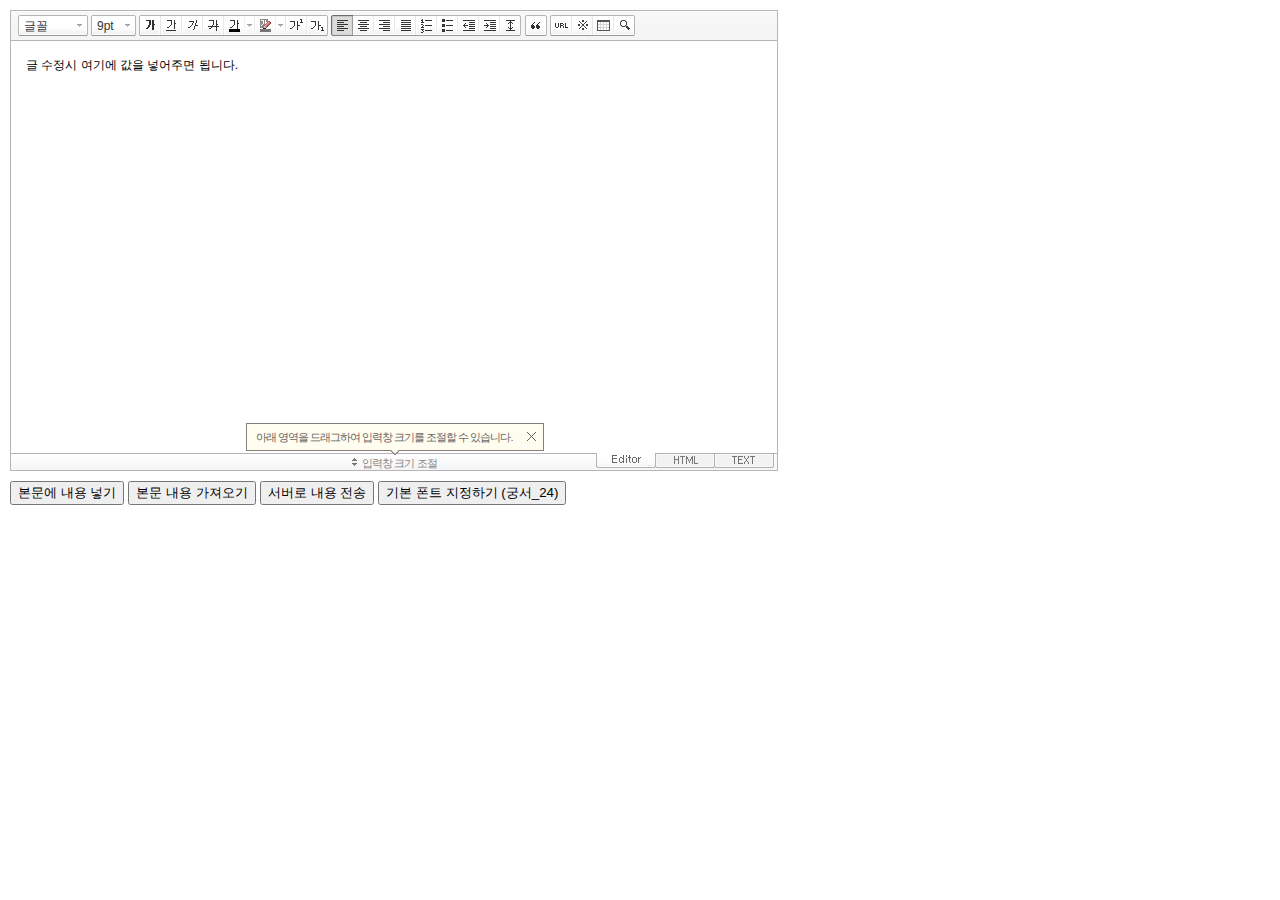
<file: src/main/resources/static/index.html>
<!DOCTYPE HTML PUBLIC "-//W3C//DTD HTML 4.01 Transitional//EN" "http://www.w3.org/TR/html4/loose.dtd">
<html lang="ko">
<head>
<meta http-equiv="Content-Type" content="text/html; charset=utf-8">
<meta http-equiv="Content-Script-Type" content="text/javascript">
<meta http-equiv="Content-Style-Type" content="text/css">
<title>네이버 :: Smart Editor 2 &#8482;</title>
<link href="css/ko_KR/smart_editor2.css" rel="stylesheet" type="text/css">
<style type="text/css">
	body { margin: 10px; }
</style>
<script type="text/javascript" src="./js/lib/jindo2.all.js" charset="utf-8"></script>
<script type="text/javascript" src="./js/lib/jindo_component.js" charset="utf-8"></script>
<script type="text/javascript" src="./js/service/SE2M_Configuration.js" charset="utf-8"></script>	<!-- 설정 파일 -->
<script type="text/javascript" src="./js/service/SE2BasicCreator.js" charset="utf-8"></script>
<script type="text/javascript" src="./js/smarteditor2.js" charset="utf-8"></script>

</head>
<body>

<!-- SE2 Markup Start -->	
<div id="smart_editor2">
	<div id="smart_editor2_content"><a href="#se2_iframe" class="blind">글쓰기영역으로 바로가기</a>
		<div class="se2_tool" id="se2_tool">
			
			<div class="se2_text_tool husky_seditor_text_tool">
			<ul class="se2_font_type">
				<li class="husky_seditor_ui_fontName"><button type="button" class="se2_font_family" title="글꼴"><span class="husky_se2m_current_fontName">글꼴</span></button>
					<!-- 글꼴 레이어 -->
					<div class="se2_layer husky_se_fontName_layer">
						<div class="se2_in_layer">
							<ul class="se2_l_font_fam">
							<li style="display:none"><button type="button"><span>@DisplayName@<span>(</span><em style="font-family:FontFamily;">@SampleText@</em><span>)</span></span></button></li>
							<li class="se2_division husky_seditor_font_separator"></li>
							<li><button type="button"><span>나눔고딕<span>(</span><em style="font-family:'나눔고딕',NanumGothic;">가나다라</em><span>)</span></span></button></li>
							<li><button type="button"><span>나눔명조<span>(</span><em style="font-family:'나눔명조',NanumMyeongjo;">가나다라</em><span>)</span></span></button></li>
							<li><button type="button"><span>나눔고딕코딩<span>(</span><em style="font-family:'나눔고딕코딩',NanumGothicCoding;">가나다라</em><span>)</span></span></button></li>
							<li><button type="button"><span>나눔바른고딕<span>(</span><em style="font-family:'나눔바른고딕',NanumBarunGothic,NanumBarunGothicOTF;">가나다라</em><span>)</span></span></button></li>
							<li><button type="button"><span>나눔바른펜<span>(</span><em style="font-family:'나눔바른펜',NanumBarunpen;">가나다라</em><span>)</span></span></button></li>
							</ul>
						</div>
					</div>
					<!-- //글꼴 레이어 -->
				</li>

				<li class="husky_seditor_ui_fontSize"><button type="button" class="se2_font_size" title="글자크기"><span class="husky_se2m_current_fontSize">크기</span></button>
					<!-- 폰트 사이즈 레이어 -->
					<div class="se2_layer husky_se_fontSize_layer">
						<div class="se2_in_layer">
							<ul class="se2_l_font_size">
							<li><button type="button"><span style="margin-top:4px; margin-bottom:3px; margin-left:5px; font-size:7pt;">가나다라마바사<span style=" font-size:7pt;">(7pt)</span></span></button></li>
							<li><button type="button"><span style="margin-bottom:2px; font-size:8pt;">가나다라마바사<span style="font-size:8pt;">(8pt)</span></span></button></li>
							<li><button type="button"><span style="margin-bottom:1px; font-size:9pt;">가나다라마바사<span style="font-size:9pt;">(9pt)</span></span></button></li>
							<li><button type="button"><span style="margin-bottom:1px; font-size:10pt;">가나다라마바사<span style="font-size:10pt;">(10pt)</span></span></button></li>
							<li><button type="button"><span style="margin-bottom:2px; font-size:11pt;">가나다라마바사<span style="font-size:11pt;">(11pt)</span></span></button></li>
							<li><button type="button"><span style="margin-bottom:1px; font-size:12pt;">가나다라마바사<span style="font-size:12pt;">(12pt)</span></span></button></li>
							<li><button type="button"><span style="margin-bottom:2px; font-size:14pt;">가나다라마바사<span style="margin-left:6px;font-size:14pt;">(14pt)</span></span></button></li>
							<li><button type="button"><span style="margin-bottom:1px; font-size:18pt;">가나다라마바사<span style="margin-left:8px;font-size:18pt;">(18pt)</span></span></button></li>
							<li><button type="button"><span style="margin-left:3px; font-size:24pt;">가나다라마<span style="margin-left:11px;font-size:24pt;">(24pt)</span></span></button></li>
							<li><button type="button"><span style="margin-top:-1px; margin-left:3px; font-size:36pt;">가나다<span style="font-size:36pt;">(36pt)</span></span></button></li>
							</ul>
						</div>
					</div>
					<!-- //폰트 사이즈 레이어 -->
				</li>
</ul><ul>
				<li class="husky_seditor_ui_bold first_child"><button type="button" title="굵게[Ctrl+B]" class="se2_bold"><span class="_buttonRound tool_bg">굵게[Ctrl+B]</span></button></li>

				<li class="husky_seditor_ui_underline"><button type="button" title="밑줄[Ctrl+U]" class="se2_underline"><span class="_buttonRound">밑줄[Ctrl+U]</span></button></li>

				<li class="husky_seditor_ui_italic"><button type="button" title="기울임꼴[Ctrl+I]" class="se2_italic"><span class="_buttonRound">기울임꼴[Ctrl+I]</span></button></li>

				<li class="husky_seditor_ui_lineThrough"><button type="button" title="취소선[Ctrl+D]" class="se2_tdel"><span class="_buttonRound">취소선[Ctrl+D]</span></button></li>

				<li class="se2_pair husky_seditor_ui_fontColor"><span class="selected_color husky_se2m_fontColor_lastUsed" style="background-color:#4477f9"></span><span class="husky_seditor_ui_fontColorA"><button type="button" title="글자색" class="se2_fcolor"><span>글자색</span></button></span><span class="husky_seditor_ui_fontColorB"><button type="button" title="더보기" class="se2_fcolor_more"><span class="_buttonRound">더보기</span></button></span>				
					<!-- 글자색 -->
					<div class="se2_layer husky_se2m_fontcolor_layer" style="display:none">
						<div class="se2_in_layer husky_se2m_fontcolor_paletteHolder">
							<div class="se2_palette husky_se2m_color_palette">
								<ul class="se2_pick_color">
								<li><button type="button" title="#ff0000" style="background:#ff0000"><span><span>#ff0000</span></span></button></li>
								<li><button type="button" title="#ff6c00" style="background:#ff6c00"><span><span>#ff6c00</span></span></button></li>
								<li><button type="button" title="#ffaa00" style="background:#ffaa00"><span><span>#ffaa00</span></span></button></li>
								<li><button type="button" title="#ffef00" style="background:#ffef00"><span><span>#ffef00</span></span></button></li>
								<li><button type="button" title="#a6cf00" style="background:#a6cf00"><span><span>#a6cf00</span></span></button></li>
								<li><button type="button" title="#009e25" style="background:#009e25"><span><span>#009e25</span></span></button></li>
								<li><button type="button" title="#00b0a2" style="background:#00b0a2"><span><span>#00b0a2</span></span></button></li>
								<li><button type="button" title="#0075c8" style="background:#0075c8"><span><span>#0075c8</span></span></button></li>
								<li><button type="button" title="#3a32c3" style="background:#3a32c3"><span><span>#3a32c3</span></span></button></li>
								<li><button type="button" title="#7820b9" style="background:#7820b9"><span><span>#7820b9</span></span></button></li>
								<li><button type="button" title="#ef007c" style="background:#ef007c"><span><span>#ef007c</span></span></button></li>
								<li><button type="button" title="#000000" style="background:#000000"><span><span>#000000</span></span></button></li>
								<li><button type="button" title="#252525" style="background:#252525"><span><span>#252525</span></span></button></li>
								<li><button type="button" title="#464646" style="background:#464646"><span><span>#464646</span></span></button></li>
								<li><button type="button" title="#636363" style="background:#636363"><span><span>#636363</span></span></button></li>
								<li><button type="button" title="#7d7d7d" style="background:#7d7d7d"><span><span>#7d7d7d</span></span></button></li>
								<li><button type="button" title="#9a9a9a" style="background:#9a9a9a"><span><span>#9a9a9a</span></span></button></li>
								<li><button type="button" title="#ffe8e8" style="background:#ffe8e8"><span><span>#9a9a9a</span></span></button></li>
								<li><button type="button" title="#f7e2d2" style="background:#f7e2d2"><span><span>#f7e2d2</span></span></button></li>
								<li><button type="button" title="#f5eddc" style="background:#f5eddc"><span><span>#f5eddc</span></span></button></li>
								<li><button type="button" title="#f5f4e0" style="background:#f5f4e0"><span><span>#f5f4e0</span></span></button></li>
								<li><button type="button" title="#edf2c2" style="background:#edf2c2"><span><span>#edf2c2</span></span></button></li>
								<li><button type="button" title="#def7e5" style="background:#def7e5"><span><span>#def7e5</span></span></button></li>
								<li><button type="button" title="#d9eeec" style="background:#d9eeec"><span><span>#d9eeec</span></span></button></li>
								<li><button type="button" title="#c9e0f0" style="background:#c9e0f0"><span><span>#c9e0f0</span></span></button></li>
								<li><button type="button" title="#d6d4eb" style="background:#d6d4eb"><span><span>#d6d4eb</span></span></button></li>
								<li><button type="button" title="#e7dbed" style="background:#e7dbed"><span><span>#e7dbed</span></span></button></li>
								<li><button type="button" title="#f1e2ea" style="background:#f1e2ea"><span><span>#f1e2ea</span></span></button></li>
								<li><button type="button" title="#acacac" style="background:#acacac"><span><span>#acacac</span></span></button></li>
								<li><button type="button" title="#c2c2c2" style="background:#c2c2c2"><span><span>#c2c2c2</span></span></button></li>
								<li><button type="button" title="#cccccc" style="background:#cccccc"><span><span>#cccccc</span></span></button></li>
								<li><button type="button" title="#e1e1e1" style="background:#e1e1e1"><span><span>#e1e1e1</span></span></button></li>
								<li><button type="button" title="#ebebeb" style="background:#ebebeb"><span><span>#ebebeb</span></span></button></li>
								<li><button type="button" title="#ffffff" style="background:#ffffff"><span><span>#ffffff</span></span></button></li>
								</ul>
								<ul class="se2_pick_color" style="width:156px;">
								<li><button type="button" title="#e97d81" style="background:#e97d81"><span><span>#e97d81</span></span></button></li>
								<li><button type="button" title="#e19b73" style="background:#e19b73"><span><span>#e19b73</span></span></button></li>
								<li><button type="button" title="#d1b274" style="background:#d1b274"><span><span>#d1b274</span></span></button></li>
								<li><button type="button" title="#cfcca2" style="background:#cfcca2"><span><span>#cfcca2</span></span></button></li>
								<li><button type="button" title="#cfcca2" style="background:#cfcca2"><span><span>#cfcca2</span></span></button></li>
								<li><button type="button" title="#61b977" style="background:#61b977"><span><span>#61b977</span></span></button></li>
								<li><button type="button" title="#53aea8" style="background:#53aea8"><span><span>#53aea8</span></span></button></li>
								<li><button type="button" title="#518fbb" style="background:#518fbb"><span><span>#518fbb</span></span></button></li>
								<li><button type="button" title="#6a65bb" style="background:#6a65bb"><span><span>#6a65bb</span></span></button></li>
								<li><button type="button" title="#9a54ce" style="background:#9a54ce"><span><span>#9a54ce</span></span></button></li>
								<li><button type="button" title="#e573ae" style="background:#e573ae"><span><span>#e573ae</span></span></button></li>
								<li><button type="button" title="#5a504b" style="background:#5a504b"><span><span>#5a504b</span></span></button></li>
								<li><button type="button" title="#767b86" style="background:#767b86"><span><span>#767b86</span></span></button></li>
								<li><button type="button" title="#951015" style="background:#951015"><span><span>#951015</span></span></button></li>
								<li><button type="button" title="#6e391a" style="background:#6e391a"><span><span>#6e391a</span></span></button></li>
								<li><button type="button" title="#785c25" style="background:#785c25"><span><span>#785c25</span></span></button></li>
								<li><button type="button" title="#5f5b25" style="background:#5f5b25"><span><span>#5f5b25</span></span></button></li>
								<li><button type="button" title="#4c511f" style="background:#4c511f"><span><span>#4c511f</span></span></button></li>
								<li><button type="button" title="#1c4827" style="background:#1c4827"><span><span>#1c4827</span></span></button></li>
								<li><button type="button" title="#0d514c" style="background:#0d514c"><span><span>#0d514c</span></span></button></li>
								<li><button type="button" title="#1b496a" style="background:#1b496a"><span><span>#1b496a</span></span></button></li>
								<li><button type="button" title="#2b285f" style="background:#2b285f"><span><span>#2b285f</span></span></button></li>
								<li><button type="button" title="#45245b" style="background:#45245b"><span><span>#45245b</span></span></button></li>
								<li><button type="button" title="#721947" style="background:#721947"><span><span>#721947</span></span></button></li>
								<li><button type="button" title="#352e2c" style="background:#352e2c"><span><span>#352e2c</span></span></button></li>
								<li><button type="button" title="#3c3f45" style="background:#3c3f45"><span><span>#3c3f45</span></span></button></li>
								</ul>
								<button type="button" title="더보기" class="se2_view_more husky_se2m_color_palette_more_btn"><span>더보기</span></button>
								<div class="husky_se2m_color_palette_recent" style="display:none">
									<h4>최근 사용한 색</h4>
									<ul class="se2_pick_color">
									<li></li>
									<!-- 최근 사용한 색 템플릿 -->
									<!-- <li><button type="button" title="#e97d81" style="background:#e97d81"><span><span>#e97d81</span></span></button></li> -->
									<!-- //최근 사용한 색 템플릿 -->
									</ul>
								</div>								
								<div class="se2_palette2 husky_se2m_color_palette_colorpicker">
									<!--form action="http://test.emoticon.naver.com/colortable/TextAdd.nhn" method="post"-->
										<div class="se2_color_set">
											<span class="se2_selected_color"><span class="husky_se2m_cp_preview" style="background:#e97d81"></span></span><input type="text" name="" class="input_ty1 husky_se2m_cp_colorcode" value="#e97d81"><button type="button" class="se2_btn_insert husky_se2m_color_palette_ok_btn" title="입력"><span>입력</span></button></div>
										<!--input type="hidden" name="callback" value="http://test.emoticon.naver.com/colortable/result.jsp" />
										<input type="hidden" name="callback_func" value="1" />
										<input type="hidden" name="text_key" value="" />
										<input type="hidden" name="text_data" value="" />
									</form-->
									<div class="se2_gradation1 husky_se2m_cp_colpanel"></div>
									<div class="se2_gradation2 husky_se2m_cp_huepanel"></div>
								</div>
							</div>
                        </div>
					</div>
                    <!-- //글자색 -->
				</li>

				<li class="se2_pair husky_seditor_ui_BGColor"><span class="selected_color husky_se2m_BGColor_lastUsed" style="background-color:#4477f9"></span><span class="husky_seditor_ui_BGColorA"><button type="button" title="배경색" class="se2_bgcolor"><span>배경색</span></button></span><span class="husky_seditor_ui_BGColorB"><button type="button" title="더보기" class="se2_bgcolor_more"><span class="_buttonRound">더보기</span></button></span>
					<!-- 배경색 -->
					<div class="se2_layer se2_layer husky_se2m_BGColor_layer" style="display:none">
						<div class="se2_in_layer">
							<div class="se2_palette_bgcolor">
								<ul class="se2_background husky_se2m_bgcolor_list">
								<li><button type="button" title="배경색#ff0000 글자색#ffffff" style="background:#ff0000; color:#ffffff"><span><span>가나다</span></span></button></li>								
								<li><button type="button" title="배경색#6d30cf 글자색#ffffff" style="background:#6d30cf; color:#ffffff"><span><span>가나다</span></span></button></li>
								<li><button type="button" title="배경색#000000 글자색#ffffff" style="background:#000000; color:#ffffff"><span><span>가나다</span></span></button></li>
								<li><button type="button" title="배경색#ff6600 글자색#ffffff" style="background:#ff6600; color:#ffffff"><span><span>가나다</span></span></button></li>
								<li><button type="button" title="배경색#3333cc 글자색#ffffff" style="background:#3333cc; color:#ffffff"><span><span>가나다</span></span></button></li>
								<li><button type="button" title="배경색#333333 글자색#ffff00" style="background:#333333; color:#ffff00"><span><span>가나다</span></span></button></li>
								<li><button type="button" title="배경색#ffa700 글자색#ffffff" style="background:#ffa700; color:#ffffff"><span><span>가나다</span></span></button></li>
								<li><button type="button" title="배경색#009999 글자색#ffffff" style="background:#009999; color:#ffffff"><span><span>가나다</span></span></button></li>
								<li><button type="button" title="배경색#8e8e8e 글자색#ffffff" style="background:#8e8e8e; color:#ffffff"><span><span>가나다</span></span></button></li>								
								<li><button type="button" title="배경색#cc9900 글자색#ffffff" style="background:#cc9900; color:#ffffff"><span><span>가나다</span></span></button></li>
								<li><button type="button" title="배경색#77b02b 글자색#ffffff" style="background:#77b02b; color:#ffffff"><span><span>가나다</span></span></button></li>
								<li><button type="button" title="배경색#ffffff 글자색#000000" style="background:#ffffff; color:#000000"><span><span>가나다</span></span></button></li>
								</ul>
							</div>
							<div class="husky_se2m_BGColor_paletteHolder"></div>
                        </div>
					</div>
                    <!-- //배경색 -->
				</li>

				<li class="husky_seditor_ui_superscript"><button type="button" title="윗첨자" class="se2_sup"><span class="_buttonRound">윗첨자</span></button></li>

				<li class="husky_seditor_ui_subscript last_child"><button type="button" title="아래첨자" class="se2_sub"><span class="_buttonRound tool_bg">아래첨자</span></button></li>
</ul><ul>
				<li class="husky_seditor_ui_justifyleft first_child"><button type="button" title="왼쪽정렬" class="se2_left"><span class="_buttonRound tool_bg">왼쪽정렬</span></button></li>

				<li class="husky_seditor_ui_justifycenter"><button type="button" title="가운데정렬" class="se2_center"><span class="_buttonRound">가운데정렬</span></button></li>

				<li class="husky_seditor_ui_justifyright"><button type="button" title="오른쪽정렬" class="se2_right"><span class="_buttonRound">오른쪽정렬</span></button></li>

				<li class="husky_seditor_ui_justifyfull"><button type="button" title="양쪽정렬" class="se2_justify"><span class="_buttonRound">양쪽정렬</span></button></li>

				<li class="husky_seditor_ui_orderedlist"><button type="button" title="번호매기기" class="se2_ol"><span class="_buttonRound">번호매기기</span></button></li>

				<li class="husky_seditor_ui_unorderedlist"><button type="button" title="글머리기호" class="se2_ul"><span class="_buttonRound">글머리기호</span></button></li>

				<li class="husky_seditor_ui_outdent"><button type="button" title="내어쓰기[Shift+Tab]" class="se2_outdent"><span class="_buttonRound">내어쓰기[Shift+Tab]</span></button></li>

				<li class="husky_seditor_ui_indent"><button type="button" title="들여쓰기[Tab]" class="se2_indent"><span class="_buttonRound">들여쓰기[Tab]</span></button></li>			

				<li class="husky_seditor_ui_lineHeight last_child"><button type="button" title="줄간격" class="se2_lineheight" ><span class="_buttonRound tool_bg">줄간격</span></button>
					<!-- 줄간격 레이어 -->
					<div class="se2_layer husky_se2m_lineHeight_layer">
						<div class="se2_in_layer">
							<ul class="se2_l_line_height">
							<li><button type="button"><span>50%</span></button></li>
							<li><button type="button"><span>80%</span></button></li>
							<li><button type="button"><span>100%</span></button></li>
							<li><button type="button"><span>120%</span></button></li>
							<li><button type="button"><span>150%</span></button></li>
							<li><button type="button"><span>180%</span></button></li>
							<li><button type="button"><span>200%</span></button></li>
							</ul>
							<div class="se2_l_line_height_user husky_se2m_lineHeight_direct_input">
								<h3>직접 입력</h3>
								<span class="bx_input">
								<input type="text" class="input_ty1" maxlength="3" style="width:75px">
								<button type="button" title="1% 더하기" class="btn_up"><span>1% 더하기</span></button>
								<button type="button" title="1% 빼기" class="btn_down"><span>1% 빼기</span></button>
								</span>		
								<div class="btn_area">
									<button type="button" class="se2_btn_apply3"><span>적용</span></button><button type="button" class="se2_btn_cancel3"><span>취소</span></button>
								</div>
							</div>
						</div>
					</div>
					<!-- //줄간격 레이어 -->
				</li>
</ul><ul>
				<li class="husky_seditor_ui_quote single_child"><button type="button" title="인용구" class="se2_blockquote"><span class="_buttonRound tool_bg">인용구</span></button>
					<!-- 인용구 -->
					<div class="se2_layer husky_seditor_blockquote_layer" style="margin-left:-407px; display:none;">
						<div class="se2_in_layer">
							<div class="se2_quote">
								<ul>
								<li class="q1"><button type="button" class="se2_quote1"><span><span>인용구 스타일1</span></span></button></li>
								<li class="q2"><button type="button" class="se2_quote2"><span><span>인용구 스타일2</span></span></button></li>
								<li class="q3"><button type="button" class="se2_quote3"><span><span>인용구 스타일3</span></span></button></li>
								<li class="q4"><button type="button" class="se2_quote4"><span><span>인용구 스타일4</span></span></button></li>
								<li class="q5"><button type="button" class="se2_quote5"><span><span>인용구 스타일5</span></span></button></li>
								<li class="q6"><button type="button" class="se2_quote6"><span><span>인용구 스타일6</span></span></button></li>
								<li class="q7"><button type="button" class="se2_quote7"><span><span>인용구 스타일7</span></span></button></li>
								<li class="q8"><button type="button" class="se2_quote8"><span><span>인용구 스타일8</span></span></button></li>
								<li class="q9"><button type="button" class="se2_quote9"><span><span>인용구 스타일9</span></span></button></li>
								<li class="q10"><button type="button" class="se2_quote10"><span><span>인용구 스타일10</span></span></button></li>
								</ul>
								<button type="button" class="se2_cancel2"><span>적용취소</span></button>
							</div>
						</div>
					</div>
					<!-- //인용구 -->
				</li>
</ul><ul>
				<li class="husky_seditor_ui_hyperlink first_child"><button type="button" title="링크" class="se2_url"><span class="_buttonRound tool_bg">링크</span></button>
					<!-- 링크 -->
					<div class="se2_layer" style="margin-left:-285px">
						<div class="se2_in_layer">
							<div class="se2_url2">
								<input type="text" class="input_ty1" value="http://">
								<button type="button" class="se2_apply"><span>적용</span></button><button type="button" class="se2_cancel"><span>취소</span></button>
							</div>
						</div>
					</div>
					<!-- //링크 -->
				</li>

				<li class="husky_seditor_ui_sCharacter"><button type="button" title="특수기호" class="se2_character"><span class="_buttonRound">특수기호</span></button>
					<!-- 특수기호 -->
					<div class="se2_layer husky_seditor_sCharacter_layer" style="margin-left:-448px;">
						<div class="se2_in_layer">
							<div class="se2_bx_character">
								<ul class="se2_char_tab">
								<li class="active"><button type="button" title="일반기호" class="se2_char1"><span>일반기호</span></button>
									<div class="se2_s_character">
										<ul class="husky_se2m_sCharacter_list">
											<li></li>
											<!-- 일반기호 목록 -->
											<!-- <li class="hover"><button type="button"><span>｛</span></button></li><li class="active"><button type="button"><span>｝</span></button></li><li><button type="button"><span>〔</span></button></li><li><button type="button"><span>〕</span></button></li><li><button type="button"><span>〈</span></button></li><li><button type="button"><span>〉</span></button></li><li><button type="button"><span>《</span></button></li><li><button type="button"><span>》</span></button></li><li><button type="button"><span>「</span></button></li><li><button type="button"><span>」</span></button></li><li><button type="button"><span>『</span></button></li><li><button type="button"><span>』</span></button></li><li><button type="button"><span>【</span></button></li><li><button type="button"><span>】</span></button></li><li><button type="button"><span>‘</span></button></li><li><button type="button"><span>’</span></button></li><li><button type="button"><span>“</span></button></li><li><button type="button"><span>”</span></button></li><li><button type="button"><span>、</span></button></li><li><button type="button"><span>。</span></button></li><li><button type="button"><span>·</span></button></li><li><button type="button"><span>‥</span></button></li><li><button type="button"><span>…</span></button></li><li><button type="button"><span>§</span></button></li><li><button type="button"><span>※</span></button></li><li><button type="button"><span>☆</span></button></li><li><button type="button"><span>★</span></button></li><li><button type="button"><span>○</span></button></li><li><button type="button"><span>●</span></button></li><li><button type="button"><span>◎</span></button></li><li><button type="button"><span>◇</span></button></li><li><button type="button"><span>◆</span></button></li><li><button type="button"><span>□</span></button></li><li><button type="button"><span>■</span></button></li><li><button type="button"><span>△</span></button></li><li><button type="button"><span>▲</span></button></li><li><button type="button"><span>▽</span></button></li><li><button type="button"><span>▼</span></button></li><li><button type="button"><span>◁</span></button></li><li><button type="button"><span>◀</span></button></li><li><button type="button"><span>▷</span></button></li><li><button type="button"><span>▶</span></button></li><li><button type="button"><span>♤</span></button></li><li><button type="button"><span>♠</span></button></li><li><button type="button"><span>♡</span></button></li><li><button type="button"><span>♥</span></button></li><li><button type="button"><span>♧</span></button></li><li><button type="button"><span>♣</span></button></li><li><button type="button"><span>⊙</span></button></li><li><button type="button"><span>◈</span></button></li><li><button type="button"><span>▣</span></button></li><li><button type="button"><span>◐</span></button></li><li><button type="button"><span>◑</span></button></li><li><button type="button"><span>▒</span></button></li><li><button type="button"><span>▤</span></button></li><li><button type="button"><span>▥</span></button></li><li><button type="button"><span>▨</span></button></li><li><button type="button"><span>▧</span></button></li><li><button type="button"><span>▦</span></button></li><li><button type="button"><span>▩</span></button></li><li><button type="button"><span>±</span></button></li><li><button type="button"><span>×</span></button></li><li><button type="button"><span>÷</span></button></li><li><button type="button"><span>≠</span></button></li><li><button type="button"><span>≤</span></button></li><li><button type="button"><span>≥</span></button></li><li><button type="button"><span>∞</span></button></li><li><button type="button"><span>∴</span></button></li><li><button type="button"><span>°</span></button></li><li><button type="button"><span>′</span></button></li><li><button type="button"><span>″</span></button></li><li><button type="button"><span>∠</span></button></li><li><button type="button"><span>⊥</span></button></li><li><button type="button"><span>⌒</span></button></li><li><button type="button"><span>∂</span></button></li><li><button type="button"><span>≡</span></button></li><li><button type="button"><span>≒</span></button></li><li><button type="button"><span>≪</span></button></li><li><button type="button"><span>≫</span></button></li><li><button type="button"><span>√</span></button></li><li><button type="button"><span>∽</span></button></li><li><button type="button"><span>∝</span></button></li><li><button type="button"><span>∵</span></button></li><li><button type="button"><span>∫</span></button></li><li><button type="button"><span>∬</span></button></li><li><button type="button"><span>∈</span></button></li><li><button type="button"><span>∋</span></button></li><li><button type="button"><span>⊆</span></button></li><li><button type="button"><span>⊇</span></button></li><li><button type="button"><span>⊂</span></button></li><li><button type="button"><span>⊃</span></button></li><li><button type="button"><span>∪</span></button></li><li><button type="button"><span>∩</span></button></li><li><button type="button"><span>∧</span></button></li><li><button type="button"><span>∨</span></button></li><li><button type="button"><span>￢</span></button></li><li><button type="button"><span>⇒</span></button></li><li><button type="button"><span>⇔</span></button></li><li><button type="button"><span>∀</span></button></li><li><button type="button"><span>∃</span></button></li><li><button type="button"><span>´</span></button></li><li><button type="button"><span>～</span></button></li><li><button type="button"><span>ˇ</span></button></li><li><button type="button"><span>˘</span></button></li><li><button type="button"><span>˝</span></button></li><li><button type="button"><span>˚</span></button></li><li><button type="button"><span>˙</span></button></li><li><button type="button"><span>¸</span></button></li><li><button type="button"><span>˛</span></button></li><li><button type="button"><span>¡</span></button></li><li><button type="button"><span>¿</span></button></li><li><button type="button"><span>ː</span></button></li><li><button type="button"><span>∮</span></button></li><li><button type="button"><span>∑</span></button></li><li><button type="button"><span>∏</span></button></li><li><button type="button"><span>♭</span></button></li><li><button type="button"><span>♩</span></button></li><li><button type="button"><span>♪</span></button></li><li><button type="button"><span>♬</span></button></li><li><button type="button"><span>㉿</span></button></li><li><button type="button"><span>→</span></button></li><li><button type="button"><span>←</span></button></li><li><button type="button"><span>↑</span></button></li><li><button type="button"><span>↓</span></button></li><li><button type="button"><span>↔</span></button></li><li><button type="button"><span>↕</span></button></li><li><button type="button"><span>↗</span></button></li><li><button type="button"><span>↙</span></button></li><li><button type="button"><span>↖</span></button></li><li><button type="button"><span>↘</span></button></li><li><button type="button"><span>㈜</span></button></li><li><button type="button"><span>№</span></button></li><li><button type="button"><span>㏇</span></button></li><li><button type="button"><span>™</span></button></li><li><button type="button"><span>㏂</span></button></li><li><button type="button"><span>㏘</span></button></li><li><button type="button"><span>℡</span></button></li><li><button type="button"><span>♨</span></button></li><li><button type="button"><span>☏</span></button></li><li><button type="button"><span>☎</span></button></li><li><button type="button"><span>☜</span></button></li><li><button type="button"><span>☞</span></button></li><li><button type="button"><span>¶</span></button></li><li><button type="button"><span>†</span></button></li><li><button type="button"><span>‡</span></button></li><li><button type="button"><span>®</span></button></li><li><button type="button"><span>ª</span></button></li><li><button type="button"><span>º</span></button></li><li><button type="button"><span>♂</span></button></li><li><button type="button"><span>♀</span></button></li> -->
										</ul>
									</div>
								</li>
								<li><button type="button" title="숫자와 단위" class="se2_char2"><span>숫자와 단위</span></button>
									<div class="se2_s_character">
										<ul class="husky_se2m_sCharacter_list">
											<li></li>
											<!-- 숫자와 단위 목록 -->
											<!-- <li class="hover"><button type="button"><span>½</span></button></li><li><button type="button"><span>⅓</span></button></li><li><button type="button"><span>⅔</span></button></li><li><button type="button"><span>¼</span></button></li><li><button type="button"><span>¾</span></button></li><li><button type="button"><span>⅛</span></button></li><li><button type="button"><span>⅜</span></button></li><li><button type="button"><span>⅝</span></button></li><li><button type="button"><span>⅞</span></button></li><li><button type="button"><span>¹</span></button></li><li><button type="button"><span>²</span></button></li><li><button type="button"><span>³</span></button></li><li><button type="button"><span>⁴</span></button></li><li><button type="button"><span>ⁿ</span></button></li><li><button type="button"><span>₁</span></button></li><li><button type="button"><span>₂</span></button></li><li><button type="button"><span>₃</span></button></li><li><button type="button"><span>₄</span></button></li><li><button type="button"><span>Ⅰ</span></button></li><li><button type="button"><span>Ⅱ</span></button></li><li><button type="button"><span>Ⅲ</span></button></li><li><button type="button"><span>Ⅳ</span></button></li><li><button type="button"><span>Ⅴ</span></button></li><li><button type="button"><span>Ⅵ</span></button></li><li><button type="button"><span>Ⅶ</span></button></li><li><button type="button"><span>Ⅷ</span></button></li><li><button type="button"><span>Ⅸ</span></button></li><li><button type="button"><span>Ⅹ</span></button></li><li><button type="button"><span>ⅰ</span></button></li><li><button type="button"><span>ⅱ</span></button></li><li><button type="button"><span>ⅲ</span></button></li><li><button type="button"><span>ⅳ</span></button></li><li><button type="button"><span>ⅴ</span></button></li><li><button type="button"><span>ⅵ</span></button></li><li><button type="button"><span>ⅶ</span></button></li><li><button type="button"><span>ⅷ</span></button></li><li><button type="button"><span>ⅸ</span></button></li><li><button type="button"><span>ⅹ</span></button></li><li><button type="button"><span>￦</span></button></li><li><button type="button"><span>$</span></button></li><li><button type="button"><span>￥</span></button></li><li><button type="button"><span>￡</span></button></li><li><button type="button"><span>€</span></button></li><li><button type="button"><span>℃</span></button></li><li><button type="button"><span>A</span></button></li><li><button type="button"><span>℉</span></button></li><li><button type="button"><span>￠</span></button></li><li><button type="button"><span>¤</span></button></li><li><button type="button"><span>‰</span></button></li><li><button type="button"><span>㎕</span></button></li><li><button type="button"><span>㎖</span></button></li><li><button type="button"><span>㎗</span></button></li><li><button type="button"><span>ℓ</span></button></li><li><button type="button"><span>㎘</span></button></li><li><button type="button"><span>㏄</span></button></li><li><button type="button"><span>㎣</span></button></li><li><button type="button"><span>㎤</span></button></li><li><button type="button"><span>㎥</span></button></li><li><button type="button"><span>㎦</span></button></li><li><button type="button"><span>㎙</span></button></li><li><button type="button"><span>㎚</span></button></li><li><button type="button"><span>㎛</span></button></li><li><button type="button"><span>㎜</span></button></li><li><button type="button"><span>㎝</span></button></li><li><button type="button"><span>㎞</span></button></li><li><button type="button"><span>㎟</span></button></li><li><button type="button"><span>㎠</span></button></li><li><button type="button"><span>㎡</span></button></li><li><button type="button"><span>㎢</span></button></li><li><button type="button"><span>㏊</span></button></li><li><button type="button"><span>㎍</span></button></li><li><button type="button"><span>㎎</span></button></li><li><button type="button"><span>㎏</span></button></li><li><button type="button"><span>㏏</span></button></li><li><button type="button"><span>㎈</span></button></li><li><button type="button"><span>㎉</span></button></li><li><button type="button"><span>㏈</span></button></li><li><button type="button"><span>㎧</span></button></li><li><button type="button"><span>㎨</span></button></li><li><button type="button"><span>㎰</span></button></li><li><button type="button"><span>㎱</span></button></li><li><button type="button"><span>㎲</span></button></li><li><button type="button"><span>㎳</span></button></li><li><button type="button"><span>㎴</span></button></li><li><button type="button"><span>㎵</span></button></li><li><button type="button"><span>㎶</span></button></li><li><button type="button"><span>㎷</span></button></li><li><button type="button"><span>㎸</span></button></li><li><button type="button"><span>㎹</span></button></li><li><button type="button"><span>㎀</span></button></li><li><button type="button"><span>㎁</span></button></li><li><button type="button"><span>㎂</span></button></li><li><button type="button"><span>㎃</span></button></li><li><button type="button"><span>㎄</span></button></li><li><button type="button"><span>㎺</span></button></li><li><button type="button"><span>㎻</span></button></li><li><button type="button"><span>㎼</span></button></li><li><button type="button"><span>㎽</span></button></li><li><button type="button"><span>㎾</span></button></li><li><button type="button"><span>㎿</span></button></li><li><button type="button"><span>㎐</span></button></li><li><button type="button"><span>㎑</span></button></li><li><button type="button"><span>㎒</span></button></li><li><button type="button"><span>㎓</span></button></li><li><button type="button"><span>㎔</span></button></li><li><button type="button"><span>Ω</span></button></li><li><button type="button"><span>㏀</span></button></li><li><button type="button"><span>㏁</span></button></li><li><button type="button"><span>㎊</span></button></li><li><button type="button"><span>㎋</span></button></li><li><button type="button"><span>㎌</span></button></li><li><button type="button"><span>㏖</span></button></li><li><button type="button"><span>㏅</span></button></li><li><button type="button"><span>㎭</span></button></li><li><button type="button"><span>㎮</span></button></li><li><button type="button"><span>㎯</span></button></li><li><button type="button"><span>㏛</span></button></li><li><button type="button"><span>㎩</span></button></li><li><button type="button"><span>㎪</span></button></li><li><button type="button"><span>㎫</span></button></li><li><button type="button"><span>㎬</span></button></li><li><button type="button"><span>㏝</span></button></li><li><button type="button"><span>㏐</span></button></li><li><button type="button"><span>㏓</span></button></li><li><button type="button"><span>㏃</span></button></li><li><button type="button"><span>㏉</span></button></li><li><button type="button"><span>㏜</span></button></li><li><button type="button"><span>㏆</span></button></li> -->
										</ul>
									</div>
								</li>
								<li><button type="button" title="원,괄호" class="se2_char3"><span>원,괄호</span></button>
									<div class="se2_s_character">
										<ul class="husky_se2m_sCharacter_list">
											<li></li>
											<!-- 원,괄호 목록 -->
											<!-- <li><button type="button"><span>㉠</span></button></li><li><button type="button"><span>㉡</span></button></li><li><button type="button"><span>㉢</span></button></li><li><button type="button"><span>㉣</span></button></li><li><button type="button"><span>㉤</span></button></li><li><button type="button"><span>㉥</span></button></li><li><button type="button"><span>㉦</span></button></li><li><button type="button"><span>㉧</span></button></li><li><button type="button"><span>㉨</span></button></li><li><button type="button"><span>㉩</span></button></li><li><button type="button"><span>㉪</span></button></li><li><button type="button"><span>㉫</span></button></li><li><button type="button"><span>㉬</span></button></li><li><button type="button"><span>㉭</span></button></li><li><button type="button"><span>㉮</span></button></li><li><button type="button"><span>㉯</span></button></li><li><button type="button"><span>㉰</span></button></li><li><button type="button"><span>㉱</span></button></li><li><button type="button"><span>㉲</span></button></li><li><button type="button"><span>㉳</span></button></li><li><button type="button"><span>㉴</span></button></li><li><button type="button"><span>㉵</span></button></li><li><button type="button"><span>㉶</span></button></li><li><button type="button"><span>㉷</span></button></li><li><button type="button"><span>㉸</span></button></li><li><button type="button"><span>㉹</span></button></li><li><button type="button"><span>㉺</span></button></li><li><button type="button"><span>㉻</span></button></li><li><button type="button"><span>ⓐ</span></button></li><li><button type="button"><span>ⓑ</span></button></li><li><button type="button"><span>ⓒ</span></button></li><li><button type="button"><span>ⓓ</span></button></li><li><button type="button"><span>ⓔ</span></button></li><li><button type="button"><span>ⓕ</span></button></li><li><button type="button"><span>ⓖ</span></button></li><li><button type="button"><span>ⓗ</span></button></li><li><button type="button"><span>ⓘ</span></button></li><li><button type="button"><span>ⓙ</span></button></li><li><button type="button"><span>ⓚ</span></button></li><li><button type="button"><span>ⓛ</span></button></li><li><button type="button"><span>ⓜ</span></button></li><li><button type="button"><span>ⓝ</span></button></li><li><button type="button"><span>ⓞ</span></button></li><li><button type="button"><span>ⓟ</span></button></li><li><button type="button"><span>ⓠ</span></button></li><li><button type="button"><span>ⓡ</span></button></li><li><button type="button"><span>ⓢ</span></button></li><li><button type="button"><span>ⓣ</span></button></li><li><button type="button"><span>ⓤ</span></button></li><li><button type="button"><span>ⓥ</span></button></li><li><button type="button"><span>ⓦ</span></button></li><li><button type="button"><span>ⓧ</span></button></li><li><button type="button"><span>ⓨ</span></button></li><li><button type="button"><span>ⓩ</span></button></li><li><button type="button"><span>①</span></button></li><li><button type="button"><span>②</span></button></li><li><button type="button"><span>③</span></button></li><li><button type="button"><span>④</span></button></li><li><button type="button"><span>⑤</span></button></li><li><button type="button"><span>⑥</span></button></li><li><button type="button"><span>⑦</span></button></li><li><button type="button"><span>⑧</span></button></li><li><button type="button"><span>⑨</span></button></li><li><button type="button"><span>⑩</span></button></li><li><button type="button"><span>⑪</span></button></li><li><button type="button"><span>⑫</span></button></li><li><button type="button"><span>⑬</span></button></li><li><button type="button"><span>⑭</span></button></li><li><button type="button"><span>⑮</span></button></li><li><button type="button"><span>㈀</span></button></li><li><button type="button"><span>㈁</span></button></li><li class="hover"><button type="button"><span>㈂</span></button></li><li><button type="button"><span>㈃</span></button></li><li><button type="button"><span>㈄</span></button></li><li><button type="button"><span>㈅</span></button></li><li><button type="button"><span>㈆</span></button></li><li><button type="button"><span>㈇</span></button></li><li><button type="button"><span>㈈</span></button></li><li><button type="button"><span>㈉</span></button></li><li><button type="button"><span>㈊</span></button></li><li><button type="button"><span>㈋</span></button></li><li><button type="button"><span>㈌</span></button></li><li><button type="button"><span>㈍</span></button></li><li><button type="button"><span>㈎</span></button></li><li><button type="button"><span>㈏</span></button></li><li><button type="button"><span>㈐</span></button></li><li><button type="button"><span>㈑</span></button></li><li><button type="button"><span>㈒</span></button></li><li><button type="button"><span>㈓</span></button></li><li><button type="button"><span>㈔</span></button></li><li><button type="button"><span>㈕</span></button></li><li><button type="button"><span>㈖</span></button></li><li><button type="button"><span>㈗</span></button></li><li><button type="button"><span>㈘</span></button></li><li><button type="button"><span>㈙</span></button></li><li><button type="button"><span>㈚</span></button></li><li><button type="button"><span>㈛</span></button></li><li><button type="button"><span>⒜</span></button></li><li><button type="button"><span>⒝</span></button></li><li><button type="button"><span>⒞</span></button></li><li><button type="button"><span>⒟</span></button></li><li><button type="button"><span>⒠</span></button></li><li><button type="button"><span>⒡</span></button></li><li><button type="button"><span>⒢</span></button></li><li><button type="button"><span>⒣</span></button></li><li><button type="button"><span>⒤</span></button></li><li><button type="button"><span>⒥</span></button></li><li><button type="button"><span>⒦</span></button></li><li><button type="button"><span>⒧</span></button></li><li><button type="button"><span>⒨</span></button></li><li><button type="button"><span>⒩</span></button></li><li><button type="button"><span>⒪</span></button></li><li><button type="button"><span>⒫</span></button></li><li><button type="button"><span>⒬</span></button></li><li><button type="button"><span>⒭</span></button></li><li><button type="button"><span>⒮</span></button></li><li><button type="button"><span>⒯</span></button></li><li><button type="button"><span>⒰</span></button></li><li><button type="button"><span>⒱</span></button></li><li><button type="button"><span>⒲</span></button></li><li><button type="button"><span>⒳</span></button></li><li><button type="button"><span>⒴</span></button></li><li><button type="button"><span>⒵</span></button></li><li><button type="button"><span>⑴</span></button></li><li><button type="button"><span>⑵</span></button></li><li><button type="button"><span>⑶</span></button></li><li><button type="button"><span>⑷</span></button></li><li><button type="button"><span>⑸</span></button></li><li><button type="button"><span>⑹</span></button></li><li><button type="button"><span>⑺</span></button></li><li><button type="button"><span>⑻</span></button></li><li><button type="button"><span>⑼</span></button></li><li><button type="button"><span>⑽</span></button></li><li><button type="button"><span>⑾</span></button></li><li><button type="button"><span>⑿</span></button></li><li><button type="button"><span>⒀</span></button></li><li><button type="button"><span>⒁</span></button></li><li><button type="button"><span>⒂</span></button></li> -->
										</ul>
									</div>
								</li>
								<li><button type="button" title="한글" class="se2_char4"><span>한글</span></button>
									<div class="se2_s_character">
										<ul class="husky_se2m_sCharacter_list">
											<li></li>
											<!-- 한글 목록 -->
											<!-- <li><button type="button"><span>ㄱ</span></button></li><li><button type="button"><span>ㄲ</span></button></li><li><button type="button"><span>ㄳ</span></button></li><li><button type="button"><span>ㄴ</span></button></li><li><button type="button"><span>ㄵ</span></button></li><li><button type="button"><span>ㄶ</span></button></li><li><button type="button"><span>ㄷ</span></button></li><li><button type="button"><span>ㄸ</span></button></li><li><button type="button"><span>ㄹ</span></button></li><li><button type="button"><span>ㄺ</span></button></li><li><button type="button"><span>ㄻ</span></button></li><li><button type="button"><span>ㄼ</span></button></li><li><button type="button"><span>ㄽ</span></button></li><li><button type="button"><span>ㄾ</span></button></li><li><button type="button"><span>ㄿ</span></button></li><li><button type="button"><span>ㅀ</span></button></li><li><button type="button"><span>ㅁ</span></button></li><li><button type="button"><span>ㅂ</span></button></li><li><button type="button"><span>ㅃ</span></button></li><li><button type="button"><span>ㅄ</span></button></li><li><button type="button"><span>ㅅ</span></button></li><li><button type="button"><span>ㅆ</span></button></li><li><button type="button"><span>ㅇ</span></button></li><li><button type="button"><span>ㅈ</span></button></li><li><button type="button"><span>ㅉ</span></button></li><li><button type="button"><span>ㅊ</span></button></li><li><button type="button"><span>ㅋ</span></button></li><li><button type="button"><span>ㅌ</span></button></li><li><button type="button"><span>ㅍ</span></button></li><li><button type="button"><span>ㅎ</span></button></li><li><button type="button"><span>ㅏ</span></button></li><li><button type="button"><span>ㅐ</span></button></li><li><button type="button"><span>ㅑ</span></button></li><li><button type="button"><span>ㅒ</span></button></li><li><button type="button"><span>ㅓ</span></button></li><li><button type="button"><span>ㅔ</span></button></li><li><button type="button"><span>ㅕ</span></button></li><li><button type="button"><span>ㅖ</span></button></li><li><button type="button"><span>ㅗ</span></button></li><li><button type="button"><span>ㅘ</span></button></li><li><button type="button"><span>ㅙ</span></button></li><li><button type="button"><span>ㅚ</span></button></li><li><button type="button"><span>ㅛ</span></button></li><li><button type="button"><span>ㅜ</span></button></li><li><button type="button"><span>ㅝ</span></button></li><li><button type="button"><span>ㅞ</span></button></li><li><button type="button"><span>ㅟ</span></button></li><li><button type="button"><span>ㅠ</span></button></li><li><button type="button"><span>ㅡ</span></button></li><li><button type="button"><span>ㅢ</span></button></li><li><button type="button"><span>ㅣ</span></button></li><li><button type="button"><span>ㅥ</span></button></li><li><button type="button"><span>ㅦ</span></button></li><li><button type="button"><span>ㅧ</span></button></li><li><button type="button"><span>ㅨ</span></button></li><li><button type="button"><span>ㅩ</span></button></li><li><button type="button"><span>ㅪ</span></button></li><li><button type="button"><span>ㅫ</span></button></li><li><button type="button"><span>ㅬ</span></button></li><li><button type="button"><span>ㅭ</span></button></li><li><button type="button"><span>ㅮ</span></button></li><li><button type="button"><span>ㅯ</span></button></li><li><button type="button"><span>ㅰ</span></button></li><li><button type="button"><span>ㅱ</span></button></li><li><button type="button"><span>ㅲ</span></button></li><li><button type="button"><span>ㅳ</span></button></li><li><button type="button"><span>ㅴ</span></button></li><li><button type="button"><span>ㅵ</span></button></li><li><button type="button"><span>ㅶ</span></button></li><li><button type="button"><span>ㅷ</span></button></li><li><button type="button"><span>ㅸ</span></button></li><li><button type="button"><span>ㅹ</span></button></li><li><button type="button"><span>ㅺ</span></button></li><li><button type="button"><span>ㅻ</span></button></li><li><button type="button"><span>ㅼ</span></button></li><li><button type="button"><span>ㅽ</span></button></li><li><button type="button"><span>ㅾ</span></button></li><li><button type="button"><span>ㅿ</span></button></li><li><button type="button"><span>ㆀ</span></button></li><li><button type="button"><span>ㆁ</span></button></li><li><button type="button"><span>ㆂ</span></button></li><li><button type="button"><span>ㆃ</span></button></li><li><button type="button"><span>ㆄ</span></button></li><li><button type="button"><span>ㆅ</span></button></li><li><button type="button"><span>ㆆ</span></button></li><li><button type="button"><span>ㆇ</span></button></li><li><button type="button"><span>ㆈ</span></button></li><li><button type="button"><span>ㆉ</span></button></li><li><button type="button"><span>ㆊ</span></button></li><li><button type="button"><span>ㆋ</span></button></li><li><button type="button"><span>ㆌ</span></button></li><li><button type="button"><span>ㆍ</span></button></li><li><button type="button"><span>ㆎ</span></button></li> -->
										</ul>
									</div>
								</li>
								<li><button type="button" title="그리스,라틴어" class="se2_char5"><span>그리스,라틴어</span></button>
									<div class="se2_s_character">
										<ul class="husky_se2m_sCharacter_list">
											<li></li>
											<!-- 그리스,라틴어 목록 -->
											<!-- <li><button type="button"><span>Α</span></button></li><li><button type="button"><span>Β</span></button></li><li><button type="button"><span>Γ</span></button></li><li><button type="button"><span>Δ</span></button></li><li><button type="button"><span>Ε</span></button></li><li><button type="button"><span>Ζ</span></button></li><li><button type="button"><span>Η</span></button></li><li><button type="button"><span>Θ</span></button></li><li><button type="button"><span>Ι</span></button></li><li><button type="button"><span>Κ</span></button></li><li><button type="button"><span>Λ</span></button></li><li><button type="button"><span>Μ</span></button></li><li><button type="button"><span>Ν</span></button></li><li><button type="button"><span>Ξ</span></button></li><li class="hover"><button type="button"><span>Ο</span></button></li><li><button type="button"><span>Π</span></button></li><li><button type="button"><span>Ρ</span></button></li><li><button type="button"><span>Σ</span></button></li><li><button type="button"><span>Τ</span></button></li><li><button type="button"><span>Υ</span></button></li><li><button type="button"><span>Φ</span></button></li><li><button type="button"><span>Χ</span></button></li><li><button type="button"><span>Ψ</span></button></li><li><button type="button"><span>Ω</span></button></li><li><button type="button"><span>α</span></button></li><li><button type="button"><span>β</span></button></li><li><button type="button"><span>γ</span></button></li><li><button type="button"><span>δ</span></button></li><li><button type="button"><span>ε</span></button></li><li><button type="button"><span>ζ</span></button></li><li><button type="button"><span>η</span></button></li><li><button type="button"><span>θ</span></button></li><li><button type="button"><span>ι</span></button></li><li><button type="button"><span>κ</span></button></li><li><button type="button"><span>λ</span></button></li><li><button type="button"><span>μ</span></button></li><li><button type="button"><span>ν</span></button></li><li><button type="button"><span>ξ</span></button></li><li><button type="button"><span>ο</span></button></li><li><button type="button"><span>π</span></button></li><li><button type="button"><span>ρ</span></button></li><li><button type="button"><span>σ</span></button></li><li><button type="button"><span>τ</span></button></li><li><button type="button"><span>υ</span></button></li><li><button type="button"><span>φ</span></button></li><li><button type="button"><span>χ</span></button></li><li><button type="button"><span>ψ</span></button></li><li><button type="button"><span>ω</span></button></li><li><button type="button"><span>Æ</span></button></li><li><button type="button"><span>Ð</span></button></li><li><button type="button"><span>Ħ</span></button></li><li><button type="button"><span>Ĳ</span></button></li><li><button type="button"><span>Ŀ</span></button></li><li><button type="button"><span>Ł</span></button></li><li><button type="button"><span>Ø</span></button></li><li><button type="button"><span>Œ</span></button></li><li><button type="button"><span>Þ</span></button></li><li><button type="button"><span>Ŧ</span></button></li><li><button type="button"><span>Ŋ</span></button></li><li><button type="button"><span>æ</span></button></li><li><button type="button"><span>đ</span></button></li><li><button type="button"><span>ð</span></button></li><li><button type="button"><span>ħ</span></button></li><li><button type="button"><span>I</span></button></li><li><button type="button"><span>ĳ</span></button></li><li><button type="button"><span>ĸ</span></button></li><li><button type="button"><span>ŀ</span></button></li><li><button type="button"><span>ł</span></button></li><li><button type="button"><span>ł</span></button></li><li><button type="button"><span>œ</span></button></li><li><button type="button"><span>ß</span></button></li><li><button type="button"><span>þ</span></button></li><li><button type="button"><span>ŧ</span></button></li><li><button type="button"><span>ŋ</span></button></li><li><button type="button"><span>ŉ</span></button></li><li><button type="button"><span>Б</span></button></li><li><button type="button"><span>Г</span></button></li><li><button type="button"><span>Д</span></button></li><li><button type="button"><span>Ё</span></button></li><li><button type="button"><span>Ж</span></button></li><li><button type="button"><span>З</span></button></li><li><button type="button"><span>И</span></button></li><li><button type="button"><span>Й</span></button></li><li><button type="button"><span>Л</span></button></li><li><button type="button"><span>П</span></button></li><li><button type="button"><span>Ц</span></button></li><li><button type="button"><span>Ч</span></button></li><li><button type="button"><span>Ш</span></button></li><li><button type="button"><span>Щ</span></button></li><li><button type="button"><span>Ъ</span></button></li><li><button type="button"><span>Ы</span></button></li><li><button type="button"><span>Ь</span></button></li><li><button type="button"><span>Э</span></button></li><li><button type="button"><span>Ю</span></button></li><li><button type="button"><span>Я</span></button></li><li><button type="button"><span>б</span></button></li><li><button type="button"><span>в</span></button></li><li><button type="button"><span>г</span></button></li><li><button type="button"><span>д</span></button></li><li><button type="button"><span>ё</span></button></li><li><button type="button"><span>ж</span></button></li><li><button type="button"><span>з</span></button></li><li><button type="button"><span>и</span></button></li><li><button type="button"><span>й</span></button></li><li><button type="button"><span>л</span></button></li><li><button type="button"><span>п</span></button></li><li><button type="button"><span>ф</span></button></li><li><button type="button"><span>ц</span></button></li><li><button type="button"><span>ч</span></button></li><li><button type="button"><span>ш</span></button></li><li><button type="button"><span>щ</span></button></li><li><button type="button"><span>ъ</span></button></li><li><button type="button"><span>ы</span></button></li><li><button type="button"><span>ь</span></button></li><li><button type="button"><span>э</span></button></li><li><button type="button"><span>ю</span></button></li><li><button type="button"><span>я</span></button></li> -->
										</ul>
									</div>
								</li>
								<li><button type="button" title="일본어" class="se2_char6"><span>일본어</span></button>
									<div class="se2_s_character">
										<ul class="husky_se2m_sCharacter_list">
											<li></li>
											<!-- 일본어 목록 -->
											<!-- <li><button type="button"><span>ぁ</span></button></li><li class="hover"><button type="button"><span>あ</span></button></li><li><button type="button"><span>ぃ</span></button></li><li><button type="button"><span>い</span></button></li><li><button type="button"><span>ぅ</span></button></li><li><button type="button"><span>う</span></button></li><li><button type="button"><span>ぇ</span></button></li><li><button type="button"><span>え</span></button></li><li><button type="button"><span>ぉ</span></button></li><li><button type="button"><span>お</span></button></li><li><button type="button"><span>か</span></button></li><li><button type="button"><span>が</span></button></li><li><button type="button"><span>き</span></button></li><li><button type="button"><span>ぎ</span></button></li><li><button type="button"><span>く</span></button></li><li><button type="button"><span>ぐ</span></button></li><li><button type="button"><span>け</span></button></li><li><button type="button"><span>げ</span></button></li><li><button type="button"><span>こ</span></button></li><li><button type="button"><span>ご</span></button></li><li><button type="button"><span>さ</span></button></li><li><button type="button"><span>ざ</span></button></li><li><button type="button"><span>し</span></button></li><li><button type="button"><span>じ</span></button></li><li><button type="button"><span>す</span></button></li><li><button type="button"><span>ず</span></button></li><li><button type="button"><span>せ</span></button></li><li><button type="button"><span>ぜ</span></button></li><li><button type="button"><span>そ</span></button></li><li><button type="button"><span>ぞ</span></button></li><li><button type="button"><span>た</span></button></li><li><button type="button"><span>だ</span></button></li><li><button type="button"><span>ち</span></button></li><li><button type="button"><span>ぢ</span></button></li><li><button type="button"><span>っ</span></button></li><li><button type="button"><span>つ</span></button></li><li><button type="button"><span>づ</span></button></li><li><button type="button"><span>て</span></button></li><li><button type="button"><span>で</span></button></li><li><button type="button"><span>と</span></button></li><li><button type="button"><span>ど</span></button></li><li><button type="button"><span>な</span></button></li><li><button type="button"><span>に</span></button></li><li><button type="button"><span>ぬ</span></button></li><li><button type="button"><span>ね</span></button></li><li><button type="button"><span>の</span></button></li><li><button type="button"><span>は</span></button></li><li><button type="button"><span>ば</span></button></li><li><button type="button"><span>ぱ</span></button></li><li><button type="button"><span>ひ</span></button></li><li><button type="button"><span>び</span></button></li><li><button type="button"><span>ぴ</span></button></li><li><button type="button"><span>ふ</span></button></li><li><button type="button"><span>ぶ</span></button></li><li><button type="button"><span>ぷ</span></button></li><li><button type="button"><span>へ</span></button></li><li><button type="button"><span>べ</span></button></li><li><button type="button"><span>ぺ</span></button></li><li><button type="button"><span>ほ</span></button></li><li><button type="button"><span>ぼ</span></button></li><li><button type="button"><span>ぽ</span></button></li><li><button type="button"><span>ま</span></button></li><li><button type="button"><span>み</span></button></li><li><button type="button"><span>む</span></button></li><li><button type="button"><span>め</span></button></li><li><button type="button"><span>も</span></button></li><li><button type="button"><span>ゃ</span></button></li><li><button type="button"><span>や</span></button></li><li><button type="button"><span>ゅ</span></button></li><li><button type="button"><span>ゆ</span></button></li><li><button type="button"><span>ょ</span></button></li><li><button type="button"><span>よ</span></button></li><li><button type="button"><span>ら</span></button></li><li><button type="button"><span>り</span></button></li><li><button type="button"><span>る</span></button></li><li><button type="button"><span>れ</span></button></li><li><button type="button"><span>ろ</span></button></li><li><button type="button"><span>ゎ</span></button></li><li><button type="button"><span>わ</span></button></li><li><button type="button"><span>ゐ</span></button></li><li><button type="button"><span>ゑ</span></button></li><li><button type="button"><span>を</span></button></li><li><button type="button"><span>ん</span></button></li><li><button type="button"><span>ァ</span></button></li><li><button type="button"><span>ア</span></button></li><li><button type="button"><span>ィ</span></button></li><li><button type="button"><span>イ</span></button></li><li><button type="button"><span>ゥ</span></button></li><li><button type="button"><span>ウ</span></button></li><li><button type="button"><span>ェ</span></button></li><li><button type="button"><span>エ</span></button></li><li><button type="button"><span>ォ</span></button></li><li><button type="button"><span>オ</span></button></li><li><button type="button"><span>カ</span></button></li><li><button type="button"><span>ガ</span></button></li><li><button type="button"><span>キ</span></button></li><li><button type="button"><span>ギ</span></button></li><li><button type="button"><span>ク</span></button></li><li><button type="button"><span>グ</span></button></li><li><button type="button"><span>ケ</span></button></li><li><button type="button"><span>ゲ</span></button></li><li><button type="button"><span>コ</span></button></li><li><button type="button"><span>ゴ</span></button></li><li><button type="button"><span>サ</span></button></li><li><button type="button"><span>ザ</span></button></li><li><button type="button"><span>シ</span></button></li><li><button type="button"><span>ジ</span></button></li><li><button type="button"><span>ス</span></button></li><li><button type="button"><span>ズ</span></button></li><li><button type="button"><span>セ</span></button></li><li><button type="button"><span>ゼ</span></button></li><li><button type="button"><span>ソ</span></button></li><li><button type="button"><span>ゾ</span></button></li><li><button type="button"><span>タ</span></button></li><li><button type="button"><span>ダ</span></button></li><li><button type="button"><span>チ</span></button></li><li><button type="button"><span>ヂ</span></button></li><li><button type="button"><span>ッ</span></button></li><li><button type="button"><span>ツ</span></button></li><li><button type="button"><span>ヅ</span></button></li><li><button type="button"><span>テ</span></button></li><li><button type="button"><span>デ</span></button></li><li><button type="button"><span>ト</span></button></li><li><button type="button"><span>ド</span></button></li><li><button type="button"><span>ナ</span></button></li><li><button type="button"><span>ニ</span></button></li><li><button type="button"><span>ヌ</span></button></li><li><button type="button"><span>ネ</span></button></li><li><button type="button"><span>ノ</span></button></li><li><button type="button"><span>ハ</span></button></li><li><button type="button"><span>バ</span></button></li><li><button type="button"><span>パ</span></button></li><li><button type="button"><span>ヒ</span></button></li><li><button type="button"><span>ビ</span></button></li><li><button type="button"><span>ピ</span></button></li><li><button type="button"><span>フ</span></button></li><li><button type="button"><span>ブ</span></button></li><li><button type="button"><span>プ</span></button></li><li><button type="button"><span>ヘ</span></button></li><li><button type="button"><span>ベ</span></button></li><li><button type="button"><span>ペ</span></button></li><li><button type="button"><span>ホ</span></button></li><li><button type="button"><span>ボ</span></button></li><li><button type="button"><span>ポ</span></button></li><li><button type="button"><span>マ</span></button></li><li><button type="button"><span>ミ</span></button></li><li><button type="button"><span>ム</span></button></li><li><button type="button"><span>メ</span></button></li><li><button type="button"><span>モ</span></button></li><li><button type="button"><span>ャ</span></button></li><li><button type="button"><span>ヤ</span></button></li><li><button type="button"><span>ュ</span></button></li><li><button type="button"><span>ユ</span></button></li><li><button type="button"><span>ョ</span></button></li><li><button type="button"><span>ヨ</span></button></li><li><button type="button"><span>ラ</span></button></li><li><button type="button"><span>リ</span></button></li><li><button type="button"><span>ル</span></button></li><li><button type="button"><span>レ</span></button></li><li><button type="button"><span>ロ</span></button></li><li><button type="button"><span>ヮ</span></button></li><li><button type="button"><span>ワ</span></button></li><li><button type="button"><span>ヰ</span></button></li><li><button type="button"><span>ヱ</span></button></li><li><button type="button"><span>ヲ</span></button></li><li><button type="button"><span>ン</span></button></li><li><button type="button"><span>ヴ</span></button></li><li><button type="button"><span>ヵ</span></button></li><li><button type="button"><span>ヶ</span></button></li> -->
										</ul>
									</div>
								</li>
								</ul>
								<p class="se2_apply_character">
									<label for="char_preview">선택한 기호</label> <input type="text" name="char_preview" id="char_preview" value="®º⊆●○" class="input_ty1"><button type="button" class="se2_confirm"><span>적용</span></button><button type="button" class="se2_cancel husky_se2m_sCharacter_close"><span>취소</span></button>
								</p>
							</div>
						</div>
					</div>
					<!-- //특수기호 -->
				</li>

				<li class="husky_seditor_ui_table"><button type="button" title="표" class="se2_table"><span class="_buttonRound">표</span></button>
					<!--@lazyload_html create_table-->
					<!-- 표 -->
					<div class="se2_layer husky_se2m_table_layer" style="margin-left:-171px">
						<div class="se2_in_layer">
							<div class="se2_table_set">
								<fieldset>
								<legend>칸수 지정</legend>
									<dl class="se2_cell_num">
									<dt><label for="row">행</label></dt>
									<dd><input id="row" name="" type="text" maxlength="2" value="4" class="input_ty2">
										<button type="button" class="se2_add"><span>1행추가</span></button>
										<button type="button" class="se2_del"><span>1행삭제</span></button>
									</dd>
									<dt><label for="col">열</label></dt>
									<dd><input id="col" name="" type="text" maxlength="2" value="4" class="input_ty2">
										<button type="button" class="se2_add"><span>1열추가</span></button>
										<button type="button" class="se2_del"><span>1열삭제</span></button>
									</dd>
									</dl>
									<table border="0" cellspacing="1" class="se2_pre_table husky_se2m_table_preview">
									<tr>
									<td>&nbsp;</td>
									<td>&nbsp;</td>
									<td>&nbsp;</td>
									<td>&nbsp;</td>
									</tr>
									<tr>
									<td>&nbsp;</td>
									<td>&nbsp;</td>
									<td>&nbsp;</td>
									<td>&nbsp;</td>
									</tr>
									<tr>
									<td>&nbsp;</td>
									<td>&nbsp;</td>
									<td>&nbsp;</td>
									<td>&nbsp;</td>
									</tr>
									</table>
								</fieldset>
								<fieldset>
									<legend>속성직접입력</legend>
									<dl class="se2_t_proper1">
									<dt><input type="radio" id="se2_tbp1" name="se2_tbp" checked><label for="se2_tbp1">속성직접입력</label></dt>
									<dd>
										<dl class="se2_t_proper1_1">
										<dt><label>표스타일</label></dt>
										<dd><div class="se2_select_ty1"><span class="se2_b_style3 husky_se2m_table_border_style_preview"></span><button type="button" title="더보기" class="se2_view_more"><span>더보기</span></button></div>
											<!-- 레이어 : 테두리스타일 -->
											<div class="se2_layer_b_style husky_se2m_table_border_style_layer" style="display:none">
												<ul>
												<li><button type="button" class="se2_b_style1"><span class="se2m_no_border">테두리없음</span></button></li>
												<li><button type="button" class="se2_b_style2"><span><span>테두리스타일2</span></span></button></li>
												<li><button type="button" class="se2_b_style3"><span><span>테두리스타일3</span></span></button></li>
												<li><button type="button" class="se2_b_style4"><span><span>테두리스타일4</span></span></button></li>
												<li><button type="button" class="se2_b_style5"><span><span>테두리스타일5</span></span></button></li>
												<li><button type="button" class="se2_b_style6"><span><span>테두리스타일6</span></span></button></li>
												<li><button type="button" class="se2_b_style7"><span><span>테두리스타일7</span></span></button></li>
												</ul>
											</div>
											<!-- //레이어 : 테두리스타일 -->
										</dd>
										</dl>
										<dl class="se2_t_proper1_1 se2_t_proper1_2">
										<dt><label for="se2_b_width">테두리두께</label></dt>
										<dd><input id="se2_b_width" name="" type="text" maxlength="2" value="1" class="input_ty1">
											<button type="button" title="1px 더하기" class="se2_add se2m_incBorder"><span>1px 더하기</span></button>
											<button type="button" title="1px 빼기" class="se2_del se2m_decBorder"><span>1px 빼기</span></button>
										</dd>
										</dl>
										<dl class="se2_t_proper1_1 se2_t_proper1_3">
										<dt><label for="se2_b_color">테두리색</label></dt>
										<dd><input id="se2_b_color" name="" type="text" maxlength="7" value="#cccccc" class="input_ty3"><span class="se2_pre_color"><button type="button" style="background:#cccccc;"><span>색찾기</span></button></span>	
										<!-- 레이어 : 테두리색 -->
											<div class="se2_layer se2_b_t_b1" style="clear:both;display:none;position:absolute;top:20px;left:-147px;">
												<div class="se2_in_layer husky_se2m_table_border_color_pallet">
												</div>
											</div>
										<!-- //레이어 : 테두리색-->
										</dd>
										</dl>
										<div class="se2_t_dim0"></div><!-- 테두리 없음일때 딤드레이어 -->
										<dl class="se2_t_proper1_1 se2_t_proper1_4">
										<dt><label for="se2_cellbg">셀 배경색</label></dt>
										<dd><input id="se2_cellbg" name="" type="text" maxlength="7" value="#ffffff" class="input_ty3"><span class="se2_pre_color"><button type="button" style="background:#ffffff;"><span>색찾기</span></button></span>
										<!-- 레이어 : 셀배경색 -->
										<div class="se2_layer se2_b_t_b1" style="clear:both;display:none;position:absolute;top:20px;left:-147px;">
											<div class="se2_in_layer husky_se2m_table_bgcolor_pallet">
											</div>
										</div>
										<!-- //레이어 : 셀배경색-->
										</dd>
										</dl>
									</dd>
									</dl>
								</fieldset>
								<fieldset>
									<legend>표스타일</legend>
									<dl class="se2_t_proper2">
									<dt><input type="radio" id="se2_tbp2" name="se2_tbp"><label for="se2_tbp2">스타일 선택</label></dt>
									<dd><div class="se2_select_ty2"><span class="se2_t_style1 husky_se2m_table_style_preview"></span><button type="button" title="더보기" class="se2_view_more"><span>더보기</span></button></div>
										<!-- 레이어 : 표템플릿선택 -->
										<div class="se2_layer_t_style husky_se2m_table_style_layer" style="display:none">
											<ul class="se2_scroll">
											<li><button type="button" class="se2_t_style1"><span>표스타일1</span></button></li>
											<li><button type="button" class="se2_t_style2"><span>표스타일2</span></button></li>
											<li><button type="button" class="se2_t_style3"><span>표스타일3</span></button></li>
											<li><button type="button" class="se2_t_style4"><span>표스타일4</span></button></li>
											<li><button type="button" class="se2_t_style5"><span>표스타일5</span></button></li>
											<li><button type="button" class="se2_t_style6"><span>표스타일6</span></button></li>
											<li><button type="button" class="se2_t_style7"><span>표스타일7</span></button></li>
											<li><button type="button" class="se2_t_style8"><span>표스타일8</span></button></li>
											<li><button type="button" class="se2_t_style9"><span>표스타일9</span></button></li>
											<li><button type="button" class="se2_t_style10"><span>표스타일10</span></button></li>
											<li><button type="button" class="se2_t_style11"><span>표스타일11</span></button></li>
											<li><button type="button" class="se2_t_style12"><span>표스타일12</span></button></li>
											<li><button type="button" class="se2_t_style13"><span>표스타일13</span></button></li>
											<li><button type="button" class="se2_t_style14"><span>표스타일14</span></button></li>
											<li><button type="button" class="se2_t_style15"><span>표스타일15</span></button></li>
											<li><button type="button" class="se2_t_style16"><span>표스타일16</span></button></li>
											</ul>
										</div>
										<!-- //레이어 : 표템플릿선택 -->
									</dd>
									</dl>
								</fieldset>
								<p class="se2_btn_area">
									<button type="button" class="se2_apply"><span>적용</span></button><button type="button" class="se2_cancel"><span>취소</span></button>
								</p>
								<!-- 딤드레이어 -->
								<div class="se2_t_dim3"></div>
								<!-- //딤드레이어 -->
							</div>
						</div>
					</div>
					<!-- //표 -->
					<!--//@lazyload_html-->
				</li>

				<li class="husky_seditor_ui_findAndReplace last_child"><button type="button" title="찾기/바꾸기" class="se2_find"><span class="_buttonRound tool_bg">찾기/바꾸기</span></button>
					<!--@lazyload_html find_and_replace-->
					<!-- 찾기/바꾸기 -->
					<div class="se2_layer husky_se2m_findAndReplace_layer" style="margin-left:-238px;">
						<div class="se2_in_layer">
							<div class="se2_bx_find_revise">
								<button type="button" title="닫기" class="se2_close husky_se2m_cancel"><span>닫기</span></button>
								<h3>찾기/바꾸기</h3>
								<ul>
								<li class="active"><button type="button" class="se2_tabfind"><span>찾기</span></button></li>
								<li><button type="button" class="se2_tabrevise"><span>바꾸기</span></button></li>
								</ul>
								<div class="se2_in_bx_find husky_se2m_find_ui" style="display:block">
									<dl>
									<dt><label for="find_word">찾을 단어</label></dt><dd><input type="text" id="find_word" value="스마트에디터" class="input_ty1"></dd>
									</dl>
									<p class="se2_find_btns">
										<button type="button" class="se2_find_next husky_se2m_find_next"><span>다음 찾기</span></button><button type="button" class="se2_cancel husky_se2m_cancel"><span>취소</span></button>
									</p>
								</div>
								<div class="se2_in_bx_revise husky_se2m_replace_ui" style="display:none">
									<dl>
									<dt><label for="find_word2">찾을 단어</label></dt><dd><input type="text" id="find_word2" value="스마트에디터" class="input_ty1"></dd>
									<dt><label for="revise_word">바꿀 단어</label></dt><dd><input type="text" id="revise_word" value="스마트에디터" class="input_ty1"></dd>
									</dl>
									<p class="se2_find_btns">
										<button type="button" class="se2_find_next2 husky_se2m_replace_find_next"><span>다음 찾기</span></button><button type="button" class="se2_revise1 husky_se2m_replace"><span>바꾸기</span></button><button type="button" class="se2_revise2 husky_se2m_replace_all"><span>모두 바꾸기</span></button><button type="button" class="se2_cancel husky_se2m_cancel"><span>취소</span></button>
									</p>
								</div>
								<button type="button" title="닫기" class="se2_close husky_se2m_cancel"><span>닫기</span></button>
							</div>
						</div>
					</div>
					<!-- //찾기/바꾸기 -->
					<!--//@lazyload_html-->
				</li>
</ul>
			</div>
			<!-- //704이상 -->
		</div>
		
				<!-- 접근성 도움말 레이어 -->
		<div class="se2_layer se2_accessibility" style="display:none;">
			<div class="se2_in_layer">
				<button type="button" title="닫기" class="se2_close"><span>닫기</span></button>
				<h3><strong>접근성 도움말</strong></h3>
				<div class="box_help">
					<div>
						<strong>툴바</strong>
						<p>ALT+F10 을 누르면 툴바로 이동합니다. 다음 버튼은 TAB 으로 이전 버튼은 SHIFT+TAB 으로 이동 가능합니다. ENTER 를 누르면 해당 버튼의 기능이 동작하고 글쓰기 영역으로 포커스가 이동합니다. ESC 를 누르면 아무런 기능을 실행하지 않고 글쓰기 영역으로 포커스가 이동합니다.</p>
						<strong>빠져 나가기</strong>
						<p>ALT+. 를 누르면 스마트 에디터 다음 요소로 ALT+, 를 누르면 스마트에디터 이전 요소로 빠져나갈 수 있습니다.</p>
						<strong>명령어 단축키</strong>
						<ul>
						<li>CTRL+B <span>굵게</span></li>
						<li>SHIFT+TAB <span>내어쓰기</span></li>
						<li>CTRL+U <span>밑줄</span></li>
						<li>CTRL+F <span>찾기</span></li>
						<li>CTRL+I <span>기울임 글꼴</span></li>
						<li>CTRL+H <span>바꾸기</span></li>
						<li>CTRL+D <span>취소선</span></li>
						<li>CTRL+K <span>링크걸기</span></li>
						<li>TAB <span>들여쓰기</span></li>
						</ul>
					</div>
				</div>
				<div class="se2_btns">
					<button type="button" class="se2_close2"><span>닫기</span></button>
				</div>
			</div>
		</div>		
		<!-- //접근성 도움말 레이어 -->

		<hr>
		<!-- 입력 -->
		<div class="se2_input_area husky_seditor_editing_area_container">
			
			
			<iframe src="about:blank" id="se2_iframe" name="se2_iframe" class="se2_input_wysiwyg" width="400" height="300" title="글쓰기 영역 : 도구 모음은 ALT+F10을, 도움말은 ALT+0을 누르세요." frameborder="0" style="display:block;"></iframe>
			<textarea name="" rows="10" cols="100" title="HTML 편집 모드" class="se2_input_syntax se2_input_htmlsrc" style="display:none;outline-style:none;resize:none"> </textarea>
			<textarea name="" rows="10" cols="100" title="TEXT 편집 모드" class="se2_input_syntax se2_input_text" style="display:none;outline-style:none;resize:none;"> </textarea>
			
			<!-- 입력창 조절 안내 레이어 -->
			<div class="ly_controller husky_seditor_resize_notice" style="z-index:20;display:none;">
				<p>아래 영역을 드래그하여 입력창 크기를 조절할 수 있습니다.</p>
				<button type="button" title="닫기" class="bt_clse"><span>닫기</span></button>
				<span class="ic_arr"></span>
			</div>
			<!-- //입력창 조절 안내 레이어 -->
						<div class="quick_wrap">
				<!-- 표/글양식 간단편집기 -->
				<!--@lazyload_html qe_table-->
				<div class="q_table_wrap" style="z-index: 150;">
				<button class="_fold se2_qmax q_open_table_full" style="position:absolute; display:none;top:340px;left:210px;z-index:30;" title="최대화" type="button"><span>퀵에디터최대화</span></button>
				<div class="_full se2_qeditor se2_table_set" style="position:absolute;display:none;top:135px;left:661px;z-index:30;">
					<div class="se2_qbar q_dragable"><span class="se2_qmini"><button title="최소화" class="q_open_table_fold"><span>퀵에디터최소화</span></button></span></div>
					<div class="se2_qbody0">
						<div class="se2_qbody">
							<dl class="se2_qe1">
							<dt>삽입</dt><dd><button class="se2_addrow" title="행삽입" type="button"><span>행삽입</span></button><button class="se2_addcol" title="열삽입" type="button"><span>열삽입</span></button></dd>
							<dt>분할</dt><dd><button class="se2_seprow" title="행분할" type="button"><span>행분할</span></button><button class="se2_sepcol" title="열분할" type="button"><span>열분할</span></button></dd>

							<dt>삭제</dt><dd><button class="se2_delrow" title="행삭제" type="button"><span>행삭제</span></button><button class="se2_delcol" title="열삭제" type="button"><span>열삭제</span></button></dd>
							<dt>병합</dt><dd><button class="se2_merrow" title="행병합" type="button"><span>행병합</span></button></dd>
							</dl>
							<div class="se2_qe2 se2_qe2_3"> <!-- 테이블 퀵에디터의 경우만,  se2_qe2_3제거 -->
								<!-- 샐배경색 -->
								<dl class="se2_qe2_1">

								<dt><input type="radio" checked="checked" name="se2_tbp3" id="se2_cellbg2" class="husky_se2m_radio_bgc"><label for="se2_cellbg2">셀 배경색</label></dt>
								<dd><span class="se2_pre_color"><button style="background: none repeat scroll 0% 0% rgb(255, 255, 255);" type="button" class="husky_se2m_table_qe_bgcolor_btn"><span>색찾기</span></button></span>		
									<!-- layer:셀배경색 -->
									<div style="display:none;position:absolute;top:20px;left:0px;" class="se2_layer se2_b_t_b1">
										<div class="se2_in_layer husky_se2m_tbl_qe_bg_paletteHolder">
										</div>
									</div>
									<!-- //layer:셀배경색-->

								</dd>
								</dl>
								<!-- //샐배경색 -->
								<!-- 배경이미지선택 -->
								<dl style="display: none;" class="se2_qe2_2 husky_se2m_tbl_qe_review_bg">
								<dt><input type="radio" name="se2_tbp3" id="se2_cellbg3" class="husky_se2m_radio_bgimg"><label for="se2_cellbg3">이미지</label></dt>
								<dd><span class="se2_pre_bgimg"><button class="husky_se2m_table_qe_bgimage_btn se2_cellimg0" type="button"><span>배경이미지선택</span></button></span>
									<!-- layer:배경이미지선택 -->
									<div style="display:none;position:absolute;top:20px;left:-155px;" class="se2_layer se2_b_t_b1">
										<div class="se2_in_layer husky_se2m_tbl_qe_bg_img_paletteHolder">
											<ul class="se2_cellimg_set">
											<li><button class="se2_cellimg0" type="button"><span>배경없음</span></button></li>
											<li><button class="se2_cellimg1" type="button"><span>배경1</span></button></li>
											<li><button class="se2_cellimg2" type="button"><span>배경2</span></button></li>
											<li><button class="se2_cellimg3" type="button"><span>배경3</span></button></li>
											<li><button class="se2_cellimg4" type="button"><span>배경4</span></button></li>
											<li><button class="se2_cellimg5" type="button"><span>배경5</span></button></li>
											<li><button class="se2_cellimg6" type="button"><span>배경6</span></button></li>
											<li><button class="se2_cellimg7" type="button"><span>배경7</span></button></li>
											<li><button class="se2_cellimg8" type="button"><span>배경8</span></button></li>
											<li><button class="se2_cellimg9" type="button"><span>배경9</span></button></li>
											<li><button class="se2_cellimg10" type="button"><span>배경10</span></button></li>
											<li><button class="se2_cellimg11" type="button"><span>배경11</span></button></li>
											<li><button class="se2_cellimg12" type="button"><span>배경12</span></button></li>
											<li><button class="se2_cellimg13" type="button"><span>배경13</span></button></li>
											<li><button class="se2_cellimg14" type="button"><span>배경14</span></button></li>
											<li><button class="se2_cellimg15" type="button"><span>배경15</span></button></li>
											<li><button class="se2_cellimg16" type="button"><span>배경16</span></button></li>
											<li><button class="se2_cellimg17" type="button"><span>배경17</span></button></li>
											<li><button class="se2_cellimg18" type="button"><span>배경18</span></button></li>
											<li><button class="se2_cellimg19" type="button"><span>배경19</span></button></li>
											<li><button class="se2_cellimg20" type="button"><span>배경20</span></button></li>
											<li><button class="se2_cellimg21" type="button"><span>배경21</span></button></li>
											<li><button class="se2_cellimg22" type="button"><span>배경22</span></button></li>
											<li><button class="se2_cellimg23" type="button"><span>배경23</span></button></li>
											<li><button class="se2_cellimg24" type="button"><span>배경24</span></button></li>
											<li><button class="se2_cellimg25" type="button"><span>배경25</span></button></li>
											<li><button class="se2_cellimg26" type="button"><span>배경26</span></button></li>
											<li><button class="se2_cellimg27" type="button"><span>배경27</span></button></li>
											<li><button class="se2_cellimg28" type="button"><span>배경28</span></button></li>
											<li><button class="se2_cellimg29" type="button"><span>배경29</span></button></li>
											<li><button class="se2_cellimg30" type="button"><span>배경30</span></button></li>
											<li><button class="se2_cellimg31" type="button"><span>배경31</span></button></li>
											</ul>
										</div>
									</div>
									<!-- //layer:배경이미지선택-->
								</dd>
								</dl>
								<!-- //배경이미지선택 -->
							</div>
							<dl style="display: block;" class="se2_qe3 se2_t_proper2">
							<dt><input type="radio" name="se2_tbp3" id="se2_tbp4" class="husky_se2m_radio_template"><label for="se2_tbp4">표 스타일</label></dt>
							<dd>
								<div class="se2_qe3_table">
								<div class="se2_select_ty2"><span class="se2_t_style1"></span><button class="se2_view_more husky_se2m_template_more" title="더보기" type="button"><span>더보기</span></button></div>
								<!-- layer:표스타일 -->
								<div style="display:none;top:33px;left:0;margin:0;" class="se2_layer_t_style">
									<ul>
									<li><button class="se2_t_style1" type="button"><span>표 스타일1</span></button></li>
									<li><button class="se2_t_style2" type="button"><span>표 스타일2</span></button></li>
									<li><button class="se2_t_style3" type="button"><span>표 스타일3</span></button></li>
									<li><button class="se2_t_style4" type="button"><span>표 스타일4</span></button></li>
									<li><button class="se2_t_style5" type="button"><span>표 스타일5</span></button></li>
									<li><button class="se2_t_style6" type="button"><span>표 스타일6</span></button></li>
									<li><button class="se2_t_style7" type="button"><span>표 스타일7</span></button></li>
									<li><button class="se2_t_style8" type="button"><span>표 스타일8</span></button></li>
									<li><button class="se2_t_style9" type="button"><span>표 스타일9</span></button></li>
									<li><button class="se2_t_style10" type="button"><span>표 스타일10</span></button></li>
									<li><button class="se2_t_style11" type="button"><span>표 스타일11</span></button></li>
									<li><button class="se2_t_style12" type="button"><span>표 스타일12</span></button></li>
									<li><button class="se2_t_style13" type="button"><span>표 스타일13</span></button></li>
									<li><button class="se2_t_style14" type="button"><span>표 스타일14</span></button></li>
									<li><button class="se2_t_style15" type="button"><span>표 스타일15</span></button></li>
									<li><button class="se2_t_style16" type="button"><span>표 스타일16</span></button></li>
									</ul>
								</div>
								<!-- //layer:표스타일 -->
								</div>
							</dd>
							</dl>
							<div style="display:none" class="se2_btn_area">
								<button class="se2_btn_save" type="button"><span>My 리뷰저장</span></button>
							</div>
							<div class="se2_qdim0 husky_se2m_tbl_qe_dim1"></div>
							<div class="se2_qdim4 husky_se2m_tbl_qe_dim2"></div>
							<div class="se2_qdim6c husky_se2m_tbl_qe_dim_del_col"></div>
							<div class="se2_qdim6r husky_se2m_tbl_qe_dim_del_row"></div>
						</div>
					</div>
				</div>
				</div>
				<!--//@lazyload_html-->
				<!-- //표/글양식 간단편집기 -->
				<!-- 이미지 간단편집기 -->
				<!--@lazyload_html qe_image-->
				<div class="q_img_wrap">
					<button class="_fold se2_qmax q_open_img_full" style="position:absolute;display:none;top:240px;left:210px;z-index:30;" title="최대화" type="button"><span>퀵에디터최대화</span></button>
					<div class="_full se2_qeditor se2_table_set" style="position:absolute;display:none;top:140px;left:450px;z-index:30;">
						<div class="se2_qbar  q_dragable"><span class="se2_qmini"><button title="최소화" class="q_open_img_fold"><span>퀵에디터최소화</span></button></span></div>
						<div class="se2_qbody0">
							<div class="se2_qbody">
								<div class="se2_qe10">
									<label for="se2_swidth">가로</label><input type="text" class="input_ty1 widthimg" name="" id="se2_swidth" value="1024"><label class="se2_sheight" for="se2_sheight">세로</label><input type="text" class="input_ty1 heightimg" name="" id="se2_sheight" value="768"><button class="se2_sreset" type="button"><span>초기화</span></button>
									<div class="se2_qe10_1"><input type="checkbox" name="" class="se2_srate" id="se2_srate"><label for="se2_srate">가로 세로 비율 유지</label></div>
								</div>
								<div class="se2_qe11">
									<dl class="se2_qe11_1">
									<dt><label for="se2_b_width2">테두리두께</label></dt>
										<dd class="se2_numberStepper"><input type="text" class="input_ty1 input bordersize" value="1" maxlength="2" name="" id="se2_b_width2" readonly="readonly">
										<button class="se2_add plus" type="button"><span>1px 더하기</span></button>
										<button class="se2_del minus" type="button"><span>1px 빼기</span></button>
									</dd>
									</dl>

									<dl class="se2_qe11_2">
									<dt>테두리 색</dt>
									<dd><span class="se2_pre_color"><button style="background:#000000;" type="button" class="husky_se2m_img_qe_bgcolor_btn"><span>색찾기</span></button></span>
										<!-- layer:테두리 색 -->
										<div style="display:none;position:absolute;top:20px;left:-209px;" class="se2_layer se2_b_t_b1">
											<div class="se2_in_layer husky_se2m_img_qe_bg_paletteHolder">
											</div>
										</div>
										<!-- //layer:테두리 색 -->
									</dd>
									</dl>
								</div>
								<dl class="se2_qe12">
								<dt>정렬</dt>
								<dd><button title="정렬없음" class="se2_align0" type="button"><span>정렬없음</span></button><button title="좌측정렬" class="se2_align1 left" type="button"><span>좌측정렬</span></button><button title="우측정렬" class="se2_align2 right" type="button"><span>우측정렬</span></button>
								</dd>
								</dl>
								<button class="se2_highedit" type="button"><span>고급편집</span></button>
								<div class="se2_qdim0"></div>
							</div>
						</div>
					</div>
				</div>
				<!--//@lazyload_html-->
				<!-- 이미지 간단편집기 -->
			</div>
		</div>
		<!-- //입력 -->
		<!-- 입력창조절/ 모드전환 -->
		<div class="se2_conversion_mode">
			<button type="button" class="se2_inputarea_controller husky_seditor_editingArea_verticalResizer" title="입력창 크기 조절"><span>입력창 크기 조절</span></button>
			<ul class="se2_converter">
			<li class="active"><button type="button" class="se2_to_editor"><span>Editor</span></button></li>
			<li><button type="button" class="se2_to_html"><span>HTML</span></button></li>
			<li><button type="button" class="se2_to_text"><span>TEXT</span></button></li>
			</ul>
		</div>
		<!-- //입력창조절/ 모드전환 -->
		<hr>
		<!-- 얼럿 메세지 공통 -->
		<div class="se2_alert_wrap" style="display:none">
			<div class="se2_alert_content">
				<div class="se2_alert_txts"></div>
				<p class="se2_alert_btns">
					<button type="button" class="se2_confirm"><span>확인</span></button><button type="button" class="se2_cancel"><span>취소</span></button>
				</p>
				<a href="#" class="btn_close">닫기</a>
			</div>
			<!-- 레이어 중앙정렬 -->
			<span class="va_line"></span>
			<div class="ie_cover"></div>
		</div>
		<!-- //얼럿 메세지 공통 -->
	</div>
</div>
<!-- SE2 Markup End -->

<!--Example Start-->
<div id="se2_sample" style="margin:10px 0;">
	<input type="button" onclick="pasteHTML();" value="본문에 내용 넣기" />
	<input type="button" onclick="showHTML();" value="본문 내용 가져오기" />
	<input type="button" onclick="submitContents();" value="서버로 내용 전송" />
	<input type="button" onclick="setDefaultFont();" value="기본 폰트 지정하기 (궁서_24)" />
	<form action="sample/viewer/index.php" method="post">
		<textarea name="ir1" id="ir1" rows="10" cols="100" style="width:766px; height:412px; display:none;">
			<p>글 수정시 여기에 값을 넣어주면 됩니다.</p>
		</textarea>
	</form>
</div>

<script type="text/javascript">
if(window.frameElement){
	jindo.$("se2_sample").style.display = "none";
}else{
	var oEditor = createSEditor2(jindo.$("ir1"), {
		bUseToolbar : true,				// 툴바 사용 여부 (true:사용/ false:사용하지 않음)
		bUseVerticalResizer : true,		// 입력창 크기 조절바 사용 여부 (true:사용/ false:사용하지 않음)
		bUseModeChanger : true,			// 모드 탭(Editor | HTML | TEXT) 사용 여부 (true:사용/ false:사용하지 않음)
		//bSkipXssFilter : true,		// client-side xss filter 무시 여부 (true:사용하지 않음 / 그외:사용)
		//aAdditionalFontList : [["MS UI Gothic", "MS UI Gothic"], ["Comic Sans MS", "Comic Sans MS"],["TEST","TEST"]],	// 추가 글꼴 목록
		fOnBeforeUnload : function(){
			//예제 코드
			//return "내용이 변경되었습니다.";
		}
	});
	
	oEditor.run({
		fnOnAppReady: function(){
			//예제 코드
			//oEditor.exec("PASTE_HTML", ["로딩이 완료된 후에 본문에 삽입되는 text입니다."]);
		}
	});
	
	function pasteHTML() {
		var sHTML = "<span style='color:#FF0000;'>이미지도 같은 방식으로 삽입합니다.<\/span>";
		oEditor.exec("PASTE_HTML", [sHTML]);
	}
	
	function showHTML() {
		var sHTML = oEditor.getIR();
		alert(sHTML);
	}
	
	function submitContents() {
		oEditor.exec("UPDATE_CONTENTS_FIELD");	// 에디터의 내용이 textarea에 적용됩니다.
	
		// 에디터의 내용에 대한 값 검증은 이곳에서 document.getElementById("ir1").value를 이용해서 처리하면 됩니다.
		jindo.$("ir1").form.submit();
	}
	
	function setDefaultFont() {
		var sDefaultFont = '궁서';
		var nFontSize = 24;
		oEditor.setDefaultFont(sDefaultFont, nFontSize);
	}
}
</script>
<!--Example End-->
</body>
</html>
</file>
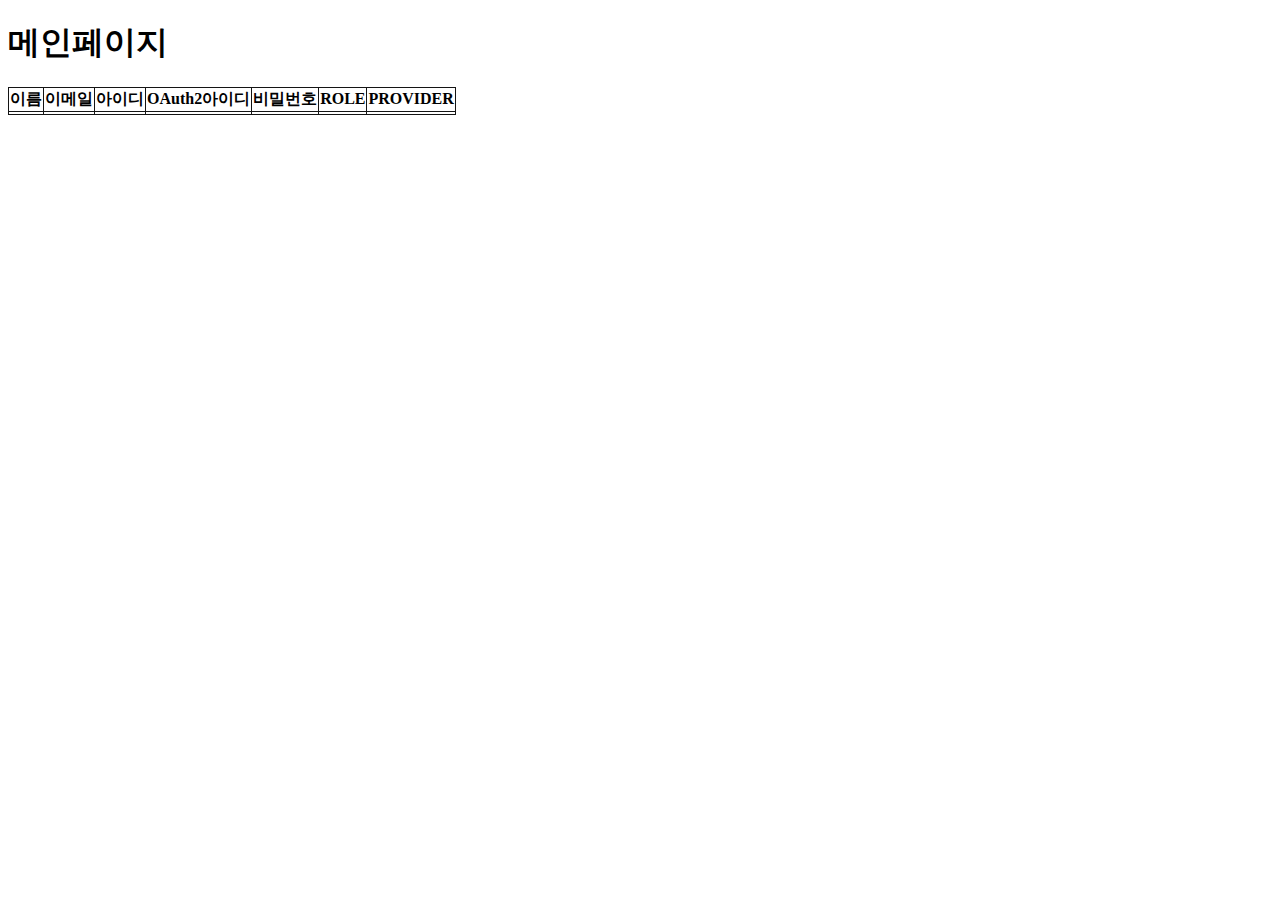
<file: src/main/resources/templates/index.html>
<!DOCTYPE html>
<html xmlns:th="http://www.thymeleaf.org">
<head>
<meta charset="UTF-8">
<title>Index</title>
<style type="text/css">
	table {
		border: 1px solid #141414;
		border-collapse: collapse;
	}
	th, td {
		border: 1px solid #141414;
		border-collapse: collapse;
		text-align: center;
	}
</style>
	<th:block th:replace="/fragments/head"></th:block>

</head>
<body>
	<th:block th:replace="/fragments/header"></th:block>
	<h1>메인페이지</h1>
	
	<table>
		<tr>
			<th>이름</th>
			<th>이메일</th>
			<th>아이디</th>
			<th>OAuth2아이디</th>
			<th>비밀번호</th>
			<th>ROLE</th>
			<th>PROVIDER</th>
		</tr>
		<tr>
			<td th:text="${principal.user.user_name}"></td>
			<td th:text="${principal.user.user_email}"></td>
			<td th:text="${principal.user.user_id}"></td>
			<td th:text="${principal.user.oauth2_id}"></td>
			<td th:text="${principal.user.user_password}"></td>
			<td th:text="${principal.user.user_roles}"></td>
			<td th:text="${principal.user.user_provider}"></td>
		</tr>
	</table>
</body>
</html>
</file>
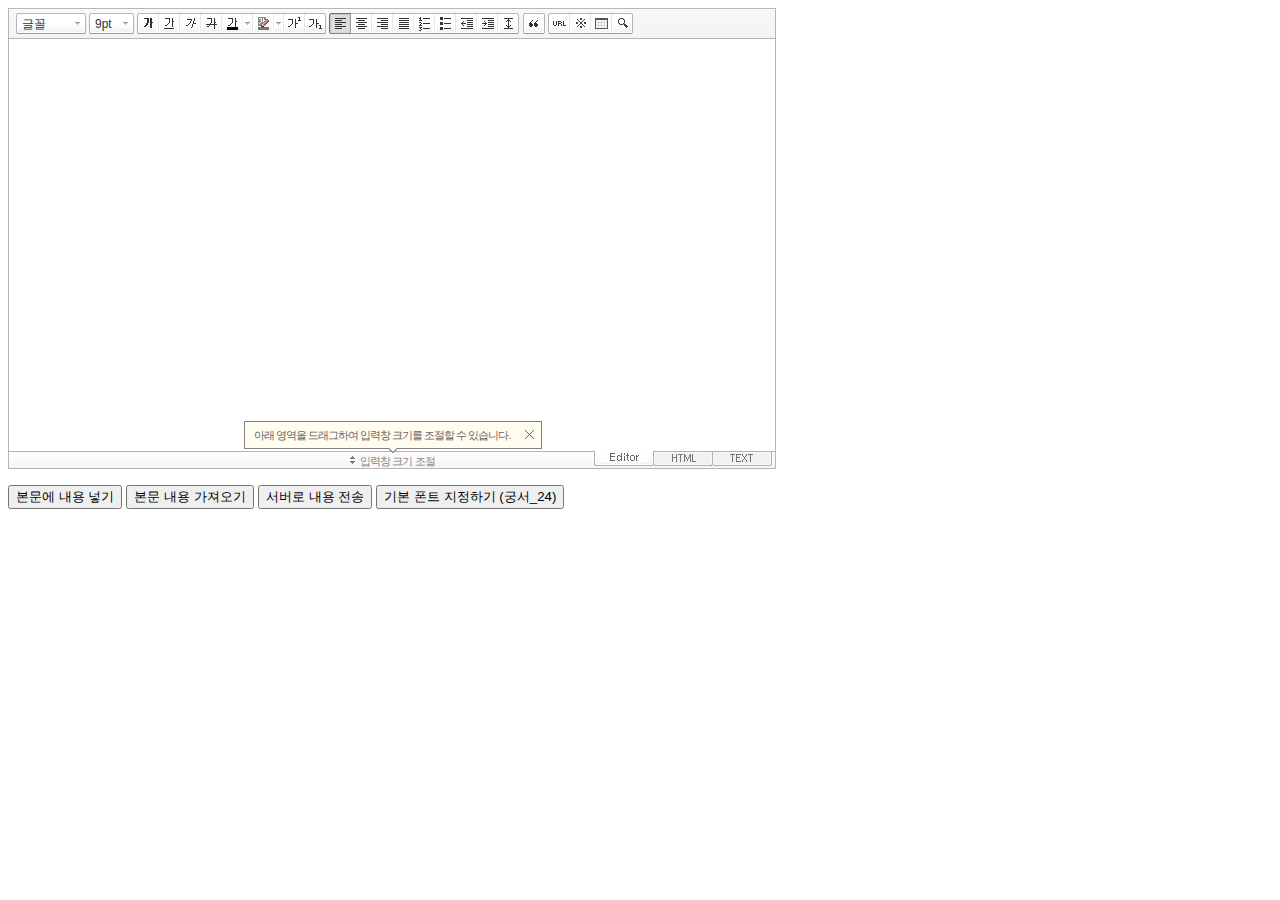
<file: src/main/resources/static/SmartEditor2.html>
<!DOCTYPE html PUBLIC "-//W3C//DTD XHTML 1.0 Transitional//EN" "http://www.w3.org/TR/xhtml1/DTD/xhtml1-transitional.dtd">
<html xmlns="http://www.w3.org/1999/xhtml" lang="ko" xml:lang="ko">
<head>
<meta http-equiv="Content-Type" content="text/html; charset=utf-8" />
<title>네이버 :: Smart Editor 2 &#8482;</title>
<script type="text/javascript" src="./js/service/HuskyEZCreator.js" charset="utf-8"></script>
</head>
<body>
<form action="sample/viewer/index.php" method="post">
	<textarea name="ir1" id="ir1" rows="10" cols="100" style="width:766px; height:412px; display:none;"></textarea>
	<!--textarea name="ir1" id="ir1" rows="10" cols="100" style="width:100%; height:412px; min-width:610px; display:none;"></textarea-->
	<p>
		<input type="button" onclick="pasteHTML();" value="본문에 내용 넣기" />
		<input type="button" onclick="showHTML();" value="본문 내용 가져오기" />
		<input type="button" onclick="submitContents(this);" value="서버로 내용 전송" />
		<input type="button" onclick="setDefaultFont();" value="기본 폰트 지정하기 (궁서_24)" />
	</p>
</form>

<script type="text/javascript">
var oEditors = [];

var sLang = "ko_KR";	// 언어 (ko_KR/ en_US/ ja_JP/ zh_CN/ zh_TW), default = ko_KR

// 추가 글꼴 목록
//var aAdditionalFontSet = [["MS UI Gothic", "MS UI Gothic"], ["Comic Sans MS", "Comic Sans MS"],["TEST","TEST"]];

nhn.husky.EZCreator.createInIFrame({
	oAppRef: oEditors,
	elPlaceHolder: "ir1",
	sSkinURI: "SmartEditor2Skin.html",	
	htParams : {
		bUseToolbar : true,				// 툴바 사용 여부 (true:사용/ false:사용하지 않음)
		bUseVerticalResizer : true,		// 입력창 크기 조절바 사용 여부 (true:사용/ false:사용하지 않음)
		bUseModeChanger : true,			// 모드 탭(Editor | HTML | TEXT) 사용 여부 (true:사용/ false:사용하지 않음)
		//bSkipXssFilter : true,		// client-side xss filter 무시 여부 (true:사용하지 않음 / 그외:사용)
		//aAdditionalFontList : aAdditionalFontSet,		// 추가 글꼴 목록
		fOnBeforeUnload : function(){
			//alert("완료!");
		},
		I18N_LOCALE : sLang
	}, //boolean
	fOnAppLoad : function(){
		//예제 코드
		//oEditors.getById["ir1"].exec("PASTE_HTML", ["로딩이 완료된 후에 본문에 삽입되는 text입니다."]);
	},
	fCreator: "createSEditor2"
});

function pasteHTML() {
	var sHTML = "<span style='color:#FF0000;'>이미지도 같은 방식으로 삽입합니다.<\/span>";
	oEditors.getById["ir1"].exec("PASTE_HTML", [sHTML]);
}

function showHTML() {
	var sHTML = oEditors.getById["ir1"].getIR();
	alert(sHTML);
}
	
function submitContents(elClickedObj) {
	oEditors.getById["ir1"].exec("UPDATE_CONTENTS_FIELD", []);	// 에디터의 내용이 textarea에 적용됩니다.
	
	// 에디터의 내용에 대한 값 검증은 이곳에서 document.getElementById("ir1").value를 이용해서 처리하면 됩니다.
	
	try {
		elClickedObj.form.submit();
	} catch(e) {}
}

function setDefaultFont() {
	var sDefaultFont = '궁서';
	var nFontSize = 24;
	oEditors.getById["ir1"].setDefaultFont(sDefaultFont, nFontSize);
}
</script>

</body>
</html>
</file>
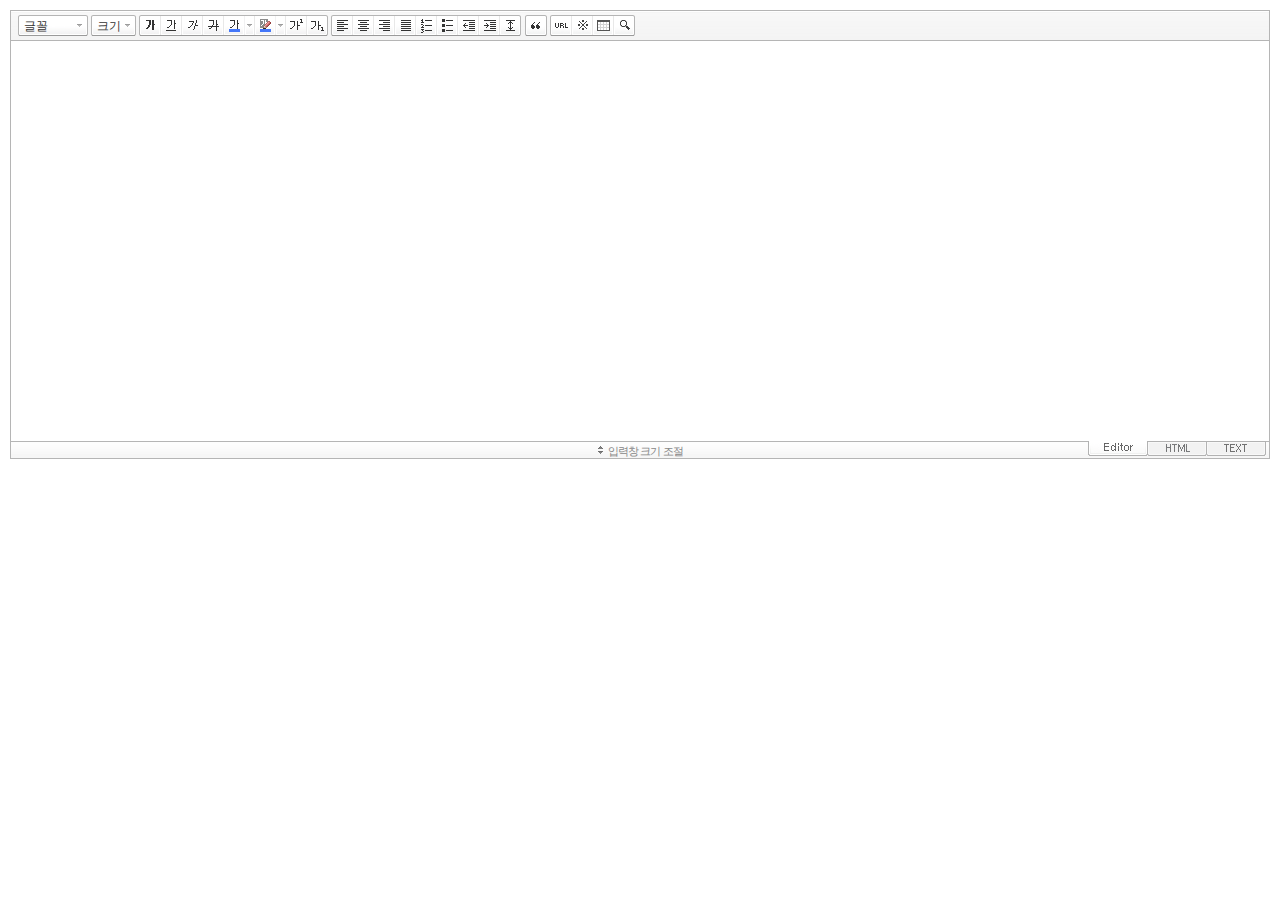
<file: src/main/resources/static/SmartEditor2Skin.html>
<!DOCTYPE HTML PUBLIC "-//W3C//DTD HTML 4.01 Transitional//EN" "http://www.w3.org/TR/html4/loose.dtd">
<html lang="ko">
<head>
<meta http-equiv="Content-Type" content="text/html; charset=utf-8">
<meta http-equiv="Content-Script-Type" content="text/javascript">
<meta http-equiv="Content-Style-Type" content="text/css">
<title>네이버 :: Smart Editor 2 &#8482;</title>
<link href="css/ko_KR/smart_editor2.css" rel="stylesheet" type="text/css">
<style type="text/css">
	body { margin: 10px; }
</style>
<script type="text/javascript" src="./js/lib/jindo2.all.js" charset="utf-8"></script>
<script type="text/javascript" src="./js/lib/jindo_component.js" charset="utf-8"></script>
<script type="text/javascript" src="./js/service/SE2M_Configuration.js" charset="utf-8"></script>	<!-- 설정 파일 -->
<script type="text/javascript" src="./js/service/SE2BasicCreator.js" charset="utf-8"></script>
<script type="text/javascript" src="./js/smarteditor2.js" charset="utf-8"></script>

</head>
<body>

<!-- SE2 Markup Start -->	
<div id="smart_editor2">
	<div id="smart_editor2_content"><a href="#se2_iframe" class="blind">글쓰기영역으로 바로가기</a>
		<div class="se2_tool" id="se2_tool">
			
			<div class="se2_text_tool husky_seditor_text_tool">
			<ul class="se2_font_type">
				<li class="husky_seditor_ui_fontName"><button type="button" class="se2_font_family" title="글꼴"><span class="husky_se2m_current_fontName">글꼴</span></button>
					<!-- 글꼴 레이어 -->
					<div class="se2_layer husky_se_fontName_layer">
						<div class="se2_in_layer">
							<ul class="se2_l_font_fam">
							<li style="display:none"><button type="button"><span>@DisplayName@<span>(</span><em style="font-family:FontFamily;">@SampleText@</em><span>)</span></span></button></li>
							<li class="se2_division husky_seditor_font_separator"></li>
							<li><button type="button"><span>나눔고딕<span>(</span><em style="font-family:'나눔고딕',NanumGothic;">가나다라</em><span>)</span></span></button></li>
							<li><button type="button"><span>나눔명조<span>(</span><em style="font-family:'나눔명조',NanumMyeongjo;">가나다라</em><span>)</span></span></button></li>
							<li><button type="button"><span>나눔고딕코딩<span>(</span><em style="font-family:'나눔고딕코딩',NanumGothicCoding;">가나다라</em><span>)</span></span></button></li>
							<li><button type="button"><span>나눔바른고딕<span>(</span><em style="font-family:'나눔바른고딕',NanumBarunGothic,NanumBarunGothicOTF;">가나다라</em><span>)</span></span></button></li>
							<li><button type="button"><span>나눔바른펜<span>(</span><em style="font-family:'나눔바른펜',NanumBarunpen;">가나다라</em><span>)</span></span></button></li>
							</ul>
						</div>
					</div>
					<!-- //글꼴 레이어 -->
				</li>

				<li class="husky_seditor_ui_fontSize"><button type="button" class="se2_font_size" title="글자크기"><span class="husky_se2m_current_fontSize">크기</span></button>
					<!-- 폰트 사이즈 레이어 -->
					<div class="se2_layer husky_se_fontSize_layer">
						<div class="se2_in_layer">
							<ul class="se2_l_font_size">
							<li><button type="button"><span style="margin-top:4px; margin-bottom:3px; margin-left:5px; font-size:7pt;">가나다라마바사<span style=" font-size:7pt;">(7pt)</span></span></button></li>
							<li><button type="button"><span style="margin-bottom:2px; font-size:8pt;">가나다라마바사<span style="font-size:8pt;">(8pt)</span></span></button></li>
							<li><button type="button"><span style="margin-bottom:1px; font-size:9pt;">가나다라마바사<span style="font-size:9pt;">(9pt)</span></span></button></li>
							<li><button type="button"><span style="margin-bottom:1px; font-size:10pt;">가나다라마바사<span style="font-size:10pt;">(10pt)</span></span></button></li>
							<li><button type="button"><span style="margin-bottom:2px; font-size:11pt;">가나다라마바사<span style="font-size:11pt;">(11pt)</span></span></button></li>
							<li><button type="button"><span style="margin-bottom:1px; font-size:12pt;">가나다라마바사<span style="font-size:12pt;">(12pt)</span></span></button></li>
							<li><button type="button"><span style="margin-bottom:2px; font-size:14pt;">가나다라마바사<span style="margin-left:6px;font-size:14pt;">(14pt)</span></span></button></li>
							<li><button type="button"><span style="margin-bottom:1px; font-size:18pt;">가나다라마바사<span style="margin-left:8px;font-size:18pt;">(18pt)</span></span></button></li>
							<li><button type="button"><span style="margin-left:3px; font-size:24pt;">가나다라마<span style="margin-left:11px;font-size:24pt;">(24pt)</span></span></button></li>
							<li><button type="button"><span style="margin-top:-1px; margin-left:3px; font-size:36pt;">가나다<span style="font-size:36pt;">(36pt)</span></span></button></li>
							</ul>
						</div>
					</div>
					<!-- //폰트 사이즈 레이어 -->
				</li>
</ul><ul>
				<li class="husky_seditor_ui_bold first_child"><button type="button" title="굵게[Ctrl+B]" class="se2_bold"><span class="_buttonRound tool_bg">굵게[Ctrl+B]</span></button></li>

				<li class="husky_seditor_ui_underline"><button type="button" title="밑줄[Ctrl+U]" class="se2_underline"><span class="_buttonRound">밑줄[Ctrl+U]</span></button></li>

				<li class="husky_seditor_ui_italic"><button type="button" title="기울임꼴[Ctrl+I]" class="se2_italic"><span class="_buttonRound">기울임꼴[Ctrl+I]</span></button></li>

				<li class="husky_seditor_ui_lineThrough"><button type="button" title="취소선[Ctrl+D]" class="se2_tdel"><span class="_buttonRound">취소선[Ctrl+D]</span></button></li>

				<li class="se2_pair husky_seditor_ui_fontColor"><span class="selected_color husky_se2m_fontColor_lastUsed" style="background-color:#4477f9"></span><span class="husky_seditor_ui_fontColorA"><button type="button" title="글자색" class="se2_fcolor"><span>글자색</span></button></span><span class="husky_seditor_ui_fontColorB"><button type="button" title="더보기" class="se2_fcolor_more"><span class="_buttonRound">더보기</span></button></span>				
					<!-- 글자색 -->
					<div class="se2_layer husky_se2m_fontcolor_layer" style="display:none">
						<div class="se2_in_layer husky_se2m_fontcolor_paletteHolder">
							<div class="se2_palette husky_se2m_color_palette">
								<ul class="se2_pick_color">
								<li><button type="button" title="#ff0000" style="background:#ff0000"><span><span>#ff0000</span></span></button></li>
								<li><button type="button" title="#ff6c00" style="background:#ff6c00"><span><span>#ff6c00</span></span></button></li>
								<li><button type="button" title="#ffaa00" style="background:#ffaa00"><span><span>#ffaa00</span></span></button></li>
								<li><button type="button" title="#ffef00" style="background:#ffef00"><span><span>#ffef00</span></span></button></li>
								<li><button type="button" title="#a6cf00" style="background:#a6cf00"><span><span>#a6cf00</span></span></button></li>
								<li><button type="button" title="#009e25" style="background:#009e25"><span><span>#009e25</span></span></button></li>
								<li><button type="button" title="#00b0a2" style="background:#00b0a2"><span><span>#00b0a2</span></span></button></li>
								<li><button type="button" title="#0075c8" style="background:#0075c8"><span><span>#0075c8</span></span></button></li>
								<li><button type="button" title="#3a32c3" style="background:#3a32c3"><span><span>#3a32c3</span></span></button></li>
								<li><button type="button" title="#7820b9" style="background:#7820b9"><span><span>#7820b9</span></span></button></li>
								<li><button type="button" title="#ef007c" style="background:#ef007c"><span><span>#ef007c</span></span></button></li>
								<li><button type="button" title="#000000" style="background:#000000"><span><span>#000000</span></span></button></li>
								<li><button type="button" title="#252525" style="background:#252525"><span><span>#252525</span></span></button></li>
								<li><button type="button" title="#464646" style="background:#464646"><span><span>#464646</span></span></button></li>
								<li><button type="button" title="#636363" style="background:#636363"><span><span>#636363</span></span></button></li>
								<li><button type="button" title="#7d7d7d" style="background:#7d7d7d"><span><span>#7d7d7d</span></span></button></li>
								<li><button type="button" title="#9a9a9a" style="background:#9a9a9a"><span><span>#9a9a9a</span></span></button></li>
								<li><button type="button" title="#ffe8e8" style="background:#ffe8e8"><span><span>#9a9a9a</span></span></button></li>
								<li><button type="button" title="#f7e2d2" style="background:#f7e2d2"><span><span>#f7e2d2</span></span></button></li>
								<li><button type="button" title="#f5eddc" style="background:#f5eddc"><span><span>#f5eddc</span></span></button></li>
								<li><button type="button" title="#f5f4e0" style="background:#f5f4e0"><span><span>#f5f4e0</span></span></button></li>
								<li><button type="button" title="#edf2c2" style="background:#edf2c2"><span><span>#edf2c2</span></span></button></li>
								<li><button type="button" title="#def7e5" style="background:#def7e5"><span><span>#def7e5</span></span></button></li>
								<li><button type="button" title="#d9eeec" style="background:#d9eeec"><span><span>#d9eeec</span></span></button></li>
								<li><button type="button" title="#c9e0f0" style="background:#c9e0f0"><span><span>#c9e0f0</span></span></button></li>
								<li><button type="button" title="#d6d4eb" style="background:#d6d4eb"><span><span>#d6d4eb</span></span></button></li>
								<li><button type="button" title="#e7dbed" style="background:#e7dbed"><span><span>#e7dbed</span></span></button></li>
								<li><button type="button" title="#f1e2ea" style="background:#f1e2ea"><span><span>#f1e2ea</span></span></button></li>
								<li><button type="button" title="#acacac" style="background:#acacac"><span><span>#acacac</span></span></button></li>
								<li><button type="button" title="#c2c2c2" style="background:#c2c2c2"><span><span>#c2c2c2</span></span></button></li>
								<li><button type="button" title="#cccccc" style="background:#cccccc"><span><span>#cccccc</span></span></button></li>
								<li><button type="button" title="#e1e1e1" style="background:#e1e1e1"><span><span>#e1e1e1</span></span></button></li>
								<li><button type="button" title="#ebebeb" style="background:#ebebeb"><span><span>#ebebeb</span></span></button></li>
								<li><button type="button" title="#ffffff" style="background:#ffffff"><span><span>#ffffff</span></span></button></li>
								</ul>
								<ul class="se2_pick_color" style="width:156px;">
								<li><button type="button" title="#e97d81" style="background:#e97d81"><span><span>#e97d81</span></span></button></li>
								<li><button type="button" title="#e19b73" style="background:#e19b73"><span><span>#e19b73</span></span></button></li>
								<li><button type="button" title="#d1b274" style="background:#d1b274"><span><span>#d1b274</span></span></button></li>
								<li><button type="button" title="#cfcca2" style="background:#cfcca2"><span><span>#cfcca2</span></span></button></li>
								<li><button type="button" title="#cfcca2" style="background:#cfcca2"><span><span>#cfcca2</span></span></button></li>
								<li><button type="button" title="#61b977" style="background:#61b977"><span><span>#61b977</span></span></button></li>
								<li><button type="button" title="#53aea8" style="background:#53aea8"><span><span>#53aea8</span></span></button></li>
								<li><button type="button" title="#518fbb" style="background:#518fbb"><span><span>#518fbb</span></span></button></li>
								<li><button type="button" title="#6a65bb" style="background:#6a65bb"><span><span>#6a65bb</span></span></button></li>
								<li><button type="button" title="#9a54ce" style="background:#9a54ce"><span><span>#9a54ce</span></span></button></li>
								<li><button type="button" title="#e573ae" style="background:#e573ae"><span><span>#e573ae</span></span></button></li>
								<li><button type="button" title="#5a504b" style="background:#5a504b"><span><span>#5a504b</span></span></button></li>
								<li><button type="button" title="#767b86" style="background:#767b86"><span><span>#767b86</span></span></button></li>
								<li><button type="button" title="#951015" style="background:#951015"><span><span>#951015</span></span></button></li>
								<li><button type="button" title="#6e391a" style="background:#6e391a"><span><span>#6e391a</span></span></button></li>
								<li><button type="button" title="#785c25" style="background:#785c25"><span><span>#785c25</span></span></button></li>
								<li><button type="button" title="#5f5b25" style="background:#5f5b25"><span><span>#5f5b25</span></span></button></li>
								<li><button type="button" title="#4c511f" style="background:#4c511f"><span><span>#4c511f</span></span></button></li>
								<li><button type="button" title="#1c4827" style="background:#1c4827"><span><span>#1c4827</span></span></button></li>
								<li><button type="button" title="#0d514c" style="background:#0d514c"><span><span>#0d514c</span></span></button></li>
								<li><button type="button" title="#1b496a" style="background:#1b496a"><span><span>#1b496a</span></span></button></li>
								<li><button type="button" title="#2b285f" style="background:#2b285f"><span><span>#2b285f</span></span></button></li>
								<li><button type="button" title="#45245b" style="background:#45245b"><span><span>#45245b</span></span></button></li>
								<li><button type="button" title="#721947" style="background:#721947"><span><span>#721947</span></span></button></li>
								<li><button type="button" title="#352e2c" style="background:#352e2c"><span><span>#352e2c</span></span></button></li>
								<li><button type="button" title="#3c3f45" style="background:#3c3f45"><span><span>#3c3f45</span></span></button></li>
								</ul>
								<button type="button" title="더보기" class="se2_view_more husky_se2m_color_palette_more_btn"><span>더보기</span></button>
								<div class="husky_se2m_color_palette_recent" style="display:none">
									<h4>최근 사용한 색</h4>
									<ul class="se2_pick_color">
									<li></li>
									<!-- 최근 사용한 색 템플릿 -->
									<!-- <li><button type="button" title="#e97d81" style="background:#e97d81"><span><span>#e97d81</span></span></button></li> -->
									<!-- //최근 사용한 색 템플릿 -->
									</ul>
								</div>								
								<div class="se2_palette2 husky_se2m_color_palette_colorpicker">
									<!--form action="http://test.emoticon.naver.com/colortable/TextAdd.nhn" method="post"-->
										<div class="se2_color_set">
											<span class="se2_selected_color"><span class="husky_se2m_cp_preview" style="background:#e97d81"></span></span><input type="text" name="" class="input_ty1 husky_se2m_cp_colorcode" value="#e97d81"><button type="button" class="se2_btn_insert husky_se2m_color_palette_ok_btn" title="입력"><span>입력</span></button></div>
										<!--input type="hidden" name="callback" value="http://test.emoticon.naver.com/colortable/result.jsp" />
										<input type="hidden" name="callback_func" value="1" />
										<input type="hidden" name="text_key" value="" />
										<input type="hidden" name="text_data" value="" />
									</form-->
									<div class="se2_gradation1 husky_se2m_cp_colpanel"></div>
									<div class="se2_gradation2 husky_se2m_cp_huepanel"></div>
								</div>
							</div>
                        </div>
					</div>
                    <!-- //글자색 -->
				</li>

				<li class="se2_pair husky_seditor_ui_BGColor"><span class="selected_color husky_se2m_BGColor_lastUsed" style="background-color:#4477f9"></span><span class="husky_seditor_ui_BGColorA"><button type="button" title="배경색" class="se2_bgcolor"><span>배경색</span></button></span><span class="husky_seditor_ui_BGColorB"><button type="button" title="더보기" class="se2_bgcolor_more"><span class="_buttonRound">더보기</span></button></span>
					<!-- 배경색 -->
					<div class="se2_layer se2_layer husky_se2m_BGColor_layer" style="display:none">
						<div class="se2_in_layer">
							<div class="se2_palette_bgcolor">
								<ul class="se2_background husky_se2m_bgcolor_list">
								<li><button type="button" title="배경색#ff0000 글자색#ffffff" style="background:#ff0000; color:#ffffff"><span><span>가나다</span></span></button></li>								
								<li><button type="button" title="배경색#6d30cf 글자색#ffffff" style="background:#6d30cf; color:#ffffff"><span><span>가나다</span></span></button></li>
								<li><button type="button" title="배경색#000000 글자색#ffffff" style="background:#000000; color:#ffffff"><span><span>가나다</span></span></button></li>
								<li><button type="button" title="배경색#ff6600 글자색#ffffff" style="background:#ff6600; color:#ffffff"><span><span>가나다</span></span></button></li>
								<li><button type="button" title="배경색#3333cc 글자색#ffffff" style="background:#3333cc; color:#ffffff"><span><span>가나다</span></span></button></li>
								<li><button type="button" title="배경색#333333 글자색#ffff00" style="background:#333333; color:#ffff00"><span><span>가나다</span></span></button></li>
								<li><button type="button" title="배경색#ffa700 글자색#ffffff" style="background:#ffa700; color:#ffffff"><span><span>가나다</span></span></button></li>
								<li><button type="button" title="배경색#009999 글자색#ffffff" style="background:#009999; color:#ffffff"><span><span>가나다</span></span></button></li>
								<li><button type="button" title="배경색#8e8e8e 글자색#ffffff" style="background:#8e8e8e; color:#ffffff"><span><span>가나다</span></span></button></li>								
								<li><button type="button" title="배경색#cc9900 글자색#ffffff" style="background:#cc9900; color:#ffffff"><span><span>가나다</span></span></button></li>
								<li><button type="button" title="배경색#77b02b 글자색#ffffff" style="background:#77b02b; color:#ffffff"><span><span>가나다</span></span></button></li>
								<li><button type="button" title="배경색#ffffff 글자색#000000" style="background:#ffffff; color:#000000"><span><span>가나다</span></span></button></li>
								</ul>
							</div>
							<div class="husky_se2m_BGColor_paletteHolder"></div>
                        </div>
					</div>
                    <!-- //배경색 -->
				</li>

				<li class="husky_seditor_ui_superscript"><button type="button" title="윗첨자" class="se2_sup"><span class="_buttonRound">윗첨자</span></button></li>

				<li class="husky_seditor_ui_subscript last_child"><button type="button" title="아래첨자" class="se2_sub"><span class="_buttonRound tool_bg">아래첨자</span></button></li>
</ul><ul>
				<li class="husky_seditor_ui_justifyleft first_child"><button type="button" title="왼쪽정렬" class="se2_left"><span class="_buttonRound tool_bg">왼쪽정렬</span></button></li>

				<li class="husky_seditor_ui_justifycenter"><button type="button" title="가운데정렬" class="se2_center"><span class="_buttonRound">가운데정렬</span></button></li>

				<li class="husky_seditor_ui_justifyright"><button type="button" title="오른쪽정렬" class="se2_right"><span class="_buttonRound">오른쪽정렬</span></button></li>

				<li class="husky_seditor_ui_justifyfull"><button type="button" title="양쪽정렬" class="se2_justify"><span class="_buttonRound">양쪽정렬</span></button></li>

				<li class="husky_seditor_ui_orderedlist"><button type="button" title="번호매기기" class="se2_ol"><span class="_buttonRound">번호매기기</span></button></li>

				<li class="husky_seditor_ui_unorderedlist"><button type="button" title="글머리기호" class="se2_ul"><span class="_buttonRound">글머리기호</span></button></li>

				<li class="husky_seditor_ui_outdent"><button type="button" title="내어쓰기[Shift+Tab]" class="se2_outdent"><span class="_buttonRound">내어쓰기[Shift+Tab]</span></button></li>

				<li class="husky_seditor_ui_indent"><button type="button" title="들여쓰기[Tab]" class="se2_indent"><span class="_buttonRound">들여쓰기[Tab]</span></button></li>			

				<li class="husky_seditor_ui_lineHeight last_child"><button type="button" title="줄간격" class="se2_lineheight" ><span class="_buttonRound tool_bg">줄간격</span></button>
					<!-- 줄간격 레이어 -->
					<div class="se2_layer husky_se2m_lineHeight_layer">
						<div class="se2_in_layer">
							<ul class="se2_l_line_height">
							<li><button type="button"><span>50%</span></button></li>
							<li><button type="button"><span>80%</span></button></li>
							<li><button type="button"><span>100%</span></button></li>
							<li><button type="button"><span>120%</span></button></li>
							<li><button type="button"><span>150%</span></button></li>
							<li><button type="button"><span>180%</span></button></li>
							<li><button type="button"><span>200%</span></button></li>
							</ul>
							<div class="se2_l_line_height_user husky_se2m_lineHeight_direct_input">
								<h3>직접 입력</h3>
								<span class="bx_input">
								<input type="text" class="input_ty1" maxlength="3" style="width:75px">
								<button type="button" title="1% 더하기" class="btn_up"><span>1% 더하기</span></button>
								<button type="button" title="1% 빼기" class="btn_down"><span>1% 빼기</span></button>
								</span>		
								<div class="btn_area">
									<button type="button" class="se2_btn_apply3"><span>적용</span></button><button type="button" class="se2_btn_cancel3"><span>취소</span></button>
								</div>
							</div>
						</div>
					</div>
					<!-- //줄간격 레이어 -->
				</li>
</ul><ul>
				<li class="husky_seditor_ui_quote single_child"><button type="button" title="인용구" class="se2_blockquote"><span class="_buttonRound tool_bg">인용구</span></button>
					<!-- 인용구 -->
					<div class="se2_layer husky_seditor_blockquote_layer" style="margin-left:-407px; display:none;">
						<div class="se2_in_layer">
							<div class="se2_quote">
								<ul>
								<li class="q1"><button type="button" class="se2_quote1"><span><span>인용구 스타일1</span></span></button></li>
								<li class="q2"><button type="button" class="se2_quote2"><span><span>인용구 스타일2</span></span></button></li>
								<li class="q3"><button type="button" class="se2_quote3"><span><span>인용구 스타일3</span></span></button></li>
								<li class="q4"><button type="button" class="se2_quote4"><span><span>인용구 스타일4</span></span></button></li>
								<li class="q5"><button type="button" class="se2_quote5"><span><span>인용구 스타일5</span></span></button></li>
								<li class="q6"><button type="button" class="se2_quote6"><span><span>인용구 스타일6</span></span></button></li>
								<li class="q7"><button type="button" class="se2_quote7"><span><span>인용구 스타일7</span></span></button></li>
								<li class="q8"><button type="button" class="se2_quote8"><span><span>인용구 스타일8</span></span></button></li>
								<li class="q9"><button type="button" class="se2_quote9"><span><span>인용구 스타일9</span></span></button></li>
								<li class="q10"><button type="button" class="se2_quote10"><span><span>인용구 스타일10</span></span></button></li>
								</ul>
								<button type="button" class="se2_cancel2"><span>적용취소</span></button>
							</div>
						</div>
					</div>
					<!-- //인용구 -->
				</li>
</ul><ul>
				<li class="husky_seditor_ui_hyperlink first_child"><button type="button" title="링크" class="se2_url"><span class="_buttonRound tool_bg">링크</span></button>
					<!-- 링크 -->
					<div class="se2_layer" style="margin-left:-285px">
						<div class="se2_in_layer">
							<div class="se2_url2">
								<input type="text" class="input_ty1" value="http://">
								<button type="button" class="se2_apply"><span>적용</span></button><button type="button" class="se2_cancel"><span>취소</span></button>
							</div>
						</div>
					</div>
					<!-- //링크 -->
				</li>

				<li class="husky_seditor_ui_sCharacter"><button type="button" title="특수기호" class="se2_character"><span class="_buttonRound">특수기호</span></button>
					<!-- 특수기호 -->
					<div class="se2_layer husky_seditor_sCharacter_layer" style="margin-left:-448px;">
						<div class="se2_in_layer">
							<div class="se2_bx_character">
								<ul class="se2_char_tab">
								<li class="active"><button type="button" title="일반기호" class="se2_char1"><span>일반기호</span></button>
									<div class="se2_s_character">
										<ul class="husky_se2m_sCharacter_list">
											<li></li>
											<!-- 일반기호 목록 -->
											<!-- <li class="hover"><button type="button"><span>｛</span></button></li><li class="active"><button type="button"><span>｝</span></button></li><li><button type="button"><span>〔</span></button></li><li><button type="button"><span>〕</span></button></li><li><button type="button"><span>〈</span></button></li><li><button type="button"><span>〉</span></button></li><li><button type="button"><span>《</span></button></li><li><button type="button"><span>》</span></button></li><li><button type="button"><span>「</span></button></li><li><button type="button"><span>」</span></button></li><li><button type="button"><span>『</span></button></li><li><button type="button"><span>』</span></button></li><li><button type="button"><span>【</span></button></li><li><button type="button"><span>】</span></button></li><li><button type="button"><span>‘</span></button></li><li><button type="button"><span>’</span></button></li><li><button type="button"><span>“</span></button></li><li><button type="button"><span>”</span></button></li><li><button type="button"><span>、</span></button></li><li><button type="button"><span>。</span></button></li><li><button type="button"><span>·</span></button></li><li><button type="button"><span>‥</span></button></li><li><button type="button"><span>…</span></button></li><li><button type="button"><span>§</span></button></li><li><button type="button"><span>※</span></button></li><li><button type="button"><span>☆</span></button></li><li><button type="button"><span>★</span></button></li><li><button type="button"><span>○</span></button></li><li><button type="button"><span>●</span></button></li><li><button type="button"><span>◎</span></button></li><li><button type="button"><span>◇</span></button></li><li><button type="button"><span>◆</span></button></li><li><button type="button"><span>□</span></button></li><li><button type="button"><span>■</span></button></li><li><button type="button"><span>△</span></button></li><li><button type="button"><span>▲</span></button></li><li><button type="button"><span>▽</span></button></li><li><button type="button"><span>▼</span></button></li><li><button type="button"><span>◁</span></button></li><li><button type="button"><span>◀</span></button></li><li><button type="button"><span>▷</span></button></li><li><button type="button"><span>▶</span></button></li><li><button type="button"><span>♤</span></button></li><li><button type="button"><span>♠</span></button></li><li><button type="button"><span>♡</span></button></li><li><button type="button"><span>♥</span></button></li><li><button type="button"><span>♧</span></button></li><li><button type="button"><span>♣</span></button></li><li><button type="button"><span>⊙</span></button></li><li><button type="button"><span>◈</span></button></li><li><button type="button"><span>▣</span></button></li><li><button type="button"><span>◐</span></button></li><li><button type="button"><span>◑</span></button></li><li><button type="button"><span>▒</span></button></li><li><button type="button"><span>▤</span></button></li><li><button type="button"><span>▥</span></button></li><li><button type="button"><span>▨</span></button></li><li><button type="button"><span>▧</span></button></li><li><button type="button"><span>▦</span></button></li><li><button type="button"><span>▩</span></button></li><li><button type="button"><span>±</span></button></li><li><button type="button"><span>×</span></button></li><li><button type="button"><span>÷</span></button></li><li><button type="button"><span>≠</span></button></li><li><button type="button"><span>≤</span></button></li><li><button type="button"><span>≥</span></button></li><li><button type="button"><span>∞</span></button></li><li><button type="button"><span>∴</span></button></li><li><button type="button"><span>°</span></button></li><li><button type="button"><span>′</span></button></li><li><button type="button"><span>″</span></button></li><li><button type="button"><span>∠</span></button></li><li><button type="button"><span>⊥</span></button></li><li><button type="button"><span>⌒</span></button></li><li><button type="button"><span>∂</span></button></li><li><button type="button"><span>≡</span></button></li><li><button type="button"><span>≒</span></button></li><li><button type="button"><span>≪</span></button></li><li><button type="button"><span>≫</span></button></li><li><button type="button"><span>√</span></button></li><li><button type="button"><span>∽</span></button></li><li><button type="button"><span>∝</span></button></li><li><button type="button"><span>∵</span></button></li><li><button type="button"><span>∫</span></button></li><li><button type="button"><span>∬</span></button></li><li><button type="button"><span>∈</span></button></li><li><button type="button"><span>∋</span></button></li><li><button type="button"><span>⊆</span></button></li><li><button type="button"><span>⊇</span></button></li><li><button type="button"><span>⊂</span></button></li><li><button type="button"><span>⊃</span></button></li><li><button type="button"><span>∪</span></button></li><li><button type="button"><span>∩</span></button></li><li><button type="button"><span>∧</span></button></li><li><button type="button"><span>∨</span></button></li><li><button type="button"><span>￢</span></button></li><li><button type="button"><span>⇒</span></button></li><li><button type="button"><span>⇔</span></button></li><li><button type="button"><span>∀</span></button></li><li><button type="button"><span>∃</span></button></li><li><button type="button"><span>´</span></button></li><li><button type="button"><span>～</span></button></li><li><button type="button"><span>ˇ</span></button></li><li><button type="button"><span>˘</span></button></li><li><button type="button"><span>˝</span></button></li><li><button type="button"><span>˚</span></button></li><li><button type="button"><span>˙</span></button></li><li><button type="button"><span>¸</span></button></li><li><button type="button"><span>˛</span></button></li><li><button type="button"><span>¡</span></button></li><li><button type="button"><span>¿</span></button></li><li><button type="button"><span>ː</span></button></li><li><button type="button"><span>∮</span></button></li><li><button type="button"><span>∑</span></button></li><li><button type="button"><span>∏</span></button></li><li><button type="button"><span>♭</span></button></li><li><button type="button"><span>♩</span></button></li><li><button type="button"><span>♪</span></button></li><li><button type="button"><span>♬</span></button></li><li><button type="button"><span>㉿</span></button></li><li><button type="button"><span>→</span></button></li><li><button type="button"><span>←</span></button></li><li><button type="button"><span>↑</span></button></li><li><button type="button"><span>↓</span></button></li><li><button type="button"><span>↔</span></button></li><li><button type="button"><span>↕</span></button></li><li><button type="button"><span>↗</span></button></li><li><button type="button"><span>↙</span></button></li><li><button type="button"><span>↖</span></button></li><li><button type="button"><span>↘</span></button></li><li><button type="button"><span>㈜</span></button></li><li><button type="button"><span>№</span></button></li><li><button type="button"><span>㏇</span></button></li><li><button type="button"><span>™</span></button></li><li><button type="button"><span>㏂</span></button></li><li><button type="button"><span>㏘</span></button></li><li><button type="button"><span>℡</span></button></li><li><button type="button"><span>♨</span></button></li><li><button type="button"><span>☏</span></button></li><li><button type="button"><span>☎</span></button></li><li><button type="button"><span>☜</span></button></li><li><button type="button"><span>☞</span></button></li><li><button type="button"><span>¶</span></button></li><li><button type="button"><span>†</span></button></li><li><button type="button"><span>‡</span></button></li><li><button type="button"><span>®</span></button></li><li><button type="button"><span>ª</span></button></li><li><button type="button"><span>º</span></button></li><li><button type="button"><span>♂</span></button></li><li><button type="button"><span>♀</span></button></li> -->
										</ul>
									</div>
								</li>
								<li><button type="button" title="숫자와 단위" class="se2_char2"><span>숫자와 단위</span></button>
									<div class="se2_s_character">
										<ul class="husky_se2m_sCharacter_list">
											<li></li>
											<!-- 숫자와 단위 목록 -->
											<!-- <li class="hover"><button type="button"><span>½</span></button></li><li><button type="button"><span>⅓</span></button></li><li><button type="button"><span>⅔</span></button></li><li><button type="button"><span>¼</span></button></li><li><button type="button"><span>¾</span></button></li><li><button type="button"><span>⅛</span></button></li><li><button type="button"><span>⅜</span></button></li><li><button type="button"><span>⅝</span></button></li><li><button type="button"><span>⅞</span></button></li><li><button type="button"><span>¹</span></button></li><li><button type="button"><span>²</span></button></li><li><button type="button"><span>³</span></button></li><li><button type="button"><span>⁴</span></button></li><li><button type="button"><span>ⁿ</span></button></li><li><button type="button"><span>₁</span></button></li><li><button type="button"><span>₂</span></button></li><li><button type="button"><span>₃</span></button></li><li><button type="button"><span>₄</span></button></li><li><button type="button"><span>Ⅰ</span></button></li><li><button type="button"><span>Ⅱ</span></button></li><li><button type="button"><span>Ⅲ</span></button></li><li><button type="button"><span>Ⅳ</span></button></li><li><button type="button"><span>Ⅴ</span></button></li><li><button type="button"><span>Ⅵ</span></button></li><li><button type="button"><span>Ⅶ</span></button></li><li><button type="button"><span>Ⅷ</span></button></li><li><button type="button"><span>Ⅸ</span></button></li><li><button type="button"><span>Ⅹ</span></button></li><li><button type="button"><span>ⅰ</span></button></li><li><button type="button"><span>ⅱ</span></button></li><li><button type="button"><span>ⅲ</span></button></li><li><button type="button"><span>ⅳ</span></button></li><li><button type="button"><span>ⅴ</span></button></li><li><button type="button"><span>ⅵ</span></button></li><li><button type="button"><span>ⅶ</span></button></li><li><button type="button"><span>ⅷ</span></button></li><li><button type="button"><span>ⅸ</span></button></li><li><button type="button"><span>ⅹ</span></button></li><li><button type="button"><span>￦</span></button></li><li><button type="button"><span>$</span></button></li><li><button type="button"><span>￥</span></button></li><li><button type="button"><span>￡</span></button></li><li><button type="button"><span>€</span></button></li><li><button type="button"><span>℃</span></button></li><li><button type="button"><span>A</span></button></li><li><button type="button"><span>℉</span></button></li><li><button type="button"><span>￠</span></button></li><li><button type="button"><span>¤</span></button></li><li><button type="button"><span>‰</span></button></li><li><button type="button"><span>㎕</span></button></li><li><button type="button"><span>㎖</span></button></li><li><button type="button"><span>㎗</span></button></li><li><button type="button"><span>ℓ</span></button></li><li><button type="button"><span>㎘</span></button></li><li><button type="button"><span>㏄</span></button></li><li><button type="button"><span>㎣</span></button></li><li><button type="button"><span>㎤</span></button></li><li><button type="button"><span>㎥</span></button></li><li><button type="button"><span>㎦</span></button></li><li><button type="button"><span>㎙</span></button></li><li><button type="button"><span>㎚</span></button></li><li><button type="button"><span>㎛</span></button></li><li><button type="button"><span>㎜</span></button></li><li><button type="button"><span>㎝</span></button></li><li><button type="button"><span>㎞</span></button></li><li><button type="button"><span>㎟</span></button></li><li><button type="button"><span>㎠</span></button></li><li><button type="button"><span>㎡</span></button></li><li><button type="button"><span>㎢</span></button></li><li><button type="button"><span>㏊</span></button></li><li><button type="button"><span>㎍</span></button></li><li><button type="button"><span>㎎</span></button></li><li><button type="button"><span>㎏</span></button></li><li><button type="button"><span>㏏</span></button></li><li><button type="button"><span>㎈</span></button></li><li><button type="button"><span>㎉</span></button></li><li><button type="button"><span>㏈</span></button></li><li><button type="button"><span>㎧</span></button></li><li><button type="button"><span>㎨</span></button></li><li><button type="button"><span>㎰</span></button></li><li><button type="button"><span>㎱</span></button></li><li><button type="button"><span>㎲</span></button></li><li><button type="button"><span>㎳</span></button></li><li><button type="button"><span>㎴</span></button></li><li><button type="button"><span>㎵</span></button></li><li><button type="button"><span>㎶</span></button></li><li><button type="button"><span>㎷</span></button></li><li><button type="button"><span>㎸</span></button></li><li><button type="button"><span>㎹</span></button></li><li><button type="button"><span>㎀</span></button></li><li><button type="button"><span>㎁</span></button></li><li><button type="button"><span>㎂</span></button></li><li><button type="button"><span>㎃</span></button></li><li><button type="button"><span>㎄</span></button></li><li><button type="button"><span>㎺</span></button></li><li><button type="button"><span>㎻</span></button></li><li><button type="button"><span>㎼</span></button></li><li><button type="button"><span>㎽</span></button></li><li><button type="button"><span>㎾</span></button></li><li><button type="button"><span>㎿</span></button></li><li><button type="button"><span>㎐</span></button></li><li><button type="button"><span>㎑</span></button></li><li><button type="button"><span>㎒</span></button></li><li><button type="button"><span>㎓</span></button></li><li><button type="button"><span>㎔</span></button></li><li><button type="button"><span>Ω</span></button></li><li><button type="button"><span>㏀</span></button></li><li><button type="button"><span>㏁</span></button></li><li><button type="button"><span>㎊</span></button></li><li><button type="button"><span>㎋</span></button></li><li><button type="button"><span>㎌</span></button></li><li><button type="button"><span>㏖</span></button></li><li><button type="button"><span>㏅</span></button></li><li><button type="button"><span>㎭</span></button></li><li><button type="button"><span>㎮</span></button></li><li><button type="button"><span>㎯</span></button></li><li><button type="button"><span>㏛</span></button></li><li><button type="button"><span>㎩</span></button></li><li><button type="button"><span>㎪</span></button></li><li><button type="button"><span>㎫</span></button></li><li><button type="button"><span>㎬</span></button></li><li><button type="button"><span>㏝</span></button></li><li><button type="button"><span>㏐</span></button></li><li><button type="button"><span>㏓</span></button></li><li><button type="button"><span>㏃</span></button></li><li><button type="button"><span>㏉</span></button></li><li><button type="button"><span>㏜</span></button></li><li><button type="button"><span>㏆</span></button></li> -->
										</ul>
									</div>
								</li>
								<li><button type="button" title="원,괄호" class="se2_char3"><span>원,괄호</span></button>
									<div class="se2_s_character">
										<ul class="husky_se2m_sCharacter_list">
											<li></li>
											<!-- 원,괄호 목록 -->
											<!-- <li><button type="button"><span>㉠</span></button></li><li><button type="button"><span>㉡</span></button></li><li><button type="button"><span>㉢</span></button></li><li><button type="button"><span>㉣</span></button></li><li><button type="button"><span>㉤</span></button></li><li><button type="button"><span>㉥</span></button></li><li><button type="button"><span>㉦</span></button></li><li><button type="button"><span>㉧</span></button></li><li><button type="button"><span>㉨</span></button></li><li><button type="button"><span>㉩</span></button></li><li><button type="button"><span>㉪</span></button></li><li><button type="button"><span>㉫</span></button></li><li><button type="button"><span>㉬</span></button></li><li><button type="button"><span>㉭</span></button></li><li><button type="button"><span>㉮</span></button></li><li><button type="button"><span>㉯</span></button></li><li><button type="button"><span>㉰</span></button></li><li><button type="button"><span>㉱</span></button></li><li><button type="button"><span>㉲</span></button></li><li><button type="button"><span>㉳</span></button></li><li><button type="button"><span>㉴</span></button></li><li><button type="button"><span>㉵</span></button></li><li><button type="button"><span>㉶</span></button></li><li><button type="button"><span>㉷</span></button></li><li><button type="button"><span>㉸</span></button></li><li><button type="button"><span>㉹</span></button></li><li><button type="button"><span>㉺</span></button></li><li><button type="button"><span>㉻</span></button></li><li><button type="button"><span>ⓐ</span></button></li><li><button type="button"><span>ⓑ</span></button></li><li><button type="button"><span>ⓒ</span></button></li><li><button type="button"><span>ⓓ</span></button></li><li><button type="button"><span>ⓔ</span></button></li><li><button type="button"><span>ⓕ</span></button></li><li><button type="button"><span>ⓖ</span></button></li><li><button type="button"><span>ⓗ</span></button></li><li><button type="button"><span>ⓘ</span></button></li><li><button type="button"><span>ⓙ</span></button></li><li><button type="button"><span>ⓚ</span></button></li><li><button type="button"><span>ⓛ</span></button></li><li><button type="button"><span>ⓜ</span></button></li><li><button type="button"><span>ⓝ</span></button></li><li><button type="button"><span>ⓞ</span></button></li><li><button type="button"><span>ⓟ</span></button></li><li><button type="button"><span>ⓠ</span></button></li><li><button type="button"><span>ⓡ</span></button></li><li><button type="button"><span>ⓢ</span></button></li><li><button type="button"><span>ⓣ</span></button></li><li><button type="button"><span>ⓤ</span></button></li><li><button type="button"><span>ⓥ</span></button></li><li><button type="button"><span>ⓦ</span></button></li><li><button type="button"><span>ⓧ</span></button></li><li><button type="button"><span>ⓨ</span></button></li><li><button type="button"><span>ⓩ</span></button></li><li><button type="button"><span>①</span></button></li><li><button type="button"><span>②</span></button></li><li><button type="button"><span>③</span></button></li><li><button type="button"><span>④</span></button></li><li><button type="button"><span>⑤</span></button></li><li><button type="button"><span>⑥</span></button></li><li><button type="button"><span>⑦</span></button></li><li><button type="button"><span>⑧</span></button></li><li><button type="button"><span>⑨</span></button></li><li><button type="button"><span>⑩</span></button></li><li><button type="button"><span>⑪</span></button></li><li><button type="button"><span>⑫</span></button></li><li><button type="button"><span>⑬</span></button></li><li><button type="button"><span>⑭</span></button></li><li><button type="button"><span>⑮</span></button></li><li><button type="button"><span>㈀</span></button></li><li><button type="button"><span>㈁</span></button></li><li class="hover"><button type="button"><span>㈂</span></button></li><li><button type="button"><span>㈃</span></button></li><li><button type="button"><span>㈄</span></button></li><li><button type="button"><span>㈅</span></button></li><li><button type="button"><span>㈆</span></button></li><li><button type="button"><span>㈇</span></button></li><li><button type="button"><span>㈈</span></button></li><li><button type="button"><span>㈉</span></button></li><li><button type="button"><span>㈊</span></button></li><li><button type="button"><span>㈋</span></button></li><li><button type="button"><span>㈌</span></button></li><li><button type="button"><span>㈍</span></button></li><li><button type="button"><span>㈎</span></button></li><li><button type="button"><span>㈏</span></button></li><li><button type="button"><span>㈐</span></button></li><li><button type="button"><span>㈑</span></button></li><li><button type="button"><span>㈒</span></button></li><li><button type="button"><span>㈓</span></button></li><li><button type="button"><span>㈔</span></button></li><li><button type="button"><span>㈕</span></button></li><li><button type="button"><span>㈖</span></button></li><li><button type="button"><span>㈗</span></button></li><li><button type="button"><span>㈘</span></button></li><li><button type="button"><span>㈙</span></button></li><li><button type="button"><span>㈚</span></button></li><li><button type="button"><span>㈛</span></button></li><li><button type="button"><span>⒜</span></button></li><li><button type="button"><span>⒝</span></button></li><li><button type="button"><span>⒞</span></button></li><li><button type="button"><span>⒟</span></button></li><li><button type="button"><span>⒠</span></button></li><li><button type="button"><span>⒡</span></button></li><li><button type="button"><span>⒢</span></button></li><li><button type="button"><span>⒣</span></button></li><li><button type="button"><span>⒤</span></button></li><li><button type="button"><span>⒥</span></button></li><li><button type="button"><span>⒦</span></button></li><li><button type="button"><span>⒧</span></button></li><li><button type="button"><span>⒨</span></button></li><li><button type="button"><span>⒩</span></button></li><li><button type="button"><span>⒪</span></button></li><li><button type="button"><span>⒫</span></button></li><li><button type="button"><span>⒬</span></button></li><li><button type="button"><span>⒭</span></button></li><li><button type="button"><span>⒮</span></button></li><li><button type="button"><span>⒯</span></button></li><li><button type="button"><span>⒰</span></button></li><li><button type="button"><span>⒱</span></button></li><li><button type="button"><span>⒲</span></button></li><li><button type="button"><span>⒳</span></button></li><li><button type="button"><span>⒴</span></button></li><li><button type="button"><span>⒵</span></button></li><li><button type="button"><span>⑴</span></button></li><li><button type="button"><span>⑵</span></button></li><li><button type="button"><span>⑶</span></button></li><li><button type="button"><span>⑷</span></button></li><li><button type="button"><span>⑸</span></button></li><li><button type="button"><span>⑹</span></button></li><li><button type="button"><span>⑺</span></button></li><li><button type="button"><span>⑻</span></button></li><li><button type="button"><span>⑼</span></button></li><li><button type="button"><span>⑽</span></button></li><li><button type="button"><span>⑾</span></button></li><li><button type="button"><span>⑿</span></button></li><li><button type="button"><span>⒀</span></button></li><li><button type="button"><span>⒁</span></button></li><li><button type="button"><span>⒂</span></button></li> -->
										</ul>
									</div>
								</li>
								<li><button type="button" title="한글" class="se2_char4"><span>한글</span></button>
									<div class="se2_s_character">
										<ul class="husky_se2m_sCharacter_list">
											<li></li>
											<!-- 한글 목록 -->
											<!-- <li><button type="button"><span>ㄱ</span></button></li><li><button type="button"><span>ㄲ</span></button></li><li><button type="button"><span>ㄳ</span></button></li><li><button type="button"><span>ㄴ</span></button></li><li><button type="button"><span>ㄵ</span></button></li><li><button type="button"><span>ㄶ</span></button></li><li><button type="button"><span>ㄷ</span></button></li><li><button type="button"><span>ㄸ</span></button></li><li><button type="button"><span>ㄹ</span></button></li><li><button type="button"><span>ㄺ</span></button></li><li><button type="button"><span>ㄻ</span></button></li><li><button type="button"><span>ㄼ</span></button></li><li><button type="button"><span>ㄽ</span></button></li><li><button type="button"><span>ㄾ</span></button></li><li><button type="button"><span>ㄿ</span></button></li><li><button type="button"><span>ㅀ</span></button></li><li><button type="button"><span>ㅁ</span></button></li><li><button type="button"><span>ㅂ</span></button></li><li><button type="button"><span>ㅃ</span></button></li><li><button type="button"><span>ㅄ</span></button></li><li><button type="button"><span>ㅅ</span></button></li><li><button type="button"><span>ㅆ</span></button></li><li><button type="button"><span>ㅇ</span></button></li><li><button type="button"><span>ㅈ</span></button></li><li><button type="button"><span>ㅉ</span></button></li><li><button type="button"><span>ㅊ</span></button></li><li><button type="button"><span>ㅋ</span></button></li><li><button type="button"><span>ㅌ</span></button></li><li><button type="button"><span>ㅍ</span></button></li><li><button type="button"><span>ㅎ</span></button></li><li><button type="button"><span>ㅏ</span></button></li><li><button type="button"><span>ㅐ</span></button></li><li><button type="button"><span>ㅑ</span></button></li><li><button type="button"><span>ㅒ</span></button></li><li><button type="button"><span>ㅓ</span></button></li><li><button type="button"><span>ㅔ</span></button></li><li><button type="button"><span>ㅕ</span></button></li><li><button type="button"><span>ㅖ</span></button></li><li><button type="button"><span>ㅗ</span></button></li><li><button type="button"><span>ㅘ</span></button></li><li><button type="button"><span>ㅙ</span></button></li><li><button type="button"><span>ㅚ</span></button></li><li><button type="button"><span>ㅛ</span></button></li><li><button type="button"><span>ㅜ</span></button></li><li><button type="button"><span>ㅝ</span></button></li><li><button type="button"><span>ㅞ</span></button></li><li><button type="button"><span>ㅟ</span></button></li><li><button type="button"><span>ㅠ</span></button></li><li><button type="button"><span>ㅡ</span></button></li><li><button type="button"><span>ㅢ</span></button></li><li><button type="button"><span>ㅣ</span></button></li><li><button type="button"><span>ㅥ</span></button></li><li><button type="button"><span>ㅦ</span></button></li><li><button type="button"><span>ㅧ</span></button></li><li><button type="button"><span>ㅨ</span></button></li><li><button type="button"><span>ㅩ</span></button></li><li><button type="button"><span>ㅪ</span></button></li><li><button type="button"><span>ㅫ</span></button></li><li><button type="button"><span>ㅬ</span></button></li><li><button type="button"><span>ㅭ</span></button></li><li><button type="button"><span>ㅮ</span></button></li><li><button type="button"><span>ㅯ</span></button></li><li><button type="button"><span>ㅰ</span></button></li><li><button type="button"><span>ㅱ</span></button></li><li><button type="button"><span>ㅲ</span></button></li><li><button type="button"><span>ㅳ</span></button></li><li><button type="button"><span>ㅴ</span></button></li><li><button type="button"><span>ㅵ</span></button></li><li><button type="button"><span>ㅶ</span></button></li><li><button type="button"><span>ㅷ</span></button></li><li><button type="button"><span>ㅸ</span></button></li><li><button type="button"><span>ㅹ</span></button></li><li><button type="button"><span>ㅺ</span></button></li><li><button type="button"><span>ㅻ</span></button></li><li><button type="button"><span>ㅼ</span></button></li><li><button type="button"><span>ㅽ</span></button></li><li><button type="button"><span>ㅾ</span></button></li><li><button type="button"><span>ㅿ</span></button></li><li><button type="button"><span>ㆀ</span></button></li><li><button type="button"><span>ㆁ</span></button></li><li><button type="button"><span>ㆂ</span></button></li><li><button type="button"><span>ㆃ</span></button></li><li><button type="button"><span>ㆄ</span></button></li><li><button type="button"><span>ㆅ</span></button></li><li><button type="button"><span>ㆆ</span></button></li><li><button type="button"><span>ㆇ</span></button></li><li><button type="button"><span>ㆈ</span></button></li><li><button type="button"><span>ㆉ</span></button></li><li><button type="button"><span>ㆊ</span></button></li><li><button type="button"><span>ㆋ</span></button></li><li><button type="button"><span>ㆌ</span></button></li><li><button type="button"><span>ㆍ</span></button></li><li><button type="button"><span>ㆎ</span></button></li> -->
										</ul>
									</div>
								</li>
								<li><button type="button" title="그리스,라틴어" class="se2_char5"><span>그리스,라틴어</span></button>
									<div class="se2_s_character">
										<ul class="husky_se2m_sCharacter_list">
											<li></li>
											<!-- 그리스,라틴어 목록 -->
											<!-- <li><button type="button"><span>Α</span></button></li><li><button type="button"><span>Β</span></button></li><li><button type="button"><span>Γ</span></button></li><li><button type="button"><span>Δ</span></button></li><li><button type="button"><span>Ε</span></button></li><li><button type="button"><span>Ζ</span></button></li><li><button type="button"><span>Η</span></button></li><li><button type="button"><span>Θ</span></button></li><li><button type="button"><span>Ι</span></button></li><li><button type="button"><span>Κ</span></button></li><li><button type="button"><span>Λ</span></button></li><li><button type="button"><span>Μ</span></button></li><li><button type="button"><span>Ν</span></button></li><li><button type="button"><span>Ξ</span></button></li><li class="hover"><button type="button"><span>Ο</span></button></li><li><button type="button"><span>Π</span></button></li><li><button type="button"><span>Ρ</span></button></li><li><button type="button"><span>Σ</span></button></li><li><button type="button"><span>Τ</span></button></li><li><button type="button"><span>Υ</span></button></li><li><button type="button"><span>Φ</span></button></li><li><button type="button"><span>Χ</span></button></li><li><button type="button"><span>Ψ</span></button></li><li><button type="button"><span>Ω</span></button></li><li><button type="button"><span>α</span></button></li><li><button type="button"><span>β</span></button></li><li><button type="button"><span>γ</span></button></li><li><button type="button"><span>δ</span></button></li><li><button type="button"><span>ε</span></button></li><li><button type="button"><span>ζ</span></button></li><li><button type="button"><span>η</span></button></li><li><button type="button"><span>θ</span></button></li><li><button type="button"><span>ι</span></button></li><li><button type="button"><span>κ</span></button></li><li><button type="button"><span>λ</span></button></li><li><button type="button"><span>μ</span></button></li><li><button type="button"><span>ν</span></button></li><li><button type="button"><span>ξ</span></button></li><li><button type="button"><span>ο</span></button></li><li><button type="button"><span>π</span></button></li><li><button type="button"><span>ρ</span></button></li><li><button type="button"><span>σ</span></button></li><li><button type="button"><span>τ</span></button></li><li><button type="button"><span>υ</span></button></li><li><button type="button"><span>φ</span></button></li><li><button type="button"><span>χ</span></button></li><li><button type="button"><span>ψ</span></button></li><li><button type="button"><span>ω</span></button></li><li><button type="button"><span>Æ</span></button></li><li><button type="button"><span>Ð</span></button></li><li><button type="button"><span>Ħ</span></button></li><li><button type="button"><span>Ĳ</span></button></li><li><button type="button"><span>Ŀ</span></button></li><li><button type="button"><span>Ł</span></button></li><li><button type="button"><span>Ø</span></button></li><li><button type="button"><span>Œ</span></button></li><li><button type="button"><span>Þ</span></button></li><li><button type="button"><span>Ŧ</span></button></li><li><button type="button"><span>Ŋ</span></button></li><li><button type="button"><span>æ</span></button></li><li><button type="button"><span>đ</span></button></li><li><button type="button"><span>ð</span></button></li><li><button type="button"><span>ħ</span></button></li><li><button type="button"><span>I</span></button></li><li><button type="button"><span>ĳ</span></button></li><li><button type="button"><span>ĸ</span></button></li><li><button type="button"><span>ŀ</span></button></li><li><button type="button"><span>ł</span></button></li><li><button type="button"><span>ł</span></button></li><li><button type="button"><span>œ</span></button></li><li><button type="button"><span>ß</span></button></li><li><button type="button"><span>þ</span></button></li><li><button type="button"><span>ŧ</span></button></li><li><button type="button"><span>ŋ</span></button></li><li><button type="button"><span>ŉ</span></button></li><li><button type="button"><span>Б</span></button></li><li><button type="button"><span>Г</span></button></li><li><button type="button"><span>Д</span></button></li><li><button type="button"><span>Ё</span></button></li><li><button type="button"><span>Ж</span></button></li><li><button type="button"><span>З</span></button></li><li><button type="button"><span>И</span></button></li><li><button type="button"><span>Й</span></button></li><li><button type="button"><span>Л</span></button></li><li><button type="button"><span>П</span></button></li><li><button type="button"><span>Ц</span></button></li><li><button type="button"><span>Ч</span></button></li><li><button type="button"><span>Ш</span></button></li><li><button type="button"><span>Щ</span></button></li><li><button type="button"><span>Ъ</span></button></li><li><button type="button"><span>Ы</span></button></li><li><button type="button"><span>Ь</span></button></li><li><button type="button"><span>Э</span></button></li><li><button type="button"><span>Ю</span></button></li><li><button type="button"><span>Я</span></button></li><li><button type="button"><span>б</span></button></li><li><button type="button"><span>в</span></button></li><li><button type="button"><span>г</span></button></li><li><button type="button"><span>д</span></button></li><li><button type="button"><span>ё</span></button></li><li><button type="button"><span>ж</span></button></li><li><button type="button"><span>з</span></button></li><li><button type="button"><span>и</span></button></li><li><button type="button"><span>й</span></button></li><li><button type="button"><span>л</span></button></li><li><button type="button"><span>п</span></button></li><li><button type="button"><span>ф</span></button></li><li><button type="button"><span>ц</span></button></li><li><button type="button"><span>ч</span></button></li><li><button type="button"><span>ш</span></button></li><li><button type="button"><span>щ</span></button></li><li><button type="button"><span>ъ</span></button></li><li><button type="button"><span>ы</span></button></li><li><button type="button"><span>ь</span></button></li><li><button type="button"><span>э</span></button></li><li><button type="button"><span>ю</span></button></li><li><button type="button"><span>я</span></button></li> -->
										</ul>
									</div>
								</li>
								<li><button type="button" title="일본어" class="se2_char6"><span>일본어</span></button>
									<div class="se2_s_character">
										<ul class="husky_se2m_sCharacter_list">
											<li></li>
											<!-- 일본어 목록 -->
											<!-- <li><button type="button"><span>ぁ</span></button></li><li class="hover"><button type="button"><span>あ</span></button></li><li><button type="button"><span>ぃ</span></button></li><li><button type="button"><span>い</span></button></li><li><button type="button"><span>ぅ</span></button></li><li><button type="button"><span>う</span></button></li><li><button type="button"><span>ぇ</span></button></li><li><button type="button"><span>え</span></button></li><li><button type="button"><span>ぉ</span></button></li><li><button type="button"><span>お</span></button></li><li><button type="button"><span>か</span></button></li><li><button type="button"><span>が</span></button></li><li><button type="button"><span>き</span></button></li><li><button type="button"><span>ぎ</span></button></li><li><button type="button"><span>く</span></button></li><li><button type="button"><span>ぐ</span></button></li><li><button type="button"><span>け</span></button></li><li><button type="button"><span>げ</span></button></li><li><button type="button"><span>こ</span></button></li><li><button type="button"><span>ご</span></button></li><li><button type="button"><span>さ</span></button></li><li><button type="button"><span>ざ</span></button></li><li><button type="button"><span>し</span></button></li><li><button type="button"><span>じ</span></button></li><li><button type="button"><span>す</span></button></li><li><button type="button"><span>ず</span></button></li><li><button type="button"><span>せ</span></button></li><li><button type="button"><span>ぜ</span></button></li><li><button type="button"><span>そ</span></button></li><li><button type="button"><span>ぞ</span></button></li><li><button type="button"><span>た</span></button></li><li><button type="button"><span>だ</span></button></li><li><button type="button"><span>ち</span></button></li><li><button type="button"><span>ぢ</span></button></li><li><button type="button"><span>っ</span></button></li><li><button type="button"><span>つ</span></button></li><li><button type="button"><span>づ</span></button></li><li><button type="button"><span>て</span></button></li><li><button type="button"><span>で</span></button></li><li><button type="button"><span>と</span></button></li><li><button type="button"><span>ど</span></button></li><li><button type="button"><span>な</span></button></li><li><button type="button"><span>に</span></button></li><li><button type="button"><span>ぬ</span></button></li><li><button type="button"><span>ね</span></button></li><li><button type="button"><span>の</span></button></li><li><button type="button"><span>は</span></button></li><li><button type="button"><span>ば</span></button></li><li><button type="button"><span>ぱ</span></button></li><li><button type="button"><span>ひ</span></button></li><li><button type="button"><span>び</span></button></li><li><button type="button"><span>ぴ</span></button></li><li><button type="button"><span>ふ</span></button></li><li><button type="button"><span>ぶ</span></button></li><li><button type="button"><span>ぷ</span></button></li><li><button type="button"><span>へ</span></button></li><li><button type="button"><span>べ</span></button></li><li><button type="button"><span>ぺ</span></button></li><li><button type="button"><span>ほ</span></button></li><li><button type="button"><span>ぼ</span></button></li><li><button type="button"><span>ぽ</span></button></li><li><button type="button"><span>ま</span></button></li><li><button type="button"><span>み</span></button></li><li><button type="button"><span>む</span></button></li><li><button type="button"><span>め</span></button></li><li><button type="button"><span>も</span></button></li><li><button type="button"><span>ゃ</span></button></li><li><button type="button"><span>や</span></button></li><li><button type="button"><span>ゅ</span></button></li><li><button type="button"><span>ゆ</span></button></li><li><button type="button"><span>ょ</span></button></li><li><button type="button"><span>よ</span></button></li><li><button type="button"><span>ら</span></button></li><li><button type="button"><span>り</span></button></li><li><button type="button"><span>る</span></button></li><li><button type="button"><span>れ</span></button></li><li><button type="button"><span>ろ</span></button></li><li><button type="button"><span>ゎ</span></button></li><li><button type="button"><span>わ</span></button></li><li><button type="button"><span>ゐ</span></button></li><li><button type="button"><span>ゑ</span></button></li><li><button type="button"><span>を</span></button></li><li><button type="button"><span>ん</span></button></li><li><button type="button"><span>ァ</span></button></li><li><button type="button"><span>ア</span></button></li><li><button type="button"><span>ィ</span></button></li><li><button type="button"><span>イ</span></button></li><li><button type="button"><span>ゥ</span></button></li><li><button type="button"><span>ウ</span></button></li><li><button type="button"><span>ェ</span></button></li><li><button type="button"><span>エ</span></button></li><li><button type="button"><span>ォ</span></button></li><li><button type="button"><span>オ</span></button></li><li><button type="button"><span>カ</span></button></li><li><button type="button"><span>ガ</span></button></li><li><button type="button"><span>キ</span></button></li><li><button type="button"><span>ギ</span></button></li><li><button type="button"><span>ク</span></button></li><li><button type="button"><span>グ</span></button></li><li><button type="button"><span>ケ</span></button></li><li><button type="button"><span>ゲ</span></button></li><li><button type="button"><span>コ</span></button></li><li><button type="button"><span>ゴ</span></button></li><li><button type="button"><span>サ</span></button></li><li><button type="button"><span>ザ</span></button></li><li><button type="button"><span>シ</span></button></li><li><button type="button"><span>ジ</span></button></li><li><button type="button"><span>ス</span></button></li><li><button type="button"><span>ズ</span></button></li><li><button type="button"><span>セ</span></button></li><li><button type="button"><span>ゼ</span></button></li><li><button type="button"><span>ソ</span></button></li><li><button type="button"><span>ゾ</span></button></li><li><button type="button"><span>タ</span></button></li><li><button type="button"><span>ダ</span></button></li><li><button type="button"><span>チ</span></button></li><li><button type="button"><span>ヂ</span></button></li><li><button type="button"><span>ッ</span></button></li><li><button type="button"><span>ツ</span></button></li><li><button type="button"><span>ヅ</span></button></li><li><button type="button"><span>テ</span></button></li><li><button type="button"><span>デ</span></button></li><li><button type="button"><span>ト</span></button></li><li><button type="button"><span>ド</span></button></li><li><button type="button"><span>ナ</span></button></li><li><button type="button"><span>ニ</span></button></li><li><button type="button"><span>ヌ</span></button></li><li><button type="button"><span>ネ</span></button></li><li><button type="button"><span>ノ</span></button></li><li><button type="button"><span>ハ</span></button></li><li><button type="button"><span>バ</span></button></li><li><button type="button"><span>パ</span></button></li><li><button type="button"><span>ヒ</span></button></li><li><button type="button"><span>ビ</span></button></li><li><button type="button"><span>ピ</span></button></li><li><button type="button"><span>フ</span></button></li><li><button type="button"><span>ブ</span></button></li><li><button type="button"><span>プ</span></button></li><li><button type="button"><span>ヘ</span></button></li><li><button type="button"><span>ベ</span></button></li><li><button type="button"><span>ペ</span></button></li><li><button type="button"><span>ホ</span></button></li><li><button type="button"><span>ボ</span></button></li><li><button type="button"><span>ポ</span></button></li><li><button type="button"><span>マ</span></button></li><li><button type="button"><span>ミ</span></button></li><li><button type="button"><span>ム</span></button></li><li><button type="button"><span>メ</span></button></li><li><button type="button"><span>モ</span></button></li><li><button type="button"><span>ャ</span></button></li><li><button type="button"><span>ヤ</span></button></li><li><button type="button"><span>ュ</span></button></li><li><button type="button"><span>ユ</span></button></li><li><button type="button"><span>ョ</span></button></li><li><button type="button"><span>ヨ</span></button></li><li><button type="button"><span>ラ</span></button></li><li><button type="button"><span>リ</span></button></li><li><button type="button"><span>ル</span></button></li><li><button type="button"><span>レ</span></button></li><li><button type="button"><span>ロ</span></button></li><li><button type="button"><span>ヮ</span></button></li><li><button type="button"><span>ワ</span></button></li><li><button type="button"><span>ヰ</span></button></li><li><button type="button"><span>ヱ</span></button></li><li><button type="button"><span>ヲ</span></button></li><li><button type="button"><span>ン</span></button></li><li><button type="button"><span>ヴ</span></button></li><li><button type="button"><span>ヵ</span></button></li><li><button type="button"><span>ヶ</span></button></li> -->
										</ul>
									</div>
								</li>
								</ul>
								<p class="se2_apply_character">
									<label for="char_preview">선택한 기호</label> <input type="text" name="char_preview" id="char_preview" value="®º⊆●○" class="input_ty1"><button type="button" class="se2_confirm"><span>적용</span></button><button type="button" class="se2_cancel husky_se2m_sCharacter_close"><span>취소</span></button>
								</p>
							</div>
						</div>
					</div>
					<!-- //특수기호 -->
				</li>

				<li class="husky_seditor_ui_table"><button type="button" title="표" class="se2_table"><span class="_buttonRound">표</span></button>
					<!--@lazyload_html create_table-->
					<!-- 표 -->
					<div class="se2_layer husky_se2m_table_layer" style="margin-left:-171px">
						<div class="se2_in_layer">
							<div class="se2_table_set">
								<fieldset>
								<legend>칸수 지정</legend>
									<dl class="se2_cell_num">
									<dt><label for="row">행</label></dt>
									<dd><input id="row" name="" type="text" maxlength="2" value="4" class="input_ty2">
										<button type="button" class="se2_add"><span>1행추가</span></button>
										<button type="button" class="se2_del"><span>1행삭제</span></button>
									</dd>
									<dt><label for="col">열</label></dt>
									<dd><input id="col" name="" type="text" maxlength="2" value="4" class="input_ty2">
										<button type="button" class="se2_add"><span>1열추가</span></button>
										<button type="button" class="se2_del"><span>1열삭제</span></button>
									</dd>
									</dl>
									<table border="0" cellspacing="1" class="se2_pre_table husky_se2m_table_preview">
									<tr>
									<td>&nbsp;</td>
									<td>&nbsp;</td>
									<td>&nbsp;</td>
									<td>&nbsp;</td>
									</tr>
									<tr>
									<td>&nbsp;</td>
									<td>&nbsp;</td>
									<td>&nbsp;</td>
									<td>&nbsp;</td>
									</tr>
									<tr>
									<td>&nbsp;</td>
									<td>&nbsp;</td>
									<td>&nbsp;</td>
									<td>&nbsp;</td>
									</tr>
									</table>
								</fieldset>
								<fieldset>
									<legend>속성직접입력</legend>
									<dl class="se2_t_proper1">
									<dt><input type="radio" id="se2_tbp1" name="se2_tbp" checked><label for="se2_tbp1">속성직접입력</label></dt>
									<dd>
										<dl class="se2_t_proper1_1">
										<dt><label>표스타일</label></dt>
										<dd><div class="se2_select_ty1"><span class="se2_b_style3 husky_se2m_table_border_style_preview"></span><button type="button" title="더보기" class="se2_view_more"><span>더보기</span></button></div>
											<!-- 레이어 : 테두리스타일 -->
											<div class="se2_layer_b_style husky_se2m_table_border_style_layer" style="display:none">
												<ul>
												<li><button type="button" class="se2_b_style1"><span class="se2m_no_border">테두리없음</span></button></li>
												<li><button type="button" class="se2_b_style2"><span><span>테두리스타일2</span></span></button></li>
												<li><button type="button" class="se2_b_style3"><span><span>테두리스타일3</span></span></button></li>
												<li><button type="button" class="se2_b_style4"><span><span>테두리스타일4</span></span></button></li>
												<li><button type="button" class="se2_b_style5"><span><span>테두리스타일5</span></span></button></li>
												<li><button type="button" class="se2_b_style6"><span><span>테두리스타일6</span></span></button></li>
												<li><button type="button" class="se2_b_style7"><span><span>테두리스타일7</span></span></button></li>
												</ul>
											</div>
											<!-- //레이어 : 테두리스타일 -->
										</dd>
										</dl>
										<dl class="se2_t_proper1_1 se2_t_proper1_2">
										<dt><label for="se2_b_width">테두리두께</label></dt>
										<dd><input id="se2_b_width" name="" type="text" maxlength="2" value="1" class="input_ty1">
											<button type="button" title="1px 더하기" class="se2_add se2m_incBorder"><span>1px 더하기</span></button>
											<button type="button" title="1px 빼기" class="se2_del se2m_decBorder"><span>1px 빼기</span></button>
										</dd>
										</dl>
										<dl class="se2_t_proper1_1 se2_t_proper1_3">
										<dt><label for="se2_b_color">테두리색</label></dt>
										<dd><input id="se2_b_color" name="" type="text" maxlength="7" value="#cccccc" class="input_ty3"><span class="se2_pre_color"><button type="button" style="background:#cccccc;"><span>색찾기</span></button></span>	
										<!-- 레이어 : 테두리색 -->
											<div class="se2_layer se2_b_t_b1" style="clear:both;display:none;position:absolute;top:20px;left:-147px;">
												<div class="se2_in_layer husky_se2m_table_border_color_pallet">
												</div>
											</div>
										<!-- //레이어 : 테두리색-->
										</dd>
										</dl>
										<div class="se2_t_dim0"></div><!-- 테두리 없음일때 딤드레이어 -->
										<dl class="se2_t_proper1_1 se2_t_proper1_4">
										<dt><label for="se2_cellbg">셀 배경색</label></dt>
										<dd><input id="se2_cellbg" name="" type="text" maxlength="7" value="#ffffff" class="input_ty3"><span class="se2_pre_color"><button type="button" style="background:#ffffff;"><span>색찾기</span></button></span>
										<!-- 레이어 : 셀배경색 -->
										<div class="se2_layer se2_b_t_b1" style="clear:both;display:none;position:absolute;top:20px;left:-147px;">
											<div class="se2_in_layer husky_se2m_table_bgcolor_pallet">
											</div>
										</div>
										<!-- //레이어 : 셀배경색-->
										</dd>
										</dl>
									</dd>
									</dl>
								</fieldset>
								<fieldset>
									<legend>표스타일</legend>
									<dl class="se2_t_proper2">
									<dt><input type="radio" id="se2_tbp2" name="se2_tbp"><label for="se2_tbp2">스타일 선택</label></dt>
									<dd><div class="se2_select_ty2"><span class="se2_t_style1 husky_se2m_table_style_preview"></span><button type="button" title="더보기" class="se2_view_more"><span>더보기</span></button></div>
										<!-- 레이어 : 표템플릿선택 -->
										<div class="se2_layer_t_style husky_se2m_table_style_layer" style="display:none">
											<ul class="se2_scroll">
											<li><button type="button" class="se2_t_style1"><span>표스타일1</span></button></li>
											<li><button type="button" class="se2_t_style2"><span>표스타일2</span></button></li>
											<li><button type="button" class="se2_t_style3"><span>표스타일3</span></button></li>
											<li><button type="button" class="se2_t_style4"><span>표스타일4</span></button></li>
											<li><button type="button" class="se2_t_style5"><span>표스타일5</span></button></li>
											<li><button type="button" class="se2_t_style6"><span>표스타일6</span></button></li>
											<li><button type="button" class="se2_t_style7"><span>표스타일7</span></button></li>
											<li><button type="button" class="se2_t_style8"><span>표스타일8</span></button></li>
											<li><button type="button" class="se2_t_style9"><span>표스타일9</span></button></li>
											<li><button type="button" class="se2_t_style10"><span>표스타일10</span></button></li>
											<li><button type="button" class="se2_t_style11"><span>표스타일11</span></button></li>
											<li><button type="button" class="se2_t_style12"><span>표스타일12</span></button></li>
											<li><button type="button" class="se2_t_style13"><span>표스타일13</span></button></li>
											<li><button type="button" class="se2_t_style14"><span>표스타일14</span></button></li>
											<li><button type="button" class="se2_t_style15"><span>표스타일15</span></button></li>
											<li><button type="button" class="se2_t_style16"><span>표스타일16</span></button></li>
											</ul>
										</div>
										<!-- //레이어 : 표템플릿선택 -->
									</dd>
									</dl>
								</fieldset>
								<p class="se2_btn_area">
									<button type="button" class="se2_apply"><span>적용</span></button><button type="button" class="se2_cancel"><span>취소</span></button>
								</p>
								<!-- 딤드레이어 -->
								<div class="se2_t_dim3"></div>
								<!-- //딤드레이어 -->
							</div>
						</div>
					</div>
					<!-- //표 -->
					<!--//@lazyload_html-->
				</li>

				<li class="husky_seditor_ui_findAndReplace last_child"><button type="button" title="찾기/바꾸기" class="se2_find"><span class="_buttonRound tool_bg">찾기/바꾸기</span></button>
					<!--@lazyload_html find_and_replace-->
					<!-- 찾기/바꾸기 -->
					<div class="se2_layer husky_se2m_findAndReplace_layer" style="margin-left:-238px;">
						<div class="se2_in_layer">
							<div class="se2_bx_find_revise">
								<button type="button" title="닫기" class="se2_close husky_se2m_cancel"><span>닫기</span></button>
								<h3>찾기/바꾸기</h3>
								<ul>
								<li class="active"><button type="button" class="se2_tabfind"><span>찾기</span></button></li>
								<li><button type="button" class="se2_tabrevise"><span>바꾸기</span></button></li>
								</ul>
								<div class="se2_in_bx_find husky_se2m_find_ui" style="display:block">
									<dl>
									<dt><label for="find_word">찾을 단어</label></dt><dd><input type="text" id="find_word" value="스마트에디터" class="input_ty1"></dd>
									</dl>
									<p class="se2_find_btns">
										<button type="button" class="se2_find_next husky_se2m_find_next"><span>다음 찾기</span></button><button type="button" class="se2_cancel husky_se2m_cancel"><span>취소</span></button>
									</p>
								</div>
								<div class="se2_in_bx_revise husky_se2m_replace_ui" style="display:none">
									<dl>
									<dt><label for="find_word2">찾을 단어</label></dt><dd><input type="text" id="find_word2" value="스마트에디터" class="input_ty1"></dd>
									<dt><label for="revise_word">바꿀 단어</label></dt><dd><input type="text" id="revise_word" value="스마트에디터" class="input_ty1"></dd>
									</dl>
									<p class="se2_find_btns">
										<button type="button" class="se2_find_next2 husky_se2m_replace_find_next"><span>다음 찾기</span></button><button type="button" class="se2_revise1 husky_se2m_replace"><span>바꾸기</span></button><button type="button" class="se2_revise2 husky_se2m_replace_all"><span>모두 바꾸기</span></button><button type="button" class="se2_cancel husky_se2m_cancel"><span>취소</span></button>
									</p>
								</div>
								<button type="button" title="닫기" class="se2_close husky_se2m_cancel"><span>닫기</span></button>
							</div>
						</div>
					</div>
					<!-- //찾기/바꾸기 -->
					<!--//@lazyload_html-->
				</li>
</ul>
			</div>
			<!-- //704이상 -->
		</div>
		
				<!-- 접근성 도움말 레이어 -->
		<div class="se2_layer se2_accessibility" style="display:none;">
			<div class="se2_in_layer">
				<button type="button" title="닫기" class="se2_close"><span>닫기</span></button>
				<h3><strong>접근성 도움말</strong></h3>
				<div class="box_help">
					<div>
						<strong>툴바</strong>
						<p>ALT+F10 을 누르면 툴바로 이동합니다. 다음 버튼은 TAB 으로 이전 버튼은 SHIFT+TAB 으로 이동 가능합니다. ENTER 를 누르면 해당 버튼의 기능이 동작하고 글쓰기 영역으로 포커스가 이동합니다. ESC 를 누르면 아무런 기능을 실행하지 않고 글쓰기 영역으로 포커스가 이동합니다.</p>
						<strong>빠져 나가기</strong>
						<p>ALT+. 를 누르면 스마트 에디터 다음 요소로 ALT+, 를 누르면 스마트에디터 이전 요소로 빠져나갈 수 있습니다.</p>
						<strong>명령어 단축키</strong>
						<ul>
						<li>CTRL+B <span>굵게</span></li>
						<li>SHIFT+TAB <span>내어쓰기</span></li>
						<li>CTRL+U <span>밑줄</span></li>
						<li>CTRL+F <span>찾기</span></li>
						<li>CTRL+I <span>기울임 글꼴</span></li>
						<li>CTRL+H <span>바꾸기</span></li>
						<li>CTRL+D <span>취소선</span></li>
						<li>CTRL+K <span>링크걸기</span></li>
						<li>TAB <span>들여쓰기</span></li>
						</ul>
					</div>
				</div>
				<div class="se2_btns">
					<button type="button" class="se2_close2"><span>닫기</span></button>
				</div>
			</div>
		</div>		
		<!-- //접근성 도움말 레이어 -->

		<hr>
		<!-- 입력 -->
		<div class="se2_input_area husky_seditor_editing_area_container">
			
			
			<iframe src="about:blank" id="se2_iframe" name="se2_iframe" class="se2_input_wysiwyg" width="400" height="300" title="글쓰기 영역 : 도구 모음은 ALT+F10을, 도움말은 ALT+0을 누르세요." frameborder="0" style="display:block;"></iframe>
			<textarea name="" rows="10" cols="100" title="HTML 편집 모드" class="se2_input_syntax se2_input_htmlsrc" style="display:none;outline-style:none;resize:none"> </textarea>
			<textarea name="" rows="10" cols="100" title="TEXT 편집 모드" class="se2_input_syntax se2_input_text" style="display:none;outline-style:none;resize:none;"> </textarea>
			
			<!-- 입력창 조절 안내 레이어 -->
			<div class="ly_controller husky_seditor_resize_notice" style="z-index:20;display:none;">
				<p>아래 영역을 드래그하여 입력창 크기를 조절할 수 있습니다.</p>
				<button type="button" title="닫기" class="bt_clse"><span>닫기</span></button>
				<span class="ic_arr"></span>
			</div>
			<!-- //입력창 조절 안내 레이어 -->
						<div class="quick_wrap">
				<!-- 표/글양식 간단편집기 -->
				<!--@lazyload_html qe_table-->
				<div class="q_table_wrap" style="z-index: 150;">
				<button class="_fold se2_qmax q_open_table_full" style="position:absolute; display:none;top:340px;left:210px;z-index:30;" title="최대화" type="button"><span>퀵에디터최대화</span></button>
				<div class="_full se2_qeditor se2_table_set" style="position:absolute;display:none;top:135px;left:661px;z-index:30;">
					<div class="se2_qbar q_dragable"><span class="se2_qmini"><button title="최소화" class="q_open_table_fold"><span>퀵에디터최소화</span></button></span></div>
					<div class="se2_qbody0">
						<div class="se2_qbody">
							<dl class="se2_qe1">
							<dt>삽입</dt><dd><button class="se2_addrow" title="행삽입" type="button"><span>행삽입</span></button><button class="se2_addcol" title="열삽입" type="button"><span>열삽입</span></button></dd>
							<dt>분할</dt><dd><button class="se2_seprow" title="행분할" type="button"><span>행분할</span></button><button class="se2_sepcol" title="열분할" type="button"><span>열분할</span></button></dd>

							<dt>삭제</dt><dd><button class="se2_delrow" title="행삭제" type="button"><span>행삭제</span></button><button class="se2_delcol" title="열삭제" type="button"><span>열삭제</span></button></dd>
							<dt>병합</dt><dd><button class="se2_merrow" title="행병합" type="button"><span>행병합</span></button></dd>
							</dl>
							<div class="se2_qe2 se2_qe2_3"> <!-- 테이블 퀵에디터의 경우만,  se2_qe2_3제거 -->
								<!-- 샐배경색 -->
								<dl class="se2_qe2_1">

								<dt><input type="radio" checked="checked" name="se2_tbp3" id="se2_cellbg2" class="husky_se2m_radio_bgc"><label for="se2_cellbg2">셀 배경색</label></dt>
								<dd><span class="se2_pre_color"><button style="background: none repeat scroll 0% 0% rgb(255, 255, 255);" type="button" class="husky_se2m_table_qe_bgcolor_btn"><span>색찾기</span></button></span>		
									<!-- layer:셀배경색 -->
									<div style="display:none;position:absolute;top:20px;left:0px;" class="se2_layer se2_b_t_b1">
										<div class="se2_in_layer husky_se2m_tbl_qe_bg_paletteHolder">
										</div>
									</div>
									<!-- //layer:셀배경색-->

								</dd>
								</dl>
								<!-- //샐배경색 -->
								<!-- 배경이미지선택 -->
								<dl style="display: none;" class="se2_qe2_2 husky_se2m_tbl_qe_review_bg">
								<dt><input type="radio" name="se2_tbp3" id="se2_cellbg3" class="husky_se2m_radio_bgimg"><label for="se2_cellbg3">이미지</label></dt>
								<dd><span class="se2_pre_bgimg"><button class="husky_se2m_table_qe_bgimage_btn se2_cellimg0" type="button"><span>배경이미지선택</span></button></span>
									<!-- layer:배경이미지선택 -->
									<div style="display:none;position:absolute;top:20px;left:-155px;" class="se2_layer se2_b_t_b1">
										<div class="se2_in_layer husky_se2m_tbl_qe_bg_img_paletteHolder">
											<ul class="se2_cellimg_set">
											<li><button class="se2_cellimg0" type="button"><span>배경없음</span></button></li>
											<li><button class="se2_cellimg1" type="button"><span>배경1</span></button></li>
											<li><button class="se2_cellimg2" type="button"><span>배경2</span></button></li>
											<li><button class="se2_cellimg3" type="button"><span>배경3</span></button></li>
											<li><button class="se2_cellimg4" type="button"><span>배경4</span></button></li>
											<li><button class="se2_cellimg5" type="button"><span>배경5</span></button></li>
											<li><button class="se2_cellimg6" type="button"><span>배경6</span></button></li>
											<li><button class="se2_cellimg7" type="button"><span>배경7</span></button></li>
											<li><button class="se2_cellimg8" type="button"><span>배경8</span></button></li>
											<li><button class="se2_cellimg9" type="button"><span>배경9</span></button></li>
											<li><button class="se2_cellimg10" type="button"><span>배경10</span></button></li>
											<li><button class="se2_cellimg11" type="button"><span>배경11</span></button></li>
											<li><button class="se2_cellimg12" type="button"><span>배경12</span></button></li>
											<li><button class="se2_cellimg13" type="button"><span>배경13</span></button></li>
											<li><button class="se2_cellimg14" type="button"><span>배경14</span></button></li>
											<li><button class="se2_cellimg15" type="button"><span>배경15</span></button></li>
											<li><button class="se2_cellimg16" type="button"><span>배경16</span></button></li>
											<li><button class="se2_cellimg17" type="button"><span>배경17</span></button></li>
											<li><button class="se2_cellimg18" type="button"><span>배경18</span></button></li>
											<li><button class="se2_cellimg19" type="button"><span>배경19</span></button></li>
											<li><button class="se2_cellimg20" type="button"><span>배경20</span></button></li>
											<li><button class="se2_cellimg21" type="button"><span>배경21</span></button></li>
											<li><button class="se2_cellimg22" type="button"><span>배경22</span></button></li>
											<li><button class="se2_cellimg23" type="button"><span>배경23</span></button></li>
											<li><button class="se2_cellimg24" type="button"><span>배경24</span></button></li>
											<li><button class="se2_cellimg25" type="button"><span>배경25</span></button></li>
											<li><button class="se2_cellimg26" type="button"><span>배경26</span></button></li>
											<li><button class="se2_cellimg27" type="button"><span>배경27</span></button></li>
											<li><button class="se2_cellimg28" type="button"><span>배경28</span></button></li>
											<li><button class="se2_cellimg29" type="button"><span>배경29</span></button></li>
											<li><button class="se2_cellimg30" type="button"><span>배경30</span></button></li>
											<li><button class="se2_cellimg31" type="button"><span>배경31</span></button></li>
											</ul>
										</div>
									</div>
									<!-- //layer:배경이미지선택-->
								</dd>
								</dl>
								<!-- //배경이미지선택 -->
							</div>
							<dl style="display: block;" class="se2_qe3 se2_t_proper2">
							<dt><input type="radio" name="se2_tbp3" id="se2_tbp4" class="husky_se2m_radio_template"><label for="se2_tbp4">표 스타일</label></dt>
							<dd>
								<div class="se2_qe3_table">
								<div class="se2_select_ty2"><span class="se2_t_style1"></span><button class="se2_view_more husky_se2m_template_more" title="더보기" type="button"><span>더보기</span></button></div>
								<!-- layer:표스타일 -->
								<div style="display:none;top:33px;left:0;margin:0;" class="se2_layer_t_style">
									<ul>
									<li><button class="se2_t_style1" type="button"><span>표 스타일1</span></button></li>
									<li><button class="se2_t_style2" type="button"><span>표 스타일2</span></button></li>
									<li><button class="se2_t_style3" type="button"><span>표 스타일3</span></button></li>
									<li><button class="se2_t_style4" type="button"><span>표 스타일4</span></button></li>
									<li><button class="se2_t_style5" type="button"><span>표 스타일5</span></button></li>
									<li><button class="se2_t_style6" type="button"><span>표 스타일6</span></button></li>
									<li><button class="se2_t_style7" type="button"><span>표 스타일7</span></button></li>
									<li><button class="se2_t_style8" type="button"><span>표 스타일8</span></button></li>
									<li><button class="se2_t_style9" type="button"><span>표 스타일9</span></button></li>
									<li><button class="se2_t_style10" type="button"><span>표 스타일10</span></button></li>
									<li><button class="se2_t_style11" type="button"><span>표 스타일11</span></button></li>
									<li><button class="se2_t_style12" type="button"><span>표 스타일12</span></button></li>
									<li><button class="se2_t_style13" type="button"><span>표 스타일13</span></button></li>
									<li><button class="se2_t_style14" type="button"><span>표 스타일14</span></button></li>
									<li><button class="se2_t_style15" type="button"><span>표 스타일15</span></button></li>
									<li><button class="se2_t_style16" type="button"><span>표 스타일16</span></button></li>
									</ul>
								</div>
								<!-- //layer:표스타일 -->
								</div>
							</dd>
							</dl>
							<div style="display:none" class="se2_btn_area">
								<button class="se2_btn_save" type="button"><span>My 리뷰저장</span></button>
							</div>
							<div class="se2_qdim0 husky_se2m_tbl_qe_dim1"></div>
							<div class="se2_qdim4 husky_se2m_tbl_qe_dim2"></div>
							<div class="se2_qdim6c husky_se2m_tbl_qe_dim_del_col"></div>
							<div class="se2_qdim6r husky_se2m_tbl_qe_dim_del_row"></div>
						</div>
					</div>
				</div>
				</div>
				<!--//@lazyload_html-->
				<!-- //표/글양식 간단편집기 -->
				<!-- 이미지 간단편집기 -->
				<!--@lazyload_html qe_image-->
				<div class="q_img_wrap">
					<button class="_fold se2_qmax q_open_img_full" style="position:absolute;display:none;top:240px;left:210px;z-index:30;" title="최대화" type="button"><span>퀵에디터최대화</span></button>
					<div class="_full se2_qeditor se2_table_set" style="position:absolute;display:none;top:140px;left:450px;z-index:30;">
						<div class="se2_qbar  q_dragable"><span class="se2_qmini"><button title="최소화" class="q_open_img_fold"><span>퀵에디터최소화</span></button></span></div>
						<div class="se2_qbody0">
							<div class="se2_qbody">
								<div class="se2_qe10">
									<label for="se2_swidth">가로</label><input type="text" class="input_ty1 widthimg" name="" id="se2_swidth" value="1024"><label class="se2_sheight" for="se2_sheight">세로</label><input type="text" class="input_ty1 heightimg" name="" id="se2_sheight" value="768"><button class="se2_sreset" type="button"><span>초기화</span></button>
									<div class="se2_qe10_1"><input type="checkbox" name="" class="se2_srate" id="se2_srate"><label for="se2_srate">가로 세로 비율 유지</label></div>
								</div>
								<div class="se2_qe11">
									<dl class="se2_qe11_1">
									<dt><label for="se2_b_width2">테두리두께</label></dt>
										<dd class="se2_numberStepper"><input type="text" class="input_ty1 input bordersize" value="1" maxlength="2" name="" id="se2_b_width2" readonly="readonly">
										<button class="se2_add plus" type="button"><span>1px 더하기</span></button>
										<button class="se2_del minus" type="button"><span>1px 빼기</span></button>
									</dd>
									</dl>

									<dl class="se2_qe11_2">
									<dt>테두리 색</dt>
									<dd><span class="se2_pre_color"><button style="background:#000000;" type="button" class="husky_se2m_img_qe_bgcolor_btn"><span>색찾기</span></button></span>
										<!-- layer:테두리 색 -->
										<div style="display:none;position:absolute;top:20px;left:-209px;" class="se2_layer se2_b_t_b1">
											<div class="se2_in_layer husky_se2m_img_qe_bg_paletteHolder">
											</div>
										</div>
										<!-- //layer:테두리 색 -->
									</dd>
									</dl>
								</div>
								<dl class="se2_qe12">
								<dt>정렬</dt>
								<dd><button title="정렬없음" class="se2_align0" type="button"><span>정렬없음</span></button><button title="좌측정렬" class="se2_align1 left" type="button"><span>좌측정렬</span></button><button title="우측정렬" class="se2_align2 right" type="button"><span>우측정렬</span></button>
								</dd>
								</dl>
								<button class="se2_highedit" type="button"><span>고급편집</span></button>
								<div class="se2_qdim0"></div>
							</div>
						</div>
					</div>
				</div>
				<!--//@lazyload_html-->
				<!-- 이미지 간단편집기 -->
			</div>
		</div>
		<!-- //입력 -->
		<!-- 입력창조절/ 모드전환 -->
		<div class="se2_conversion_mode">
			<button type="button" class="se2_inputarea_controller husky_seditor_editingArea_verticalResizer" title="입력창 크기 조절"><span>입력창 크기 조절</span></button>
			<ul class="se2_converter">
			<li class="active"><button type="button" class="se2_to_editor"><span>Editor</span></button></li>
			<li><button type="button" class="se2_to_html"><span>HTML</span></button></li>
			<li><button type="button" class="se2_to_text"><span>TEXT</span></button></li>
			</ul>
		</div>
		<!-- //입력창조절/ 모드전환 -->
		<hr>
		<!-- 얼럿 메세지 공통 -->
		<div class="se2_alert_wrap" style="display:none">
			<div class="se2_alert_content">
				<div class="se2_alert_txts"></div>
				<p class="se2_alert_btns">
					<button type="button" class="se2_confirm"><span>확인</span></button><button type="button" class="se2_cancel"><span>취소</span></button>
				</p>
				<a href="#" class="btn_close">닫기</a>
			</div>
			<!-- 레이어 중앙정렬 -->
			<span class="va_line"></span>
			<div class="ie_cover"></div>
		</div>
		<!-- //얼럿 메세지 공통 -->
	</div>
</div>
<!-- SE2 Markup End -->


</body>
</html>
</file>
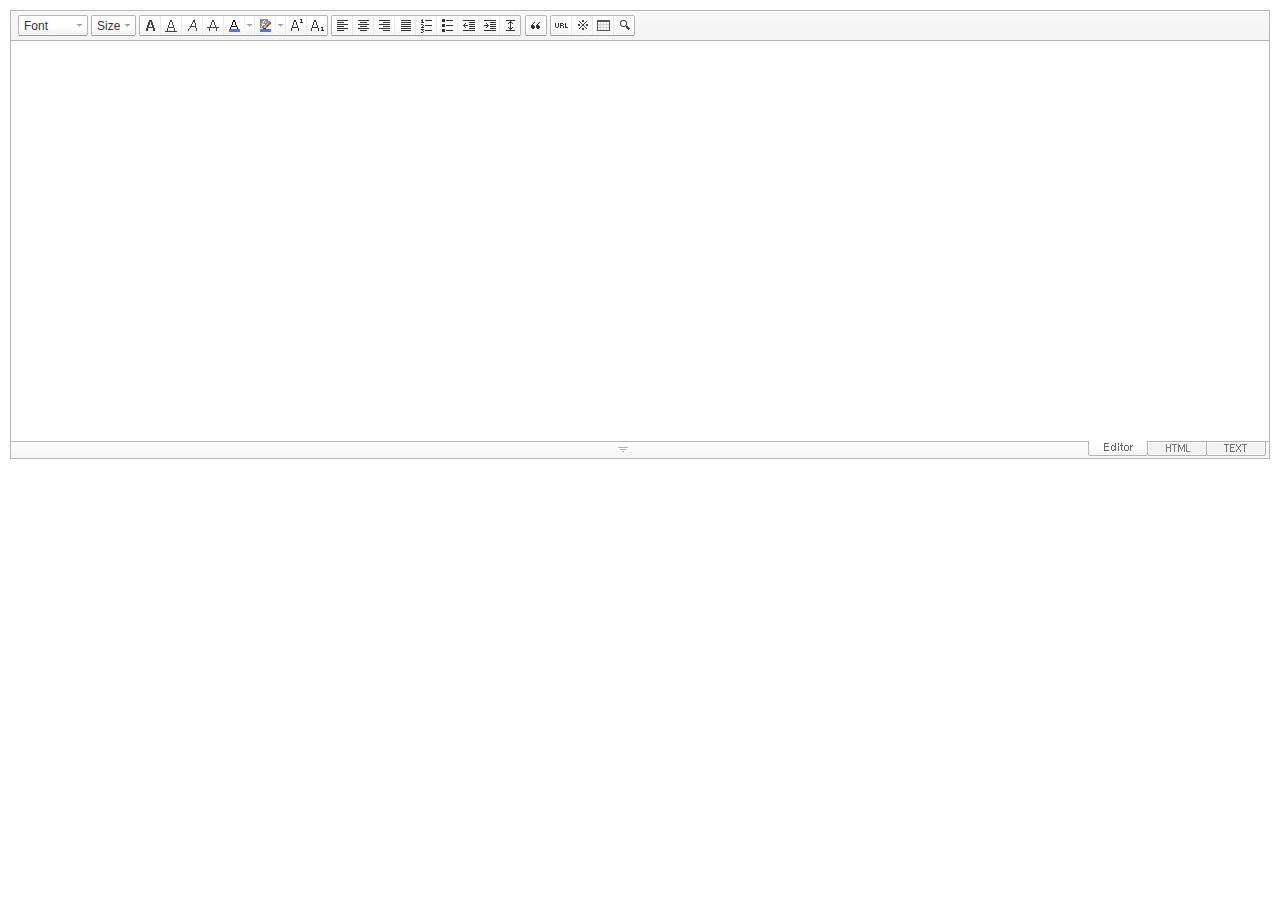
<file: src/main/resources/static/SmartEditor2Skin_en_US.html>
<!DOCTYPE HTML PUBLIC "-//W3C//DTD HTML 4.01 Transitional//EN" "http://www.w3.org/TR/html4/loose.dtd">
<html lang="ko">
<head>
<meta http-equiv="Content-Type" content="text/html; charset=utf-8">
<meta http-equiv="Content-Script-Type" content="text/javascript">
<meta http-equiv="Content-Style-Type" content="text/css">
<title>네이버 :: Smart Editor 2 &#8482;</title>
<link href="css/en_US/smart_editor2.css" rel="stylesheet" type="text/css">
<style type="text/css">
	body { margin: 10px; }
</style>
<script type="text/javascript" src="./js/lib/jindo2.all.js" charset="utf-8"></script>
<script type="text/javascript" src="./js/lib/jindo_component.js" charset="utf-8"></script>
<script type="text/javascript" src="./js/service/SE2M_Configuration.js" charset="utf-8"></script>	<!-- 설정 파일 -->
<script type="text/javascript" src="./js/service/SE2BasicCreator.js" charset="utf-8"></script>
<script type="text/javascript" src="./js/smarteditor2.js" charset="utf-8"></script>

</head>
<body>

<!-- SE2 Markup Start -->	
<div id="smart_editor2">
	<div id="smart_editor2_content"><a href="#se2_iframe" class="blind">글쓰기영역으로 바로가기</a>
		<div class="se2_tool" id="se2_tool">
			
			<div class="se2_text_tool husky_seditor_text_tool">
			<ul class="se2_font_type">
				<li class="husky_seditor_ui_fontName"><button type="button" class="se2_font_family" title="Font"><span class="husky_se2m_current_fontName">Font</span></button>
					<!-- 글꼴 레이어 -->
					<div class="se2_layer husky_se_fontName_layer">
						<div class="se2_in_layer">
							<ul class="se2_l_font_fam">
							<li style="display:none"><button type="button"><span>@DisplayName@<span>(</span><em style="font-family:FontFamily;">@SampleText@</em><span>)</span></span></button></li>
							<li class="se2_division husky_seditor_font_separator"></li>
							<li><button type="button"><span>NanumGothic<span>(</span><em style="font-family:'NanumGothic',NanumGothic;">ABCD</em><span>)</span></span></button></li>
							<li><button type="button"><span>NanumMyungjo<span>(</span><em style="font-family:'NanumMyungjo',NanumMyeongjo;">ABCD</em><span>)</span></span></button></li>
							<li><button type="button"><span>NanumGothicCoding<span>(</span><em style="font-family:'NanumGothicCoding',NanumGothicCoding;">ABCD</em><span>)</span></span></button></li>
							<li><button type="button"><span>NanumBarunGothic<span>(</span><em style="font-family:'NanumBarunGothic',NanumBarunGothic,NanumBarunGothicOTF;">ABCD</em><span>)</span></span></button></li>
							<li><button type="button"><span>NanumBarunpen<span>(</span><em style="font-family:'NanumBarunpen',NanumBarunpen;">ABCD</em><span>)</span></span></button></li>
							</ul>
						</div>
					</div>
					<!-- //글꼴 레이어 -->
				</li>

				<li class="husky_seditor_ui_fontSize"><button type="button" class="se2_font_size" title="Letter Size"><span class="husky_se2m_current_fontSize">Size</span></button>
					<!-- 폰트 사이즈 레이어 -->
					<div class="se2_layer husky_se_fontSize_layer">
						<div class="se2_in_layer">
							<ul class="se2_l_font_size">
							<li><button type="button"><span style="margin-top:4px; margin-bottom:3px; margin-left:5px; font-size:7pt;">ABCDEFG<span style=" font-size:7pt;">(7pt)</span></span></button></li>
							<li><button type="button"><span style="margin-bottom:2px; font-size:8pt;">ABCDEFG<span style="font-size:8pt;">(8pt)</span></span></button></li>
							<li><button type="button"><span style="margin-bottom:1px; font-size:9pt;">ABCDEFG<span style="font-size:9pt;">(9pt)</span></span></button></li>
							<li><button type="button"><span style="margin-bottom:1px; font-size:10pt;">ABCDEFG<span style="font-size:10pt;">(10pt)</span></span></button></li>
							<li><button type="button"><span style="margin-bottom:2px; font-size:11pt;">ABCDEFG<span style="font-size:11pt;">(11pt)</span></span></button></li>
							<li><button type="button"><span style="margin-bottom:1px; font-size:12pt;">ABCDEFG<span style="font-size:12pt;">(12pt)</span></span></button></li>
							<li><button type="button"><span style="margin-bottom:2px; font-size:14pt;">ABCDEFG<span style="margin-left:6px;font-size:14pt;">(14pt)</span></span></button></li>
							<li><button type="button"><span style="margin-bottom:1px; font-size:18pt;">ABCDEFG<span style="margin-left:8px;font-size:18pt;">(18pt)</span></span></button></li>
							<li><button type="button"><span style="margin-left:3px; font-size:24pt;">ABCDEF<span style="margin-left:11px;font-size:24pt;">(24pt)</span></span></button></li>
							<li><button type="button"><span style="margin-top:-1px; margin-left:3px; font-size:36pt;">ABCD<span style="font-size:36pt;">(36pt)</span></span></button></li>
							</ul>
						</div>
					</div>
					<!-- //폰트 사이즈 레이어 -->
				</li>
</ul><ul>
				<li class="husky_seditor_ui_bold first_child"><button type="button" title="Bold[Ctrl+B]" class="se2_bold"><span class="_buttonRound tool_bg">Bold[Ctrl+B]</span></button></li>

				<li class="husky_seditor_ui_underline"><button type="button" title="Underline[Ctrl+U]" class="se2_underline"><span class="_buttonRound">Underline[Ctrl+U]</span></button></li>

				<li class="husky_seditor_ui_italic"><button type="button" title="Italic[Ctrl+I]" class="se2_italic"><span class="_buttonRound">Italic[Ctrl+I]</span></button></li>

				<li class="husky_seditor_ui_lineThrough"><button type="button" title="Cancel[Ctrl+D]" class="se2_tdel"><span class="_buttonRound">Cancel[Ctrl+D]</span></button></li>

				<li class="se2_pair husky_seditor_ui_fontColor"><span class="selected_color husky_se2m_fontColor_lastUsed" style="background-color:#4477f9"></span><span class="husky_seditor_ui_fontColorA"><button type="button" title="Letter color" class="se2_fcolor"><span>Letter color</span></button></span><span class="husky_seditor_ui_fontColorB"><button type="button" title="More" class="se2_fcolor_more"><span class="_buttonRound">More</span></button></span>				
					<!-- 글자색 -->
					<div class="se2_layer husky_se2m_fontcolor_layer" style="display:none">
						<div class="se2_in_layer husky_se2m_fontcolor_paletteHolder">
							<div class="se2_palette husky_se2m_color_palette">
								<ul class="se2_pick_color">
								<li><button type="button" title="#ff0000" style="background:#ff0000"><span><span>#ff0000</span></span></button></li>
								<li><button type="button" title="#ff6c00" style="background:#ff6c00"><span><span>#ff6c00</span></span></button></li>
								<li><button type="button" title="#ffaa00" style="background:#ffaa00"><span><span>#ffaa00</span></span></button></li>
								<li><button type="button" title="#ffef00" style="background:#ffef00"><span><span>#ffef00</span></span></button></li>
								<li><button type="button" title="#a6cf00" style="background:#a6cf00"><span><span>#a6cf00</span></span></button></li>
								<li><button type="button" title="#009e25" style="background:#009e25"><span><span>#009e25</span></span></button></li>
								<li><button type="button" title="#00b0a2" style="background:#00b0a2"><span><span>#00b0a2</span></span></button></li>
								<li><button type="button" title="#0075c8" style="background:#0075c8"><span><span>#0075c8</span></span></button></li>
								<li><button type="button" title="#3a32c3" style="background:#3a32c3"><span><span>#3a32c3</span></span></button></li>
								<li><button type="button" title="#7820b9" style="background:#7820b9"><span><span>#7820b9</span></span></button></li>
								<li><button type="button" title="#ef007c" style="background:#ef007c"><span><span>#ef007c</span></span></button></li>
								<li><button type="button" title="#000000" style="background:#000000"><span><span>#000000</span></span></button></li>
								<li><button type="button" title="#252525" style="background:#252525"><span><span>#252525</span></span></button></li>
								<li><button type="button" title="#464646" style="background:#464646"><span><span>#464646</span></span></button></li>
								<li><button type="button" title="#636363" style="background:#636363"><span><span>#636363</span></span></button></li>
								<li><button type="button" title="#7d7d7d" style="background:#7d7d7d"><span><span>#7d7d7d</span></span></button></li>
								<li><button type="button" title="#9a9a9a" style="background:#9a9a9a"><span><span>#9a9a9a</span></span></button></li>
								<li><button type="button" title="#ffe8e8" style="background:#ffe8e8"><span><span>#9a9a9a</span></span></button></li>
								<li><button type="button" title="#f7e2d2" style="background:#f7e2d2"><span><span>#f7e2d2</span></span></button></li>
								<li><button type="button" title="#f5eddc" style="background:#f5eddc"><span><span>#f5eddc</span></span></button></li>
								<li><button type="button" title="#f5f4e0" style="background:#f5f4e0"><span><span>#f5f4e0</span></span></button></li>
								<li><button type="button" title="#edf2c2" style="background:#edf2c2"><span><span>#edf2c2</span></span></button></li>
								<li><button type="button" title="#def7e5" style="background:#def7e5"><span><span>#def7e5</span></span></button></li>
								<li><button type="button" title="#d9eeec" style="background:#d9eeec"><span><span>#d9eeec</span></span></button></li>
								<li><button type="button" title="#c9e0f0" style="background:#c9e0f0"><span><span>#c9e0f0</span></span></button></li>
								<li><button type="button" title="#d6d4eb" style="background:#d6d4eb"><span><span>#d6d4eb</span></span></button></li>
								<li><button type="button" title="#e7dbed" style="background:#e7dbed"><span><span>#e7dbed</span></span></button></li>
								<li><button type="button" title="#f1e2ea" style="background:#f1e2ea"><span><span>#f1e2ea</span></span></button></li>
								<li><button type="button" title="#acacac" style="background:#acacac"><span><span>#acacac</span></span></button></li>
								<li><button type="button" title="#c2c2c2" style="background:#c2c2c2"><span><span>#c2c2c2</span></span></button></li>
								<li><button type="button" title="#cccccc" style="background:#cccccc"><span><span>#cccccc</span></span></button></li>
								<li><button type="button" title="#e1e1e1" style="background:#e1e1e1"><span><span>#e1e1e1</span></span></button></li>
								<li><button type="button" title="#ebebeb" style="background:#ebebeb"><span><span>#ebebeb</span></span></button></li>
								<li><button type="button" title="#ffffff" style="background:#ffffff"><span><span>#ffffff</span></span></button></li>
								</ul>
								<ul class="se2_pick_color" style="width:156px;">
								<li><button type="button" title="#e97d81" style="background:#e97d81"><span><span>#e97d81</span></span></button></li>
								<li><button type="button" title="#e19b73" style="background:#e19b73"><span><span>#e19b73</span></span></button></li>
								<li><button type="button" title="#d1b274" style="background:#d1b274"><span><span>#d1b274</span></span></button></li>
								<li><button type="button" title="#cfcca2" style="background:#cfcca2"><span><span>#cfcca2</span></span></button></li>
								<li><button type="button" title="#cfcca2" style="background:#cfcca2"><span><span>#cfcca2</span></span></button></li>
								<li><button type="button" title="#61b977" style="background:#61b977"><span><span>#61b977</span></span></button></li>
								<li><button type="button" title="#53aea8" style="background:#53aea8"><span><span>#53aea8</span></span></button></li>
								<li><button type="button" title="#518fbb" style="background:#518fbb"><span><span>#518fbb</span></span></button></li>
								<li><button type="button" title="#6a65bb" style="background:#6a65bb"><span><span>#6a65bb</span></span></button></li>
								<li><button type="button" title="#9a54ce" style="background:#9a54ce"><span><span>#9a54ce</span></span></button></li>
								<li><button type="button" title="#e573ae" style="background:#e573ae"><span><span>#e573ae</span></span></button></li>
								<li><button type="button" title="#5a504b" style="background:#5a504b"><span><span>#5a504b</span></span></button></li>
								<li><button type="button" title="#767b86" style="background:#767b86"><span><span>#767b86</span></span></button></li>
								<li><button type="button" title="#951015" style="background:#951015"><span><span>#951015</span></span></button></li>
								<li><button type="button" title="#6e391a" style="background:#6e391a"><span><span>#6e391a</span></span></button></li>
								<li><button type="button" title="#785c25" style="background:#785c25"><span><span>#785c25</span></span></button></li>
								<li><button type="button" title="#5f5b25" style="background:#5f5b25"><span><span>#5f5b25</span></span></button></li>
								<li><button type="button" title="#4c511f" style="background:#4c511f"><span><span>#4c511f</span></span></button></li>
								<li><button type="button" title="#1c4827" style="background:#1c4827"><span><span>#1c4827</span></span></button></li>
								<li><button type="button" title="#0d514c" style="background:#0d514c"><span><span>#0d514c</span></span></button></li>
								<li><button type="button" title="#1b496a" style="background:#1b496a"><span><span>#1b496a</span></span></button></li>
								<li><button type="button" title="#2b285f" style="background:#2b285f"><span><span>#2b285f</span></span></button></li>
								<li><button type="button" title="#45245b" style="background:#45245b"><span><span>#45245b</span></span></button></li>
								<li><button type="button" title="#721947" style="background:#721947"><span><span>#721947</span></span></button></li>
								<li><button type="button" title="#352e2c" style="background:#352e2c"><span><span>#352e2c</span></span></button></li>
								<li><button type="button" title="#3c3f45" style="background:#3c3f45"><span><span>#3c3f45</span></span></button></li>
								</ul>
								<button type="button" title="More" class="se2_view_more husky_se2m_color_palette_more_btn"><span>More</span></button>
								<div class="husky_se2m_color_palette_recent" style="display:none">
									<h4>Recent Color</h4>
									<ul class="se2_pick_color">
									<li></li>
									<!-- 최근 사용한 색 템플릿 -->
									<!-- <li><button type="button" title="#e97d81" style="background:#e97d81"><span><span>#e97d81</span></span></button></li> -->
									<!-- //최근 사용한 색 템플릿 -->
									</ul>
								</div>								
								<div class="se2_palette2 husky_se2m_color_palette_colorpicker">
									<!--form action="http://test.emoticon.naver.com/colortable/TextAdd.nhn" method="post"-->
										<div class="se2_color_set">
											<span class="se2_selected_color"><span class="husky_se2m_cp_preview" style="background:#e97d81"></span></span><input type="text" name="" class="input_ty1 husky_se2m_cp_colorcode" value="#e97d81"><button type="button" class="se2_btn_insert husky_se2m_color_palette_ok_btn" title="Enter"><span>Enter</span></button></div>
										<!--input type="hidden" name="callback" value="http://test.emoticon.naver.com/colortable/result.jsp" />
										<input type="hidden" name="callback_func" value="1" />
										<input type="hidden" name="text_key" value="" />
										<input type="hidden" name="text_data" value="" />
									</form-->
									<div class="se2_gradation1 husky_se2m_cp_colpanel"></div>
									<div class="se2_gradation2 husky_se2m_cp_huepanel"></div>
								</div>
							</div>
                        </div>
					</div>
                    <!-- //글자색 -->
				</li>

				<li class="se2_pair husky_seditor_ui_BGColor"><span class="selected_color husky_se2m_BGColor_lastUsed" style="background-color:#4477f9"></span><span class="husky_seditor_ui_BGColorA"><button type="button" title="Background Color" class="se2_bgcolor"><span>Background Color</span></button></span><span class="husky_seditor_ui_BGColorB"><button type="button" title="More" class="se2_bgcolor_more"><span class="_buttonRound">More</span></button></span>
					<!-- 배경색 -->
					<div class="se2_layer se2_layer husky_se2m_BGColor_layer" style="display:none">
						<div class="se2_in_layer">
							<div class="se2_palette_bgcolor">
								<ul class="se2_background husky_se2m_bgcolor_list">
								<li><button type="button" title="Background Color#ff0000 Font Color#ffffff" style="background:#ff0000; color:#ffffff"><span><span>ABCDE</span></span></button></li>								
								<li><button type="button" title="Background Color#6d30cf Font Color#ffffff" style="background:#6d30cf; color:#ffffff"><span><span>ABCDE</span></span></button></li>
								<li><button type="button" title="Background Color#000000 Font Color#ffffff" style="background:#000000; color:#ffffff"><span><span>ABCDE</span></span></button></li>
								<li><button type="button" title="Background Color#ff6600 Font Color#ffffff" style="background:#ff6600; color:#ffffff"><span><span>ABCDE</span></span></button></li>
								<li><button type="button" title="Background Color#3333cc Font Color#ffffff" style="background:#3333cc; color:#ffffff"><span><span>ABCDE</span></span></button></li>
								<li><button type="button" title="Background Color#333333 Font Color#ffff00" style="background:#333333; color:#ffff00"><span><span>ABCDE</span></span></button></li>
								<li><button type="button" title="Background Color#ffa700 Font Color#ffffff" style="background:#ffa700; color:#ffffff"><span><span>ABCDE</span></span></button></li>
								<li><button type="button" title="Background Color#009999 Font Color#ffffff" style="background:#009999; color:#ffffff"><span><span>ABCDE</span></span></button></li>
								<li><button type="button" title="Background Color#8e8e8e Font Color#ffffff" style="background:#8e8e8e; color:#ffffff"><span><span>ABCDE</span></span></button></li>								
								<li><button type="button" title="Background Color#cc9900 Font Color#ffffff" style="background:#cc9900; color:#ffffff"><span><span>ABCDE</span></span></button></li>
								<li><button type="button" title="Background Color#77b02b Font Color#ffffff" style="background:#77b02b; color:#ffffff"><span><span>ABCDE</span></span></button></li>
								<li><button type="button" title="Background Color#ffffff Font Color#000000" style="background:#ffffff; color:#000000"><span><span>ABCDE</span></span></button></li>
								</ul>
							</div>
							<div class="husky_se2m_BGColor_paletteHolder"></div>
                        </div>
					</div>
                    <!-- //배경색 -->
				</li>

				<li class="husky_seditor_ui_superscript"><button type="button" title="윗첨자" class="se2_sup"><span class="_buttonRound">윗첨자</span></button></li>

				<li class="husky_seditor_ui_subscript last_child"><button type="button" title="아래첨자" class="se2_sub"><span class="_buttonRound tool_bg">아래첨자</span></button></li>
</ul><ul>
				<li class="husky_seditor_ui_justifyleft first_child"><button type="button" title="Align: Left" class="se2_left"><span class="_buttonRound tool_bg">Align: Left</span></button></li>

				<li class="husky_seditor_ui_justifycenter"><button type="button" title="Align: Center" class="se2_center"><span class="_buttonRound">Align: Center</span></button></li>

				<li class="husky_seditor_ui_justifyright"><button type="button" title="Align: Right" class="se2_right"><span class="_buttonRound">Align: Right</span></button></li>

				<li class="husky_seditor_ui_justifyfull"><button type="button" title="Align: Justify" class="se2_justify"><span class="_buttonRound">Align: Justify</span></button></li>

				<li class="husky_seditor_ui_orderedlist"><button type="button" title="Add Number" class="se2_ol"><span class="_buttonRound">Add Number</span></button></li>

				<li class="husky_seditor_ui_unorderedlist"><button type="button" title="Bullet" class="se2_ul"><span class="_buttonRound">Bullet</span></button></li>

				<li class="husky_seditor_ui_outdent"><button type="button" title="Outdent[Shift+Tab]" class="se2_outdent"><span class="_buttonRound">Outdent[Shift+Tab]</span></button></li>

				<li class="husky_seditor_ui_indent"><button type="button" title="Indent[Tab]" class="se2_indent"><span class="_buttonRound">Indent[Tab]</span></button></li>			

				<li class="husky_seditor_ui_lineHeight last_child"><button type="button" title="Line-height" class="se2_lineheight" ><span class="_buttonRound tool_bg">Line-height</span></button>
					<!-- 줄간격 레이어 -->
					<div class="se2_layer husky_se2m_lineHeight_layer">
						<div class="se2_in_layer">
							<ul class="se2_l_line_height">
							<li><button type="button"><span>50%</span></button></li>
							<li><button type="button"><span>80%</span></button></li>
							<li><button type="button"><span>100%</span></button></li>
							<li><button type="button"><span>120%</span></button></li>
							<li><button type="button"><span>150%</span></button></li>
							<li><button type="button"><span>180%</span></button></li>
							<li><button type="button"><span>200%</span></button></li>
							</ul>
							<div class="se2_l_line_height_user husky_se2m_lineHeight_direct_input">
								<h3>Enter</h3>
								<span class="bx_input">
								<input type="text" class="input_ty1" maxlength="3" style="width:75px">
								<button type="button" title="1% Add" class="btn_up"><span>1% Add</span></button>
								<button type="button" title="1% Minus" class="btn_down"><span>1% Minus</span></button>
								</span>		
								<div class="btn_area">
									<button type="button" class="se2_btn_apply3"><span>Apply</span></button><button type="button" class="se2_btn_cancel3"><span>Cancel</span></button>
								</div>
							</div>
						</div>
					</div>
					<!-- //줄간격 레이어 -->
				</li>
</ul><ul>
				<li class="husky_seditor_ui_quote single_child"><button type="button" title="인용구" class="se2_blockquote"><span class="_buttonRound tool_bg">인용구</span></button>
					<!-- 인용구 -->
					<div class="se2_layer husky_seditor_blockquote_layer" style="margin-left:-407px; display:none;">
						<div class="se2_in_layer">
							<div class="se2_quote">
								<ul>
								<li class="q1"><button type="button" class="se2_quote1"><span><span>인용구 스타일1</span></span></button></li>
								<li class="q2"><button type="button" class="se2_quote2"><span><span>인용구 스타일2</span></span></button></li>
								<li class="q3"><button type="button" class="se2_quote3"><span><span>인용구 스타일3</span></span></button></li>
								<li class="q4"><button type="button" class="se2_quote4"><span><span>인용구 스타일4</span></span></button></li>
								<li class="q5"><button type="button" class="se2_quote5"><span><span>인용구 스타일5</span></span></button></li>
								<li class="q6"><button type="button" class="se2_quote6"><span><span>인용구 스타일6</span></span></button></li>
								<li class="q7"><button type="button" class="se2_quote7"><span><span>인용구 스타일7</span></span></button></li>
								<li class="q8"><button type="button" class="se2_quote8"><span><span>인용구 스타일8</span></span></button></li>
								<li class="q9"><button type="button" class="se2_quote9"><span><span>인용구 스타일9</span></span></button></li>
								<li class="q10"><button type="button" class="se2_quote10"><span><span>인용구 스타일10</span></span></button></li>
								</ul>
								<button type="button" class="se2_cancel2"><span>적용취소</span></button>
							</div>
						</div>
					</div>
					<!-- //인용구 -->
				</li>
</ul><ul>
				<li class="husky_seditor_ui_hyperlink first_child"><button type="button" title="Link" class="se2_url"><span class="_buttonRound tool_bg">Link</span></button>
					<!-- 링크 -->
					<div class="se2_layer" style="margin-left:-285px">
						<div class="se2_in_layer">
							<div class="se2_url2">
								<input type="text" class="input_ty1" value="http://">
								<button type="button" class="se2_apply"><span>Apply</span></button><button type="button" class="se2_cancel"><span>Cancel</span></button>
							</div>
						</div>
					</div>
					<!-- //링크 -->
				</li>

				<li class="husky_seditor_ui_sCharacter"><button type="button" title="Special Symbols" class="se2_character"><span class="_buttonRound">Special Symbols</span></button>
					<!-- 특수기호 -->
					<div class="se2_layer husky_seditor_sCharacter_layer" style="margin-left:-448px;">
						<div class="se2_in_layer">
							<div class="se2_bx_character">
								<ul class="se2_char_tab">
								<li class="active"><button type="button" title="Basic Symbols" class="se2_char1"><span>Basic Symbols</span></button>
									<div class="se2_s_character">
										<ul class="husky_se2m_sCharacter_list">
											<li></li>
											<!-- 일반기호 목록 -->
											<!-- <li class="hover"><button type="button"><span>｛</span></button></li><li class="active"><button type="button"><span>｝</span></button></li><li><button type="button"><span>〔</span></button></li><li><button type="button"><span>〕</span></button></li><li><button type="button"><span>〈</span></button></li><li><button type="button"><span>〉</span></button></li><li><button type="button"><span>《</span></button></li><li><button type="button"><span>》</span></button></li><li><button type="button"><span>「</span></button></li><li><button type="button"><span>」</span></button></li><li><button type="button"><span>『</span></button></li><li><button type="button"><span>』</span></button></li><li><button type="button"><span>【</span></button></li><li><button type="button"><span>】</span></button></li><li><button type="button"><span>‘</span></button></li><li><button type="button"><span>’</span></button></li><li><button type="button"><span>“</span></button></li><li><button type="button"><span>”</span></button></li><li><button type="button"><span>、</span></button></li><li><button type="button"><span>。</span></button></li><li><button type="button"><span>·</span></button></li><li><button type="button"><span>‥</span></button></li><li><button type="button"><span>…</span></button></li><li><button type="button"><span>§</span></button></li><li><button type="button"><span>※</span></button></li><li><button type="button"><span>☆</span></button></li><li><button type="button"><span>★</span></button></li><li><button type="button"><span>○</span></button></li><li><button type="button"><span>●</span></button></li><li><button type="button"><span>◎</span></button></li><li><button type="button"><span>◇</span></button></li><li><button type="button"><span>◆</span></button></li><li><button type="button"><span>□</span></button></li><li><button type="button"><span>■</span></button></li><li><button type="button"><span>△</span></button></li><li><button type="button"><span>▲</span></button></li><li><button type="button"><span>▽</span></button></li><li><button type="button"><span>▼</span></button></li><li><button type="button"><span>◁</span></button></li><li><button type="button"><span>◀</span></button></li><li><button type="button"><span>▷</span></button></li><li><button type="button"><span>▶</span></button></li><li><button type="button"><span>♤</span></button></li><li><button type="button"><span>♠</span></button></li><li><button type="button"><span>♡</span></button></li><li><button type="button"><span>♥</span></button></li><li><button type="button"><span>♧</span></button></li><li><button type="button"><span>♣</span></button></li><li><button type="button"><span>⊙</span></button></li><li><button type="button"><span>◈</span></button></li><li><button type="button"><span>▣</span></button></li><li><button type="button"><span>◐</span></button></li><li><button type="button"><span>◑</span></button></li><li><button type="button"><span>▒</span></button></li><li><button type="button"><span>▤</span></button></li><li><button type="button"><span>▥</span></button></li><li><button type="button"><span>▨</span></button></li><li><button type="button"><span>▧</span></button></li><li><button type="button"><span>▦</span></button></li><li><button type="button"><span>▩</span></button></li><li><button type="button"><span>±</span></button></li><li><button type="button"><span>×</span></button></li><li><button type="button"><span>÷</span></button></li><li><button type="button"><span>≠</span></button></li><li><button type="button"><span>≤</span></button></li><li><button type="button"><span>≥</span></button></li><li><button type="button"><span>∞</span></button></li><li><button type="button"><span>∴</span></button></li><li><button type="button"><span>°</span></button></li><li><button type="button"><span>′</span></button></li><li><button type="button"><span>″</span></button></li><li><button type="button"><span>∠</span></button></li><li><button type="button"><span>⊥</span></button></li><li><button type="button"><span>⌒</span></button></li><li><button type="button"><span>∂</span></button></li><li><button type="button"><span>≡</span></button></li><li><button type="button"><span>≒</span></button></li><li><button type="button"><span>≪</span></button></li><li><button type="button"><span>≫</span></button></li><li><button type="button"><span>√</span></button></li><li><button type="button"><span>∽</span></button></li><li><button type="button"><span>∝</span></button></li><li><button type="button"><span>∵</span></button></li><li><button type="button"><span>∫</span></button></li><li><button type="button"><span>∬</span></button></li><li><button type="button"><span>∈</span></button></li><li><button type="button"><span>∋</span></button></li><li><button type="button"><span>⊆</span></button></li><li><button type="button"><span>⊇</span></button></li><li><button type="button"><span>⊂</span></button></li><li><button type="button"><span>⊃</span></button></li><li><button type="button"><span>∪</span></button></li><li><button type="button"><span>∩</span></button></li><li><button type="button"><span>∧</span></button></li><li><button type="button"><span>∨</span></button></li><li><button type="button"><span>￢</span></button></li><li><button type="button"><span>⇒</span></button></li><li><button type="button"><span>⇔</span></button></li><li><button type="button"><span>∀</span></button></li><li><button type="button"><span>∃</span></button></li><li><button type="button"><span>´</span></button></li><li><button type="button"><span>～</span></button></li><li><button type="button"><span>ˇ</span></button></li><li><button type="button"><span>˘</span></button></li><li><button type="button"><span>˝</span></button></li><li><button type="button"><span>˚</span></button></li><li><button type="button"><span>˙</span></button></li><li><button type="button"><span>¸</span></button></li><li><button type="button"><span>˛</span></button></li><li><button type="button"><span>¡</span></button></li><li><button type="button"><span>¿</span></button></li><li><button type="button"><span>ː</span></button></li><li><button type="button"><span>∮</span></button></li><li><button type="button"><span>∑</span></button></li><li><button type="button"><span>∏</span></button></li><li><button type="button"><span>♭</span></button></li><li><button type="button"><span>♩</span></button></li><li><button type="button"><span>♪</span></button></li><li><button type="button"><span>♬</span></button></li><li><button type="button"><span>㉿</span></button></li><li><button type="button"><span>→</span></button></li><li><button type="button"><span>←</span></button></li><li><button type="button"><span>↑</span></button></li><li><button type="button"><span>↓</span></button></li><li><button type="button"><span>↔</span></button></li><li><button type="button"><span>↕</span></button></li><li><button type="button"><span>↗</span></button></li><li><button type="button"><span>↙</span></button></li><li><button type="button"><span>↖</span></button></li><li><button type="button"><span>↘</span></button></li><li><button type="button"><span>㈜</span></button></li><li><button type="button"><span>№</span></button></li><li><button type="button"><span>㏇</span></button></li><li><button type="button"><span>™</span></button></li><li><button type="button"><span>㏂</span></button></li><li><button type="button"><span>㏘</span></button></li><li><button type="button"><span>℡</span></button></li><li><button type="button"><span>♨</span></button></li><li><button type="button"><span>☏</span></button></li><li><button type="button"><span>☎</span></button></li><li><button type="button"><span>☜</span></button></li><li><button type="button"><span>☞</span></button></li><li><button type="button"><span>¶</span></button></li><li><button type="button"><span>†</span></button></li><li><button type="button"><span>‡</span></button></li><li><button type="button"><span>®</span></button></li><li><button type="button"><span>ª</span></button></li><li><button type="button"><span>º</span></button></li><li><button type="button"><span>♂</span></button></li><li><button type="button"><span>♀</span></button></li> -->
										</ul>
									</div>
								</li>
								<li><button type="button" title="Numbers and Units" class="se2_char2"><span>Numbers and Units</span></button>
									<div class="se2_s_character">
										<ul class="husky_se2m_sCharacter_list">
											<li></li>
											<!-- 숫자와 단위 목록 -->
											<!-- <li class="hover"><button type="button"><span>½</span></button></li><li><button type="button"><span>⅓</span></button></li><li><button type="button"><span>⅔</span></button></li><li><button type="button"><span>¼</span></button></li><li><button type="button"><span>¾</span></button></li><li><button type="button"><span>⅛</span></button></li><li><button type="button"><span>⅜</span></button></li><li><button type="button"><span>⅝</span></button></li><li><button type="button"><span>⅞</span></button></li><li><button type="button"><span>¹</span></button></li><li><button type="button"><span>²</span></button></li><li><button type="button"><span>³</span></button></li><li><button type="button"><span>⁴</span></button></li><li><button type="button"><span>ⁿ</span></button></li><li><button type="button"><span>₁</span></button></li><li><button type="button"><span>₂</span></button></li><li><button type="button"><span>₃</span></button></li><li><button type="button"><span>₄</span></button></li><li><button type="button"><span>Ⅰ</span></button></li><li><button type="button"><span>Ⅱ</span></button></li><li><button type="button"><span>Ⅲ</span></button></li><li><button type="button"><span>Ⅳ</span></button></li><li><button type="button"><span>Ⅴ</span></button></li><li><button type="button"><span>Ⅵ</span></button></li><li><button type="button"><span>Ⅶ</span></button></li><li><button type="button"><span>Ⅷ</span></button></li><li><button type="button"><span>Ⅸ</span></button></li><li><button type="button"><span>Ⅹ</span></button></li><li><button type="button"><span>ⅰ</span></button></li><li><button type="button"><span>ⅱ</span></button></li><li><button type="button"><span>ⅲ</span></button></li><li><button type="button"><span>ⅳ</span></button></li><li><button type="button"><span>ⅴ</span></button></li><li><button type="button"><span>ⅵ</span></button></li><li><button type="button"><span>ⅶ</span></button></li><li><button type="button"><span>ⅷ</span></button></li><li><button type="button"><span>ⅸ</span></button></li><li><button type="button"><span>ⅹ</span></button></li><li><button type="button"><span>￦</span></button></li><li><button type="button"><span>$</span></button></li><li><button type="button"><span>￥</span></button></li><li><button type="button"><span>￡</span></button></li><li><button type="button"><span>€</span></button></li><li><button type="button"><span>℃</span></button></li><li><button type="button"><span>A</span></button></li><li><button type="button"><span>℉</span></button></li><li><button type="button"><span>￠</span></button></li><li><button type="button"><span>¤</span></button></li><li><button type="button"><span>‰</span></button></li><li><button type="button"><span>㎕</span></button></li><li><button type="button"><span>㎖</span></button></li><li><button type="button"><span>㎗</span></button></li><li><button type="button"><span>ℓ</span></button></li><li><button type="button"><span>㎘</span></button></li><li><button type="button"><span>㏄</span></button></li><li><button type="button"><span>㎣</span></button></li><li><button type="button"><span>㎤</span></button></li><li><button type="button"><span>㎥</span></button></li><li><button type="button"><span>㎦</span></button></li><li><button type="button"><span>㎙</span></button></li><li><button type="button"><span>㎚</span></button></li><li><button type="button"><span>㎛</span></button></li><li><button type="button"><span>㎜</span></button></li><li><button type="button"><span>㎝</span></button></li><li><button type="button"><span>㎞</span></button></li><li><button type="button"><span>㎟</span></button></li><li><button type="button"><span>㎠</span></button></li><li><button type="button"><span>㎡</span></button></li><li><button type="button"><span>㎢</span></button></li><li><button type="button"><span>㏊</span></button></li><li><button type="button"><span>㎍</span></button></li><li><button type="button"><span>㎎</span></button></li><li><button type="button"><span>㎏</span></button></li><li><button type="button"><span>㏏</span></button></li><li><button type="button"><span>㎈</span></button></li><li><button type="button"><span>㎉</span></button></li><li><button type="button"><span>㏈</span></button></li><li><button type="button"><span>㎧</span></button></li><li><button type="button"><span>㎨</span></button></li><li><button type="button"><span>㎰</span></button></li><li><button type="button"><span>㎱</span></button></li><li><button type="button"><span>㎲</span></button></li><li><button type="button"><span>㎳</span></button></li><li><button type="button"><span>㎴</span></button></li><li><button type="button"><span>㎵</span></button></li><li><button type="button"><span>㎶</span></button></li><li><button type="button"><span>㎷</span></button></li><li><button type="button"><span>㎸</span></button></li><li><button type="button"><span>㎹</span></button></li><li><button type="button"><span>㎀</span></button></li><li><button type="button"><span>㎁</span></button></li><li><button type="button"><span>㎂</span></button></li><li><button type="button"><span>㎃</span></button></li><li><button type="button"><span>㎄</span></button></li><li><button type="button"><span>㎺</span></button></li><li><button type="button"><span>㎻</span></button></li><li><button type="button"><span>㎼</span></button></li><li><button type="button"><span>㎽</span></button></li><li><button type="button"><span>㎾</span></button></li><li><button type="button"><span>㎿</span></button></li><li><button type="button"><span>㎐</span></button></li><li><button type="button"><span>㎑</span></button></li><li><button type="button"><span>㎒</span></button></li><li><button type="button"><span>㎓</span></button></li><li><button type="button"><span>㎔</span></button></li><li><button type="button"><span>Ω</span></button></li><li><button type="button"><span>㏀</span></button></li><li><button type="button"><span>㏁</span></button></li><li><button type="button"><span>㎊</span></button></li><li><button type="button"><span>㎋</span></button></li><li><button type="button"><span>㎌</span></button></li><li><button type="button"><span>㏖</span></button></li><li><button type="button"><span>㏅</span></button></li><li><button type="button"><span>㎭</span></button></li><li><button type="button"><span>㎮</span></button></li><li><button type="button"><span>㎯</span></button></li><li><button type="button"><span>㏛</span></button></li><li><button type="button"><span>㎩</span></button></li><li><button type="button"><span>㎪</span></button></li><li><button type="button"><span>㎫</span></button></li><li><button type="button"><span>㎬</span></button></li><li><button type="button"><span>㏝</span></button></li><li><button type="button"><span>㏐</span></button></li><li><button type="button"><span>㏓</span></button></li><li><button type="button"><span>㏃</span></button></li><li><button type="button"><span>㏉</span></button></li><li><button type="button"><span>㏜</span></button></li><li><button type="button"><span>㏆</span></button></li> -->
										</ul>
									</div>
								</li>
								<li><button type="button" title="Circle, Parenthesis" class="se2_char3"><span>Circle, Parenthesis</span></button>
									<div class="se2_s_character">
										<ul class="husky_se2m_sCharacter_list">
											<li></li>
											<!-- 원,괄호 목록 -->
											<!-- <li><button type="button"><span>㉠</span></button></li><li><button type="button"><span>㉡</span></button></li><li><button type="button"><span>㉢</span></button></li><li><button type="button"><span>㉣</span></button></li><li><button type="button"><span>㉤</span></button></li><li><button type="button"><span>㉥</span></button></li><li><button type="button"><span>㉦</span></button></li><li><button type="button"><span>㉧</span></button></li><li><button type="button"><span>㉨</span></button></li><li><button type="button"><span>㉩</span></button></li><li><button type="button"><span>㉪</span></button></li><li><button type="button"><span>㉫</span></button></li><li><button type="button"><span>㉬</span></button></li><li><button type="button"><span>㉭</span></button></li><li><button type="button"><span>㉮</span></button></li><li><button type="button"><span>㉯</span></button></li><li><button type="button"><span>㉰</span></button></li><li><button type="button"><span>㉱</span></button></li><li><button type="button"><span>㉲</span></button></li><li><button type="button"><span>㉳</span></button></li><li><button type="button"><span>㉴</span></button></li><li><button type="button"><span>㉵</span></button></li><li><button type="button"><span>㉶</span></button></li><li><button type="button"><span>㉷</span></button></li><li><button type="button"><span>㉸</span></button></li><li><button type="button"><span>㉹</span></button></li><li><button type="button"><span>㉺</span></button></li><li><button type="button"><span>㉻</span></button></li><li><button type="button"><span>ⓐ</span></button></li><li><button type="button"><span>ⓑ</span></button></li><li><button type="button"><span>ⓒ</span></button></li><li><button type="button"><span>ⓓ</span></button></li><li><button type="button"><span>ⓔ</span></button></li><li><button type="button"><span>ⓕ</span></button></li><li><button type="button"><span>ⓖ</span></button></li><li><button type="button"><span>ⓗ</span></button></li><li><button type="button"><span>ⓘ</span></button></li><li><button type="button"><span>ⓙ</span></button></li><li><button type="button"><span>ⓚ</span></button></li><li><button type="button"><span>ⓛ</span></button></li><li><button type="button"><span>ⓜ</span></button></li><li><button type="button"><span>ⓝ</span></button></li><li><button type="button"><span>ⓞ</span></button></li><li><button type="button"><span>ⓟ</span></button></li><li><button type="button"><span>ⓠ</span></button></li><li><button type="button"><span>ⓡ</span></button></li><li><button type="button"><span>ⓢ</span></button></li><li><button type="button"><span>ⓣ</span></button></li><li><button type="button"><span>ⓤ</span></button></li><li><button type="button"><span>ⓥ</span></button></li><li><button type="button"><span>ⓦ</span></button></li><li><button type="button"><span>ⓧ</span></button></li><li><button type="button"><span>ⓨ</span></button></li><li><button type="button"><span>ⓩ</span></button></li><li><button type="button"><span>①</span></button></li><li><button type="button"><span>②</span></button></li><li><button type="button"><span>③</span></button></li><li><button type="button"><span>④</span></button></li><li><button type="button"><span>⑤</span></button></li><li><button type="button"><span>⑥</span></button></li><li><button type="button"><span>⑦</span></button></li><li><button type="button"><span>⑧</span></button></li><li><button type="button"><span>⑨</span></button></li><li><button type="button"><span>⑩</span></button></li><li><button type="button"><span>⑪</span></button></li><li><button type="button"><span>⑫</span></button></li><li><button type="button"><span>⑬</span></button></li><li><button type="button"><span>⑭</span></button></li><li><button type="button"><span>⑮</span></button></li><li><button type="button"><span>㈀</span></button></li><li><button type="button"><span>㈁</span></button></li><li class="hover"><button type="button"><span>㈂</span></button></li><li><button type="button"><span>㈃</span></button></li><li><button type="button"><span>㈄</span></button></li><li><button type="button"><span>㈅</span></button></li><li><button type="button"><span>㈆</span></button></li><li><button type="button"><span>㈇</span></button></li><li><button type="button"><span>㈈</span></button></li><li><button type="button"><span>㈉</span></button></li><li><button type="button"><span>㈊</span></button></li><li><button type="button"><span>㈋</span></button></li><li><button type="button"><span>㈌</span></button></li><li><button type="button"><span>㈍</span></button></li><li><button type="button"><span>㈎</span></button></li><li><button type="button"><span>㈏</span></button></li><li><button type="button"><span>㈐</span></button></li><li><button type="button"><span>㈑</span></button></li><li><button type="button"><span>㈒</span></button></li><li><button type="button"><span>㈓</span></button></li><li><button type="button"><span>㈔</span></button></li><li><button type="button"><span>㈕</span></button></li><li><button type="button"><span>㈖</span></button></li><li><button type="button"><span>㈗</span></button></li><li><button type="button"><span>㈘</span></button></li><li><button type="button"><span>㈙</span></button></li><li><button type="button"><span>㈚</span></button></li><li><button type="button"><span>㈛</span></button></li><li><button type="button"><span>⒜</span></button></li><li><button type="button"><span>⒝</span></button></li><li><button type="button"><span>⒞</span></button></li><li><button type="button"><span>⒟</span></button></li><li><button type="button"><span>⒠</span></button></li><li><button type="button"><span>⒡</span></button></li><li><button type="button"><span>⒢</span></button></li><li><button type="button"><span>⒣</span></button></li><li><button type="button"><span>⒤</span></button></li><li><button type="button"><span>⒥</span></button></li><li><button type="button"><span>⒦</span></button></li><li><button type="button"><span>⒧</span></button></li><li><button type="button"><span>⒨</span></button></li><li><button type="button"><span>⒩</span></button></li><li><button type="button"><span>⒪</span></button></li><li><button type="button"><span>⒫</span></button></li><li><button type="button"><span>⒬</span></button></li><li><button type="button"><span>⒭</span></button></li><li><button type="button"><span>⒮</span></button></li><li><button type="button"><span>⒯</span></button></li><li><button type="button"><span>⒰</span></button></li><li><button type="button"><span>⒱</span></button></li><li><button type="button"><span>⒲</span></button></li><li><button type="button"><span>⒳</span></button></li><li><button type="button"><span>⒴</span></button></li><li><button type="button"><span>⒵</span></button></li><li><button type="button"><span>⑴</span></button></li><li><button type="button"><span>⑵</span></button></li><li><button type="button"><span>⑶</span></button></li><li><button type="button"><span>⑷</span></button></li><li><button type="button"><span>⑸</span></button></li><li><button type="button"><span>⑹</span></button></li><li><button type="button"><span>⑺</span></button></li><li><button type="button"><span>⑻</span></button></li><li><button type="button"><span>⑼</span></button></li><li><button type="button"><span>⑽</span></button></li><li><button type="button"><span>⑾</span></button></li><li><button type="button"><span>⑿</span></button></li><li><button type="button"><span>⒀</span></button></li><li><button type="button"><span>⒁</span></button></li><li><button type="button"><span>⒂</span></button></li> -->
										</ul>
									</div>
								</li>
								<li><button type="button" title="Korean" class="se2_char4"><span>Korean</span></button>
									<div class="se2_s_character">
										<ul class="husky_se2m_sCharacter_list">
											<li></li>
											<!-- 한글 목록 -->
											<!-- <li><button type="button"><span>ㄱ</span></button></li><li><button type="button"><span>ㄲ</span></button></li><li><button type="button"><span>ㄳ</span></button></li><li><button type="button"><span>ㄴ</span></button></li><li><button type="button"><span>ㄵ</span></button></li><li><button type="button"><span>ㄶ</span></button></li><li><button type="button"><span>ㄷ</span></button></li><li><button type="button"><span>ㄸ</span></button></li><li><button type="button"><span>ㄹ</span></button></li><li><button type="button"><span>ㄺ</span></button></li><li><button type="button"><span>ㄻ</span></button></li><li><button type="button"><span>ㄼ</span></button></li><li><button type="button"><span>ㄽ</span></button></li><li><button type="button"><span>ㄾ</span></button></li><li><button type="button"><span>ㄿ</span></button></li><li><button type="button"><span>ㅀ</span></button></li><li><button type="button"><span>ㅁ</span></button></li><li><button type="button"><span>ㅂ</span></button></li><li><button type="button"><span>ㅃ</span></button></li><li><button type="button"><span>ㅄ</span></button></li><li><button type="button"><span>ㅅ</span></button></li><li><button type="button"><span>ㅆ</span></button></li><li><button type="button"><span>ㅇ</span></button></li><li><button type="button"><span>ㅈ</span></button></li><li><button type="button"><span>ㅉ</span></button></li><li><button type="button"><span>ㅊ</span></button></li><li><button type="button"><span>ㅋ</span></button></li><li><button type="button"><span>ㅌ</span></button></li><li><button type="button"><span>ㅍ</span></button></li><li><button type="button"><span>ㅎ</span></button></li><li><button type="button"><span>ㅏ</span></button></li><li><button type="button"><span>ㅐ</span></button></li><li><button type="button"><span>ㅑ</span></button></li><li><button type="button"><span>ㅒ</span></button></li><li><button type="button"><span>ㅓ</span></button></li><li><button type="button"><span>ㅔ</span></button></li><li><button type="button"><span>ㅕ</span></button></li><li><button type="button"><span>ㅖ</span></button></li><li><button type="button"><span>ㅗ</span></button></li><li><button type="button"><span>ㅘ</span></button></li><li><button type="button"><span>ㅙ</span></button></li><li><button type="button"><span>ㅚ</span></button></li><li><button type="button"><span>ㅛ</span></button></li><li><button type="button"><span>ㅜ</span></button></li><li><button type="button"><span>ㅝ</span></button></li><li><button type="button"><span>ㅞ</span></button></li><li><button type="button"><span>ㅟ</span></button></li><li><button type="button"><span>ㅠ</span></button></li><li><button type="button"><span>ㅡ</span></button></li><li><button type="button"><span>ㅢ</span></button></li><li><button type="button"><span>ㅣ</span></button></li><li><button type="button"><span>ㅥ</span></button></li><li><button type="button"><span>ㅦ</span></button></li><li><button type="button"><span>ㅧ</span></button></li><li><button type="button"><span>ㅨ</span></button></li><li><button type="button"><span>ㅩ</span></button></li><li><button type="button"><span>ㅪ</span></button></li><li><button type="button"><span>ㅫ</span></button></li><li><button type="button"><span>ㅬ</span></button></li><li><button type="button"><span>ㅭ</span></button></li><li><button type="button"><span>ㅮ</span></button></li><li><button type="button"><span>ㅯ</span></button></li><li><button type="button"><span>ㅰ</span></button></li><li><button type="button"><span>ㅱ</span></button></li><li><button type="button"><span>ㅲ</span></button></li><li><button type="button"><span>ㅳ</span></button></li><li><button type="button"><span>ㅴ</span></button></li><li><button type="button"><span>ㅵ</span></button></li><li><button type="button"><span>ㅶ</span></button></li><li><button type="button"><span>ㅷ</span></button></li><li><button type="button"><span>ㅸ</span></button></li><li><button type="button"><span>ㅹ</span></button></li><li><button type="button"><span>ㅺ</span></button></li><li><button type="button"><span>ㅻ</span></button></li><li><button type="button"><span>ㅼ</span></button></li><li><button type="button"><span>ㅽ</span></button></li><li><button type="button"><span>ㅾ</span></button></li><li><button type="button"><span>ㅿ</span></button></li><li><button type="button"><span>ㆀ</span></button></li><li><button type="button"><span>ㆁ</span></button></li><li><button type="button"><span>ㆂ</span></button></li><li><button type="button"><span>ㆃ</span></button></li><li><button type="button"><span>ㆄ</span></button></li><li><button type="button"><span>ㆅ</span></button></li><li><button type="button"><span>ㆆ</span></button></li><li><button type="button"><span>ㆇ</span></button></li><li><button type="button"><span>ㆈ</span></button></li><li><button type="button"><span>ㆉ</span></button></li><li><button type="button"><span>ㆊ</span></button></li><li><button type="button"><span>ㆋ</span></button></li><li><button type="button"><span>ㆌ</span></button></li><li><button type="button"><span>ㆍ</span></button></li><li><button type="button"><span>ㆎ</span></button></li> -->
										</ul>
									</div>
								</li>
								<li><button type="button" title="Greek, Latin" class="se2_char5"><span>Greek, Latin</span></button>
									<div class="se2_s_character">
										<ul class="husky_se2m_sCharacter_list">
											<li></li>
											<!-- 그리스,라틴어 목록 -->
											<!-- <li><button type="button"><span>Α</span></button></li><li><button type="button"><span>Β</span></button></li><li><button type="button"><span>Γ</span></button></li><li><button type="button"><span>Δ</span></button></li><li><button type="button"><span>Ε</span></button></li><li><button type="button"><span>Ζ</span></button></li><li><button type="button"><span>Η</span></button></li><li><button type="button"><span>Θ</span></button></li><li><button type="button"><span>Ι</span></button></li><li><button type="button"><span>Κ</span></button></li><li><button type="button"><span>Λ</span></button></li><li><button type="button"><span>Μ</span></button></li><li><button type="button"><span>Ν</span></button></li><li><button type="button"><span>Ξ</span></button></li><li class="hover"><button type="button"><span>Ο</span></button></li><li><button type="button"><span>Π</span></button></li><li><button type="button"><span>Ρ</span></button></li><li><button type="button"><span>Σ</span></button></li><li><button type="button"><span>Τ</span></button></li><li><button type="button"><span>Υ</span></button></li><li><button type="button"><span>Φ</span></button></li><li><button type="button"><span>Χ</span></button></li><li><button type="button"><span>Ψ</span></button></li><li><button type="button"><span>Ω</span></button></li><li><button type="button"><span>α</span></button></li><li><button type="button"><span>β</span></button></li><li><button type="button"><span>γ</span></button></li><li><button type="button"><span>δ</span></button></li><li><button type="button"><span>ε</span></button></li><li><button type="button"><span>ζ</span></button></li><li><button type="button"><span>η</span></button></li><li><button type="button"><span>θ</span></button></li><li><button type="button"><span>ι</span></button></li><li><button type="button"><span>κ</span></button></li><li><button type="button"><span>λ</span></button></li><li><button type="button"><span>μ</span></button></li><li><button type="button"><span>ν</span></button></li><li><button type="button"><span>ξ</span></button></li><li><button type="button"><span>ο</span></button></li><li><button type="button"><span>π</span></button></li><li><button type="button"><span>ρ</span></button></li><li><button type="button"><span>σ</span></button></li><li><button type="button"><span>τ</span></button></li><li><button type="button"><span>υ</span></button></li><li><button type="button"><span>φ</span></button></li><li><button type="button"><span>χ</span></button></li><li><button type="button"><span>ψ</span></button></li><li><button type="button"><span>ω</span></button></li><li><button type="button"><span>Æ</span></button></li><li><button type="button"><span>Ð</span></button></li><li><button type="button"><span>Ħ</span></button></li><li><button type="button"><span>Ĳ</span></button></li><li><button type="button"><span>Ŀ</span></button></li><li><button type="button"><span>Ł</span></button></li><li><button type="button"><span>Ø</span></button></li><li><button type="button"><span>Œ</span></button></li><li><button type="button"><span>Þ</span></button></li><li><button type="button"><span>Ŧ</span></button></li><li><button type="button"><span>Ŋ</span></button></li><li><button type="button"><span>æ</span></button></li><li><button type="button"><span>đ</span></button></li><li><button type="button"><span>ð</span></button></li><li><button type="button"><span>ħ</span></button></li><li><button type="button"><span>I</span></button></li><li><button type="button"><span>ĳ</span></button></li><li><button type="button"><span>ĸ</span></button></li><li><button type="button"><span>ŀ</span></button></li><li><button type="button"><span>ł</span></button></li><li><button type="button"><span>ł</span></button></li><li><button type="button"><span>œ</span></button></li><li><button type="button"><span>ß</span></button></li><li><button type="button"><span>þ</span></button></li><li><button type="button"><span>ŧ</span></button></li><li><button type="button"><span>ŋ</span></button></li><li><button type="button"><span>ŉ</span></button></li><li><button type="button"><span>Б</span></button></li><li><button type="button"><span>Г</span></button></li><li><button type="button"><span>Д</span></button></li><li><button type="button"><span>Ё</span></button></li><li><button type="button"><span>Ж</span></button></li><li><button type="button"><span>З</span></button></li><li><button type="button"><span>И</span></button></li><li><button type="button"><span>Й</span></button></li><li><button type="button"><span>Л</span></button></li><li><button type="button"><span>П</span></button></li><li><button type="button"><span>Ц</span></button></li><li><button type="button"><span>Ч</span></button></li><li><button type="button"><span>Ш</span></button></li><li><button type="button"><span>Щ</span></button></li><li><button type="button"><span>Ъ</span></button></li><li><button type="button"><span>Ы</span></button></li><li><button type="button"><span>Ь</span></button></li><li><button type="button"><span>Э</span></button></li><li><button type="button"><span>Ю</span></button></li><li><button type="button"><span>Я</span></button></li><li><button type="button"><span>б</span></button></li><li><button type="button"><span>в</span></button></li><li><button type="button"><span>г</span></button></li><li><button type="button"><span>д</span></button></li><li><button type="button"><span>ё</span></button></li><li><button type="button"><span>ж</span></button></li><li><button type="button"><span>з</span></button></li><li><button type="button"><span>и</span></button></li><li><button type="button"><span>й</span></button></li><li><button type="button"><span>л</span></button></li><li><button type="button"><span>п</span></button></li><li><button type="button"><span>ф</span></button></li><li><button type="button"><span>ц</span></button></li><li><button type="button"><span>ч</span></button></li><li><button type="button"><span>ш</span></button></li><li><button type="button"><span>щ</span></button></li><li><button type="button"><span>ъ</span></button></li><li><button type="button"><span>ы</span></button></li><li><button type="button"><span>ь</span></button></li><li><button type="button"><span>э</span></button></li><li><button type="button"><span>ю</span></button></li><li><button type="button"><span>я</span></button></li> -->
										</ul>
									</div>
								</li>
								<li><button type="button" title="Japanese" class="se2_char6"><span>Japanese</span></button>
									<div class="se2_s_character">
										<ul class="husky_se2m_sCharacter_list">
											<li></li>
											<!-- 일본어 목록 -->
											<!-- <li><button type="button"><span>ぁ</span></button></li><li class="hover"><button type="button"><span>あ</span></button></li><li><button type="button"><span>ぃ</span></button></li><li><button type="button"><span>い</span></button></li><li><button type="button"><span>ぅ</span></button></li><li><button type="button"><span>う</span></button></li><li><button type="button"><span>ぇ</span></button></li><li><button type="button"><span>え</span></button></li><li><button type="button"><span>ぉ</span></button></li><li><button type="button"><span>お</span></button></li><li><button type="button"><span>か</span></button></li><li><button type="button"><span>が</span></button></li><li><button type="button"><span>き</span></button></li><li><button type="button"><span>ぎ</span></button></li><li><button type="button"><span>く</span></button></li><li><button type="button"><span>ぐ</span></button></li><li><button type="button"><span>け</span></button></li><li><button type="button"><span>げ</span></button></li><li><button type="button"><span>こ</span></button></li><li><button type="button"><span>ご</span></button></li><li><button type="button"><span>さ</span></button></li><li><button type="button"><span>ざ</span></button></li><li><button type="button"><span>し</span></button></li><li><button type="button"><span>じ</span></button></li><li><button type="button"><span>す</span></button></li><li><button type="button"><span>ず</span></button></li><li><button type="button"><span>せ</span></button></li><li><button type="button"><span>ぜ</span></button></li><li><button type="button"><span>そ</span></button></li><li><button type="button"><span>ぞ</span></button></li><li><button type="button"><span>た</span></button></li><li><button type="button"><span>だ</span></button></li><li><button type="button"><span>ち</span></button></li><li><button type="button"><span>ぢ</span></button></li><li><button type="button"><span>っ</span></button></li><li><button type="button"><span>つ</span></button></li><li><button type="button"><span>づ</span></button></li><li><button type="button"><span>て</span></button></li><li><button type="button"><span>で</span></button></li><li><button type="button"><span>と</span></button></li><li><button type="button"><span>ど</span></button></li><li><button type="button"><span>な</span></button></li><li><button type="button"><span>に</span></button></li><li><button type="button"><span>ぬ</span></button></li><li><button type="button"><span>ね</span></button></li><li><button type="button"><span>の</span></button></li><li><button type="button"><span>は</span></button></li><li><button type="button"><span>ば</span></button></li><li><button type="button"><span>ぱ</span></button></li><li><button type="button"><span>ひ</span></button></li><li><button type="button"><span>び</span></button></li><li><button type="button"><span>ぴ</span></button></li><li><button type="button"><span>ふ</span></button></li><li><button type="button"><span>ぶ</span></button></li><li><button type="button"><span>ぷ</span></button></li><li><button type="button"><span>へ</span></button></li><li><button type="button"><span>べ</span></button></li><li><button type="button"><span>ぺ</span></button></li><li><button type="button"><span>ほ</span></button></li><li><button type="button"><span>ぼ</span></button></li><li><button type="button"><span>ぽ</span></button></li><li><button type="button"><span>ま</span></button></li><li><button type="button"><span>み</span></button></li><li><button type="button"><span>む</span></button></li><li><button type="button"><span>め</span></button></li><li><button type="button"><span>も</span></button></li><li><button type="button"><span>ゃ</span></button></li><li><button type="button"><span>や</span></button></li><li><button type="button"><span>ゅ</span></button></li><li><button type="button"><span>ゆ</span></button></li><li><button type="button"><span>ょ</span></button></li><li><button type="button"><span>よ</span></button></li><li><button type="button"><span>ら</span></button></li><li><button type="button"><span>り</span></button></li><li><button type="button"><span>る</span></button></li><li><button type="button"><span>れ</span></button></li><li><button type="button"><span>ろ</span></button></li><li><button type="button"><span>ゎ</span></button></li><li><button type="button"><span>わ</span></button></li><li><button type="button"><span>ゐ</span></button></li><li><button type="button"><span>ゑ</span></button></li><li><button type="button"><span>を</span></button></li><li><button type="button"><span>ん</span></button></li><li><button type="button"><span>ァ</span></button></li><li><button type="button"><span>ア</span></button></li><li><button type="button"><span>ィ</span></button></li><li><button type="button"><span>イ</span></button></li><li><button type="button"><span>ゥ</span></button></li><li><button type="button"><span>ウ</span></button></li><li><button type="button"><span>ェ</span></button></li><li><button type="button"><span>エ</span></button></li><li><button type="button"><span>ォ</span></button></li><li><button type="button"><span>オ</span></button></li><li><button type="button"><span>カ</span></button></li><li><button type="button"><span>ガ</span></button></li><li><button type="button"><span>キ</span></button></li><li><button type="button"><span>ギ</span></button></li><li><button type="button"><span>ク</span></button></li><li><button type="button"><span>グ</span></button></li><li><button type="button"><span>ケ</span></button></li><li><button type="button"><span>ゲ</span></button></li><li><button type="button"><span>コ</span></button></li><li><button type="button"><span>ゴ</span></button></li><li><button type="button"><span>サ</span></button></li><li><button type="button"><span>ザ</span></button></li><li><button type="button"><span>シ</span></button></li><li><button type="button"><span>ジ</span></button></li><li><button type="button"><span>ス</span></button></li><li><button type="button"><span>ズ</span></button></li><li><button type="button"><span>セ</span></button></li><li><button type="button"><span>ゼ</span></button></li><li><button type="button"><span>ソ</span></button></li><li><button type="button"><span>ゾ</span></button></li><li><button type="button"><span>タ</span></button></li><li><button type="button"><span>ダ</span></button></li><li><button type="button"><span>チ</span></button></li><li><button type="button"><span>ヂ</span></button></li><li><button type="button"><span>ッ</span></button></li><li><button type="button"><span>ツ</span></button></li><li><button type="button"><span>ヅ</span></button></li><li><button type="button"><span>テ</span></button></li><li><button type="button"><span>デ</span></button></li><li><button type="button"><span>ト</span></button></li><li><button type="button"><span>ド</span></button></li><li><button type="button"><span>ナ</span></button></li><li><button type="button"><span>ニ</span></button></li><li><button type="button"><span>ヌ</span></button></li><li><button type="button"><span>ネ</span></button></li><li><button type="button"><span>ノ</span></button></li><li><button type="button"><span>ハ</span></button></li><li><button type="button"><span>バ</span></button></li><li><button type="button"><span>パ</span></button></li><li><button type="button"><span>ヒ</span></button></li><li><button type="button"><span>ビ</span></button></li><li><button type="button"><span>ピ</span></button></li><li><button type="button"><span>フ</span></button></li><li><button type="button"><span>ブ</span></button></li><li><button type="button"><span>プ</span></button></li><li><button type="button"><span>ヘ</span></button></li><li><button type="button"><span>ベ</span></button></li><li><button type="button"><span>ペ</span></button></li><li><button type="button"><span>ホ</span></button></li><li><button type="button"><span>ボ</span></button></li><li><button type="button"><span>ポ</span></button></li><li><button type="button"><span>マ</span></button></li><li><button type="button"><span>ミ</span></button></li><li><button type="button"><span>ム</span></button></li><li><button type="button"><span>メ</span></button></li><li><button type="button"><span>モ</span></button></li><li><button type="button"><span>ャ</span></button></li><li><button type="button"><span>ヤ</span></button></li><li><button type="button"><span>ュ</span></button></li><li><button type="button"><span>ユ</span></button></li><li><button type="button"><span>ョ</span></button></li><li><button type="button"><span>ヨ</span></button></li><li><button type="button"><span>ラ</span></button></li><li><button type="button"><span>リ</span></button></li><li><button type="button"><span>ル</span></button></li><li><button type="button"><span>レ</span></button></li><li><button type="button"><span>ロ</span></button></li><li><button type="button"><span>ヮ</span></button></li><li><button type="button"><span>ワ</span></button></li><li><button type="button"><span>ヰ</span></button></li><li><button type="button"><span>ヱ</span></button></li><li><button type="button"><span>ヲ</span></button></li><li><button type="button"><span>ン</span></button></li><li><button type="button"><span>ヴ</span></button></li><li><button type="button"><span>ヵ</span></button></li><li><button type="button"><span>ヶ</span></button></li> -->
										</ul>
									</div>
								</li>
								</ul>
								<p class="se2_apply_character">
									<label for="char_preview">Selected Sign</label> <input type="text" name="char_preview" id="char_preview" value="®º⊆●○" class="input_ty1"><button type="button" class="se2_confirm"><span>Apply</span></button><button type="button" class="se2_cancel husky_se2m_sCharacter_close"><span>Cancel</span></button>
								</p>
							</div>
						</div>
					</div>
					<!-- //특수기호 -->
				</li>

				<li class="husky_seditor_ui_table"><button type="button" title="Table" class="se2_table"><span class="_buttonRound">Table</span></button>
					<!--@lazyload_html create_table-->
					<!-- 표 -->
					<div class="se2_layer husky_se2m_table_layer" style="margin-left:-171px">
						<div class="se2_in_layer">
							<div class="se2_table_set">
								<fieldset>
								<legend>Designate Number of Blanks</legend>
									<dl class="se2_cell_num">
									<dt><label for="row">Row</label></dt>
									<dd><input id="row" name="" type="text" maxlength="2" value="4" class="input_ty2">
										<button type="button" class="se2_add"><span>Add 1 Line</span></button>
										<button type="button" class="se2_del"><span>Delete 1 Line</span></button>
									</dd>
									<dt><label for="col">Col</label></dt>
									<dd><input id="col" name="" type="text" maxlength="2" value="4" class="input_ty2">
										<button type="button" class="se2_add"><span>Add 1 Column</span></button>
										<button type="button" class="se2_del"><span>Delete 1 Column</span></button>
									</dd>
									</dl>
									<table border="0" cellspacing="1" class="se2_pre_table husky_se2m_table_preview">
									<tr>
									<td>&nbsp;</td>
									<td>&nbsp;</td>
									<td>&nbsp;</td>
									<td>&nbsp;</td>
									</tr>
									<tr>
									<td>&nbsp;</td>
									<td>&nbsp;</td>
									<td>&nbsp;</td>
									<td>&nbsp;</td>
									</tr>
									<tr>
									<td>&nbsp;</td>
									<td>&nbsp;</td>
									<td>&nbsp;</td>
									<td>&nbsp;</td>
									</tr>
									</table>
								</fieldset>
								<fieldset>
									<legend>Enter Attributes</legend>
									<dl class="se2_t_proper1">
									<dt><input type="radio" id="se2_tbp1" name="se2_tbp" checked><label for="se2_tbp1">Enter Attributes</label></dt>
									<dd>
										<dl class="se2_t_proper1_1">
										<dt><label>Table Style</label></dt>
										<dd><div class="se2_select_ty1"><span class="se2_b_style3 husky_se2m_table_border_style_preview"></span><button type="button" title="More" class="se2_view_more"><span>More</span></button></div>
											<!-- 레이어 : 테두리스타일 -->
											<div class="se2_layer_b_style husky_se2m_table_border_style_layer" style="display:none">
												<ul>
												<li><button type="button" class="se2_b_style1"><span class="se2m_no_border">No Border</span></button></li>
												<li><button type="button" class="se2_b_style2"><span><span>Border Style2</span></span></button></li>
												<li><button type="button" class="se2_b_style3"><span><span>Border Style3</span></span></button></li>
												<li><button type="button" class="se2_b_style4"><span><span>Border Style4</span></span></button></li>
												<li><button type="button" class="se2_b_style5"><span><span>Border Style5</span></span></button></li>
												<li><button type="button" class="se2_b_style6"><span><span>Border Style6</span></span></button></li>
												<li><button type="button" class="se2_b_style7"><span><span>Border Style7</span></span></button></li>
												</ul>
											</div>
											<!-- //레이어 : 테두리스타일 -->
										</dd>
										</dl>
										<dl class="se2_t_proper1_1 se2_t_proper1_2">
										<dt><label for="se2_b_width">Border Width</label></dt>
										<dd><input id="se2_b_width" name="" type="text" maxlength="2" value="1" class="input_ty1">
											<button type="button" title="1px Add" class="se2_add se2m_incBorder"><span>1px Add</span></button>
											<button type="button" title="1px Minus" class="se2_del se2m_decBorder"><span>1px Minus</span></button>
										</dd>
										</dl>
										<dl class="se2_t_proper1_1 se2_t_proper1_3">
										<dt><label for="se2_b_color">Border Color</label></dt>
										<dd><input id="se2_b_color" name="" type="text" maxlength="7" value="#cccccc" class="input_ty3"><span class="se2_pre_color"><button type="button" style="background:#cccccc;"><span>Find Color</span></button></span>	
										<!-- 레이어 : 테두리색 -->
											<div class="se2_layer se2_b_t_b1" style="clear:both;display:none;position:absolute;top:20px;left:-147px;">
												<div class="se2_in_layer husky_se2m_table_border_color_pallet">
												</div>
											</div>
										<!-- //레이어 : 테두리색-->
										</dd>
										</dl>
										<div class="se2_t_dim0"></div><!-- 테두리 없음일때 딤드레이어 -->
										<dl class="se2_t_proper1_1 se2_t_proper1_4">
										<dt><label for="se2_cellbg">Cell BGColor</label></dt>
										<dd><input id="se2_cellbg" name="" type="text" maxlength="7" value="#ffffff" class="input_ty3"><span class="se2_pre_color"><button type="button" style="background:#ffffff;"><span>Find Color</span></button></span>
										<!-- 레이어 : 셀배경색 -->
										<div class="se2_layer se2_b_t_b1" style="clear:both;display:none;position:absolute;top:20px;left:-147px;">
											<div class="se2_in_layer husky_se2m_table_bgcolor_pallet">
											</div>
										</div>
										<!-- //레이어 : 셀배경색-->
										</dd>
										</dl>
									</dd>
									</dl>
								</fieldset>
								<fieldset>
									<legend>Table Style</legend>
									<dl class="se2_t_proper2">
									<dt><input type="radio" id="se2_tbp2" name="se2_tbp"><label for="se2_tbp2">Table Style</label></dt>
									<dd><div class="se2_select_ty2"><span class="se2_t_style1 husky_se2m_table_style_preview"></span><button type="button" title="More" class="se2_view_more"><span>More</span></button></div>
										<!-- 레이어 : 표템플릿선택 -->
										<div class="se2_layer_t_style husky_se2m_table_style_layer" style="display:none">
											<ul class="se2_scroll">
											<li><button type="button" class="se2_t_style1"><span>Table Style1</span></button></li>
											<li><button type="button" class="se2_t_style2"><span>Table Style2</span></button></li>
											<li><button type="button" class="se2_t_style3"><span>Table Style3</span></button></li>
											<li><button type="button" class="se2_t_style4"><span>Table Style4</span></button></li>
											<li><button type="button" class="se2_t_style5"><span>Table Style5</span></button></li>
											<li><button type="button" class="se2_t_style6"><span>Table Style6</span></button></li>
											<li><button type="button" class="se2_t_style7"><span>Table Style7</span></button></li>
											<li><button type="button" class="se2_t_style8"><span>Table Style8</span></button></li>
											<li><button type="button" class="se2_t_style9"><span>Table Style9</span></button></li>
											<li><button type="button" class="se2_t_style10"><span>Table Style10</span></button></li>
											<li><button type="button" class="se2_t_style11"><span>Table Style11</span></button></li>
											<li><button type="button" class="se2_t_style12"><span>Table Style12</span></button></li>
											<li><button type="button" class="se2_t_style13"><span>Table Style13</span></button></li>
											<li><button type="button" class="se2_t_style14"><span>Table Style14</span></button></li>
											<li><button type="button" class="se2_t_style15"><span>Table Style15</span></button></li>
											<li><button type="button" class="se2_t_style16"><span>Table Style16</span></button></li>
											</ul>
										</div>
										<!-- //레이어 : 표템플릿선택 -->
									</dd>
									</dl>
								</fieldset>
								<p class="se2_btn_area">
									<button type="button" class="se2_apply"><span>Apply</span></button><button type="button" class="se2_cancel"><span>Cancel</span></button>
								</p>
								<!-- 딤드레이어 -->
								<div class="se2_t_dim3"></div>
								<!-- //딤드레이어 -->
							</div>
						</div>
					</div>
					<!-- //표 -->
					<!--//@lazyload_html-->
				</li>

				<li class="husky_seditor_ui_findAndReplace last_child"><button type="button" title="Find/Change" class="se2_find"><span class="_buttonRound tool_bg">Find/Change</span></button>
					<!--@lazyload_html find_and_replace-->
					<!-- 찾기/바꾸기 -->
					<div class="se2_layer husky_se2m_findAndReplace_layer" style="margin-left:-238px;">
						<div class="se2_in_layer">
							<div class="se2_bx_find_revise">
								<button type="button" title="Close" class="se2_close husky_se2m_cancel"><span>Close</span></button>
								<h3>Find/Change</h3>
								<ul>
								<li class="active"><button type="button" class="se2_tabfind"><span>Find</span></button></li>
								<li><button type="button" class="se2_tabrevise"><span>Change</span></button></li>
								</ul>
								<div class="se2_in_bx_find husky_se2m_find_ui" style="display:block">
									<dl>
									<dt><label for="find_word">Find Word</label></dt><dd><input type="text" id="find_word" value="SmartEditor" class="input_ty1"></dd>
									</dl>
									<p class="se2_find_btns">
										<button type="button" class="se2_find_next husky_se2m_find_next"><span>Next</span></button><button type="button" class="se2_cancel husky_se2m_cancel"><span>취소</span></button>
									</p>
								</div>
								<div class="se2_in_bx_revise husky_se2m_replace_ui" style="display:none">
									<dl>
									<dt><label for="find_word2">Find Word</label></dt><dd><input type="text" id="find_word2" value="SmartEditor" class="input_ty1"></dd>
									<dt><label for="revise_word">Change Word</label></dt><dd><input type="text" id="revise_word" value="SmartEditor" class="input_ty1"></dd>
									</dl>
									<p class="se2_find_btns">
										<button type="button" class="se2_find_next2 husky_se2m_replace_find_next"><span>Next</span></button><button type="button" class="se2_revise1 husky_se2m_replace"><span>Change</span></button><button type="button" class="se2_revise2 husky_se2m_replace_all"><span>Change All</span></button><button type="button" class="se2_cancel husky_se2m_cancel"><span>Cancel</span></button>
									</p>
								</div>
								<button type="button" title="Close" class="se2_close husky_se2m_cancel"><span>Close</span></button>
							</div>
						</div>
					</div>
					<!-- //찾기/바꾸기 -->
					<!--//@lazyload_html-->
				</li>
</ul>
			</div>
			<!-- //704이상 -->
		</div>
		
				<!-- 접근성 도움말 레이어 -->
		<div class="se2_layer se2_accessibility" style="display:none;">
			<div class="se2_in_layer">
				<button type="button" title="닫기" class="se2_close"><span>닫기</span></button>
				<h3><strong>접근성 도움말</strong></h3>
				<div class="box_help">
					<div>
						<strong>툴바</strong>
						<p>ALT+F10 을 누르면 툴바로 이동합니다. 다음 버튼은 TAB 으로 이전 버튼은 SHIFT+TAB 으로 이동 가능합니다. ENTER 를 누르면 해당 버튼의 기능이 동작하고 글쓰기 영역으로 포커스가 이동합니다. ESC 를 누르면 아무런 기능을 실행하지 않고 글쓰기 영역으로 포커스가 이동합니다.</p>
						<strong>빠져 나가기</strong>
						<p>ALT+. 를 누르면 스마트 에디터 다음 요소로 ALT+, 를 누르면 스마트에디터 이전 요소로 빠져나갈 수 있습니다.</p>
						<strong>명령어 단축키</strong>
						<ul>
						<li>CTRL+B <span>굵게</span></li>
						<li>SHIFT+TAB <span>내어쓰기</span></li>
						<li>CTRL+U <span>밑줄</span></li>
						<li>CTRL+F <span>찾기</span></li>
						<li>CTRL+I <span>기울임 글꼴</span></li>
						<li>CTRL+H <span>바꾸기</span></li>
						<li>CTRL+D <span>취소선</span></li>
						<li>CTRL+K <span>링크걸기</span></li>
						<li>TAB <span>들여쓰기</span></li>
						</ul>
					</div>
				</div>
				<div class="se2_btns">
					<button type="button" class="se2_close2"><span>닫기</span></button>
				</div>
			</div>
		</div>		
		<!-- //접근성 도움말 레이어 -->

		<hr>
		<!-- 입력 -->
		<div class="se2_input_area husky_seditor_editing_area_container">
			
			
			<iframe src="about:blank" id="se2_iframe" name="se2_iframe" class="se2_input_wysiwyg" width="400" height="300" title="Writing Area : To come out of the writing area, press Shift+ESC key." frameborder="0" style="display:block;"></iframe>
			<textarea name="" rows="10" cols="100" title="HTML Editing Mode" class="se2_input_syntax se2_input_htmlsrc" style="display:none;outline-style:none;resize:none"> </textarea>
			<textarea name="" rows="10" cols="100" title="TEXT Editing Mode" class="se2_input_syntax se2_input_text" style="display:none;outline-style:none;resize:none;"> </textarea>
			
			<!-- 입력창 조절 안내 레이어 -->
			<div class="ly_controller husky_seditor_resize_notice" style="z-index:20;display:none;">
				<p>아래 영역을 드래그하여 입력창 크기를 조절할 수 있습니다.</p>
				<button type="button" title="닫기" class="bt_clse"><span>닫기</span></button>
				<span class="ic_arr"></span>
			</div>
			<!-- //입력창 조절 안내 레이어 -->
						<div class="quick_wrap">
				<!-- 표/글양식 간단편집기 -->
				<!--@lazyload_html qe_table-->
				<div class="q_table_wrap" style="z-index: 150;">
				<button class="_fold se2_qmax q_open_table_full" style="position:absolute; display:none;top:340px;left:210px;z-index:30;" title="Maximize" type="button"><span>Quick EditorMaximize</span></button>
				<div class="_full se2_qeditor se2_table_set" style="position:absolute;display:none;top:135px;left:661px;z-index:30;">
					<div class="se2_qbar q_dragable"><span class="se2_qmini"><button title="Minimize" class="q_open_table_fold"><span>Quick EditorMinimize</span></button></span></div>
					<div class="se2_qbody0">
						<div class="se2_qbody">
							<dl class="se2_qe1">
							<dt>Ins</dt><dd><button class="se2_addrow" title="Insert Line" type="button"><span>Insert Line</span></button><button class="se2_addcol" title="Insert Column" type="button"><span>Insert Column</span></button></dd>
							<dt>Div</dt><dd><button class="se2_seprow" title="Divide Line" type="button"><span>Divide Line</span></button><button class="se2_sepcol" title="Divide Column" type="button"><span>Divide Column</span></button></dd>

							<dt>Del</dt><dd><button class="se2_delrow" title="Delete Line" type="button"><span>Delete Line</span></button><button class="se2_delcol" title="Delete Column" type="button"><span>Delete Column</span></button></dd>
							<dt>Com</dt><dd><button class="se2_merrow" title="Combine Line" type="button"><span>Combine Line</span></button></dd>
							</dl>
							<div class="se2_qe2 se2_qe2_3"> <!-- 테이블 퀵에디터의 경우만,  se2_qe2_3제거 -->
								<!-- 샐배경색 -->
								<dl class="se2_qe2_1">

								<dt><input type="radio" checked="checked" name="se2_tbp3" id="se2_cellbg2" class="husky_se2m_radio_bgc"><label for="se2_cellbg2">Cell BGColor</label></dt>
								<dd><span class="se2_pre_color"><button style="background: none repeat scroll 0% 0% rgb(255, 255, 255);" type="button" class="husky_se2m_table_qe_bgcolor_btn"><span>Find Color</span></button></span>		
									<!-- layer:셀배경색 -->
									<div style="display:none;position:absolute;top:20px;left:0px;" class="se2_layer se2_b_t_b1">
										<div class="se2_in_layer husky_se2m_tbl_qe_bg_paletteHolder">
										</div>
									</div>
									<!-- //layer:셀배경색-->

								</dd>
								</dl>
								<!-- //샐배경색 -->
								<!-- 배경이미지선택 -->
								<dl style="display: none;" class="se2_qe2_2 husky_se2m_tbl_qe_review_bg">
								<dt><input type="radio" name="se2_tbp3" id="se2_cellbg3" class="husky_se2m_radio_bgimg"><label for="se2_cellbg3">Image</label></dt>
								<dd><span class="se2_pre_bgimg"><button class="husky_se2m_table_qe_bgimage_btn se2_cellimg0" type="button"><span>Select Background Image</span></button></span>
									<!-- layer:배경이미지선택 -->
									<div style="display:none;position:absolute;top:20px;left:-155px;" class="se2_layer se2_b_t_b1">
										<div class="se2_in_layer husky_se2m_tbl_qe_bg_img_paletteHolder">
											<ul class="se2_cellimg_set">
											<li><button class="se2_cellimg0" type="button"><span>No Background</span></button></li>
											<li><button class="se2_cellimg1" type="button"><span>Background1</span></button></li>
											<li><button class="se2_cellimg2" type="button"><span>Background2</span></button></li>
											<li><button class="se2_cellimg3" type="button"><span>Background3</span></button></li>
											<li><button class="se2_cellimg4" type="button"><span>Background4</span></button></li>
											<li><button class="se2_cellimg5" type="button"><span>Background5</span></button></li>
											<li><button class="se2_cellimg6" type="button"><span>Background6</span></button></li>
											<li><button class="se2_cellimg7" type="button"><span>Background7</span></button></li>
											<li><button class="se2_cellimg8" type="button"><span>Background8</span></button></li>
											<li><button class="se2_cellimg9" type="button"><span>Background9</span></button></li>
											<li><button class="se2_cellimg10" type="button"><span>Background10</span></button></li>
											<li><button class="se2_cellimg11" type="button"><span>Background11</span></button></li>
											<li><button class="se2_cellimg12" type="button"><span>Background12</span></button></li>
											<li><button class="se2_cellimg13" type="button"><span>Background13</span></button></li>
											<li><button class="se2_cellimg14" type="button"><span>Background14</span></button></li>
											<li><button class="se2_cellimg15" type="button"><span>Background15</span></button></li>
											<li><button class="se2_cellimg16" type="button"><span>Background16</span></button></li>
											<li><button class="se2_cellimg17" type="button"><span>Background17</span></button></li>
											<li><button class="se2_cellimg18" type="button"><span>Background18</span></button></li>
											<li><button class="se2_cellimg19" type="button"><span>Background19</span></button></li>
											<li><button class="se2_cellimg20" type="button"><span>Background20</span></button></li>
											<li><button class="se2_cellimg21" type="button"><span>Background21</span></button></li>
											<li><button class="se2_cellimg22" type="button"><span>Background22</span></button></li>
											<li><button class="se2_cellimg23" type="button"><span>Background23</span></button></li>
											<li><button class="se2_cellimg24" type="button"><span>Background24</span></button></li>
											<li><button class="se2_cellimg25" type="button"><span>Background25</span></button></li>
											<li><button class="se2_cellimg26" type="button"><span>Background26</span></button></li>
											<li><button class="se2_cellimg27" type="button"><span>Background27</span></button></li>
											<li><button class="se2_cellimg28" type="button"><span>Background28</span></button></li>
											<li><button class="se2_cellimg29" type="button"><span>Background29</span></button></li>
											<li><button class="se2_cellimg30" type="button"><span>Background30</span></button></li>
											<li><button class="se2_cellimg31" type="button"><span>Background31</span></button></li>
											</ul>
										</div>
									</div>
									<!-- //layer:배경이미지선택-->
								</dd>
								</dl>
								<!-- //배경이미지선택 -->
							</div>
							<dl style="display: block;" class="se2_qe3 se2_t_proper2">
							<dt><input type="radio" name="se2_tbp3" id="se2_tbp4" class="husky_se2m_radio_template"><label for="se2_tbp4">Table Style</label></dt>
							<dd>
								<div class="se2_qe3_table">
								<div class="se2_select_ty2"><span class="se2_t_style1"></span><button class="se2_view_more husky_se2m_template_more" title="더보기" type="button"><span>More</span></button></div>
								<!-- layer:표스타일 -->
								<div style="display:none;top:33px;left:0;margin:0;" class="se2_layer_t_style">
									<ul>
									<li><button class="se2_t_style1" type="button"><span>Table Style1</span></button></li>
									<li><button class="se2_t_style2" type="button"><span>Table Style2</span></button></li>
									<li><button class="se2_t_style3" type="button"><span>Table Style3</span></button></li>
									<li><button class="se2_t_style4" type="button"><span>Table Style4</span></button></li>
									<li><button class="se2_t_style5" type="button"><span>Table Style5</span></button></li>
									<li><button class="se2_t_style6" type="button"><span>Table Style6</span></button></li>
									<li><button class="se2_t_style7" type="button"><span>Table Style7</span></button></li>
									<li><button class="se2_t_style8" type="button"><span>Table Style8</span></button></li>
									<li><button class="se2_t_style9" type="button"><span>Table Style9</span></button></li>
									<li><button class="se2_t_style10" type="button"><span>Table Style10</span></button></li>
									<li><button class="se2_t_style11" type="button"><span>Table Style11</span></button></li>
									<li><button class="se2_t_style12" type="button"><span>Table Style12</span></button></li>
									<li><button class="se2_t_style13" type="button"><span>Table Style13</span></button></li>
									<li><button class="se2_t_style14" type="button"><span>Table Style14</span></button></li>
									<li><button class="se2_t_style15" type="button"><span>Table Style15</span></button></li>
									<li><button class="se2_t_style16" type="button"><span>Table Style16</span></button></li>
									</ul>
								</div>
								<!-- //layer:표스타일 -->
								</div>
							</dd>
							</dl>
							<div style="display:none" class="se2_btn_area">
								<button class="se2_btn_save" type="button"><span>My Save Review</span></button>
							</div>
							<div class="se2_qdim0 husky_se2m_tbl_qe_dim1"></div>
							<div class="se2_qdim4 husky_se2m_tbl_qe_dim2"></div>
							<div class="se2_qdim6c husky_se2m_tbl_qe_dim_del_col"></div>
							<div class="se2_qdim6r husky_se2m_tbl_qe_dim_del_row"></div>
						</div>
					</div>
				</div>
				</div>
				<!--//@lazyload_html-->
				<!-- //표/글양식 간단편집기 -->
				<!-- 이미지 간단편집기 -->
				<!--@lazyload_html qe_image-->
				<div class="q_img_wrap">
					<button class="_fold se2_qmax q_open_img_full" style="position:absolute;display:none;top:240px;left:210px;z-index:30;" title="Maximize" type="button"><span>Quick EditorMaximize</span></button>
					<div class="_full se2_qeditor se2_table_set" style="position:absolute;display:none;top:140px;left:450px;z-index:30;">
						<div class="se2_qbar  q_dragable"><span class="se2_qmini"><button title="Minimize" class="q_open_img_fold"><span>Quick EditorMinimize</span></button></span></div>
						<div class="se2_qbody0">
							<div class="se2_qbody">
								<div class="se2_qe10">
									<label for="se2_swidth">Horizontal</label><input type="text" class="input_ty1 widthimg" name="" id="se2_swidth" value="1024"><label class="se2_sheight" for="se2_sheight">Vertical</label><input type="text" class="input_ty1 heightimg" name="" id="se2_sheight" value="768"><button class="se2_sreset" type="button"><span>Initialize</span></button>
									<div class="se2_qe10_1"><input type="checkbox" name="" class="se2_srate" id="se2_srate"><label for="se2_srate">가로 세로 비율 유지</label></div>
								</div>
								<div class="se2_qe11">
									<dl class="se2_qe11_1">
									<dt><label for="se2_b_width2">Border Width</label></dt>
										<dd class="se2_numberStepper"><input type="text" class="input_ty1 input bordersize" value="1" maxlength="2" name="" id="se2_b_width2" readonly="readonly">
										<button class="se2_add plus" type="button"><span>1px Add</span></button>
										<button class="se2_del minus" type="button"><span>1px Minus</span></button>
									</dd>
									</dl>

									<dl class="se2_qe11_2">
									<dt>Border Color</dt>
									<dd><span class="se2_pre_color"><button style="background:#000000;" type="button" class="husky_se2m_img_qe_bgcolor_btn"><span>Find Color</span></button></span>
										<!-- layer:테두리 색 -->
										<div style="display:none;position:absolute;top:20px;left:-209px;" class="se2_layer se2_b_t_b1">
											<div class="se2_in_layer husky_se2m_img_qe_bg_paletteHolder">
											</div>
										</div>
										<!-- //layer:테두리 색 -->
									</dd>
									</dl>
								</div>
								<dl class="se2_qe12">
								<dt>Alignment</dt>
								<dd><button title="No Alignment" class="se2_align0" type="button"><span>No Alignment</span></button><button title="Align: Left" class="se2_align1 left" type="button"><span>Align: Left</span></button><button title="Align: Right" class="se2_align2 right" type="button"><span>Align: Right</span></button>
								</dd>
								</dl>
								<button class="se2_highedit" type="button"><span>Advanced Editing</span></button>
								<div class="se2_qdim0"></div>
							</div>
						</div>
					</div>
				</div>
				<!--//@lazyload_html-->
				<!-- 이미지 간단편집기 -->
			</div>
		</div>
		<!-- //입력 -->
		<!-- 입력창조절/ 모드전환 -->
		<div class="se2_conversion_mode">
			<button type="button" class="se2_inputarea_controller husky_seditor_editingArea_verticalResizer" title="Adjust Resize Bar Size"><span>Adjust Resize Bar Size</span></button>
			<ul class="se2_converter">
			<li class="active"><button type="button" class="se2_to_editor"><span>Editor</span></button></li>
			<li><button type="button" class="se2_to_html"><span>HTML</span></button></li>
			<li><button type="button" class="se2_to_text"><span>TEXT</span></button></li>
			</ul>
		</div>
		<!-- //입력창조절/ 모드전환 -->
		<hr>
		<!-- 얼럿 메세지 공통 -->
		<div class="se2_alert_wrap" style="display:none">
			<div class="se2_alert_content">
				<div class="se2_alert_txts"></div>
				<p class="se2_alert_btns">
					<button type="button" class="se2_confirm"><span>OK</span></button><button type="button" class="se2_cancel"><span>Cancel</span></button>
				</p>
				<a href="#" class="btn_close">Close</a>
			</div>
			<!-- 레이어 중앙정렬 -->
			<span class="va_line"></span>
			<div class="ie_cover"></div>
		</div>
		<!-- //얼럿 메세지 공통 -->
	</div>
</div>
<!-- SE2 Markup End -->


</body>
</html>
</file>
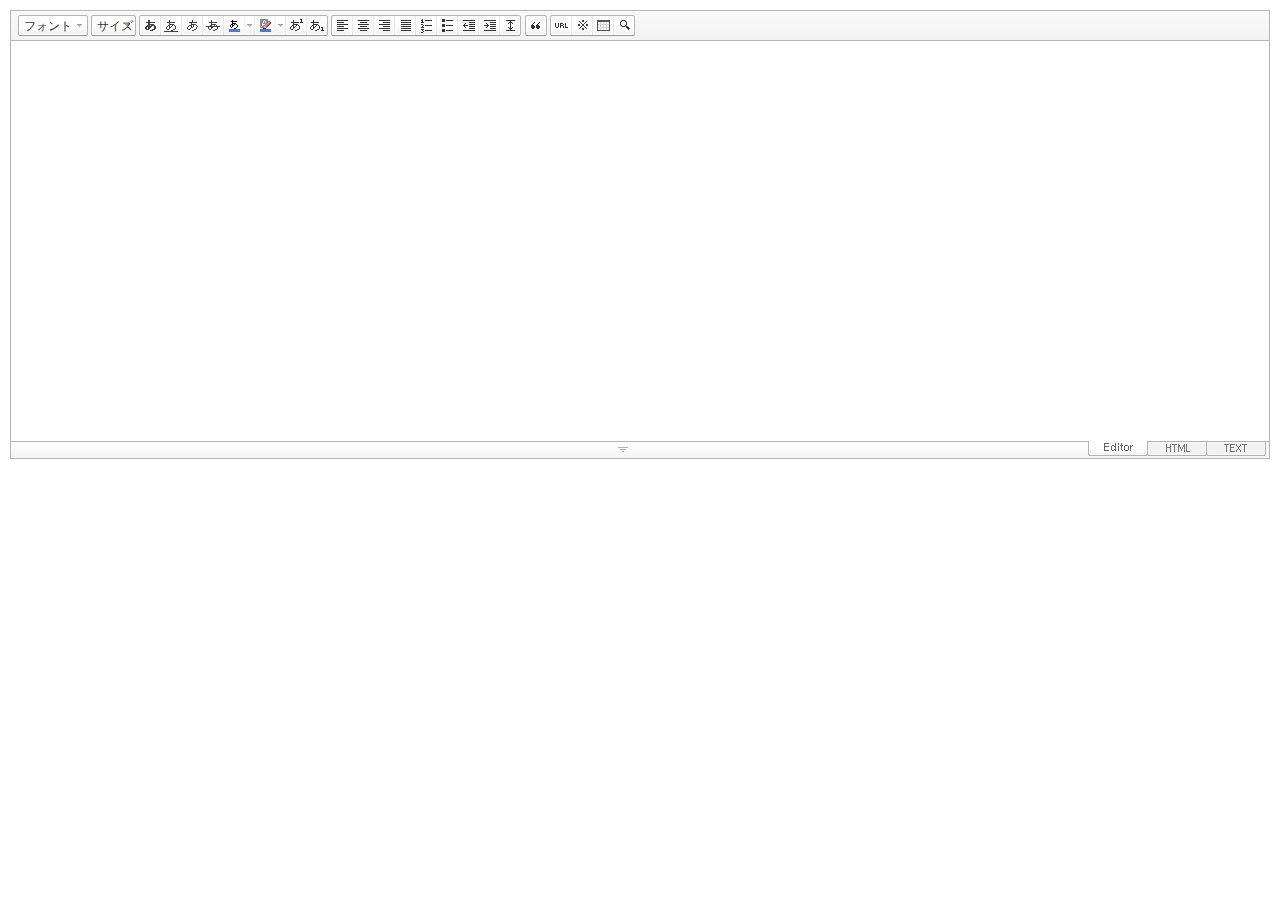
<file: src/main/resources/static/SmartEditor2Skin_ja_JP.html>
<!DOCTYPE HTML PUBLIC "-//W3C//DTD HTML 4.01 Transitional//EN" "http://www.w3.org/TR/html4/loose.dtd">
<html lang="ko">
<head>
<meta http-equiv="Content-Type" content="text/html; charset=utf-8">
<meta http-equiv="Content-Script-Type" content="text/javascript">
<meta http-equiv="Content-Style-Type" content="text/css">
<title>네이버 :: Smart Editor 2 &#8482;</title>
<link href="css/ja_JP/smart_editor2.css" rel="stylesheet" type="text/css">
<style type="text/css">
	body { margin: 10px; }
</style>
<script type="text/javascript" src="./js/lib/jindo2.all.js" charset="utf-8"></script>
<script type="text/javascript" src="./js/lib/jindo_component.js" charset="utf-8"></script>
<script type="text/javascript" src="./js/service/SE2M_Configuration.js" charset="utf-8"></script>	<!-- 설정 파일 -->
<script type="text/javascript" src="./js/service/SE2BasicCreator.js" charset="utf-8"></script>
<script type="text/javascript" src="./js/smarteditor2.js" charset="utf-8"></script>

</head>
<body>

<!-- SE2 Markup Start -->	
<div id="smart_editor2">
	<div id="smart_editor2_content"><a href="#se2_iframe" class="blind">글쓰기영역으로 바로가기</a>
		<div class="se2_tool" id="se2_tool">
			
			<div class="se2_text_tool husky_seditor_text_tool">
			<ul class="se2_font_type">
				<li class="husky_seditor_ui_fontName"><button type="button" class="se2_font_family" title="フォント"><span class="husky_se2m_current_fontName">フォント</span></button>
					<!-- 글꼴 레이어 -->
					<div class="se2_layer husky_se_fontName_layer">
						<div class="se2_in_layer">
							<ul class="se2_l_font_fam">
							<li style="display:none"><button type="button"><span>@DisplayName@<span>(</span><em style="font-family:FontFamily;">@SampleText@</em><span>)</span></span></button></li>
							<li class="se2_division husky_seditor_font_separator"></li>
							<li><button type="button"><span>NanumGothic<span>(</span><em style="font-family:'NanumGothic',NanumGothic;">あいうえお</em><span>)</span></span></button></li>
							<li><button type="button"><span>NanumMyungjo<span>(</span><em style="font-family:'NanumMyungjo',NanumMyeongjo;">あいうえお</em><span>)</span></span></button></li>
							<li><button type="button"><span>NanumGothicCoding<span>(</span><em style="font-family:'NanumGothicCoding',NanumGothicCoding;">あいうえお</em><span>)</span></span></button></li>
							<li><button type="button"><span>NanumBarunGothic<span>(</span><em style="font-family:'NanumBarunGothic',NanumBarunGothic,NanumBarunGothicOTF;">あいうえお</em><span>)</span></span></button></li>
							<li><button type="button"><span>NanumBarunpen<span>(</span><em style="font-family:'NanumBarunpen',NanumBarunpen;">あいうえお</em><span>)</span></span></button></li>
							</ul>
						</div>
					</div>
					<!-- //글꼴 레이어 -->
				</li>

				<li class="husky_seditor_ui_fontSize"><button type="button" class="se2_font_size" title="文字サイズ"><span class="husky_se2m_current_fontSize">サイズ</span></button>
					<!-- 폰트 사이즈 레이어 -->
					<div class="se2_layer husky_se_fontSize_layer">
						<div class="se2_in_layer">
							<ul class="se2_l_font_size">
							<li><button type="button"><span style="margin-top:4px; margin-bottom:3px; margin-left:5px; font-size:7pt;">あいうえお<span style=" font-size:7pt;">(7pt)</span></span></button></li>
							<li><button type="button"><span style="margin-bottom:2px; font-size:8pt;">あいうえお<span style="font-size:8pt;">(8pt)</span></span></button></li>
							<li><button type="button"><span style="margin-bottom:1px; font-size:9pt;">あいうえお<span style="font-size:9pt;">(9pt)</span></span></button></li>
							<li><button type="button"><span style="margin-bottom:1px; font-size:10pt;">あいうえお<span style="font-size:10pt;">(10pt)</span></span></button></li>
							<li><button type="button"><span style="margin-bottom:2px; font-size:11pt;">あいうえお<span style="font-size:11pt;">(11pt)</span></span></button></li>
							<li><button type="button"><span style="margin-bottom:1px; font-size:12pt;">あいうえお<span style="font-size:12pt;">(12pt)</span></span></button></li>
							<li><button type="button"><span style="margin-bottom:2px; font-size:14pt;">あいうえお<span style="margin-left:6px;font-size:14pt;">(14pt)</span></span></button></li>
							<li><button type="button"><span style="margin-bottom:1px; font-size:18pt;">あいうえお<span style="margin-left:8px;font-size:18pt;">(18pt)</span></span></button></li>
							<li><button type="button"><span style="margin-left:3px; font-size:24pt;">あいうえ<span style="margin-left:11px;font-size:24pt;">(24pt)</span></span></button></li>
							<li><button type="button"><span style="margin-top:-1px; margin-left:3px; font-size:36pt;">あいう<span style="font-size:36pt;">(36pt)</span></span></button></li>
							</ul>
						</div>
					</div>
					<!-- //폰트 사이즈 레이어 -->
				</li>
</ul><ul>
				<li class="husky_seditor_ui_bold first_child"><button type="button" title="太字[Ctrl+B]" class="se2_bold"><span class="_buttonRound tool_bg">太字[Ctrl+B]</span></button></li>

				<li class="husky_seditor_ui_underline"><button type="button" title="下線[Ctrl+U]" class="se2_underline"><span class="_buttonRound">下線[Ctrl+U]</span></button></li>

				<li class="husky_seditor_ui_italic"><button type="button" title="斜体[Ctrl+I]" class="se2_italic"><span class="_buttonRound">斜体[Ctrl+I]</span></button></li>

				<li class="husky_seditor_ui_lineThrough"><button type="button" title="取り消し線[Ctrl+D]" class="se2_tdel"><span class="_buttonRound">取り消し線[Ctrl+D]</span></button></li>

				<li class="se2_pair husky_seditor_ui_fontColor"><span class="selected_color husky_se2m_fontColor_lastUsed" style="background-color:#4477f9"></span><span class="husky_seditor_ui_fontColorA"><button type="button" title="文字の色" class="se2_fcolor"><span>文字の色</span></button></span><span class="husky_seditor_ui_fontColorB"><button type="button" title="More" class="se2_fcolor_more"><span class="_buttonRound">More</span></button></span>				
					<!-- 글자색 -->
					<div class="se2_layer husky_se2m_fontcolor_layer" style="display:none">
						<div class="se2_in_layer husky_se2m_fontcolor_paletteHolder">
							<div class="se2_palette husky_se2m_color_palette">
								<ul class="se2_pick_color">
								<li><button type="button" title="#ff0000" style="background:#ff0000"><span><span>#ff0000</span></span></button></li>
								<li><button type="button" title="#ff6c00" style="background:#ff6c00"><span><span>#ff6c00</span></span></button></li>
								<li><button type="button" title="#ffaa00" style="background:#ffaa00"><span><span>#ffaa00</span></span></button></li>
								<li><button type="button" title="#ffef00" style="background:#ffef00"><span><span>#ffef00</span></span></button></li>
								<li><button type="button" title="#a6cf00" style="background:#a6cf00"><span><span>#a6cf00</span></span></button></li>
								<li><button type="button" title="#009e25" style="background:#009e25"><span><span>#009e25</span></span></button></li>
								<li><button type="button" title="#00b0a2" style="background:#00b0a2"><span><span>#00b0a2</span></span></button></li>
								<li><button type="button" title="#0075c8" style="background:#0075c8"><span><span>#0075c8</span></span></button></li>
								<li><button type="button" title="#3a32c3" style="background:#3a32c3"><span><span>#3a32c3</span></span></button></li>
								<li><button type="button" title="#7820b9" style="background:#7820b9"><span><span>#7820b9</span></span></button></li>
								<li><button type="button" title="#ef007c" style="background:#ef007c"><span><span>#ef007c</span></span></button></li>
								<li><button type="button" title="#000000" style="background:#000000"><span><span>#000000</span></span></button></li>
								<li><button type="button" title="#252525" style="background:#252525"><span><span>#252525</span></span></button></li>
								<li><button type="button" title="#464646" style="background:#464646"><span><span>#464646</span></span></button></li>
								<li><button type="button" title="#636363" style="background:#636363"><span><span>#636363</span></span></button></li>
								<li><button type="button" title="#7d7d7d" style="background:#7d7d7d"><span><span>#7d7d7d</span></span></button></li>
								<li><button type="button" title="#9a9a9a" style="background:#9a9a9a"><span><span>#9a9a9a</span></span></button></li>
								<li><button type="button" title="#ffe8e8" style="background:#ffe8e8"><span><span>#9a9a9a</span></span></button></li>
								<li><button type="button" title="#f7e2d2" style="background:#f7e2d2"><span><span>#f7e2d2</span></span></button></li>
								<li><button type="button" title="#f5eddc" style="background:#f5eddc"><span><span>#f5eddc</span></span></button></li>
								<li><button type="button" title="#f5f4e0" style="background:#f5f4e0"><span><span>#f5f4e0</span></span></button></li>
								<li><button type="button" title="#edf2c2" style="background:#edf2c2"><span><span>#edf2c2</span></span></button></li>
								<li><button type="button" title="#def7e5" style="background:#def7e5"><span><span>#def7e5</span></span></button></li>
								<li><button type="button" title="#d9eeec" style="background:#d9eeec"><span><span>#d9eeec</span></span></button></li>
								<li><button type="button" title="#c9e0f0" style="background:#c9e0f0"><span><span>#c9e0f0</span></span></button></li>
								<li><button type="button" title="#d6d4eb" style="background:#d6d4eb"><span><span>#d6d4eb</span></span></button></li>
								<li><button type="button" title="#e7dbed" style="background:#e7dbed"><span><span>#e7dbed</span></span></button></li>
								<li><button type="button" title="#f1e2ea" style="background:#f1e2ea"><span><span>#f1e2ea</span></span></button></li>
								<li><button type="button" title="#acacac" style="background:#acacac"><span><span>#acacac</span></span></button></li>
								<li><button type="button" title="#c2c2c2" style="background:#c2c2c2"><span><span>#c2c2c2</span></span></button></li>
								<li><button type="button" title="#cccccc" style="background:#cccccc"><span><span>#cccccc</span></span></button></li>
								<li><button type="button" title="#e1e1e1" style="background:#e1e1e1"><span><span>#e1e1e1</span></span></button></li>
								<li><button type="button" title="#ebebeb" style="background:#ebebeb"><span><span>#ebebeb</span></span></button></li>
								<li><button type="button" title="#ffffff" style="background:#ffffff"><span><span>#ffffff</span></span></button></li>
								</ul>
								<ul class="se2_pick_color" style="width:156px;">
								<li><button type="button" title="#e97d81" style="background:#e97d81"><span><span>#e97d81</span></span></button></li>
								<li><button type="button" title="#e19b73" style="background:#e19b73"><span><span>#e19b73</span></span></button></li>
								<li><button type="button" title="#d1b274" style="background:#d1b274"><span><span>#d1b274</span></span></button></li>
								<li><button type="button" title="#cfcca2" style="background:#cfcca2"><span><span>#cfcca2</span></span></button></li>
								<li><button type="button" title="#cfcca2" style="background:#cfcca2"><span><span>#cfcca2</span></span></button></li>
								<li><button type="button" title="#61b977" style="background:#61b977"><span><span>#61b977</span></span></button></li>
								<li><button type="button" title="#53aea8" style="background:#53aea8"><span><span>#53aea8</span></span></button></li>
								<li><button type="button" title="#518fbb" style="background:#518fbb"><span><span>#518fbb</span></span></button></li>
								<li><button type="button" title="#6a65bb" style="background:#6a65bb"><span><span>#6a65bb</span></span></button></li>
								<li><button type="button" title="#9a54ce" style="background:#9a54ce"><span><span>#9a54ce</span></span></button></li>
								<li><button type="button" title="#e573ae" style="background:#e573ae"><span><span>#e573ae</span></span></button></li>
								<li><button type="button" title="#5a504b" style="background:#5a504b"><span><span>#5a504b</span></span></button></li>
								<li><button type="button" title="#767b86" style="background:#767b86"><span><span>#767b86</span></span></button></li>
								<li><button type="button" title="#951015" style="background:#951015"><span><span>#951015</span></span></button></li>
								<li><button type="button" title="#6e391a" style="background:#6e391a"><span><span>#6e391a</span></span></button></li>
								<li><button type="button" title="#785c25" style="background:#785c25"><span><span>#785c25</span></span></button></li>
								<li><button type="button" title="#5f5b25" style="background:#5f5b25"><span><span>#5f5b25</span></span></button></li>
								<li><button type="button" title="#4c511f" style="background:#4c511f"><span><span>#4c511f</span></span></button></li>
								<li><button type="button" title="#1c4827" style="background:#1c4827"><span><span>#1c4827</span></span></button></li>
								<li><button type="button" title="#0d514c" style="background:#0d514c"><span><span>#0d514c</span></span></button></li>
								<li><button type="button" title="#1b496a" style="background:#1b496a"><span><span>#1b496a</span></span></button></li>
								<li><button type="button" title="#2b285f" style="background:#2b285f"><span><span>#2b285f</span></span></button></li>
								<li><button type="button" title="#45245b" style="background:#45245b"><span><span>#45245b</span></span></button></li>
								<li><button type="button" title="#721947" style="background:#721947"><span><span>#721947</span></span></button></li>
								<li><button type="button" title="#352e2c" style="background:#352e2c"><span><span>#352e2c</span></span></button></li>
								<li><button type="button" title="#3c3f45" style="background:#3c3f45"><span><span>#3c3f45</span></span></button></li>
								</ul>
								<button type="button" title="More" class="se2_view_more husky_se2m_color_palette_more_btn"><span>More</span></button>
								<div class="husky_se2m_color_palette_recent" style="display:none">
									<h4>最近使用した色</h4>
									<ul class="se2_pick_color">
									<li></li>
									<!-- 최근 사용한 색 템플릿 -->
									<!-- <li><button type="button" title="#e97d81" style="background:#e97d81"><span><span>#e97d81</span></span></button></li> -->
									<!-- //최근 사용한 색 템플릿 -->
									</ul>
								</div>								
								<div class="se2_palette2 husky_se2m_color_palette_colorpicker">
									<!--form action="http://test.emoticon.naver.com/colortable/TextAdd.nhn" method="post"-->
										<div class="se2_color_set">
											<span class="se2_selected_color"><span class="husky_se2m_cp_preview" style="background:#e97d81"></span></span><input type="text" name="" class="input_ty1 husky_se2m_cp_colorcode" value="#e97d81"><button type="button" class="se2_btn_insert husky_se2m_color_palette_ok_btn" title="入力"><span>入力</span></button></div>
										<!--input type="hidden" name="callback" value="http://test.emoticon.naver.com/colortable/result.jsp" />
										<input type="hidden" name="callback_func" value="1" />
										<input type="hidden" name="text_key" value="" />
										<input type="hidden" name="text_data" value="" />
									</form-->
									<div class="se2_gradation1 husky_se2m_cp_colpanel"></div>
									<div class="se2_gradation2 husky_se2m_cp_huepanel"></div>
								</div>
							</div>
                        </div>
					</div>
                    <!-- //글자색 -->
				</li>

				<li class="se2_pair husky_seditor_ui_BGColor"><span class="selected_color husky_se2m_BGColor_lastUsed" style="background-color:#4477f9"></span><span class="husky_seditor_ui_BGColorA"><button type="button" title="背景色" class="se2_bgcolor"><span>背景色</span></button></span><span class="husky_seditor_ui_BGColorB"><button type="button" title="More" class="se2_bgcolor_more"><span class="_buttonRound">More</span></button></span>
					<!-- 배경색 -->
					<div class="se2_layer se2_layer husky_se2m_BGColor_layer" style="display:none">
						<div class="se2_in_layer">
							<div class="se2_palette_bgcolor">
								<ul class="se2_background husky_se2m_bgcolor_list">
								<li><button type="button" title="背景色#ff0000 字色#ffffff" style="background:#ff0000; color:#ffffff"><span><span>あいうえお</span></span></button></li>								
								<li><button type="button" title="背景色#6d30cf 字色#ffffff" style="background:#6d30cf; color:#ffffff"><span><span>あいうえお</span></span></button></li>
								<li><button type="button" title="背景色#000000 字色#ffffff" style="background:#000000; color:#ffffff"><span><span>あいうえお</span></span></button></li>
								<li><button type="button" title="背景色#ff6600 字色#ffffff" style="background:#ff6600; color:#ffffff"><span><span>あいうえお</span></span></button></li>
								<li><button type="button" title="背景色#3333cc 字色#ffffff" style="background:#3333cc; color:#ffffff"><span><span>あいうえお</span></span></button></li>
								<li><button type="button" title="背景色#333333 字色#ffff00" style="background:#333333; color:#ffff00"><span><span>あいうえお</span></span></button></li>
								<li><button type="button" title="背景色#ffa700 字色#ffffff" style="background:#ffa700; color:#ffffff"><span><span>あいうえお</span></span></button></li>
								<li><button type="button" title="背景色#009999 字色#ffffff" style="background:#009999; color:#ffffff"><span><span>あいうえお</span></span></button></li>
								<li><button type="button" title="背景色#8e8e8e 字色#ffffff" style="background:#8e8e8e; color:#ffffff"><span><span>あいうえお</span></span></button></li>								
								<li><button type="button" title="背景色#cc9900 字色#ffffff" style="background:#cc9900; color:#ffffff"><span><span>あいうえお</span></span></button></li>
								<li><button type="button" title="背景色#77b02b 字色#ffffff" style="background:#77b02b; color:#ffffff"><span><span>あいうえお</span></span></button></li>
								<li><button type="button" title="背景色#ffffff 字色#000000" style="background:#ffffff; color:#000000"><span><span>あいうえお</span></span></button></li>
								</ul>
							</div>
							<div class="husky_se2m_BGColor_paletteHolder"></div>
                        </div>
					</div>
                    <!-- //배경색 -->
				</li>

				<li class="husky_seditor_ui_superscript"><button type="button" title="윗첨자" class="se2_sup"><span class="_buttonRound">윗첨자</span></button></li>

				<li class="husky_seditor_ui_subscript last_child"><button type="button" title="아래첨자" class="se2_sub"><span class="_buttonRound tool_bg">아래첨자</span></button></li>
</ul><ul>
				<li class="husky_seditor_ui_justifyleft first_child"><button type="button" title="左に揃える" class="se2_left"><span class="_buttonRound tool_bg">左に揃える</span></button></li>

				<li class="husky_seditor_ui_justifycenter"><button type="button" title="中央揃え" class="se2_center"><span class="_buttonRound">中央揃え</span></button></li>

				<li class="husky_seditor_ui_justifyright"><button type="button" title="右に揃える" class="se2_right"><span class="_buttonRound">右に揃える</span></button></li>

				<li class="husky_seditor_ui_justifyfull"><button type="button" title="両端揃え" class="se2_justify"><span class="_buttonRound">両端揃え</span></button></li>

				<li class="husky_seditor_ui_orderedlist"><button type="button" title="段落番号" class="se2_ol"><span class="_buttonRound">段落番号</span></button></li>

				<li class="husky_seditor_ui_unorderedlist"><button type="button" title="箇条書き" class="se2_ul"><span class="_buttonRound">箇条書き</span></button></li>

				<li class="husky_seditor_ui_outdent"><button type="button" title="インデントを減らす[Shift+Tab]" class="se2_outdent"><span class="_buttonRound">インデントを減らす[Shift+Tab]</span></button></li>

				<li class="husky_seditor_ui_indent"><button type="button" title="インデントを増やす[Tab]" class="se2_indent"><span class="_buttonRound">インデントを増やす[Tab]</span></button></li>			

				<li class="husky_seditor_ui_lineHeight last_child"><button type="button" title="行間" class="se2_lineheight" ><span class="_buttonRound tool_bg">行間</span></button>
					<!-- 줄간격 레이어 -->
					<div class="se2_layer husky_se2m_lineHeight_layer">
						<div class="se2_in_layer">
							<ul class="se2_l_line_height">
							<li><button type="button"><span>50%</span></button></li>
							<li><button type="button"><span>80%</span></button></li>
							<li><button type="button"><span>100%</span></button></li>
							<li><button type="button"><span>120%</span></button></li>
							<li><button type="button"><span>150%</span></button></li>
							<li><button type="button"><span>180%</span></button></li>
							<li><button type="button"><span>200%</span></button></li>
							</ul>
							<div class="se2_l_line_height_user husky_se2m_lineHeight_direct_input">
								<h3>直接入力</h3>
								<span class="bx_input">
								<input type="text" class="input_ty1" maxlength="3" style="width:75px">
								<button type="button" title="1% 増やす" class="btn_up"><span>1% 増やす</span></button>
								<button type="button" title="1% 減らす" class="btn_down"><span>1% 減らす</span></button>
								</span>		
								<div class="btn_area">
									<button type="button" class="se2_btn_apply3"><span>適用</span></button><button type="button" class="se2_btn_cancel3"><span>選択</span></button>
								</div>
							</div>
						</div>
					</div>
					<!-- //줄간격 레이어 -->
				</li>
</ul><ul>
				<li class="husky_seditor_ui_quote single_child"><button type="button" title="인용구" class="se2_blockquote"><span class="_buttonRound tool_bg">인용구</span></button>
					<!-- 인용구 -->
					<div class="se2_layer husky_seditor_blockquote_layer" style="margin-left:-407px; display:none;">
						<div class="se2_in_layer">
							<div class="se2_quote">
								<ul>
								<li class="q1"><button type="button" class="se2_quote1"><span><span>인용구 스타일1</span></span></button></li>
								<li class="q2"><button type="button" class="se2_quote2"><span><span>인용구 스타일2</span></span></button></li>
								<li class="q3"><button type="button" class="se2_quote3"><span><span>인용구 스타일3</span></span></button></li>
								<li class="q4"><button type="button" class="se2_quote4"><span><span>인용구 스타일4</span></span></button></li>
								<li class="q5"><button type="button" class="se2_quote5"><span><span>인용구 스타일5</span></span></button></li>
								<li class="q6"><button type="button" class="se2_quote6"><span><span>인용구 스타일6</span></span></button></li>
								<li class="q7"><button type="button" class="se2_quote7"><span><span>인용구 스타일7</span></span></button></li>
								<li class="q8"><button type="button" class="se2_quote8"><span><span>인용구 스타일8</span></span></button></li>
								<li class="q9"><button type="button" class="se2_quote9"><span><span>인용구 스타일9</span></span></button></li>
								<li class="q10"><button type="button" class="se2_quote10"><span><span>인용구 스타일10</span></span></button></li>
								</ul>
								<button type="button" class="se2_cancel2"><span>적용취소</span></button>
							</div>
						</div>
					</div>
					<!-- //인용구 -->
				</li>
</ul><ul>
				<li class="husky_seditor_ui_hyperlink first_child"><button type="button" title="リンク" class="se2_url"><span class="_buttonRound tool_bg">リンク</span></button>
					<!-- 링크 -->
					<div class="se2_layer" style="margin-left:-285px">
						<div class="se2_in_layer">
							<div class="se2_url2">
								<input type="text" class="input_ty1" value="http://">
								<button type="button" class="se2_apply"><span>適用</span></button><button type="button" class="se2_cancel"><span>選択</span></button>
							</div>
						</div>
					</div>
					<!-- //링크 -->
				</li>

				<li class="husky_seditor_ui_sCharacter"><button type="button" title="特殊記号" class="se2_character"><span class="_buttonRound">特殊記号</span></button>
					<!-- 특수기호 -->
					<div class="se2_layer husky_seditor_sCharacter_layer" style="margin-left:-448px;">
						<div class="se2_in_layer">
							<div class="se2_bx_character">
								<ul class="se2_char_tab">
								<li class="active"><button type="button" title="一般記号" class="se2_char1"><span>一般記号</span></button>
									<div class="se2_s_character">
										<ul class="husky_se2m_sCharacter_list">
											<li></li>
											<!-- 일반기호 목록 -->
											<!-- <li class="hover"><button type="button"><span>｛</span></button></li><li class="active"><button type="button"><span>｝</span></button></li><li><button type="button"><span>〔</span></button></li><li><button type="button"><span>〕</span></button></li><li><button type="button"><span>〈</span></button></li><li><button type="button"><span>〉</span></button></li><li><button type="button"><span>《</span></button></li><li><button type="button"><span>》</span></button></li><li><button type="button"><span>「</span></button></li><li><button type="button"><span>」</span></button></li><li><button type="button"><span>『</span></button></li><li><button type="button"><span>』</span></button></li><li><button type="button"><span>【</span></button></li><li><button type="button"><span>】</span></button></li><li><button type="button"><span>‘</span></button></li><li><button type="button"><span>’</span></button></li><li><button type="button"><span>“</span></button></li><li><button type="button"><span>”</span></button></li><li><button type="button"><span>、</span></button></li><li><button type="button"><span>。</span></button></li><li><button type="button"><span>·</span></button></li><li><button type="button"><span>‥</span></button></li><li><button type="button"><span>…</span></button></li><li><button type="button"><span>§</span></button></li><li><button type="button"><span>※</span></button></li><li><button type="button"><span>☆</span></button></li><li><button type="button"><span>★</span></button></li><li><button type="button"><span>○</span></button></li><li><button type="button"><span>●</span></button></li><li><button type="button"><span>◎</span></button></li><li><button type="button"><span>◇</span></button></li><li><button type="button"><span>◆</span></button></li><li><button type="button"><span>□</span></button></li><li><button type="button"><span>■</span></button></li><li><button type="button"><span>△</span></button></li><li><button type="button"><span>▲</span></button></li><li><button type="button"><span>▽</span></button></li><li><button type="button"><span>▼</span></button></li><li><button type="button"><span>◁</span></button></li><li><button type="button"><span>◀</span></button></li><li><button type="button"><span>▷</span></button></li><li><button type="button"><span>▶</span></button></li><li><button type="button"><span>♤</span></button></li><li><button type="button"><span>♠</span></button></li><li><button type="button"><span>♡</span></button></li><li><button type="button"><span>♥</span></button></li><li><button type="button"><span>♧</span></button></li><li><button type="button"><span>♣</span></button></li><li><button type="button"><span>⊙</span></button></li><li><button type="button"><span>◈</span></button></li><li><button type="button"><span>▣</span></button></li><li><button type="button"><span>◐</span></button></li><li><button type="button"><span>◑</span></button></li><li><button type="button"><span>▒</span></button></li><li><button type="button"><span>▤</span></button></li><li><button type="button"><span>▥</span></button></li><li><button type="button"><span>▨</span></button></li><li><button type="button"><span>▧</span></button></li><li><button type="button"><span>▦</span></button></li><li><button type="button"><span>▩</span></button></li><li><button type="button"><span>±</span></button></li><li><button type="button"><span>×</span></button></li><li><button type="button"><span>÷</span></button></li><li><button type="button"><span>≠</span></button></li><li><button type="button"><span>≤</span></button></li><li><button type="button"><span>≥</span></button></li><li><button type="button"><span>∞</span></button></li><li><button type="button"><span>∴</span></button></li><li><button type="button"><span>°</span></button></li><li><button type="button"><span>′</span></button></li><li><button type="button"><span>″</span></button></li><li><button type="button"><span>∠</span></button></li><li><button type="button"><span>⊥</span></button></li><li><button type="button"><span>⌒</span></button></li><li><button type="button"><span>∂</span></button></li><li><button type="button"><span>≡</span></button></li><li><button type="button"><span>≒</span></button></li><li><button type="button"><span>≪</span></button></li><li><button type="button"><span>≫</span></button></li><li><button type="button"><span>√</span></button></li><li><button type="button"><span>∽</span></button></li><li><button type="button"><span>∝</span></button></li><li><button type="button"><span>∵</span></button></li><li><button type="button"><span>∫</span></button></li><li><button type="button"><span>∬</span></button></li><li><button type="button"><span>∈</span></button></li><li><button type="button"><span>∋</span></button></li><li><button type="button"><span>⊆</span></button></li><li><button type="button"><span>⊇</span></button></li><li><button type="button"><span>⊂</span></button></li><li><button type="button"><span>⊃</span></button></li><li><button type="button"><span>∪</span></button></li><li><button type="button"><span>∩</span></button></li><li><button type="button"><span>∧</span></button></li><li><button type="button"><span>∨</span></button></li><li><button type="button"><span>￢</span></button></li><li><button type="button"><span>⇒</span></button></li><li><button type="button"><span>⇔</span></button></li><li><button type="button"><span>∀</span></button></li><li><button type="button"><span>∃</span></button></li><li><button type="button"><span>´</span></button></li><li><button type="button"><span>～</span></button></li><li><button type="button"><span>ˇ</span></button></li><li><button type="button"><span>˘</span></button></li><li><button type="button"><span>˝</span></button></li><li><button type="button"><span>˚</span></button></li><li><button type="button"><span>˙</span></button></li><li><button type="button"><span>¸</span></button></li><li><button type="button"><span>˛</span></button></li><li><button type="button"><span>¡</span></button></li><li><button type="button"><span>¿</span></button></li><li><button type="button"><span>ː</span></button></li><li><button type="button"><span>∮</span></button></li><li><button type="button"><span>∑</span></button></li><li><button type="button"><span>∏</span></button></li><li><button type="button"><span>♭</span></button></li><li><button type="button"><span>♩</span></button></li><li><button type="button"><span>♪</span></button></li><li><button type="button"><span>♬</span></button></li><li><button type="button"><span>㉿</span></button></li><li><button type="button"><span>→</span></button></li><li><button type="button"><span>←</span></button></li><li><button type="button"><span>↑</span></button></li><li><button type="button"><span>↓</span></button></li><li><button type="button"><span>↔</span></button></li><li><button type="button"><span>↕</span></button></li><li><button type="button"><span>↗</span></button></li><li><button type="button"><span>↙</span></button></li><li><button type="button"><span>↖</span></button></li><li><button type="button"><span>↘</span></button></li><li><button type="button"><span>㈜</span></button></li><li><button type="button"><span>№</span></button></li><li><button type="button"><span>㏇</span></button></li><li><button type="button"><span>™</span></button></li><li><button type="button"><span>㏂</span></button></li><li><button type="button"><span>㏘</span></button></li><li><button type="button"><span>℡</span></button></li><li><button type="button"><span>♨</span></button></li><li><button type="button"><span>☏</span></button></li><li><button type="button"><span>☎</span></button></li><li><button type="button"><span>☜</span></button></li><li><button type="button"><span>☞</span></button></li><li><button type="button"><span>¶</span></button></li><li><button type="button"><span>†</span></button></li><li><button type="button"><span>‡</span></button></li><li><button type="button"><span>®</span></button></li><li><button type="button"><span>ª</span></button></li><li><button type="button"><span>º</span></button></li><li><button type="button"><span>♂</span></button></li><li><button type="button"><span>♀</span></button></li> -->
										</ul>
									</div>
								</li>
								<li><button type="button" title="数字と単語" class="se2_char2"><span>数字と単語</span></button>
									<div class="se2_s_character">
										<ul class="husky_se2m_sCharacter_list">
											<li></li>
											<!-- 숫자와 단위 목록 -->
											<!-- <li class="hover"><button type="button"><span>½</span></button></li><li><button type="button"><span>⅓</span></button></li><li><button type="button"><span>⅔</span></button></li><li><button type="button"><span>¼</span></button></li><li><button type="button"><span>¾</span></button></li><li><button type="button"><span>⅛</span></button></li><li><button type="button"><span>⅜</span></button></li><li><button type="button"><span>⅝</span></button></li><li><button type="button"><span>⅞</span></button></li><li><button type="button"><span>¹</span></button></li><li><button type="button"><span>²</span></button></li><li><button type="button"><span>³</span></button></li><li><button type="button"><span>⁴</span></button></li><li><button type="button"><span>ⁿ</span></button></li><li><button type="button"><span>₁</span></button></li><li><button type="button"><span>₂</span></button></li><li><button type="button"><span>₃</span></button></li><li><button type="button"><span>₄</span></button></li><li><button type="button"><span>Ⅰ</span></button></li><li><button type="button"><span>Ⅱ</span></button></li><li><button type="button"><span>Ⅲ</span></button></li><li><button type="button"><span>Ⅳ</span></button></li><li><button type="button"><span>Ⅴ</span></button></li><li><button type="button"><span>Ⅵ</span></button></li><li><button type="button"><span>Ⅶ</span></button></li><li><button type="button"><span>Ⅷ</span></button></li><li><button type="button"><span>Ⅸ</span></button></li><li><button type="button"><span>Ⅹ</span></button></li><li><button type="button"><span>ⅰ</span></button></li><li><button type="button"><span>ⅱ</span></button></li><li><button type="button"><span>ⅲ</span></button></li><li><button type="button"><span>ⅳ</span></button></li><li><button type="button"><span>ⅴ</span></button></li><li><button type="button"><span>ⅵ</span></button></li><li><button type="button"><span>ⅶ</span></button></li><li><button type="button"><span>ⅷ</span></button></li><li><button type="button"><span>ⅸ</span></button></li><li><button type="button"><span>ⅹ</span></button></li><li><button type="button"><span>￦</span></button></li><li><button type="button"><span>$</span></button></li><li><button type="button"><span>￥</span></button></li><li><button type="button"><span>￡</span></button></li><li><button type="button"><span>€</span></button></li><li><button type="button"><span>℃</span></button></li><li><button type="button"><span>A</span></button></li><li><button type="button"><span>℉</span></button></li><li><button type="button"><span>￠</span></button></li><li><button type="button"><span>¤</span></button></li><li><button type="button"><span>‰</span></button></li><li><button type="button"><span>㎕</span></button></li><li><button type="button"><span>㎖</span></button></li><li><button type="button"><span>㎗</span></button></li><li><button type="button"><span>ℓ</span></button></li><li><button type="button"><span>㎘</span></button></li><li><button type="button"><span>㏄</span></button></li><li><button type="button"><span>㎣</span></button></li><li><button type="button"><span>㎤</span></button></li><li><button type="button"><span>㎥</span></button></li><li><button type="button"><span>㎦</span></button></li><li><button type="button"><span>㎙</span></button></li><li><button type="button"><span>㎚</span></button></li><li><button type="button"><span>㎛</span></button></li><li><button type="button"><span>㎜</span></button></li><li><button type="button"><span>㎝</span></button></li><li><button type="button"><span>㎞</span></button></li><li><button type="button"><span>㎟</span></button></li><li><button type="button"><span>㎠</span></button></li><li><button type="button"><span>㎡</span></button></li><li><button type="button"><span>㎢</span></button></li><li><button type="button"><span>㏊</span></button></li><li><button type="button"><span>㎍</span></button></li><li><button type="button"><span>㎎</span></button></li><li><button type="button"><span>㎏</span></button></li><li><button type="button"><span>㏏</span></button></li><li><button type="button"><span>㎈</span></button></li><li><button type="button"><span>㎉</span></button></li><li><button type="button"><span>㏈</span></button></li><li><button type="button"><span>㎧</span></button></li><li><button type="button"><span>㎨</span></button></li><li><button type="button"><span>㎰</span></button></li><li><button type="button"><span>㎱</span></button></li><li><button type="button"><span>㎲</span></button></li><li><button type="button"><span>㎳</span></button></li><li><button type="button"><span>㎴</span></button></li><li><button type="button"><span>㎵</span></button></li><li><button type="button"><span>㎶</span></button></li><li><button type="button"><span>㎷</span></button></li><li><button type="button"><span>㎸</span></button></li><li><button type="button"><span>㎹</span></button></li><li><button type="button"><span>㎀</span></button></li><li><button type="button"><span>㎁</span></button></li><li><button type="button"><span>㎂</span></button></li><li><button type="button"><span>㎃</span></button></li><li><button type="button"><span>㎄</span></button></li><li><button type="button"><span>㎺</span></button></li><li><button type="button"><span>㎻</span></button></li><li><button type="button"><span>㎼</span></button></li><li><button type="button"><span>㎽</span></button></li><li><button type="button"><span>㎾</span></button></li><li><button type="button"><span>㎿</span></button></li><li><button type="button"><span>㎐</span></button></li><li><button type="button"><span>㎑</span></button></li><li><button type="button"><span>㎒</span></button></li><li><button type="button"><span>㎓</span></button></li><li><button type="button"><span>㎔</span></button></li><li><button type="button"><span>Ω</span></button></li><li><button type="button"><span>㏀</span></button></li><li><button type="button"><span>㏁</span></button></li><li><button type="button"><span>㎊</span></button></li><li><button type="button"><span>㎋</span></button></li><li><button type="button"><span>㎌</span></button></li><li><button type="button"><span>㏖</span></button></li><li><button type="button"><span>㏅</span></button></li><li><button type="button"><span>㎭</span></button></li><li><button type="button"><span>㎮</span></button></li><li><button type="button"><span>㎯</span></button></li><li><button type="button"><span>㏛</span></button></li><li><button type="button"><span>㎩</span></button></li><li><button type="button"><span>㎪</span></button></li><li><button type="button"><span>㎫</span></button></li><li><button type="button"><span>㎬</span></button></li><li><button type="button"><span>㏝</span></button></li><li><button type="button"><span>㏐</span></button></li><li><button type="button"><span>㏓</span></button></li><li><button type="button"><span>㏃</span></button></li><li><button type="button"><span>㏉</span></button></li><li><button type="button"><span>㏜</span></button></li><li><button type="button"><span>㏆</span></button></li> -->
										</ul>
									</div>
								</li>
								<li><button type="button" title="円、カッコ" class="se2_char3"><span>円、カッコ</span></button>
									<div class="se2_s_character">
										<ul class="husky_se2m_sCharacter_list">
											<li></li>
											<!-- 원,괄호 목록 -->
											<!-- <li><button type="button"><span>㉠</span></button></li><li><button type="button"><span>㉡</span></button></li><li><button type="button"><span>㉢</span></button></li><li><button type="button"><span>㉣</span></button></li><li><button type="button"><span>㉤</span></button></li><li><button type="button"><span>㉥</span></button></li><li><button type="button"><span>㉦</span></button></li><li><button type="button"><span>㉧</span></button></li><li><button type="button"><span>㉨</span></button></li><li><button type="button"><span>㉩</span></button></li><li><button type="button"><span>㉪</span></button></li><li><button type="button"><span>㉫</span></button></li><li><button type="button"><span>㉬</span></button></li><li><button type="button"><span>㉭</span></button></li><li><button type="button"><span>㉮</span></button></li><li><button type="button"><span>㉯</span></button></li><li><button type="button"><span>㉰</span></button></li><li><button type="button"><span>㉱</span></button></li><li><button type="button"><span>㉲</span></button></li><li><button type="button"><span>㉳</span></button></li><li><button type="button"><span>㉴</span></button></li><li><button type="button"><span>㉵</span></button></li><li><button type="button"><span>㉶</span></button></li><li><button type="button"><span>㉷</span></button></li><li><button type="button"><span>㉸</span></button></li><li><button type="button"><span>㉹</span></button></li><li><button type="button"><span>㉺</span></button></li><li><button type="button"><span>㉻</span></button></li><li><button type="button"><span>ⓐ</span></button></li><li><button type="button"><span>ⓑ</span></button></li><li><button type="button"><span>ⓒ</span></button></li><li><button type="button"><span>ⓓ</span></button></li><li><button type="button"><span>ⓔ</span></button></li><li><button type="button"><span>ⓕ</span></button></li><li><button type="button"><span>ⓖ</span></button></li><li><button type="button"><span>ⓗ</span></button></li><li><button type="button"><span>ⓘ</span></button></li><li><button type="button"><span>ⓙ</span></button></li><li><button type="button"><span>ⓚ</span></button></li><li><button type="button"><span>ⓛ</span></button></li><li><button type="button"><span>ⓜ</span></button></li><li><button type="button"><span>ⓝ</span></button></li><li><button type="button"><span>ⓞ</span></button></li><li><button type="button"><span>ⓟ</span></button></li><li><button type="button"><span>ⓠ</span></button></li><li><button type="button"><span>ⓡ</span></button></li><li><button type="button"><span>ⓢ</span></button></li><li><button type="button"><span>ⓣ</span></button></li><li><button type="button"><span>ⓤ</span></button></li><li><button type="button"><span>ⓥ</span></button></li><li><button type="button"><span>ⓦ</span></button></li><li><button type="button"><span>ⓧ</span></button></li><li><button type="button"><span>ⓨ</span></button></li><li><button type="button"><span>ⓩ</span></button></li><li><button type="button"><span>①</span></button></li><li><button type="button"><span>②</span></button></li><li><button type="button"><span>③</span></button></li><li><button type="button"><span>④</span></button></li><li><button type="button"><span>⑤</span></button></li><li><button type="button"><span>⑥</span></button></li><li><button type="button"><span>⑦</span></button></li><li><button type="button"><span>⑧</span></button></li><li><button type="button"><span>⑨</span></button></li><li><button type="button"><span>⑩</span></button></li><li><button type="button"><span>⑪</span></button></li><li><button type="button"><span>⑫</span></button></li><li><button type="button"><span>⑬</span></button></li><li><button type="button"><span>⑭</span></button></li><li><button type="button"><span>⑮</span></button></li><li><button type="button"><span>㈀</span></button></li><li><button type="button"><span>㈁</span></button></li><li class="hover"><button type="button"><span>㈂</span></button></li><li><button type="button"><span>㈃</span></button></li><li><button type="button"><span>㈄</span></button></li><li><button type="button"><span>㈅</span></button></li><li><button type="button"><span>㈆</span></button></li><li><button type="button"><span>㈇</span></button></li><li><button type="button"><span>㈈</span></button></li><li><button type="button"><span>㈉</span></button></li><li><button type="button"><span>㈊</span></button></li><li><button type="button"><span>㈋</span></button></li><li><button type="button"><span>㈌</span></button></li><li><button type="button"><span>㈍</span></button></li><li><button type="button"><span>㈎</span></button></li><li><button type="button"><span>㈏</span></button></li><li><button type="button"><span>㈐</span></button></li><li><button type="button"><span>㈑</span></button></li><li><button type="button"><span>㈒</span></button></li><li><button type="button"><span>㈓</span></button></li><li><button type="button"><span>㈔</span></button></li><li><button type="button"><span>㈕</span></button></li><li><button type="button"><span>㈖</span></button></li><li><button type="button"><span>㈗</span></button></li><li><button type="button"><span>㈘</span></button></li><li><button type="button"><span>㈙</span></button></li><li><button type="button"><span>㈚</span></button></li><li><button type="button"><span>㈛</span></button></li><li><button type="button"><span>⒜</span></button></li><li><button type="button"><span>⒝</span></button></li><li><button type="button"><span>⒞</span></button></li><li><button type="button"><span>⒟</span></button></li><li><button type="button"><span>⒠</span></button></li><li><button type="button"><span>⒡</span></button></li><li><button type="button"><span>⒢</span></button></li><li><button type="button"><span>⒣</span></button></li><li><button type="button"><span>⒤</span></button></li><li><button type="button"><span>⒥</span></button></li><li><button type="button"><span>⒦</span></button></li><li><button type="button"><span>⒧</span></button></li><li><button type="button"><span>⒨</span></button></li><li><button type="button"><span>⒩</span></button></li><li><button type="button"><span>⒪</span></button></li><li><button type="button"><span>⒫</span></button></li><li><button type="button"><span>⒬</span></button></li><li><button type="button"><span>⒭</span></button></li><li><button type="button"><span>⒮</span></button></li><li><button type="button"><span>⒯</span></button></li><li><button type="button"><span>⒰</span></button></li><li><button type="button"><span>⒱</span></button></li><li><button type="button"><span>⒲</span></button></li><li><button type="button"><span>⒳</span></button></li><li><button type="button"><span>⒴</span></button></li><li><button type="button"><span>⒵</span></button></li><li><button type="button"><span>⑴</span></button></li><li><button type="button"><span>⑵</span></button></li><li><button type="button"><span>⑶</span></button></li><li><button type="button"><span>⑷</span></button></li><li><button type="button"><span>⑸</span></button></li><li><button type="button"><span>⑹</span></button></li><li><button type="button"><span>⑺</span></button></li><li><button type="button"><span>⑻</span></button></li><li><button type="button"><span>⑼</span></button></li><li><button type="button"><span>⑽</span></button></li><li><button type="button"><span>⑾</span></button></li><li><button type="button"><span>⑿</span></button></li><li><button type="button"><span>⒀</span></button></li><li><button type="button"><span>⒁</span></button></li><li><button type="button"><span>⒂</span></button></li> -->
										</ul>
									</div>
								</li>
								<li><button type="button" title="韓国語" class="se2_char4"><span>韓国語</span></button>
									<div class="se2_s_character">
										<ul class="husky_se2m_sCharacter_list">
											<li></li>
											<!-- 한글 목록 -->
											<!-- <li><button type="button"><span>ㄱ</span></button></li><li><button type="button"><span>ㄲ</span></button></li><li><button type="button"><span>ㄳ</span></button></li><li><button type="button"><span>ㄴ</span></button></li><li><button type="button"><span>ㄵ</span></button></li><li><button type="button"><span>ㄶ</span></button></li><li><button type="button"><span>ㄷ</span></button></li><li><button type="button"><span>ㄸ</span></button></li><li><button type="button"><span>ㄹ</span></button></li><li><button type="button"><span>ㄺ</span></button></li><li><button type="button"><span>ㄻ</span></button></li><li><button type="button"><span>ㄼ</span></button></li><li><button type="button"><span>ㄽ</span></button></li><li><button type="button"><span>ㄾ</span></button></li><li><button type="button"><span>ㄿ</span></button></li><li><button type="button"><span>ㅀ</span></button></li><li><button type="button"><span>ㅁ</span></button></li><li><button type="button"><span>ㅂ</span></button></li><li><button type="button"><span>ㅃ</span></button></li><li><button type="button"><span>ㅄ</span></button></li><li><button type="button"><span>ㅅ</span></button></li><li><button type="button"><span>ㅆ</span></button></li><li><button type="button"><span>ㅇ</span></button></li><li><button type="button"><span>ㅈ</span></button></li><li><button type="button"><span>ㅉ</span></button></li><li><button type="button"><span>ㅊ</span></button></li><li><button type="button"><span>ㅋ</span></button></li><li><button type="button"><span>ㅌ</span></button></li><li><button type="button"><span>ㅍ</span></button></li><li><button type="button"><span>ㅎ</span></button></li><li><button type="button"><span>ㅏ</span></button></li><li><button type="button"><span>ㅐ</span></button></li><li><button type="button"><span>ㅑ</span></button></li><li><button type="button"><span>ㅒ</span></button></li><li><button type="button"><span>ㅓ</span></button></li><li><button type="button"><span>ㅔ</span></button></li><li><button type="button"><span>ㅕ</span></button></li><li><button type="button"><span>ㅖ</span></button></li><li><button type="button"><span>ㅗ</span></button></li><li><button type="button"><span>ㅘ</span></button></li><li><button type="button"><span>ㅙ</span></button></li><li><button type="button"><span>ㅚ</span></button></li><li><button type="button"><span>ㅛ</span></button></li><li><button type="button"><span>ㅜ</span></button></li><li><button type="button"><span>ㅝ</span></button></li><li><button type="button"><span>ㅞ</span></button></li><li><button type="button"><span>ㅟ</span></button></li><li><button type="button"><span>ㅠ</span></button></li><li><button type="button"><span>ㅡ</span></button></li><li><button type="button"><span>ㅢ</span></button></li><li><button type="button"><span>ㅣ</span></button></li><li><button type="button"><span>ㅥ</span></button></li><li><button type="button"><span>ㅦ</span></button></li><li><button type="button"><span>ㅧ</span></button></li><li><button type="button"><span>ㅨ</span></button></li><li><button type="button"><span>ㅩ</span></button></li><li><button type="button"><span>ㅪ</span></button></li><li><button type="button"><span>ㅫ</span></button></li><li><button type="button"><span>ㅬ</span></button></li><li><button type="button"><span>ㅭ</span></button></li><li><button type="button"><span>ㅮ</span></button></li><li><button type="button"><span>ㅯ</span></button></li><li><button type="button"><span>ㅰ</span></button></li><li><button type="button"><span>ㅱ</span></button></li><li><button type="button"><span>ㅲ</span></button></li><li><button type="button"><span>ㅳ</span></button></li><li><button type="button"><span>ㅴ</span></button></li><li><button type="button"><span>ㅵ</span></button></li><li><button type="button"><span>ㅶ</span></button></li><li><button type="button"><span>ㅷ</span></button></li><li><button type="button"><span>ㅸ</span></button></li><li><button type="button"><span>ㅹ</span></button></li><li><button type="button"><span>ㅺ</span></button></li><li><button type="button"><span>ㅻ</span></button></li><li><button type="button"><span>ㅼ</span></button></li><li><button type="button"><span>ㅽ</span></button></li><li><button type="button"><span>ㅾ</span></button></li><li><button type="button"><span>ㅿ</span></button></li><li><button type="button"><span>ㆀ</span></button></li><li><button type="button"><span>ㆁ</span></button></li><li><button type="button"><span>ㆂ</span></button></li><li><button type="button"><span>ㆃ</span></button></li><li><button type="button"><span>ㆄ</span></button></li><li><button type="button"><span>ㆅ</span></button></li><li><button type="button"><span>ㆆ</span></button></li><li><button type="button"><span>ㆇ</span></button></li><li><button type="button"><span>ㆈ</span></button></li><li><button type="button"><span>ㆉ</span></button></li><li><button type="button"><span>ㆊ</span></button></li><li><button type="button"><span>ㆋ</span></button></li><li><button type="button"><span>ㆌ</span></button></li><li><button type="button"><span>ㆍ</span></button></li><li><button type="button"><span>ㆎ</span></button></li> -->
										</ul>
									</div>
								</li>
								<li><button type="button" title="ギリシャ、ラテン語" class="se2_char5"><span>ギリシャ、ラテン語</span></button>
									<div class="se2_s_character">
										<ul class="husky_se2m_sCharacter_list">
											<li></li>
											<!-- 그리스,라틴어 목록 -->
											<!-- <li><button type="button"><span>Α</span></button></li><li><button type="button"><span>Β</span></button></li><li><button type="button"><span>Γ</span></button></li><li><button type="button"><span>Δ</span></button></li><li><button type="button"><span>Ε</span></button></li><li><button type="button"><span>Ζ</span></button></li><li><button type="button"><span>Η</span></button></li><li><button type="button"><span>Θ</span></button></li><li><button type="button"><span>Ι</span></button></li><li><button type="button"><span>Κ</span></button></li><li><button type="button"><span>Λ</span></button></li><li><button type="button"><span>Μ</span></button></li><li><button type="button"><span>Ν</span></button></li><li><button type="button"><span>Ξ</span></button></li><li class="hover"><button type="button"><span>Ο</span></button></li><li><button type="button"><span>Π</span></button></li><li><button type="button"><span>Ρ</span></button></li><li><button type="button"><span>Σ</span></button></li><li><button type="button"><span>Τ</span></button></li><li><button type="button"><span>Υ</span></button></li><li><button type="button"><span>Φ</span></button></li><li><button type="button"><span>Χ</span></button></li><li><button type="button"><span>Ψ</span></button></li><li><button type="button"><span>Ω</span></button></li><li><button type="button"><span>α</span></button></li><li><button type="button"><span>β</span></button></li><li><button type="button"><span>γ</span></button></li><li><button type="button"><span>δ</span></button></li><li><button type="button"><span>ε</span></button></li><li><button type="button"><span>ζ</span></button></li><li><button type="button"><span>η</span></button></li><li><button type="button"><span>θ</span></button></li><li><button type="button"><span>ι</span></button></li><li><button type="button"><span>κ</span></button></li><li><button type="button"><span>λ</span></button></li><li><button type="button"><span>μ</span></button></li><li><button type="button"><span>ν</span></button></li><li><button type="button"><span>ξ</span></button></li><li><button type="button"><span>ο</span></button></li><li><button type="button"><span>π</span></button></li><li><button type="button"><span>ρ</span></button></li><li><button type="button"><span>σ</span></button></li><li><button type="button"><span>τ</span></button></li><li><button type="button"><span>υ</span></button></li><li><button type="button"><span>φ</span></button></li><li><button type="button"><span>χ</span></button></li><li><button type="button"><span>ψ</span></button></li><li><button type="button"><span>ω</span></button></li><li><button type="button"><span>Æ</span></button></li><li><button type="button"><span>Ð</span></button></li><li><button type="button"><span>Ħ</span></button></li><li><button type="button"><span>Ĳ</span></button></li><li><button type="button"><span>Ŀ</span></button></li><li><button type="button"><span>Ł</span></button></li><li><button type="button"><span>Ø</span></button></li><li><button type="button"><span>Œ</span></button></li><li><button type="button"><span>Þ</span></button></li><li><button type="button"><span>Ŧ</span></button></li><li><button type="button"><span>Ŋ</span></button></li><li><button type="button"><span>æ</span></button></li><li><button type="button"><span>đ</span></button></li><li><button type="button"><span>ð</span></button></li><li><button type="button"><span>ħ</span></button></li><li><button type="button"><span>I</span></button></li><li><button type="button"><span>ĳ</span></button></li><li><button type="button"><span>ĸ</span></button></li><li><button type="button"><span>ŀ</span></button></li><li><button type="button"><span>ł</span></button></li><li><button type="button"><span>ł</span></button></li><li><button type="button"><span>œ</span></button></li><li><button type="button"><span>ß</span></button></li><li><button type="button"><span>þ</span></button></li><li><button type="button"><span>ŧ</span></button></li><li><button type="button"><span>ŋ</span></button></li><li><button type="button"><span>ŉ</span></button></li><li><button type="button"><span>Б</span></button></li><li><button type="button"><span>Г</span></button></li><li><button type="button"><span>Д</span></button></li><li><button type="button"><span>Ё</span></button></li><li><button type="button"><span>Ж</span></button></li><li><button type="button"><span>З</span></button></li><li><button type="button"><span>И</span></button></li><li><button type="button"><span>Й</span></button></li><li><button type="button"><span>Л</span></button></li><li><button type="button"><span>П</span></button></li><li><button type="button"><span>Ц</span></button></li><li><button type="button"><span>Ч</span></button></li><li><button type="button"><span>Ш</span></button></li><li><button type="button"><span>Щ</span></button></li><li><button type="button"><span>Ъ</span></button></li><li><button type="button"><span>Ы</span></button></li><li><button type="button"><span>Ь</span></button></li><li><button type="button"><span>Э</span></button></li><li><button type="button"><span>Ю</span></button></li><li><button type="button"><span>Я</span></button></li><li><button type="button"><span>б</span></button></li><li><button type="button"><span>в</span></button></li><li><button type="button"><span>г</span></button></li><li><button type="button"><span>д</span></button></li><li><button type="button"><span>ё</span></button></li><li><button type="button"><span>ж</span></button></li><li><button type="button"><span>з</span></button></li><li><button type="button"><span>и</span></button></li><li><button type="button"><span>й</span></button></li><li><button type="button"><span>л</span></button></li><li><button type="button"><span>п</span></button></li><li><button type="button"><span>ф</span></button></li><li><button type="button"><span>ц</span></button></li><li><button type="button"><span>ч</span></button></li><li><button type="button"><span>ш</span></button></li><li><button type="button"><span>щ</span></button></li><li><button type="button"><span>ъ</span></button></li><li><button type="button"><span>ы</span></button></li><li><button type="button"><span>ь</span></button></li><li><button type="button"><span>э</span></button></li><li><button type="button"><span>ю</span></button></li><li><button type="button"><span>я</span></button></li> -->
										</ul>
									</div>
								</li>
								<li><button type="button" title="日本語" class="se2_char6"><span>日本語</span></button>
									<div class="se2_s_character">
										<ul class="husky_se2m_sCharacter_list">
											<li></li>
											<!-- 일본어 목록 -->
											<!-- <li><button type="button"><span>ぁ</span></button></li><li class="hover"><button type="button"><span>あ</span></button></li><li><button type="button"><span>ぃ</span></button></li><li><button type="button"><span>い</span></button></li><li><button type="button"><span>ぅ</span></button></li><li><button type="button"><span>う</span></button></li><li><button type="button"><span>ぇ</span></button></li><li><button type="button"><span>え</span></button></li><li><button type="button"><span>ぉ</span></button></li><li><button type="button"><span>お</span></button></li><li><button type="button"><span>か</span></button></li><li><button type="button"><span>が</span></button></li><li><button type="button"><span>き</span></button></li><li><button type="button"><span>ぎ</span></button></li><li><button type="button"><span>く</span></button></li><li><button type="button"><span>ぐ</span></button></li><li><button type="button"><span>け</span></button></li><li><button type="button"><span>げ</span></button></li><li><button type="button"><span>こ</span></button></li><li><button type="button"><span>ご</span></button></li><li><button type="button"><span>さ</span></button></li><li><button type="button"><span>ざ</span></button></li><li><button type="button"><span>し</span></button></li><li><button type="button"><span>じ</span></button></li><li><button type="button"><span>す</span></button></li><li><button type="button"><span>ず</span></button></li><li><button type="button"><span>せ</span></button></li><li><button type="button"><span>ぜ</span></button></li><li><button type="button"><span>そ</span></button></li><li><button type="button"><span>ぞ</span></button></li><li><button type="button"><span>た</span></button></li><li><button type="button"><span>だ</span></button></li><li><button type="button"><span>ち</span></button></li><li><button type="button"><span>ぢ</span></button></li><li><button type="button"><span>っ</span></button></li><li><button type="button"><span>つ</span></button></li><li><button type="button"><span>づ</span></button></li><li><button type="button"><span>て</span></button></li><li><button type="button"><span>で</span></button></li><li><button type="button"><span>と</span></button></li><li><button type="button"><span>ど</span></button></li><li><button type="button"><span>な</span></button></li><li><button type="button"><span>に</span></button></li><li><button type="button"><span>ぬ</span></button></li><li><button type="button"><span>ね</span></button></li><li><button type="button"><span>の</span></button></li><li><button type="button"><span>は</span></button></li><li><button type="button"><span>ば</span></button></li><li><button type="button"><span>ぱ</span></button></li><li><button type="button"><span>ひ</span></button></li><li><button type="button"><span>び</span></button></li><li><button type="button"><span>ぴ</span></button></li><li><button type="button"><span>ふ</span></button></li><li><button type="button"><span>ぶ</span></button></li><li><button type="button"><span>ぷ</span></button></li><li><button type="button"><span>へ</span></button></li><li><button type="button"><span>べ</span></button></li><li><button type="button"><span>ぺ</span></button></li><li><button type="button"><span>ほ</span></button></li><li><button type="button"><span>ぼ</span></button></li><li><button type="button"><span>ぽ</span></button></li><li><button type="button"><span>ま</span></button></li><li><button type="button"><span>み</span></button></li><li><button type="button"><span>む</span></button></li><li><button type="button"><span>め</span></button></li><li><button type="button"><span>も</span></button></li><li><button type="button"><span>ゃ</span></button></li><li><button type="button"><span>や</span></button></li><li><button type="button"><span>ゅ</span></button></li><li><button type="button"><span>ゆ</span></button></li><li><button type="button"><span>ょ</span></button></li><li><button type="button"><span>よ</span></button></li><li><button type="button"><span>ら</span></button></li><li><button type="button"><span>り</span></button></li><li><button type="button"><span>る</span></button></li><li><button type="button"><span>れ</span></button></li><li><button type="button"><span>ろ</span></button></li><li><button type="button"><span>ゎ</span></button></li><li><button type="button"><span>わ</span></button></li><li><button type="button"><span>ゐ</span></button></li><li><button type="button"><span>ゑ</span></button></li><li><button type="button"><span>を</span></button></li><li><button type="button"><span>ん</span></button></li><li><button type="button"><span>ァ</span></button></li><li><button type="button"><span>ア</span></button></li><li><button type="button"><span>ィ</span></button></li><li><button type="button"><span>イ</span></button></li><li><button type="button"><span>ゥ</span></button></li><li><button type="button"><span>ウ</span></button></li><li><button type="button"><span>ェ</span></button></li><li><button type="button"><span>エ</span></button></li><li><button type="button"><span>ォ</span></button></li><li><button type="button"><span>オ</span></button></li><li><button type="button"><span>カ</span></button></li><li><button type="button"><span>ガ</span></button></li><li><button type="button"><span>キ</span></button></li><li><button type="button"><span>ギ</span></button></li><li><button type="button"><span>ク</span></button></li><li><button type="button"><span>グ</span></button></li><li><button type="button"><span>ケ</span></button></li><li><button type="button"><span>ゲ</span></button></li><li><button type="button"><span>コ</span></button></li><li><button type="button"><span>ゴ</span></button></li><li><button type="button"><span>サ</span></button></li><li><button type="button"><span>ザ</span></button></li><li><button type="button"><span>シ</span></button></li><li><button type="button"><span>ジ</span></button></li><li><button type="button"><span>ス</span></button></li><li><button type="button"><span>ズ</span></button></li><li><button type="button"><span>セ</span></button></li><li><button type="button"><span>ゼ</span></button></li><li><button type="button"><span>ソ</span></button></li><li><button type="button"><span>ゾ</span></button></li><li><button type="button"><span>タ</span></button></li><li><button type="button"><span>ダ</span></button></li><li><button type="button"><span>チ</span></button></li><li><button type="button"><span>ヂ</span></button></li><li><button type="button"><span>ッ</span></button></li><li><button type="button"><span>ツ</span></button></li><li><button type="button"><span>ヅ</span></button></li><li><button type="button"><span>テ</span></button></li><li><button type="button"><span>デ</span></button></li><li><button type="button"><span>ト</span></button></li><li><button type="button"><span>ド</span></button></li><li><button type="button"><span>ナ</span></button></li><li><button type="button"><span>ニ</span></button></li><li><button type="button"><span>ヌ</span></button></li><li><button type="button"><span>ネ</span></button></li><li><button type="button"><span>ノ</span></button></li><li><button type="button"><span>ハ</span></button></li><li><button type="button"><span>バ</span></button></li><li><button type="button"><span>パ</span></button></li><li><button type="button"><span>ヒ</span></button></li><li><button type="button"><span>ビ</span></button></li><li><button type="button"><span>ピ</span></button></li><li><button type="button"><span>フ</span></button></li><li><button type="button"><span>ブ</span></button></li><li><button type="button"><span>プ</span></button></li><li><button type="button"><span>ヘ</span></button></li><li><button type="button"><span>ベ</span></button></li><li><button type="button"><span>ペ</span></button></li><li><button type="button"><span>ホ</span></button></li><li><button type="button"><span>ボ</span></button></li><li><button type="button"><span>ポ</span></button></li><li><button type="button"><span>マ</span></button></li><li><button type="button"><span>ミ</span></button></li><li><button type="button"><span>ム</span></button></li><li><button type="button"><span>メ</span></button></li><li><button type="button"><span>モ</span></button></li><li><button type="button"><span>ャ</span></button></li><li><button type="button"><span>ヤ</span></button></li><li><button type="button"><span>ュ</span></button></li><li><button type="button"><span>ユ</span></button></li><li><button type="button"><span>ョ</span></button></li><li><button type="button"><span>ヨ</span></button></li><li><button type="button"><span>ラ</span></button></li><li><button type="button"><span>リ</span></button></li><li><button type="button"><span>ル</span></button></li><li><button type="button"><span>レ</span></button></li><li><button type="button"><span>ロ</span></button></li><li><button type="button"><span>ヮ</span></button></li><li><button type="button"><span>ワ</span></button></li><li><button type="button"><span>ヰ</span></button></li><li><button type="button"><span>ヱ</span></button></li><li><button type="button"><span>ヲ</span></button></li><li><button type="button"><span>ン</span></button></li><li><button type="button"><span>ヴ</span></button></li><li><button type="button"><span>ヵ</span></button></li><li><button type="button"><span>ヶ</span></button></li> -->
										</ul>
									</div>
								</li>
								</ul>
								<p class="se2_apply_character">
									<label for="char_preview">選択した記号</label> <input type="text" name="char_preview" id="char_preview" value="®º⊆●○" class="input_ty1"><button type="button" class="se2_confirm"><span>適用</span></button><button type="button" class="se2_cancel husky_se2m_sCharacter_close"><span>選択</span></button>
								</p>
							</div>
						</div>
					</div>
					<!-- //특수기호 -->
				</li>

				<li class="husky_seditor_ui_table"><button type="button" title="表" class="se2_table"><span class="_buttonRound">表</span></button>
					<!--@lazyload_html create_table-->
					<!-- 표 -->
					<div class="se2_layer husky_se2m_table_layer" style="margin-left:-171px">
						<div class="se2_in_layer">
							<div class="se2_table_set">
								<fieldset>
								<legend>セル数指定</legend>
									<dl class="se2_cell_num">
									<dt><label for="row">行</label></dt>
									<dd><input id="row" name="" type="text" maxlength="2" value="4" class="input_ty2">
										<button type="button" class="se2_add"><span>1行追加</span></button>
										<button type="button" class="se2_del"><span>1行削除</span></button>
									</dd>
									<dt><label for="col">列</label></dt>
									<dd><input id="col" name="" type="text" maxlength="2" value="4" class="input_ty2">
										<button type="button" class="se2_add"><span>1列追加</span></button>
										<button type="button" class="se2_del"><span>1列削除</span></button>
									</dd>
									</dl>
									<table border="0" cellspacing="1" class="se2_pre_table husky_se2m_table_preview">
									<tr>
									<td>&nbsp;</td>
									<td>&nbsp;</td>
									<td>&nbsp;</td>
									<td>&nbsp;</td>
									</tr>
									<tr>
									<td>&nbsp;</td>
									<td>&nbsp;</td>
									<td>&nbsp;</td>
									<td>&nbsp;</td>
									</tr>
									<tr>
									<td>&nbsp;</td>
									<td>&nbsp;</td>
									<td>&nbsp;</td>
									<td>&nbsp;</td>
									</tr>
									</table>
								</fieldset>
								<fieldset>
									<legend>プロパティ直接入力</legend>
									<dl class="se2_t_proper1">
									<dt><input type="radio" id="se2_tbp1" name="se2_tbp" checked><label for="se2_tbp1">プロパティ直接入力</label></dt>
									<dd>
										<dl class="se2_t_proper1_1">
										<dt><label>表スタイル</label></dt>
										<dd><div class="se2_select_ty1"><span class="se2_b_style3 husky_se2m_table_border_style_preview"></span><button type="button" title="More" class="se2_view_more"><span>More</span></button></div>
											<!-- 레이어 : 테두리스타일 -->
											<div class="se2_layer_b_style husky_se2m_table_border_style_layer" style="display:none">
												<ul>
												<li><button type="button" class="se2_b_style1"><span class="se2m_no_border">罫線なし</span></button></li>
												<li><button type="button" class="se2_b_style2"><span><span>罫線スタイル2</span></span></button></li>
												<li><button type="button" class="se2_b_style3"><span><span>罫線スタイル3</span></span></button></li>
												<li><button type="button" class="se2_b_style4"><span><span>罫線スタイル4</span></span></button></li>
												<li><button type="button" class="se2_b_style5"><span><span>罫線スタイル5</span></span></button></li>
												<li><button type="button" class="se2_b_style6"><span><span>罫線スタイル6</span></span></button></li>
												<li><button type="button" class="se2_b_style7"><span><span>罫線スタイル7</span></span></button></li>
												</ul>
											</div>
											<!-- //레이어 : 테두리스타일 -->
										</dd>
										</dl>
										<dl class="se2_t_proper1_1 se2_t_proper1_2">
										<dt><label for="se2_b_width">罫線の太さ</label></dt>
										<dd><input id="se2_b_width" name="" type="text" maxlength="2" value="1" class="input_ty1">
											<button type="button" title="1px 太く" class="se2_add se2m_incBorder"><span>1px 太く</span></button>
											<button type="button" title="1px 細く" class="se2_del se2m_decBorder"><span>1px 細く</span></button>
										</dd>
										</dl>
										<dl class="se2_t_proper1_1 se2_t_proper1_3">
										<dt><label for="se2_b_color">罫線の色</label></dt>
										<dd><input id="se2_b_color" name="" type="text" maxlength="7" value="#cccccc" class="input_ty3"><span class="se2_pre_color"><button type="button" style="background:#cccccc;"><span>色検索</span></button></span>	
										<!-- 레이어 : 테두리색 -->
											<div class="se2_layer se2_b_t_b1" style="clear:both;display:none;position:absolute;top:20px;left:-147px;">
												<div class="se2_in_layer husky_se2m_table_border_color_pallet">
												</div>
											</div>
										<!-- //레이어 : 테두리색-->
										</dd>
										</dl>
										<div class="se2_t_dim0"></div><!-- 테두리 없음일때 딤드레이어 -->
										<dl class="se2_t_proper1_1 se2_t_proper1_4">
										<dt><label for="se2_cellbg">セル背景色</label></dt>
										<dd><input id="se2_cellbg" name="" type="text" maxlength="7" value="#ffffff" class="input_ty3"><span class="se2_pre_color"><button type="button" style="background:#ffffff;"><span>色検索</span></button></span>
										<!-- 레이어 : 셀배경색 -->
										<div class="se2_layer se2_b_t_b1" style="clear:both;display:none;position:absolute;top:20px;left:-147px;">
											<div class="se2_in_layer husky_se2m_table_bgcolor_pallet">
											</div>
										</div>
										<!-- //레이어 : 셀배경색-->
										</dd>
										</dl>
									</dd>
									</dl>
								</fieldset>
								<fieldset>
									<legend>表スタイル</legend>
									<dl class="se2_t_proper2">
									<dt><input type="radio" id="se2_tbp2" name="se2_tbp"><label for="se2_tbp2">スタイル選択</label></dt>
									<dd><div class="se2_select_ty2"><span class="se2_t_style1 husky_se2m_table_style_preview"></span><button type="button" title="More" class="se2_view_more"><span>More</span></button></div>
										<!-- 레이어 : 표템플릿선택 -->
										<div class="se2_layer_t_style husky_se2m_table_style_layer" style="display:none">
											<ul class="se2_scroll">
											<li><button type="button" class="se2_t_style1"><span>表スタイル1</span></button></li>
											<li><button type="button" class="se2_t_style2"><span>表スタイル2</span></button></li>
											<li><button type="button" class="se2_t_style3"><span>表スタイル3</span></button></li>
											<li><button type="button" class="se2_t_style4"><span>表スタイル4</span></button></li>
											<li><button type="button" class="se2_t_style5"><span>表スタイル5</span></button></li>
											<li><button type="button" class="se2_t_style6"><span>表スタイル6</span></button></li>
											<li><button type="button" class="se2_t_style7"><span>表スタイル7</span></button></li>
											<li><button type="button" class="se2_t_style8"><span>表スタイル8</span></button></li>
											<li><button type="button" class="se2_t_style9"><span>表スタイル9</span></button></li>
											<li><button type="button" class="se2_t_style10"><span>表スタイル10</span></button></li>
											<li><button type="button" class="se2_t_style11"><span>表スタイル11</span></button></li>
											<li><button type="button" class="se2_t_style12"><span>表スタイル12</span></button></li>
											<li><button type="button" class="se2_t_style13"><span>表スタイル13</span></button></li>
											<li><button type="button" class="se2_t_style14"><span>表スタイル14</span></button></li>
											<li><button type="button" class="se2_t_style15"><span>表スタイル15</span></button></li>
											<li><button type="button" class="se2_t_style16"><span>表スタイル16</span></button></li>
											</ul>
										</div>
										<!-- //레이어 : 표템플릿선택 -->
									</dd>
									</dl>
								</fieldset>
								<p class="se2_btn_area">
									<button type="button" class="se2_apply"><span>適用</span></button><button type="button" class="se2_cancel"><span>選択</span></button>
								</p>
								<!-- 딤드레이어 -->
								<div class="se2_t_dim3"></div>
								<!-- //딤드레이어 -->
							</div>
						</div>
					</div>
					<!-- //표 -->
					<!--//@lazyload_html-->
				</li>

				<li class="husky_seditor_ui_findAndReplace last_child"><button type="button" title="検索/置換" class="se2_find"><span class="_buttonRound tool_bg">検索/置換</span></button>
					<!--@lazyload_html find_and_replace-->
					<!-- 찾기/바꾸기 -->
					<div class="se2_layer husky_se2m_findAndReplace_layer" style="margin-left:-238px;">
						<div class="se2_in_layer">
							<div class="se2_bx_find_revise">
								<button type="button" title="閉じる" class="se2_close husky_se2m_cancel"><span>閉じる</span></button>
								<h3>検索/置換</h3>
								<ul>
								<li class="active"><button type="button" class="se2_tabfind"><span>検索</span></button></li>
								<li><button type="button" class="se2_tabrevise"><span>置換</span></button></li>
								</ul>
								<div class="se2_in_bx_find husky_se2m_find_ui" style="display:block">
									<dl>
									<dt><label for="find_word">探す単語</label></dt><dd><input type="text" id="find_word" value="スマートエディター" class="input_ty1"></dd>
									</dl>
									<p class="se2_find_btns">
										<button type="button" class="se2_find_next husky_se2m_find_next"><span>次を探す</span></button><button type="button" class="se2_cancel husky_se2m_cancel"><span>취소</span></button>
									</p>
								</div>
								<div class="se2_in_bx_revise husky_se2m_replace_ui" style="display:none">
									<dl>
									<dt><label for="find_word2">探す単語</label></dt><dd><input type="text" id="find_word2" value="スマートエディター" class="input_ty1"></dd>
									<dt><label for="revise_word">変更する単語</label></dt><dd><input type="text" id="revise_word" value="スマートエディター" class="input_ty1"></dd>
									</dl>
									<p class="se2_find_btns">
										<button type="button" class="se2_find_next2 husky_se2m_replace_find_next"><span>次を探す</span></button><button type="button" class="se2_revise1 husky_se2m_replace"><span>置換</span></button><button type="button" class="se2_revise2 husky_se2m_replace_all"><span>すべて置換</span></button><button type="button" class="se2_cancel husky_se2m_cancel"><span>選択</span></button>
									</p>
								</div>
								<button type="button" title="閉じる" class="se2_close husky_se2m_cancel"><span>閉じる</span></button>
							</div>
						</div>
					</div>
					<!-- //찾기/바꾸기 -->
					<!--//@lazyload_html-->
				</li>
</ul>
			</div>
			<!-- //704이상 -->
		</div>
		
				<!-- 접근성 도움말 레이어 -->
		<div class="se2_layer se2_accessibility" style="display:none;">
			<div class="se2_in_layer">
				<button type="button" title="닫기" class="se2_close"><span>닫기</span></button>
				<h3><strong>접근성 도움말</strong></h3>
				<div class="box_help">
					<div>
						<strong>툴바</strong>
						<p>ALT+F10 을 누르면 툴바로 이동합니다. 다음 버튼은 TAB 으로 이전 버튼은 SHIFT+TAB 으로 이동 가능합니다. ENTER 를 누르면 해당 버튼의 기능이 동작하고 글쓰기 영역으로 포커스가 이동합니다. ESC 를 누르면 아무런 기능을 실행하지 않고 글쓰기 영역으로 포커스가 이동합니다.</p>
						<strong>빠져 나가기</strong>
						<p>ALT+. 를 누르면 스마트 에디터 다음 요소로 ALT+, 를 누르면 스마트에디터 이전 요소로 빠져나갈 수 있습니다.</p>
						<strong>명령어 단축키</strong>
						<ul>
						<li>CTRL+B <span>굵게</span></li>
						<li>SHIFT+TAB <span>내어쓰기</span></li>
						<li>CTRL+U <span>밑줄</span></li>
						<li>CTRL+F <span>찾기</span></li>
						<li>CTRL+I <span>기울임 글꼴</span></li>
						<li>CTRL+H <span>바꾸기</span></li>
						<li>CTRL+D <span>취소선</span></li>
						<li>CTRL+K <span>링크걸기</span></li>
						<li>TAB <span>들여쓰기</span></li>
						</ul>
					</div>
				</div>
				<div class="se2_btns">
					<button type="button" class="se2_close2"><span>닫기</span></button>
				</div>
			</div>
		</div>		
		<!-- //접근성 도움말 레이어 -->

		<hr>
		<!-- 입력 -->
		<div class="se2_input_area husky_seditor_editing_area_container">
			
			
			<iframe src="about:blank" id="se2_iframe" name="se2_iframe" class="se2_input_wysiwyg" width="400" height="300" title="文章作成領域 : 文章作成領域から外れ出るには、Shift+ ESCキーを押してください。" frameborder="0" style="display:block;"></iframe>
			<textarea name="" rows="10" cols="100" title="HTML 編集モード" class="se2_input_syntax se2_input_htmlsrc" style="display:none;outline-style:none;resize:none"> </textarea>
			<textarea name="" rows="10" cols="100" title="TEXT 編集モード" class="se2_input_syntax se2_input_text" style="display:none;outline-style:none;resize:none;"> </textarea>
			
			<!-- 입력창 조절 안내 레이어 -->
			<div class="ly_controller husky_seditor_resize_notice" style="z-index:20;display:none;">
				<p>아래 영역을 드래그하여 입력창 크기를 조절할 수 있습니다.</p>
				<button type="button" title="닫기" class="bt_clse"><span>닫기</span></button>
				<span class="ic_arr"></span>
			</div>
			<!-- //입력창 조절 안내 레이어 -->
						<div class="quick_wrap">
				<!-- 표/글양식 간단편집기 -->
				<!--@lazyload_html qe_table-->
				<div class="q_table_wrap" style="z-index: 150;">
				<button class="_fold se2_qmax q_open_table_full" style="position:absolute; display:none;top:340px;left:210px;z-index:30;" title="最大化" type="button"><span>クイックエディター最大化</span></button>
				<div class="_full se2_qeditor se2_table_set" style="position:absolute;display:none;top:135px;left:661px;z-index:30;">
					<div class="se2_qbar q_dragable"><span class="se2_qmini"><button title="最小化" class="q_open_table_fold"><span>クイックエディター最小化</span></button></span></div>
					<div class="se2_qbody0">
						<div class="se2_qbody">
							<dl class="se2_qe1">
							<dt>挿入</dt><dd><button class="se2_addrow" title="行挿入" type="button"><span>行挿入</span></button><button class="se2_addcol" title="列挿入" type="button"><span>列挿入</span></button></dd>
							<dt>分割</dt><dd><button class="se2_seprow" title="行分割" type="button"><span>行分割</span></button><button class="se2_sepcol" title="列分割" type="button"><span>列分割</span></button></dd>

							<dt>削除</dt><dd><button class="se2_delrow" title="行削除" type="button"><span>行削除</span></button><button class="se2_delcol" title="列削除" type="button"><span>列削除</span></button></dd>
							<dt>結合</dt><dd><button class="se2_merrow" title="行結合" type="button"><span>行結合</span></button></dd>
							</dl>
							<div class="se2_qe2 se2_qe2_3"> <!-- 테이블 퀵에디터의 경우만,  se2_qe2_3제거 -->
								<!-- 샐배경색 -->
								<dl class="se2_qe2_1">

								<dt><input type="radio" checked="checked" name="se2_tbp3" id="se2_cellbg2" class="husky_se2m_radio_bgc"><label for="se2_cellbg2">セル背景色</label></dt>
								<dd><span class="se2_pre_color"><button style="background: none repeat scroll 0% 0% rgb(255, 255, 255);" type="button" class="husky_se2m_table_qe_bgcolor_btn"><span>色検索</span></button></span>		
									<!-- layer:셀배경색 -->
									<div style="display:none;position:absolute;top:20px;left:0px;" class="se2_layer se2_b_t_b1">
										<div class="se2_in_layer husky_se2m_tbl_qe_bg_paletteHolder">
										</div>
									</div>
									<!-- //layer:셀배경색-->

								</dd>
								</dl>
								<!-- //샐배경색 -->
								<!-- 배경이미지선택 -->
								<dl style="display: none;" class="se2_qe2_2 husky_se2m_tbl_qe_review_bg">
								<dt><input type="radio" name="se2_tbp3" id="se2_cellbg3" class="husky_se2m_radio_bgimg"><label for="se2_cellbg3">画像</label></dt>
								<dd><span class="se2_pre_bgimg"><button class="husky_se2m_table_qe_bgimage_btn se2_cellimg0" type="button"><span>背景画像選択</span></button></span>
									<!-- layer:배경이미지선택 -->
									<div style="display:none;position:absolute;top:20px;left:-155px;" class="se2_layer se2_b_t_b1">
										<div class="se2_in_layer husky_se2m_tbl_qe_bg_img_paletteHolder">
											<ul class="se2_cellimg_set">
											<li><button class="se2_cellimg0" type="button"><span>背景なし</span></button></li>
											<li><button class="se2_cellimg1" type="button"><span>背景1</span></button></li>
											<li><button class="se2_cellimg2" type="button"><span>背景2</span></button></li>
											<li><button class="se2_cellimg3" type="button"><span>背景3</span></button></li>
											<li><button class="se2_cellimg4" type="button"><span>背景4</span></button></li>
											<li><button class="se2_cellimg5" type="button"><span>背景5</span></button></li>
											<li><button class="se2_cellimg6" type="button"><span>背景6</span></button></li>
											<li><button class="se2_cellimg7" type="button"><span>背景7</span></button></li>
											<li><button class="se2_cellimg8" type="button"><span>背景8</span></button></li>
											<li><button class="se2_cellimg9" type="button"><span>背景9</span></button></li>
											<li><button class="se2_cellimg10" type="button"><span>背景10</span></button></li>
											<li><button class="se2_cellimg11" type="button"><span>背景11</span></button></li>
											<li><button class="se2_cellimg12" type="button"><span>背景12</span></button></li>
											<li><button class="se2_cellimg13" type="button"><span>背景13</span></button></li>
											<li><button class="se2_cellimg14" type="button"><span>背景14</span></button></li>
											<li><button class="se2_cellimg15" type="button"><span>背景15</span></button></li>
											<li><button class="se2_cellimg16" type="button"><span>背景16</span></button></li>
											<li><button class="se2_cellimg17" type="button"><span>背景17</span></button></li>
											<li><button class="se2_cellimg18" type="button"><span>背景18</span></button></li>
											<li><button class="se2_cellimg19" type="button"><span>背景19</span></button></li>
											<li><button class="se2_cellimg20" type="button"><span>背景20</span></button></li>
											<li><button class="se2_cellimg21" type="button"><span>背景21</span></button></li>
											<li><button class="se2_cellimg22" type="button"><span>背景22</span></button></li>
											<li><button class="se2_cellimg23" type="button"><span>背景23</span></button></li>
											<li><button class="se2_cellimg24" type="button"><span>背景24</span></button></li>
											<li><button class="se2_cellimg25" type="button"><span>背景25</span></button></li>
											<li><button class="se2_cellimg26" type="button"><span>背景26</span></button></li>
											<li><button class="se2_cellimg27" type="button"><span>背景27</span></button></li>
											<li><button class="se2_cellimg28" type="button"><span>背景28</span></button></li>
											<li><button class="se2_cellimg29" type="button"><span>背景29</span></button></li>
											<li><button class="se2_cellimg30" type="button"><span>背景30</span></button></li>
											<li><button class="se2_cellimg31" type="button"><span>背景31</span></button></li>
											</ul>
										</div>
									</div>
									<!-- //layer:배경이미지선택-->
								</dd>
								</dl>
								<!-- //배경이미지선택 -->
							</div>
							<dl style="display: block;" class="se2_qe3 se2_t_proper2">
							<dt><input type="radio" name="se2_tbp3" id="se2_tbp4" class="husky_se2m_radio_template"><label for="se2_tbp4">表スタイル</label></dt>
							<dd>
								<div class="se2_qe3_table">
								<div class="se2_select_ty2"><span class="se2_t_style1"></span><button class="se2_view_more husky_se2m_template_more" title="더보기" type="button"><span>More</span></button></div>
								<!-- layer:표스타일 -->
								<div style="display:none;top:33px;left:0;margin:0;" class="se2_layer_t_style">
									<ul>
									<li><button class="se2_t_style1" type="button"><span>表スタイル1</span></button></li>
									<li><button class="se2_t_style2" type="button"><span>表スタイル2</span></button></li>
									<li><button class="se2_t_style3" type="button"><span>表スタイル3</span></button></li>
									<li><button class="se2_t_style4" type="button"><span>表スタイル4</span></button></li>
									<li><button class="se2_t_style5" type="button"><span>表スタイル5</span></button></li>
									<li><button class="se2_t_style6" type="button"><span>表スタイル6</span></button></li>
									<li><button class="se2_t_style7" type="button"><span>表スタイル7</span></button></li>
									<li><button class="se2_t_style8" type="button"><span>表スタイル8</span></button></li>
									<li><button class="se2_t_style9" type="button"><span>表スタイル9</span></button></li>
									<li><button class="se2_t_style10" type="button"><span>表スタイル10</span></button></li>
									<li><button class="se2_t_style11" type="button"><span>表スタイル11</span></button></li>
									<li><button class="se2_t_style12" type="button"><span>表スタイル12</span></button></li>
									<li><button class="se2_t_style13" type="button"><span>表スタイル13</span></button></li>
									<li><button class="se2_t_style14" type="button"><span>表スタイル14</span></button></li>
									<li><button class="se2_t_style15" type="button"><span>表スタイル15</span></button></li>
									<li><button class="se2_t_style16" type="button"><span>表スタイル16</span></button></li>
									</ul>
								</div>
								<!-- //layer:표스타일 -->
								</div>
							</dd>
							</dl>
							<div style="display:none" class="se2_btn_area">
								<button class="se2_btn_save" type="button"><span>My レビュー保存</span></button>
							</div>
							<div class="se2_qdim0 husky_se2m_tbl_qe_dim1"></div>
							<div class="se2_qdim4 husky_se2m_tbl_qe_dim2"></div>
							<div class="se2_qdim6c husky_se2m_tbl_qe_dim_del_col"></div>
							<div class="se2_qdim6r husky_se2m_tbl_qe_dim_del_row"></div>
						</div>
					</div>
				</div>
				</div>
				<!--//@lazyload_html-->
				<!-- //표/글양식 간단편집기 -->
				<!-- 이미지 간단편집기 -->
				<!--@lazyload_html qe_image-->
				<div class="q_img_wrap">
					<button class="_fold se2_qmax q_open_img_full" style="position:absolute;display:none;top:240px;left:210px;z-index:30;" title="最大化" type="button"><span>クイックエディター最大化</span></button>
					<div class="_full se2_qeditor se2_table_set" style="position:absolute;display:none;top:140px;left:450px;z-index:30;">
						<div class="se2_qbar  q_dragable"><span class="se2_qmini"><button title="最小化" class="q_open_img_fold"><span>クイックエディター最小化</span></button></span></div>
						<div class="se2_qbody0">
							<div class="se2_qbody">
								<div class="se2_qe10">
									<label for="se2_swidth">幅</label><input type="text" class="input_ty1 widthimg" name="" id="se2_swidth" value="1024"><label class="se2_sheight" for="se2_sheight">高さ</label><input type="text" class="input_ty1 heightimg" name="" id="se2_sheight" value="768"><button class="se2_sreset" type="button"><span>初期化</span></button>
									<div class="se2_qe10_1"><input type="checkbox" name="" class="se2_srate" id="se2_srate"><label for="se2_srate">가로 세로 비율 유지</label></div>
								</div>
								<div class="se2_qe11">
									<dl class="se2_qe11_1">
									<dt><label for="se2_b_width2">枠線の太さ</label></dt>
										<dd class="se2_numberStepper"><input type="text" class="input_ty1 input bordersize" value="1" maxlength="2" name="" id="se2_b_width2" readonly="readonly">
										<button class="se2_add plus" type="button"><span>1px 増やす</span></button>
										<button class="se2_del minus" type="button"><span>1px 減らす</span></button>
									</dd>
									</dl>

									<dl class="se2_qe11_2">
									<dt>枠線の色</dt>
									<dd><span class="se2_pre_color"><button style="background:#000000;" type="button" class="husky_se2m_img_qe_bgcolor_btn"><span>色検索</span></button></span>
										<!-- layer:테두리 색 -->
										<div style="display:none;position:absolute;top:20px;left:-209px;" class="se2_layer se2_b_t_b1">
											<div class="se2_in_layer husky_se2m_img_qe_bg_paletteHolder">
											</div>
										</div>
										<!-- //layer:테두리 색 -->
									</dd>
									</dl>
								</div>
								<dl class="se2_qe12">
								<dt>整列</dt>
								<dd><button title="整列なし" class="se2_align0" type="button"><span>整列なし</span></button><button title="左に揃える" class="se2_align1 left" type="button"><span>左に揃える</span></button><button title="右に揃える" class="se2_align2 right" type="button"><span>右に揃える</span></button>
								</dd>
								</dl>
								<button class="se2_highedit" type="button"><span>リッチ編集</span></button>
								<div class="se2_qdim0"></div>
							</div>
						</div>
					</div>
				</div>
				<!--//@lazyload_html-->
				<!-- 이미지 간단편집기 -->
			</div>
		</div>
		<!-- //입력 -->
		<!-- 입력창조절/ 모드전환 -->
		<div class="se2_conversion_mode">
			<button type="button" class="se2_inputarea_controller husky_seditor_editingArea_verticalResizer" title="入力ウィンドウサイズ調節"><span>入力ウィンドウサイズ調節</span></button>
			<ul class="se2_converter">
			<li class="active"><button type="button" class="se2_to_editor"><span>Editor</span></button></li>
			<li><button type="button" class="se2_to_html"><span>HTML</span></button></li>
			<li><button type="button" class="se2_to_text"><span>TEXT</span></button></li>
			</ul>
		</div>
		<!-- //입력창조절/ 모드전환 -->
		<hr>
		<!-- 얼럿 메세지 공통 -->
		<div class="se2_alert_wrap" style="display:none">
			<div class="se2_alert_content">
				<div class="se2_alert_txts"></div>
				<p class="se2_alert_btns">
					<button type="button" class="se2_confirm"><span>OK</span></button><button type="button" class="se2_cancel"><span>選択</span></button>
				</p>
				<a href="#" class="btn_close">閉じる</a>
			</div>
			<!-- 레이어 중앙정렬 -->
			<span class="va_line"></span>
			<div class="ie_cover"></div>
		</div>
		<!-- //얼럿 메세지 공통 -->
	</div>
</div>
<!-- SE2 Markup End -->


</body>
</html>
</file>
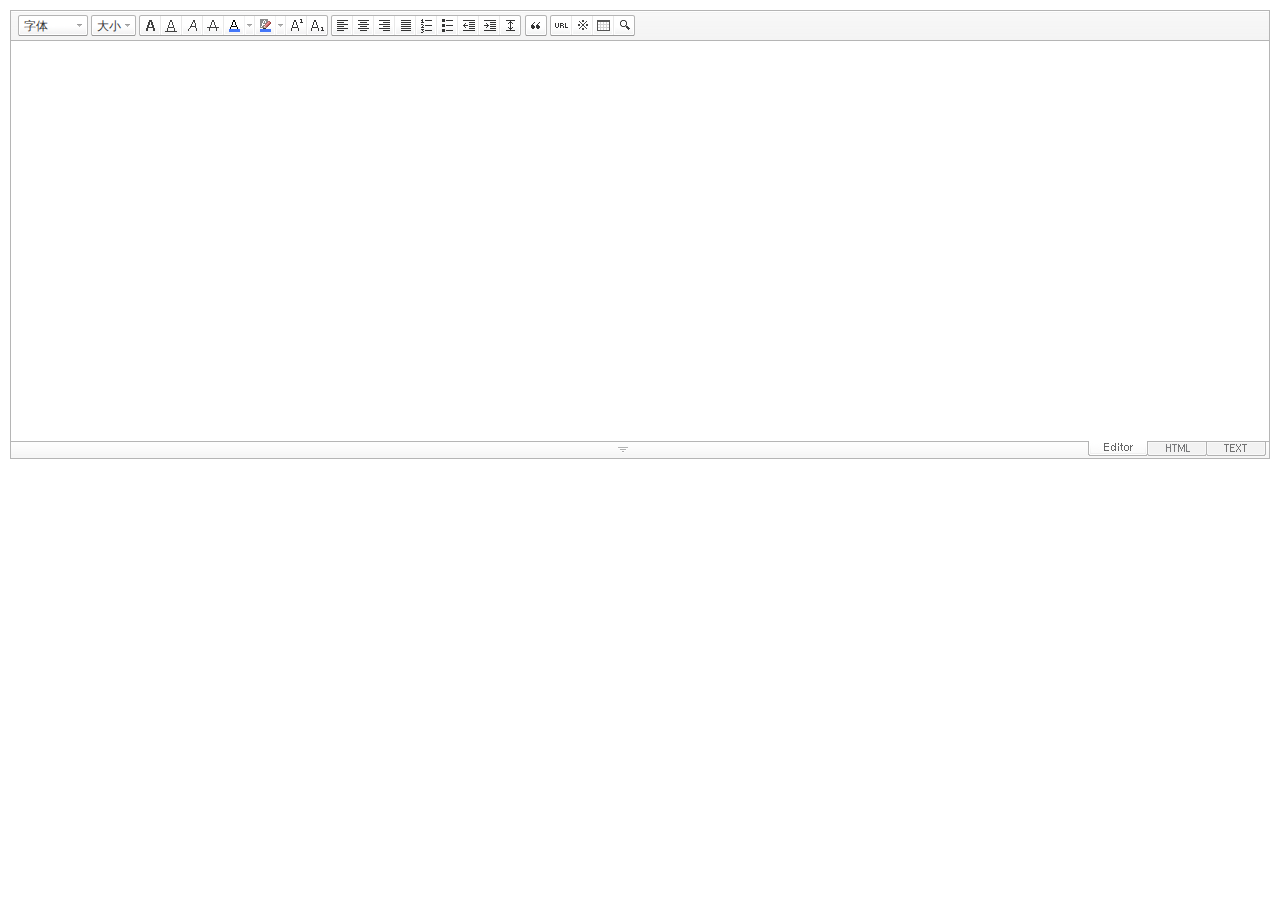
<file: src/main/resources/static/SmartEditor2Skin_zh_CN.html>
<!DOCTYPE HTML PUBLIC "-//W3C//DTD HTML 4.01 Transitional//EN" "http://www.w3.org/TR/html4/loose.dtd">
<html lang="ko">
<head>
<meta http-equiv="Content-Type" content="text/html; charset=utf-8">
<meta http-equiv="Content-Script-Type" content="text/javascript">
<meta http-equiv="Content-Style-Type" content="text/css">
<title>네이버 :: Smart Editor 2 &#8482;</title>
<link href="css/zh_CN/smart_editor2.css" rel="stylesheet" type="text/css">
<style type="text/css">
	body { margin: 10px; }
</style>
<script type="text/javascript" src="./js/lib/jindo2.all.js" charset="utf-8"></script>
<script type="text/javascript" src="./js/lib/jindo_component.js" charset="utf-8"></script>
<script type="text/javascript" src="./js/service/SE2M_Configuration.js" charset="utf-8"></script>	<!-- 설정 파일 -->
<script type="text/javascript" src="./js/service/SE2BasicCreator.js" charset="utf-8"></script>
<script type="text/javascript" src="./js/smarteditor2.js" charset="utf-8"></script>

</head>
<body>

<!-- SE2 Markup Start -->	
<div id="smart_editor2">
	<div id="smart_editor2_content"><a href="#se2_iframe" class="blind">글쓰기영역으로 바로가기</a>
		<div class="se2_tool" id="se2_tool">
			
			<div class="se2_text_tool husky_seditor_text_tool">
			<ul class="se2_font_type">
				<li class="husky_seditor_ui_fontName"><button type="button" class="se2_font_family" title="字体"><span class="husky_se2m_current_fontName">字体</span></button>
					<!-- 글꼴 레이어 -->
					<div class="se2_layer husky_se_fontName_layer">
						<div class="se2_in_layer">
							<ul class="se2_l_font_fam">
							<li style="display:none"><button type="button"><span>@DisplayName@<span>(</span><em style="font-family:FontFamily;">@SampleText@</em><span>)</span></span></button></li>
							<li class="se2_division husky_seditor_font_separator"></li>
							<li><button type="button"><span>NanumGothic<span>(</span><em style="font-family:'NanumGothic',NanumGothic;">ABCD</em><span>)</span></span></button></li>
							<li><button type="button"><span>NanumMyungjo<span>(</span><em style="font-family:'NanumMyungjo',NanumMyeongjo;">ABCD</em><span>)</span></span></button></li>
							<li><button type="button"><span>NanumGothicCoding<span>(</span><em style="font-family:'NanumGothicCoding',NanumGothicCoding;">ABCD</em><span>)</span></span></button></li>
							<li><button type="button"><span>NanumBarunGothic<span>(</span><em style="font-family:'NanumBarunGothic',NanumBarunGothic,NanumBarunGothicOTF;">ABCD</em><span>)</span></span></button></li>
							<li><button type="button"><span>NanumBarunpen<span>(</span><em style="font-family:'NanumBarunpen',NanumBarunpen;">ABCD</em><span>)</span></span></button></li>
							</ul>
						</div>
					</div>
					<!-- //글꼴 레이어 -->
				</li>

				<li class="husky_seditor_ui_fontSize"><button type="button" class="se2_font_size" title="字号大小"><span class="husky_se2m_current_fontSize">大小</span></button>
					<!-- 폰트 사이즈 레이어 -->
					<div class="se2_layer husky_se_fontSize_layer">
						<div class="se2_in_layer">
							<ul class="se2_l_font_size">
							<li><button type="button"><span style="margin-top:4px; margin-bottom:3px; margin-left:5px; font-size:7pt;">ABCDEFG<span style=" font-size:7pt;">(7pt)</span></span></button></li>
							<li><button type="button"><span style="margin-bottom:2px; font-size:8pt;">ABCDEFG<span style="font-size:8pt;">(8pt)</span></span></button></li>
							<li><button type="button"><span style="margin-bottom:1px; font-size:9pt;">ABCDEFG<span style="font-size:9pt;">(9pt)</span></span></button></li>
							<li><button type="button"><span style="margin-bottom:1px; font-size:10pt;">ABCDEFG<span style="font-size:10pt;">(10pt)</span></span></button></li>
							<li><button type="button"><span style="margin-bottom:2px; font-size:11pt;">ABCDEFG<span style="font-size:11pt;">(11pt)</span></span></button></li>
							<li><button type="button"><span style="margin-bottom:1px; font-size:12pt;">ABCDEFG<span style="font-size:12pt;">(12pt)</span></span></button></li>
							<li><button type="button"><span style="margin-bottom:2px; font-size:14pt;">ABCDEFG<span style="margin-left:6px;font-size:14pt;">(14pt)</span></span></button></li>
							<li><button type="button"><span style="margin-bottom:1px; font-size:18pt;">ABCDEFG<span style="margin-left:8px;font-size:18pt;">(18pt)</span></span></button></li>
							<li><button type="button"><span style="margin-left:3px; font-size:24pt;">ABCDEFG<span style="margin-left:11px;font-size:24pt;">(24pt)</span></span></button></li>
							<li><button type="button"><span style="margin-top:-1px; margin-left:3px; font-size:36pt;">ABCD<span style="font-size:36pt;">(36pt)</span></span></button></li>
							</ul>
						</div>
					</div>
					<!-- //폰트 사이즈 레이어 -->
				</li>
</ul><ul>
				<li class="husky_seditor_ui_bold first_child"><button type="button" title="变粗[Ctrl+B]" class="se2_bold"><span class="_buttonRound tool_bg">变粗[Ctrl+B]</span></button></li>

				<li class="husky_seditor_ui_underline"><button type="button" title="划线[Ctrl+U]" class="se2_underline"><span class="_buttonRound">划线[Ctrl+U]</span></button></li>

				<li class="husky_seditor_ui_italic"><button type="button" title="倾斜字体[Ctrl+I]" class="se2_italic"><span class="_buttonRound">倾斜字体[Ctrl+I]</span></button></li>

				<li class="husky_seditor_ui_lineThrough"><button type="button" title="取消线[Ctrl+D]" class="se2_tdel"><span class="_buttonRound">取消线[Ctrl+D]</span></button></li>

				<li class="se2_pair husky_seditor_ui_fontColor"><span class="selected_color husky_se2m_fontColor_lastUsed" style="background-color:#4477f9"></span><span class="husky_seditor_ui_fontColorA"><button type="button" title="字色" class="se2_fcolor"><span>字色</span></button></span><span class="husky_seditor_ui_fontColorB"><button type="button" title="More" class="se2_fcolor_more"><span class="_buttonRound">More</span></button></span>				
					<!-- 글자색 -->
					<div class="se2_layer husky_se2m_fontcolor_layer" style="display:none">
						<div class="se2_in_layer husky_se2m_fontcolor_paletteHolder">
							<div class="se2_palette husky_se2m_color_palette">
								<ul class="se2_pick_color">
								<li><button type="button" title="#ff0000" style="background:#ff0000"><span><span>#ff0000</span></span></button></li>
								<li><button type="button" title="#ff6c00" style="background:#ff6c00"><span><span>#ff6c00</span></span></button></li>
								<li><button type="button" title="#ffaa00" style="background:#ffaa00"><span><span>#ffaa00</span></span></button></li>
								<li><button type="button" title="#ffef00" style="background:#ffef00"><span><span>#ffef00</span></span></button></li>
								<li><button type="button" title="#a6cf00" style="background:#a6cf00"><span><span>#a6cf00</span></span></button></li>
								<li><button type="button" title="#009e25" style="background:#009e25"><span><span>#009e25</span></span></button></li>
								<li><button type="button" title="#00b0a2" style="background:#00b0a2"><span><span>#00b0a2</span></span></button></li>
								<li><button type="button" title="#0075c8" style="background:#0075c8"><span><span>#0075c8</span></span></button></li>
								<li><button type="button" title="#3a32c3" style="background:#3a32c3"><span><span>#3a32c3</span></span></button></li>
								<li><button type="button" title="#7820b9" style="background:#7820b9"><span><span>#7820b9</span></span></button></li>
								<li><button type="button" title="#ef007c" style="background:#ef007c"><span><span>#ef007c</span></span></button></li>
								<li><button type="button" title="#000000" style="background:#000000"><span><span>#000000</span></span></button></li>
								<li><button type="button" title="#252525" style="background:#252525"><span><span>#252525</span></span></button></li>
								<li><button type="button" title="#464646" style="background:#464646"><span><span>#464646</span></span></button></li>
								<li><button type="button" title="#636363" style="background:#636363"><span><span>#636363</span></span></button></li>
								<li><button type="button" title="#7d7d7d" style="background:#7d7d7d"><span><span>#7d7d7d</span></span></button></li>
								<li><button type="button" title="#9a9a9a" style="background:#9a9a9a"><span><span>#9a9a9a</span></span></button></li>
								<li><button type="button" title="#ffe8e8" style="background:#ffe8e8"><span><span>#9a9a9a</span></span></button></li>
								<li><button type="button" title="#f7e2d2" style="background:#f7e2d2"><span><span>#f7e2d2</span></span></button></li>
								<li><button type="button" title="#f5eddc" style="background:#f5eddc"><span><span>#f5eddc</span></span></button></li>
								<li><button type="button" title="#f5f4e0" style="background:#f5f4e0"><span><span>#f5f4e0</span></span></button></li>
								<li><button type="button" title="#edf2c2" style="background:#edf2c2"><span><span>#edf2c2</span></span></button></li>
								<li><button type="button" title="#def7e5" style="background:#def7e5"><span><span>#def7e5</span></span></button></li>
								<li><button type="button" title="#d9eeec" style="background:#d9eeec"><span><span>#d9eeec</span></span></button></li>
								<li><button type="button" title="#c9e0f0" style="background:#c9e0f0"><span><span>#c9e0f0</span></span></button></li>
								<li><button type="button" title="#d6d4eb" style="background:#d6d4eb"><span><span>#d6d4eb</span></span></button></li>
								<li><button type="button" title="#e7dbed" style="background:#e7dbed"><span><span>#e7dbed</span></span></button></li>
								<li><button type="button" title="#f1e2ea" style="background:#f1e2ea"><span><span>#f1e2ea</span></span></button></li>
								<li><button type="button" title="#acacac" style="background:#acacac"><span><span>#acacac</span></span></button></li>
								<li><button type="button" title="#c2c2c2" style="background:#c2c2c2"><span><span>#c2c2c2</span></span></button></li>
								<li><button type="button" title="#cccccc" style="background:#cccccc"><span><span>#cccccc</span></span></button></li>
								<li><button type="button" title="#e1e1e1" style="background:#e1e1e1"><span><span>#e1e1e1</span></span></button></li>
								<li><button type="button" title="#ebebeb" style="background:#ebebeb"><span><span>#ebebeb</span></span></button></li>
								<li><button type="button" title="#ffffff" style="background:#ffffff"><span><span>#ffffff</span></span></button></li>
								</ul>
								<ul class="se2_pick_color" style="width:156px;">
								<li><button type="button" title="#e97d81" style="background:#e97d81"><span><span>#e97d81</span></span></button></li>
								<li><button type="button" title="#e19b73" style="background:#e19b73"><span><span>#e19b73</span></span></button></li>
								<li><button type="button" title="#d1b274" style="background:#d1b274"><span><span>#d1b274</span></span></button></li>
								<li><button type="button" title="#cfcca2" style="background:#cfcca2"><span><span>#cfcca2</span></span></button></li>
								<li><button type="button" title="#cfcca2" style="background:#cfcca2"><span><span>#cfcca2</span></span></button></li>
								<li><button type="button" title="#61b977" style="background:#61b977"><span><span>#61b977</span></span></button></li>
								<li><button type="button" title="#53aea8" style="background:#53aea8"><span><span>#53aea8</span></span></button></li>
								<li><button type="button" title="#518fbb" style="background:#518fbb"><span><span>#518fbb</span></span></button></li>
								<li><button type="button" title="#6a65bb" style="background:#6a65bb"><span><span>#6a65bb</span></span></button></li>
								<li><button type="button" title="#9a54ce" style="background:#9a54ce"><span><span>#9a54ce</span></span></button></li>
								<li><button type="button" title="#e573ae" style="background:#e573ae"><span><span>#e573ae</span></span></button></li>
								<li><button type="button" title="#5a504b" style="background:#5a504b"><span><span>#5a504b</span></span></button></li>
								<li><button type="button" title="#767b86" style="background:#767b86"><span><span>#767b86</span></span></button></li>
								<li><button type="button" title="#951015" style="background:#951015"><span><span>#951015</span></span></button></li>
								<li><button type="button" title="#6e391a" style="background:#6e391a"><span><span>#6e391a</span></span></button></li>
								<li><button type="button" title="#785c25" style="background:#785c25"><span><span>#785c25</span></span></button></li>
								<li><button type="button" title="#5f5b25" style="background:#5f5b25"><span><span>#5f5b25</span></span></button></li>
								<li><button type="button" title="#4c511f" style="background:#4c511f"><span><span>#4c511f</span></span></button></li>
								<li><button type="button" title="#1c4827" style="background:#1c4827"><span><span>#1c4827</span></span></button></li>
								<li><button type="button" title="#0d514c" style="background:#0d514c"><span><span>#0d514c</span></span></button></li>
								<li><button type="button" title="#1b496a" style="background:#1b496a"><span><span>#1b496a</span></span></button></li>
								<li><button type="button" title="#2b285f" style="background:#2b285f"><span><span>#2b285f</span></span></button></li>
								<li><button type="button" title="#45245b" style="background:#45245b"><span><span>#45245b</span></span></button></li>
								<li><button type="button" title="#721947" style="background:#721947"><span><span>#721947</span></span></button></li>
								<li><button type="button" title="#352e2c" style="background:#352e2c"><span><span>#352e2c</span></span></button></li>
								<li><button type="button" title="#3c3f45" style="background:#3c3f45"><span><span>#3c3f45</span></span></button></li>
								</ul>
								<button type="button" title="More" class="se2_view_more husky_se2m_color_palette_more_btn"><span>More</span></button>
								<div class="husky_se2m_color_palette_recent" style="display:none">
									<h4>最近使用的颜色</h4>
									<ul class="se2_pick_color">
									<li></li>
									<!-- 최근 사용한 색 템플릿 -->
									<!-- <li><button type="button" title="#e97d81" style="background:#e97d81"><span><span>#e97d81</span></span></button></li> -->
									<!-- //최근 사용한 색 템플릿 -->
									</ul>
								</div>								
								<div class="se2_palette2 husky_se2m_color_palette_colorpicker">
									<!--form action="http://test.emoticon.naver.com/colortable/TextAdd.nhn" method="post"-->
										<div class="se2_color_set">
											<span class="se2_selected_color"><span class="husky_se2m_cp_preview" style="background:#e97d81"></span></span><input type="text" name="" class="input_ty1 husky_se2m_cp_colorcode" value="#e97d81"><button type="button" class="se2_btn_insert husky_se2m_color_palette_ok_btn" title="输入"><span>输入</span></button></div>
										<!--input type="hidden" name="callback" value="http://test.emoticon.naver.com/colortable/result.jsp" />
										<input type="hidden" name="callback_func" value="1" />
										<input type="hidden" name="text_key" value="" />
										<input type="hidden" name="text_data" value="" />
									</form-->
									<div class="se2_gradation1 husky_se2m_cp_colpanel"></div>
									<div class="se2_gradation2 husky_se2m_cp_huepanel"></div>
								</div>
							</div>
                        </div>
					</div>
                    <!-- //글자색 -->
				</li>

				<li class="se2_pair husky_seditor_ui_BGColor"><span class="selected_color husky_se2m_BGColor_lastUsed" style="background-color:#4477f9"></span><span class="husky_seditor_ui_BGColorA"><button type="button" title="背景颜色" class="se2_bgcolor"><span>背景颜色</span></button></span><span class="husky_seditor_ui_BGColorB"><button type="button" title="More" class="se2_bgcolor_more"><span class="_buttonRound">More</span></button></span>
					<!-- 배경색 -->
					<div class="se2_layer se2_layer husky_se2m_BGColor_layer" style="display:none">
						<div class="se2_in_layer">
							<div class="se2_palette_bgcolor">
								<ul class="se2_background husky_se2m_bgcolor_list">
								<li><button type="button" title="背景色#ff0000 字色#ffffff" style="background:#ff0000; color:#ffffff"><span><span>ABCDE</span></span></button></li>								
								<li><button type="button" title="背景色#6d30cf 字色#ffffff" style="background:#6d30cf; color:#ffffff"><span><span>ABCDE</span></span></button></li>
								<li><button type="button" title="背景色#000000 字色#ffffff" style="background:#000000; color:#ffffff"><span><span>ABCDE</span></span></button></li>
								<li><button type="button" title="背景色#ff6600 字色#ffffff" style="background:#ff6600; color:#ffffff"><span><span>ABCDE</span></span></button></li>
								<li><button type="button" title="背景色#3333cc 字色#ffffff" style="background:#3333cc; color:#ffffff"><span><span>ABCDE</span></span></button></li>
								<li><button type="button" title="背景色#333333 字色#ffff00" style="background:#333333; color:#ffff00"><span><span>ABCDE</span></span></button></li>
								<li><button type="button" title="背景色#ffa700 字色#ffffff" style="background:#ffa700; color:#ffffff"><span><span>ABCDE</span></span></button></li>
								<li><button type="button" title="背景色#009999 字色#ffffff" style="background:#009999; color:#ffffff"><span><span>ABCDE</span></span></button></li>
								<li><button type="button" title="背景色#8e8e8e 字色#ffffff" style="background:#8e8e8e; color:#ffffff"><span><span>ABCDE</span></span></button></li>								
								<li><button type="button" title="背景色#cc9900 字色#ffffff" style="background:#cc9900; color:#ffffff"><span><span>ABCDE</span></span></button></li>
								<li><button type="button" title="背景色#77b02b 字色#ffffff" style="background:#77b02b; color:#ffffff"><span><span>ABCDE</span></span></button></li>
								<li><button type="button" title="背景色#ffffff 字色#000000" style="background:#ffffff; color:#000000"><span><span>ABCDE</span></span></button></li>
								</ul>
							</div>
							<div class="husky_se2m_BGColor_paletteHolder"></div>
                        </div>
					</div>
                    <!-- //배경색 -->
				</li>

				<li class="husky_seditor_ui_superscript"><button type="button" title="윗첨자" class="se2_sup"><span class="_buttonRound">윗첨자</span></button></li>

				<li class="husky_seditor_ui_subscript last_child"><button type="button" title="아래첨자" class="se2_sub"><span class="_buttonRound tool_bg">아래첨자</span></button></li>
</ul><ul>
				<li class="husky_seditor_ui_justifyleft first_child"><button type="button" title="靠左排列" class="se2_left"><span class="_buttonRound tool_bg">靠左排列</span></button></li>

				<li class="husky_seditor_ui_justifycenter"><button type="button" title="中间排列" class="se2_center"><span class="_buttonRound">中间排列</span></button></li>

				<li class="husky_seditor_ui_justifyright"><button type="button" title="靠右排列" class="se2_right"><span class="_buttonRound">靠右排列</span></button></li>

				<li class="husky_seditor_ui_justifyfull"><button type="button" title="两旁排列" class="se2_justify"><span class="_buttonRound">两旁排列</span></button></li>

				<li class="husky_seditor_ui_orderedlist"><button type="button" title="编号" class="se2_ol"><span class="_buttonRound">编号</span></button></li>

				<li class="husky_seditor_ui_unorderedlist"><button type="button" title="文章开头的符号" class="se2_ul"><span class="_buttonRound">文章开头的符号</span></button></li>

				<li class="husky_seditor_ui_outdent"><button type="button" title="间距[Shift+Tab]" class="se2_outdent"><span class="_buttonRound">间距[Shift+Tab]</span></button></li>

				<li class="husky_seditor_ui_indent"><button type="button" title="缩排[Tab]" class="se2_indent"><span class="_buttonRound">缩排[Tab]</span></button></li>			

				<li class="husky_seditor_ui_lineHeight last_child"><button type="button" title="行列间隔" class="se2_lineheight" ><span class="_buttonRound tool_bg">行列间隔</span></button>
					<!-- 줄간격 레이어 -->
					<div class="se2_layer husky_se2m_lineHeight_layer">
						<div class="se2_in_layer">
							<ul class="se2_l_line_height">
							<li><button type="button"><span>50%</span></button></li>
							<li><button type="button"><span>80%</span></button></li>
							<li><button type="button"><span>100%</span></button></li>
							<li><button type="button"><span>120%</span></button></li>
							<li><button type="button"><span>150%</span></button></li>
							<li><button type="button"><span>180%</span></button></li>
							<li><button type="button"><span>200%</span></button></li>
							</ul>
							<div class="se2_l_line_height_user husky_se2m_lineHeight_direct_input">
								<h3>直接输入</h3>
								<span class="bx_input">
								<input type="text" class="input_ty1" maxlength="3" style="width:75px">
								<button type="button" title="1% 加" class="btn_up"><span>1% 加</span></button>
								<button type="button" title="1% 减" class="btn_down"><span>1% 减</span></button>
								</span>		
								<div class="btn_area">
									<button type="button" class="se2_btn_apply3"><span>适用</span></button><button type="button" class="se2_btn_cancel3"><span>取消</span></button>
								</div>
							</div>
						</div>
					</div>
					<!-- //줄간격 레이어 -->
				</li>
</ul><ul>
				<li class="husky_seditor_ui_quote single_child"><button type="button" title="인용구" class="se2_blockquote"><span class="_buttonRound tool_bg">인용구</span></button>
					<!-- 인용구 -->
					<div class="se2_layer husky_seditor_blockquote_layer" style="margin-left:-407px; display:none;">
						<div class="se2_in_layer">
							<div class="se2_quote">
								<ul>
								<li class="q1"><button type="button" class="se2_quote1"><span><span>인용구 스타일1</span></span></button></li>
								<li class="q2"><button type="button" class="se2_quote2"><span><span>인용구 스타일2</span></span></button></li>
								<li class="q3"><button type="button" class="se2_quote3"><span><span>인용구 스타일3</span></span></button></li>
								<li class="q4"><button type="button" class="se2_quote4"><span><span>인용구 스타일4</span></span></button></li>
								<li class="q5"><button type="button" class="se2_quote5"><span><span>인용구 스타일5</span></span></button></li>
								<li class="q6"><button type="button" class="se2_quote6"><span><span>인용구 스타일6</span></span></button></li>
								<li class="q7"><button type="button" class="se2_quote7"><span><span>인용구 스타일7</span></span></button></li>
								<li class="q8"><button type="button" class="se2_quote8"><span><span>인용구 스타일8</span></span></button></li>
								<li class="q9"><button type="button" class="se2_quote9"><span><span>인용구 스타일9</span></span></button></li>
								<li class="q10"><button type="button" class="se2_quote10"><span><span>인용구 스타일10</span></span></button></li>
								</ul>
								<button type="button" class="se2_cancel2"><span>적용취소</span></button>
							</div>
						</div>
					</div>
					<!-- //인용구 -->
				</li>
</ul><ul>
				<li class="husky_seditor_ui_hyperlink first_child"><button type="button" title="链接" class="se2_url"><span class="_buttonRound tool_bg">链接</span></button>
					<!-- 링크 -->
					<div class="se2_layer" style="margin-left:-285px">
						<div class="se2_in_layer">
							<div class="se2_url2">
								<input type="text" class="input_ty1" value="http://">
								<button type="button" class="se2_apply"><span>适用</span></button><button type="button" class="se2_cancel"><span>取消</span></button>
							</div>
						</div>
					</div>
					<!-- //링크 -->
				</li>

				<li class="husky_seditor_ui_sCharacter"><button type="button" title="特定符号" class="se2_character"><span class="_buttonRound">特定符号</span></button>
					<!-- 특수기호 -->
					<div class="se2_layer husky_seditor_sCharacter_layer" style="margin-left:-448px;">
						<div class="se2_in_layer">
							<div class="se2_bx_character">
								<ul class="se2_char_tab">
								<li class="active"><button type="button" title="一般符号" class="se2_char1"><span>一般符号</span></button>
									<div class="se2_s_character">
										<ul class="husky_se2m_sCharacter_list">
											<li></li>
											<!-- 일반기호 목록 -->
											<!-- <li class="hover"><button type="button"><span>｛</span></button></li><li class="active"><button type="button"><span>｝</span></button></li><li><button type="button"><span>〔</span></button></li><li><button type="button"><span>〕</span></button></li><li><button type="button"><span>〈</span></button></li><li><button type="button"><span>〉</span></button></li><li><button type="button"><span>《</span></button></li><li><button type="button"><span>》</span></button></li><li><button type="button"><span>「</span></button></li><li><button type="button"><span>」</span></button></li><li><button type="button"><span>『</span></button></li><li><button type="button"><span>』</span></button></li><li><button type="button"><span>【</span></button></li><li><button type="button"><span>】</span></button></li><li><button type="button"><span>‘</span></button></li><li><button type="button"><span>’</span></button></li><li><button type="button"><span>“</span></button></li><li><button type="button"><span>”</span></button></li><li><button type="button"><span>、</span></button></li><li><button type="button"><span>。</span></button></li><li><button type="button"><span>·</span></button></li><li><button type="button"><span>‥</span></button></li><li><button type="button"><span>…</span></button></li><li><button type="button"><span>§</span></button></li><li><button type="button"><span>※</span></button></li><li><button type="button"><span>☆</span></button></li><li><button type="button"><span>★</span></button></li><li><button type="button"><span>○</span></button></li><li><button type="button"><span>●</span></button></li><li><button type="button"><span>◎</span></button></li><li><button type="button"><span>◇</span></button></li><li><button type="button"><span>◆</span></button></li><li><button type="button"><span>□</span></button></li><li><button type="button"><span>■</span></button></li><li><button type="button"><span>△</span></button></li><li><button type="button"><span>▲</span></button></li><li><button type="button"><span>▽</span></button></li><li><button type="button"><span>▼</span></button></li><li><button type="button"><span>◁</span></button></li><li><button type="button"><span>◀</span></button></li><li><button type="button"><span>▷</span></button></li><li><button type="button"><span>▶</span></button></li><li><button type="button"><span>♤</span></button></li><li><button type="button"><span>♠</span></button></li><li><button type="button"><span>♡</span></button></li><li><button type="button"><span>♥</span></button></li><li><button type="button"><span>♧</span></button></li><li><button type="button"><span>♣</span></button></li><li><button type="button"><span>⊙</span></button></li><li><button type="button"><span>◈</span></button></li><li><button type="button"><span>▣</span></button></li><li><button type="button"><span>◐</span></button></li><li><button type="button"><span>◑</span></button></li><li><button type="button"><span>▒</span></button></li><li><button type="button"><span>▤</span></button></li><li><button type="button"><span>▥</span></button></li><li><button type="button"><span>▨</span></button></li><li><button type="button"><span>▧</span></button></li><li><button type="button"><span>▦</span></button></li><li><button type="button"><span>▩</span></button></li><li><button type="button"><span>±</span></button></li><li><button type="button"><span>×</span></button></li><li><button type="button"><span>÷</span></button></li><li><button type="button"><span>≠</span></button></li><li><button type="button"><span>≤</span></button></li><li><button type="button"><span>≥</span></button></li><li><button type="button"><span>∞</span></button></li><li><button type="button"><span>∴</span></button></li><li><button type="button"><span>°</span></button></li><li><button type="button"><span>′</span></button></li><li><button type="button"><span>″</span></button></li><li><button type="button"><span>∠</span></button></li><li><button type="button"><span>⊥</span></button></li><li><button type="button"><span>⌒</span></button></li><li><button type="button"><span>∂</span></button></li><li><button type="button"><span>≡</span></button></li><li><button type="button"><span>≒</span></button></li><li><button type="button"><span>≪</span></button></li><li><button type="button"><span>≫</span></button></li><li><button type="button"><span>√</span></button></li><li><button type="button"><span>∽</span></button></li><li><button type="button"><span>∝</span></button></li><li><button type="button"><span>∵</span></button></li><li><button type="button"><span>∫</span></button></li><li><button type="button"><span>∬</span></button></li><li><button type="button"><span>∈</span></button></li><li><button type="button"><span>∋</span></button></li><li><button type="button"><span>⊆</span></button></li><li><button type="button"><span>⊇</span></button></li><li><button type="button"><span>⊂</span></button></li><li><button type="button"><span>⊃</span></button></li><li><button type="button"><span>∪</span></button></li><li><button type="button"><span>∩</span></button></li><li><button type="button"><span>∧</span></button></li><li><button type="button"><span>∨</span></button></li><li><button type="button"><span>￢</span></button></li><li><button type="button"><span>⇒</span></button></li><li><button type="button"><span>⇔</span></button></li><li><button type="button"><span>∀</span></button></li><li><button type="button"><span>∃</span></button></li><li><button type="button"><span>´</span></button></li><li><button type="button"><span>～</span></button></li><li><button type="button"><span>ˇ</span></button></li><li><button type="button"><span>˘</span></button></li><li><button type="button"><span>˝</span></button></li><li><button type="button"><span>˚</span></button></li><li><button type="button"><span>˙</span></button></li><li><button type="button"><span>¸</span></button></li><li><button type="button"><span>˛</span></button></li><li><button type="button"><span>¡</span></button></li><li><button type="button"><span>¿</span></button></li><li><button type="button"><span>ː</span></button></li><li><button type="button"><span>∮</span></button></li><li><button type="button"><span>∑</span></button></li><li><button type="button"><span>∏</span></button></li><li><button type="button"><span>♭</span></button></li><li><button type="button"><span>♩</span></button></li><li><button type="button"><span>♪</span></button></li><li><button type="button"><span>♬</span></button></li><li><button type="button"><span>㉿</span></button></li><li><button type="button"><span>→</span></button></li><li><button type="button"><span>←</span></button></li><li><button type="button"><span>↑</span></button></li><li><button type="button"><span>↓</span></button></li><li><button type="button"><span>↔</span></button></li><li><button type="button"><span>↕</span></button></li><li><button type="button"><span>↗</span></button></li><li><button type="button"><span>↙</span></button></li><li><button type="button"><span>↖</span></button></li><li><button type="button"><span>↘</span></button></li><li><button type="button"><span>㈜</span></button></li><li><button type="button"><span>№</span></button></li><li><button type="button"><span>㏇</span></button></li><li><button type="button"><span>™</span></button></li><li><button type="button"><span>㏂</span></button></li><li><button type="button"><span>㏘</span></button></li><li><button type="button"><span>℡</span></button></li><li><button type="button"><span>♨</span></button></li><li><button type="button"><span>☏</span></button></li><li><button type="button"><span>☎</span></button></li><li><button type="button"><span>☜</span></button></li><li><button type="button"><span>☞</span></button></li><li><button type="button"><span>¶</span></button></li><li><button type="button"><span>†</span></button></li><li><button type="button"><span>‡</span></button></li><li><button type="button"><span>®</span></button></li><li><button type="button"><span>ª</span></button></li><li><button type="button"><span>º</span></button></li><li><button type="button"><span>♂</span></button></li><li><button type="button"><span>♀</span></button></li> -->
										</ul>
									</div>
								</li>
								<li><button type="button" title="数字和单位" class="se2_char2"><span>数字和单位</span></button>
									<div class="se2_s_character">
										<ul class="husky_se2m_sCharacter_list">
											<li></li>
											<!-- 숫자와 단위 목록 -->
											<!-- <li class="hover"><button type="button"><span>½</span></button></li><li><button type="button"><span>⅓</span></button></li><li><button type="button"><span>⅔</span></button></li><li><button type="button"><span>¼</span></button></li><li><button type="button"><span>¾</span></button></li><li><button type="button"><span>⅛</span></button></li><li><button type="button"><span>⅜</span></button></li><li><button type="button"><span>⅝</span></button></li><li><button type="button"><span>⅞</span></button></li><li><button type="button"><span>¹</span></button></li><li><button type="button"><span>²</span></button></li><li><button type="button"><span>³</span></button></li><li><button type="button"><span>⁴</span></button></li><li><button type="button"><span>ⁿ</span></button></li><li><button type="button"><span>₁</span></button></li><li><button type="button"><span>₂</span></button></li><li><button type="button"><span>₃</span></button></li><li><button type="button"><span>₄</span></button></li><li><button type="button"><span>Ⅰ</span></button></li><li><button type="button"><span>Ⅱ</span></button></li><li><button type="button"><span>Ⅲ</span></button></li><li><button type="button"><span>Ⅳ</span></button></li><li><button type="button"><span>Ⅴ</span></button></li><li><button type="button"><span>Ⅵ</span></button></li><li><button type="button"><span>Ⅶ</span></button></li><li><button type="button"><span>Ⅷ</span></button></li><li><button type="button"><span>Ⅸ</span></button></li><li><button type="button"><span>Ⅹ</span></button></li><li><button type="button"><span>ⅰ</span></button></li><li><button type="button"><span>ⅱ</span></button></li><li><button type="button"><span>ⅲ</span></button></li><li><button type="button"><span>ⅳ</span></button></li><li><button type="button"><span>ⅴ</span></button></li><li><button type="button"><span>ⅵ</span></button></li><li><button type="button"><span>ⅶ</span></button></li><li><button type="button"><span>ⅷ</span></button></li><li><button type="button"><span>ⅸ</span></button></li><li><button type="button"><span>ⅹ</span></button></li><li><button type="button"><span>￦</span></button></li><li><button type="button"><span>$</span></button></li><li><button type="button"><span>￥</span></button></li><li><button type="button"><span>￡</span></button></li><li><button type="button"><span>€</span></button></li><li><button type="button"><span>℃</span></button></li><li><button type="button"><span>A</span></button></li><li><button type="button"><span>℉</span></button></li><li><button type="button"><span>￠</span></button></li><li><button type="button"><span>¤</span></button></li><li><button type="button"><span>‰</span></button></li><li><button type="button"><span>㎕</span></button></li><li><button type="button"><span>㎖</span></button></li><li><button type="button"><span>㎗</span></button></li><li><button type="button"><span>ℓ</span></button></li><li><button type="button"><span>㎘</span></button></li><li><button type="button"><span>㏄</span></button></li><li><button type="button"><span>㎣</span></button></li><li><button type="button"><span>㎤</span></button></li><li><button type="button"><span>㎥</span></button></li><li><button type="button"><span>㎦</span></button></li><li><button type="button"><span>㎙</span></button></li><li><button type="button"><span>㎚</span></button></li><li><button type="button"><span>㎛</span></button></li><li><button type="button"><span>㎜</span></button></li><li><button type="button"><span>㎝</span></button></li><li><button type="button"><span>㎞</span></button></li><li><button type="button"><span>㎟</span></button></li><li><button type="button"><span>㎠</span></button></li><li><button type="button"><span>㎡</span></button></li><li><button type="button"><span>㎢</span></button></li><li><button type="button"><span>㏊</span></button></li><li><button type="button"><span>㎍</span></button></li><li><button type="button"><span>㎎</span></button></li><li><button type="button"><span>㎏</span></button></li><li><button type="button"><span>㏏</span></button></li><li><button type="button"><span>㎈</span></button></li><li><button type="button"><span>㎉</span></button></li><li><button type="button"><span>㏈</span></button></li><li><button type="button"><span>㎧</span></button></li><li><button type="button"><span>㎨</span></button></li><li><button type="button"><span>㎰</span></button></li><li><button type="button"><span>㎱</span></button></li><li><button type="button"><span>㎲</span></button></li><li><button type="button"><span>㎳</span></button></li><li><button type="button"><span>㎴</span></button></li><li><button type="button"><span>㎵</span></button></li><li><button type="button"><span>㎶</span></button></li><li><button type="button"><span>㎷</span></button></li><li><button type="button"><span>㎸</span></button></li><li><button type="button"><span>㎹</span></button></li><li><button type="button"><span>㎀</span></button></li><li><button type="button"><span>㎁</span></button></li><li><button type="button"><span>㎂</span></button></li><li><button type="button"><span>㎃</span></button></li><li><button type="button"><span>㎄</span></button></li><li><button type="button"><span>㎺</span></button></li><li><button type="button"><span>㎻</span></button></li><li><button type="button"><span>㎼</span></button></li><li><button type="button"><span>㎽</span></button></li><li><button type="button"><span>㎾</span></button></li><li><button type="button"><span>㎿</span></button></li><li><button type="button"><span>㎐</span></button></li><li><button type="button"><span>㎑</span></button></li><li><button type="button"><span>㎒</span></button></li><li><button type="button"><span>㎓</span></button></li><li><button type="button"><span>㎔</span></button></li><li><button type="button"><span>Ω</span></button></li><li><button type="button"><span>㏀</span></button></li><li><button type="button"><span>㏁</span></button></li><li><button type="button"><span>㎊</span></button></li><li><button type="button"><span>㎋</span></button></li><li><button type="button"><span>㎌</span></button></li><li><button type="button"><span>㏖</span></button></li><li><button type="button"><span>㏅</span></button></li><li><button type="button"><span>㎭</span></button></li><li><button type="button"><span>㎮</span></button></li><li><button type="button"><span>㎯</span></button></li><li><button type="button"><span>㏛</span></button></li><li><button type="button"><span>㎩</span></button></li><li><button type="button"><span>㎪</span></button></li><li><button type="button"><span>㎫</span></button></li><li><button type="button"><span>㎬</span></button></li><li><button type="button"><span>㏝</span></button></li><li><button type="button"><span>㏐</span></button></li><li><button type="button"><span>㏓</span></button></li><li><button type="button"><span>㏃</span></button></li><li><button type="button"><span>㏉</span></button></li><li><button type="button"><span>㏜</span></button></li><li><button type="button"><span>㏆</span></button></li> -->
										</ul>
									</div>
								</li>
								<li><button type="button" title="圆/括号" class="se2_char3"><span>圆/括号</span></button>
									<div class="se2_s_character">
										<ul class="husky_se2m_sCharacter_list">
											<li></li>
											<!-- 원,괄호 목록 -->
											<!-- <li><button type="button"><span>㉠</span></button></li><li><button type="button"><span>㉡</span></button></li><li><button type="button"><span>㉢</span></button></li><li><button type="button"><span>㉣</span></button></li><li><button type="button"><span>㉤</span></button></li><li><button type="button"><span>㉥</span></button></li><li><button type="button"><span>㉦</span></button></li><li><button type="button"><span>㉧</span></button></li><li><button type="button"><span>㉨</span></button></li><li><button type="button"><span>㉩</span></button></li><li><button type="button"><span>㉪</span></button></li><li><button type="button"><span>㉫</span></button></li><li><button type="button"><span>㉬</span></button></li><li><button type="button"><span>㉭</span></button></li><li><button type="button"><span>㉮</span></button></li><li><button type="button"><span>㉯</span></button></li><li><button type="button"><span>㉰</span></button></li><li><button type="button"><span>㉱</span></button></li><li><button type="button"><span>㉲</span></button></li><li><button type="button"><span>㉳</span></button></li><li><button type="button"><span>㉴</span></button></li><li><button type="button"><span>㉵</span></button></li><li><button type="button"><span>㉶</span></button></li><li><button type="button"><span>㉷</span></button></li><li><button type="button"><span>㉸</span></button></li><li><button type="button"><span>㉹</span></button></li><li><button type="button"><span>㉺</span></button></li><li><button type="button"><span>㉻</span></button></li><li><button type="button"><span>ⓐ</span></button></li><li><button type="button"><span>ⓑ</span></button></li><li><button type="button"><span>ⓒ</span></button></li><li><button type="button"><span>ⓓ</span></button></li><li><button type="button"><span>ⓔ</span></button></li><li><button type="button"><span>ⓕ</span></button></li><li><button type="button"><span>ⓖ</span></button></li><li><button type="button"><span>ⓗ</span></button></li><li><button type="button"><span>ⓘ</span></button></li><li><button type="button"><span>ⓙ</span></button></li><li><button type="button"><span>ⓚ</span></button></li><li><button type="button"><span>ⓛ</span></button></li><li><button type="button"><span>ⓜ</span></button></li><li><button type="button"><span>ⓝ</span></button></li><li><button type="button"><span>ⓞ</span></button></li><li><button type="button"><span>ⓟ</span></button></li><li><button type="button"><span>ⓠ</span></button></li><li><button type="button"><span>ⓡ</span></button></li><li><button type="button"><span>ⓢ</span></button></li><li><button type="button"><span>ⓣ</span></button></li><li><button type="button"><span>ⓤ</span></button></li><li><button type="button"><span>ⓥ</span></button></li><li><button type="button"><span>ⓦ</span></button></li><li><button type="button"><span>ⓧ</span></button></li><li><button type="button"><span>ⓨ</span></button></li><li><button type="button"><span>ⓩ</span></button></li><li><button type="button"><span>①</span></button></li><li><button type="button"><span>②</span></button></li><li><button type="button"><span>③</span></button></li><li><button type="button"><span>④</span></button></li><li><button type="button"><span>⑤</span></button></li><li><button type="button"><span>⑥</span></button></li><li><button type="button"><span>⑦</span></button></li><li><button type="button"><span>⑧</span></button></li><li><button type="button"><span>⑨</span></button></li><li><button type="button"><span>⑩</span></button></li><li><button type="button"><span>⑪</span></button></li><li><button type="button"><span>⑫</span></button></li><li><button type="button"><span>⑬</span></button></li><li><button type="button"><span>⑭</span></button></li><li><button type="button"><span>⑮</span></button></li><li><button type="button"><span>㈀</span></button></li><li><button type="button"><span>㈁</span></button></li><li class="hover"><button type="button"><span>㈂</span></button></li><li><button type="button"><span>㈃</span></button></li><li><button type="button"><span>㈄</span></button></li><li><button type="button"><span>㈅</span></button></li><li><button type="button"><span>㈆</span></button></li><li><button type="button"><span>㈇</span></button></li><li><button type="button"><span>㈈</span></button></li><li><button type="button"><span>㈉</span></button></li><li><button type="button"><span>㈊</span></button></li><li><button type="button"><span>㈋</span></button></li><li><button type="button"><span>㈌</span></button></li><li><button type="button"><span>㈍</span></button></li><li><button type="button"><span>㈎</span></button></li><li><button type="button"><span>㈏</span></button></li><li><button type="button"><span>㈐</span></button></li><li><button type="button"><span>㈑</span></button></li><li><button type="button"><span>㈒</span></button></li><li><button type="button"><span>㈓</span></button></li><li><button type="button"><span>㈔</span></button></li><li><button type="button"><span>㈕</span></button></li><li><button type="button"><span>㈖</span></button></li><li><button type="button"><span>㈗</span></button></li><li><button type="button"><span>㈘</span></button></li><li><button type="button"><span>㈙</span></button></li><li><button type="button"><span>㈚</span></button></li><li><button type="button"><span>㈛</span></button></li><li><button type="button"><span>⒜</span></button></li><li><button type="button"><span>⒝</span></button></li><li><button type="button"><span>⒞</span></button></li><li><button type="button"><span>⒟</span></button></li><li><button type="button"><span>⒠</span></button></li><li><button type="button"><span>⒡</span></button></li><li><button type="button"><span>⒢</span></button></li><li><button type="button"><span>⒣</span></button></li><li><button type="button"><span>⒤</span></button></li><li><button type="button"><span>⒥</span></button></li><li><button type="button"><span>⒦</span></button></li><li><button type="button"><span>⒧</span></button></li><li><button type="button"><span>⒨</span></button></li><li><button type="button"><span>⒩</span></button></li><li><button type="button"><span>⒪</span></button></li><li><button type="button"><span>⒫</span></button></li><li><button type="button"><span>⒬</span></button></li><li><button type="button"><span>⒭</span></button></li><li><button type="button"><span>⒮</span></button></li><li><button type="button"><span>⒯</span></button></li><li><button type="button"><span>⒰</span></button></li><li><button type="button"><span>⒱</span></button></li><li><button type="button"><span>⒲</span></button></li><li><button type="button"><span>⒳</span></button></li><li><button type="button"><span>⒴</span></button></li><li><button type="button"><span>⒵</span></button></li><li><button type="button"><span>⑴</span></button></li><li><button type="button"><span>⑵</span></button></li><li><button type="button"><span>⑶</span></button></li><li><button type="button"><span>⑷</span></button></li><li><button type="button"><span>⑸</span></button></li><li><button type="button"><span>⑹</span></button></li><li><button type="button"><span>⑺</span></button></li><li><button type="button"><span>⑻</span></button></li><li><button type="button"><span>⑼</span></button></li><li><button type="button"><span>⑽</span></button></li><li><button type="button"><span>⑾</span></button></li><li><button type="button"><span>⑿</span></button></li><li><button type="button"><span>⒀</span></button></li><li><button type="button"><span>⒁</span></button></li><li><button type="button"><span>⒂</span></button></li> -->
										</ul>
									</div>
								</li>
								<li><button type="button" title="韩字" class="se2_char4"><span>韩字</span></button>
									<div class="se2_s_character">
										<ul class="husky_se2m_sCharacter_list">
											<li></li>
											<!-- 한글 목록 -->
											<!-- <li><button type="button"><span>ㄱ</span></button></li><li><button type="button"><span>ㄲ</span></button></li><li><button type="button"><span>ㄳ</span></button></li><li><button type="button"><span>ㄴ</span></button></li><li><button type="button"><span>ㄵ</span></button></li><li><button type="button"><span>ㄶ</span></button></li><li><button type="button"><span>ㄷ</span></button></li><li><button type="button"><span>ㄸ</span></button></li><li><button type="button"><span>ㄹ</span></button></li><li><button type="button"><span>ㄺ</span></button></li><li><button type="button"><span>ㄻ</span></button></li><li><button type="button"><span>ㄼ</span></button></li><li><button type="button"><span>ㄽ</span></button></li><li><button type="button"><span>ㄾ</span></button></li><li><button type="button"><span>ㄿ</span></button></li><li><button type="button"><span>ㅀ</span></button></li><li><button type="button"><span>ㅁ</span></button></li><li><button type="button"><span>ㅂ</span></button></li><li><button type="button"><span>ㅃ</span></button></li><li><button type="button"><span>ㅄ</span></button></li><li><button type="button"><span>ㅅ</span></button></li><li><button type="button"><span>ㅆ</span></button></li><li><button type="button"><span>ㅇ</span></button></li><li><button type="button"><span>ㅈ</span></button></li><li><button type="button"><span>ㅉ</span></button></li><li><button type="button"><span>ㅊ</span></button></li><li><button type="button"><span>ㅋ</span></button></li><li><button type="button"><span>ㅌ</span></button></li><li><button type="button"><span>ㅍ</span></button></li><li><button type="button"><span>ㅎ</span></button></li><li><button type="button"><span>ㅏ</span></button></li><li><button type="button"><span>ㅐ</span></button></li><li><button type="button"><span>ㅑ</span></button></li><li><button type="button"><span>ㅒ</span></button></li><li><button type="button"><span>ㅓ</span></button></li><li><button type="button"><span>ㅔ</span></button></li><li><button type="button"><span>ㅕ</span></button></li><li><button type="button"><span>ㅖ</span></button></li><li><button type="button"><span>ㅗ</span></button></li><li><button type="button"><span>ㅘ</span></button></li><li><button type="button"><span>ㅙ</span></button></li><li><button type="button"><span>ㅚ</span></button></li><li><button type="button"><span>ㅛ</span></button></li><li><button type="button"><span>ㅜ</span></button></li><li><button type="button"><span>ㅝ</span></button></li><li><button type="button"><span>ㅞ</span></button></li><li><button type="button"><span>ㅟ</span></button></li><li><button type="button"><span>ㅠ</span></button></li><li><button type="button"><span>ㅡ</span></button></li><li><button type="button"><span>ㅢ</span></button></li><li><button type="button"><span>ㅣ</span></button></li><li><button type="button"><span>ㅥ</span></button></li><li><button type="button"><span>ㅦ</span></button></li><li><button type="button"><span>ㅧ</span></button></li><li><button type="button"><span>ㅨ</span></button></li><li><button type="button"><span>ㅩ</span></button></li><li><button type="button"><span>ㅪ</span></button></li><li><button type="button"><span>ㅫ</span></button></li><li><button type="button"><span>ㅬ</span></button></li><li><button type="button"><span>ㅭ</span></button></li><li><button type="button"><span>ㅮ</span></button></li><li><button type="button"><span>ㅯ</span></button></li><li><button type="button"><span>ㅰ</span></button></li><li><button type="button"><span>ㅱ</span></button></li><li><button type="button"><span>ㅲ</span></button></li><li><button type="button"><span>ㅳ</span></button></li><li><button type="button"><span>ㅴ</span></button></li><li><button type="button"><span>ㅵ</span></button></li><li><button type="button"><span>ㅶ</span></button></li><li><button type="button"><span>ㅷ</span></button></li><li><button type="button"><span>ㅸ</span></button></li><li><button type="button"><span>ㅹ</span></button></li><li><button type="button"><span>ㅺ</span></button></li><li><button type="button"><span>ㅻ</span></button></li><li><button type="button"><span>ㅼ</span></button></li><li><button type="button"><span>ㅽ</span></button></li><li><button type="button"><span>ㅾ</span></button></li><li><button type="button"><span>ㅿ</span></button></li><li><button type="button"><span>ㆀ</span></button></li><li><button type="button"><span>ㆁ</span></button></li><li><button type="button"><span>ㆂ</span></button></li><li><button type="button"><span>ㆃ</span></button></li><li><button type="button"><span>ㆄ</span></button></li><li><button type="button"><span>ㆅ</span></button></li><li><button type="button"><span>ㆆ</span></button></li><li><button type="button"><span>ㆇ</span></button></li><li><button type="button"><span>ㆈ</span></button></li><li><button type="button"><span>ㆉ</span></button></li><li><button type="button"><span>ㆊ</span></button></li><li><button type="button"><span>ㆋ</span></button></li><li><button type="button"><span>ㆌ</span></button></li><li><button type="button"><span>ㆍ</span></button></li><li><button type="button"><span>ㆎ</span></button></li> -->
										</ul>
									</div>
								</li>
								<li><button type="button" title="希腊，拉丁语" class="se2_char5"><span>希腊，拉丁语</span></button>
									<div class="se2_s_character">
										<ul class="husky_se2m_sCharacter_list">
											<li></li>
											<!-- 그리스,라틴어 목록 -->
											<!-- <li><button type="button"><span>Α</span></button></li><li><button type="button"><span>Β</span></button></li><li><button type="button"><span>Γ</span></button></li><li><button type="button"><span>Δ</span></button></li><li><button type="button"><span>Ε</span></button></li><li><button type="button"><span>Ζ</span></button></li><li><button type="button"><span>Η</span></button></li><li><button type="button"><span>Θ</span></button></li><li><button type="button"><span>Ι</span></button></li><li><button type="button"><span>Κ</span></button></li><li><button type="button"><span>Λ</span></button></li><li><button type="button"><span>Μ</span></button></li><li><button type="button"><span>Ν</span></button></li><li><button type="button"><span>Ξ</span></button></li><li class="hover"><button type="button"><span>Ο</span></button></li><li><button type="button"><span>Π</span></button></li><li><button type="button"><span>Ρ</span></button></li><li><button type="button"><span>Σ</span></button></li><li><button type="button"><span>Τ</span></button></li><li><button type="button"><span>Υ</span></button></li><li><button type="button"><span>Φ</span></button></li><li><button type="button"><span>Χ</span></button></li><li><button type="button"><span>Ψ</span></button></li><li><button type="button"><span>Ω</span></button></li><li><button type="button"><span>α</span></button></li><li><button type="button"><span>β</span></button></li><li><button type="button"><span>γ</span></button></li><li><button type="button"><span>δ</span></button></li><li><button type="button"><span>ε</span></button></li><li><button type="button"><span>ζ</span></button></li><li><button type="button"><span>η</span></button></li><li><button type="button"><span>θ</span></button></li><li><button type="button"><span>ι</span></button></li><li><button type="button"><span>κ</span></button></li><li><button type="button"><span>λ</span></button></li><li><button type="button"><span>μ</span></button></li><li><button type="button"><span>ν</span></button></li><li><button type="button"><span>ξ</span></button></li><li><button type="button"><span>ο</span></button></li><li><button type="button"><span>π</span></button></li><li><button type="button"><span>ρ</span></button></li><li><button type="button"><span>σ</span></button></li><li><button type="button"><span>τ</span></button></li><li><button type="button"><span>υ</span></button></li><li><button type="button"><span>φ</span></button></li><li><button type="button"><span>χ</span></button></li><li><button type="button"><span>ψ</span></button></li><li><button type="button"><span>ω</span></button></li><li><button type="button"><span>Æ</span></button></li><li><button type="button"><span>Ð</span></button></li><li><button type="button"><span>Ħ</span></button></li><li><button type="button"><span>Ĳ</span></button></li><li><button type="button"><span>Ŀ</span></button></li><li><button type="button"><span>Ł</span></button></li><li><button type="button"><span>Ø</span></button></li><li><button type="button"><span>Œ</span></button></li><li><button type="button"><span>Þ</span></button></li><li><button type="button"><span>Ŧ</span></button></li><li><button type="button"><span>Ŋ</span></button></li><li><button type="button"><span>æ</span></button></li><li><button type="button"><span>đ</span></button></li><li><button type="button"><span>ð</span></button></li><li><button type="button"><span>ħ</span></button></li><li><button type="button"><span>I</span></button></li><li><button type="button"><span>ĳ</span></button></li><li><button type="button"><span>ĸ</span></button></li><li><button type="button"><span>ŀ</span></button></li><li><button type="button"><span>ł</span></button></li><li><button type="button"><span>ł</span></button></li><li><button type="button"><span>œ</span></button></li><li><button type="button"><span>ß</span></button></li><li><button type="button"><span>þ</span></button></li><li><button type="button"><span>ŧ</span></button></li><li><button type="button"><span>ŋ</span></button></li><li><button type="button"><span>ŉ</span></button></li><li><button type="button"><span>Б</span></button></li><li><button type="button"><span>Г</span></button></li><li><button type="button"><span>Д</span></button></li><li><button type="button"><span>Ё</span></button></li><li><button type="button"><span>Ж</span></button></li><li><button type="button"><span>З</span></button></li><li><button type="button"><span>И</span></button></li><li><button type="button"><span>Й</span></button></li><li><button type="button"><span>Л</span></button></li><li><button type="button"><span>П</span></button></li><li><button type="button"><span>Ц</span></button></li><li><button type="button"><span>Ч</span></button></li><li><button type="button"><span>Ш</span></button></li><li><button type="button"><span>Щ</span></button></li><li><button type="button"><span>Ъ</span></button></li><li><button type="button"><span>Ы</span></button></li><li><button type="button"><span>Ь</span></button></li><li><button type="button"><span>Э</span></button></li><li><button type="button"><span>Ю</span></button></li><li><button type="button"><span>Я</span></button></li><li><button type="button"><span>б</span></button></li><li><button type="button"><span>в</span></button></li><li><button type="button"><span>г</span></button></li><li><button type="button"><span>д</span></button></li><li><button type="button"><span>ё</span></button></li><li><button type="button"><span>ж</span></button></li><li><button type="button"><span>з</span></button></li><li><button type="button"><span>и</span></button></li><li><button type="button"><span>й</span></button></li><li><button type="button"><span>л</span></button></li><li><button type="button"><span>п</span></button></li><li><button type="button"><span>ф</span></button></li><li><button type="button"><span>ц</span></button></li><li><button type="button"><span>ч</span></button></li><li><button type="button"><span>ш</span></button></li><li><button type="button"><span>щ</span></button></li><li><button type="button"><span>ъ</span></button></li><li><button type="button"><span>ы</span></button></li><li><button type="button"><span>ь</span></button></li><li><button type="button"><span>э</span></button></li><li><button type="button"><span>ю</span></button></li><li><button type="button"><span>я</span></button></li> -->
										</ul>
									</div>
								</li>
								<li><button type="button" title="日语" class="se2_char6"><span>日语</span></button>
									<div class="se2_s_character">
										<ul class="husky_se2m_sCharacter_list">
											<li></li>
											<!-- 일본어 목록 -->
											<!-- <li><button type="button"><span>ぁ</span></button></li><li class="hover"><button type="button"><span>あ</span></button></li><li><button type="button"><span>ぃ</span></button></li><li><button type="button"><span>い</span></button></li><li><button type="button"><span>ぅ</span></button></li><li><button type="button"><span>う</span></button></li><li><button type="button"><span>ぇ</span></button></li><li><button type="button"><span>え</span></button></li><li><button type="button"><span>ぉ</span></button></li><li><button type="button"><span>お</span></button></li><li><button type="button"><span>か</span></button></li><li><button type="button"><span>が</span></button></li><li><button type="button"><span>き</span></button></li><li><button type="button"><span>ぎ</span></button></li><li><button type="button"><span>く</span></button></li><li><button type="button"><span>ぐ</span></button></li><li><button type="button"><span>け</span></button></li><li><button type="button"><span>げ</span></button></li><li><button type="button"><span>こ</span></button></li><li><button type="button"><span>ご</span></button></li><li><button type="button"><span>さ</span></button></li><li><button type="button"><span>ざ</span></button></li><li><button type="button"><span>し</span></button></li><li><button type="button"><span>じ</span></button></li><li><button type="button"><span>す</span></button></li><li><button type="button"><span>ず</span></button></li><li><button type="button"><span>せ</span></button></li><li><button type="button"><span>ぜ</span></button></li><li><button type="button"><span>そ</span></button></li><li><button type="button"><span>ぞ</span></button></li><li><button type="button"><span>た</span></button></li><li><button type="button"><span>だ</span></button></li><li><button type="button"><span>ち</span></button></li><li><button type="button"><span>ぢ</span></button></li><li><button type="button"><span>っ</span></button></li><li><button type="button"><span>つ</span></button></li><li><button type="button"><span>づ</span></button></li><li><button type="button"><span>て</span></button></li><li><button type="button"><span>で</span></button></li><li><button type="button"><span>と</span></button></li><li><button type="button"><span>ど</span></button></li><li><button type="button"><span>な</span></button></li><li><button type="button"><span>に</span></button></li><li><button type="button"><span>ぬ</span></button></li><li><button type="button"><span>ね</span></button></li><li><button type="button"><span>の</span></button></li><li><button type="button"><span>は</span></button></li><li><button type="button"><span>ば</span></button></li><li><button type="button"><span>ぱ</span></button></li><li><button type="button"><span>ひ</span></button></li><li><button type="button"><span>び</span></button></li><li><button type="button"><span>ぴ</span></button></li><li><button type="button"><span>ふ</span></button></li><li><button type="button"><span>ぶ</span></button></li><li><button type="button"><span>ぷ</span></button></li><li><button type="button"><span>へ</span></button></li><li><button type="button"><span>べ</span></button></li><li><button type="button"><span>ぺ</span></button></li><li><button type="button"><span>ほ</span></button></li><li><button type="button"><span>ぼ</span></button></li><li><button type="button"><span>ぽ</span></button></li><li><button type="button"><span>ま</span></button></li><li><button type="button"><span>み</span></button></li><li><button type="button"><span>む</span></button></li><li><button type="button"><span>め</span></button></li><li><button type="button"><span>も</span></button></li><li><button type="button"><span>ゃ</span></button></li><li><button type="button"><span>や</span></button></li><li><button type="button"><span>ゅ</span></button></li><li><button type="button"><span>ゆ</span></button></li><li><button type="button"><span>ょ</span></button></li><li><button type="button"><span>よ</span></button></li><li><button type="button"><span>ら</span></button></li><li><button type="button"><span>り</span></button></li><li><button type="button"><span>る</span></button></li><li><button type="button"><span>れ</span></button></li><li><button type="button"><span>ろ</span></button></li><li><button type="button"><span>ゎ</span></button></li><li><button type="button"><span>わ</span></button></li><li><button type="button"><span>ゐ</span></button></li><li><button type="button"><span>ゑ</span></button></li><li><button type="button"><span>を</span></button></li><li><button type="button"><span>ん</span></button></li><li><button type="button"><span>ァ</span></button></li><li><button type="button"><span>ア</span></button></li><li><button type="button"><span>ィ</span></button></li><li><button type="button"><span>イ</span></button></li><li><button type="button"><span>ゥ</span></button></li><li><button type="button"><span>ウ</span></button></li><li><button type="button"><span>ェ</span></button></li><li><button type="button"><span>エ</span></button></li><li><button type="button"><span>ォ</span></button></li><li><button type="button"><span>オ</span></button></li><li><button type="button"><span>カ</span></button></li><li><button type="button"><span>ガ</span></button></li><li><button type="button"><span>キ</span></button></li><li><button type="button"><span>ギ</span></button></li><li><button type="button"><span>ク</span></button></li><li><button type="button"><span>グ</span></button></li><li><button type="button"><span>ケ</span></button></li><li><button type="button"><span>ゲ</span></button></li><li><button type="button"><span>コ</span></button></li><li><button type="button"><span>ゴ</span></button></li><li><button type="button"><span>サ</span></button></li><li><button type="button"><span>ザ</span></button></li><li><button type="button"><span>シ</span></button></li><li><button type="button"><span>ジ</span></button></li><li><button type="button"><span>ス</span></button></li><li><button type="button"><span>ズ</span></button></li><li><button type="button"><span>セ</span></button></li><li><button type="button"><span>ゼ</span></button></li><li><button type="button"><span>ソ</span></button></li><li><button type="button"><span>ゾ</span></button></li><li><button type="button"><span>タ</span></button></li><li><button type="button"><span>ダ</span></button></li><li><button type="button"><span>チ</span></button></li><li><button type="button"><span>ヂ</span></button></li><li><button type="button"><span>ッ</span></button></li><li><button type="button"><span>ツ</span></button></li><li><button type="button"><span>ヅ</span></button></li><li><button type="button"><span>テ</span></button></li><li><button type="button"><span>デ</span></button></li><li><button type="button"><span>ト</span></button></li><li><button type="button"><span>ド</span></button></li><li><button type="button"><span>ナ</span></button></li><li><button type="button"><span>ニ</span></button></li><li><button type="button"><span>ヌ</span></button></li><li><button type="button"><span>ネ</span></button></li><li><button type="button"><span>ノ</span></button></li><li><button type="button"><span>ハ</span></button></li><li><button type="button"><span>バ</span></button></li><li><button type="button"><span>パ</span></button></li><li><button type="button"><span>ヒ</span></button></li><li><button type="button"><span>ビ</span></button></li><li><button type="button"><span>ピ</span></button></li><li><button type="button"><span>フ</span></button></li><li><button type="button"><span>ブ</span></button></li><li><button type="button"><span>プ</span></button></li><li><button type="button"><span>ヘ</span></button></li><li><button type="button"><span>ベ</span></button></li><li><button type="button"><span>ペ</span></button></li><li><button type="button"><span>ホ</span></button></li><li><button type="button"><span>ボ</span></button></li><li><button type="button"><span>ポ</span></button></li><li><button type="button"><span>マ</span></button></li><li><button type="button"><span>ミ</span></button></li><li><button type="button"><span>ム</span></button></li><li><button type="button"><span>メ</span></button></li><li><button type="button"><span>モ</span></button></li><li><button type="button"><span>ャ</span></button></li><li><button type="button"><span>ヤ</span></button></li><li><button type="button"><span>ュ</span></button></li><li><button type="button"><span>ユ</span></button></li><li><button type="button"><span>ョ</span></button></li><li><button type="button"><span>ヨ</span></button></li><li><button type="button"><span>ラ</span></button></li><li><button type="button"><span>リ</span></button></li><li><button type="button"><span>ル</span></button></li><li><button type="button"><span>レ</span></button></li><li><button type="button"><span>ロ</span></button></li><li><button type="button"><span>ヮ</span></button></li><li><button type="button"><span>ワ</span></button></li><li><button type="button"><span>ヰ</span></button></li><li><button type="button"><span>ヱ</span></button></li><li><button type="button"><span>ヲ</span></button></li><li><button type="button"><span>ン</span></button></li><li><button type="button"><span>ヴ</span></button></li><li><button type="button"><span>ヵ</span></button></li><li><button type="button"><span>ヶ</span></button></li> -->
										</ul>
									</div>
								</li>
								</ul>
								<p class="se2_apply_character">
									<label for="char_preview">选择的符号</label> <input type="text" name="char_preview" id="char_preview" value="®º⊆●○" class="input_ty1"><button type="button" class="se2_confirm"><span>适用</span></button><button type="button" class="se2_cancel husky_se2m_sCharacter_close"><span>取消</span></button>
								</p>
							</div>
						</div>
					</div>
					<!-- //특수기호 -->
				</li>

				<li class="husky_seditor_ui_table"><button type="button" title="表" class="se2_table"><span class="_buttonRound">表</span></button>
					<!--@lazyload_html create_table-->
					<!-- 표 -->
					<div class="se2_layer husky_se2m_table_layer" style="margin-left:-171px">
						<div class="se2_in_layer">
							<div class="se2_table_set">
								<fieldset>
								<legend>指定格数</legend>
									<dl class="se2_cell_num">
									<dt><label for="row">行</label></dt>
									<dd><input id="row" name="" type="text" maxlength="2" value="4" class="input_ty2">
										<button type="button" class="se2_add"><span>追加一行</span></button>
										<button type="button" class="se2_del"><span>删除一行</span></button>
									</dd>
									<dt><label for="col">列</label></dt>
									<dd><input id="col" name="" type="text" maxlength="2" value="4" class="input_ty2">
										<button type="button" class="se2_add"><span>追加一列</span></button>
										<button type="button" class="se2_del"><span>删除一列</span></button>
									</dd>
									</dl>
									<table border="0" cellspacing="1" class="se2_pre_table husky_se2m_table_preview">
									<tr>
									<td>&nbsp;</td>
									<td>&nbsp;</td>
									<td>&nbsp;</td>
									<td>&nbsp;</td>
									</tr>
									<tr>
									<td>&nbsp;</td>
									<td>&nbsp;</td>
									<td>&nbsp;</td>
									<td>&nbsp;</td>
									</tr>
									<tr>
									<td>&nbsp;</td>
									<td>&nbsp;</td>
									<td>&nbsp;</td>
									<td>&nbsp;</td>
									</tr>
									</table>
								</fieldset>
								<fieldset>
									<legend>直接输入属性</legend>
									<dl class="se2_t_proper1">
									<dt><input type="radio" id="se2_tbp1" name="se2_tbp" checked><label for="se2_tbp1">直接输入属性</label></dt>
									<dd>
										<dl class="se2_t_proper1_1">
										<dt><label>表格</label></dt>
										<dd><div class="se2_select_ty1"><span class="se2_b_style3 husky_se2m_table_border_style_preview"></span><button type="button" title="More" class="se2_view_more"><span>More</span></button></div>
											<!-- 레이어 : 테두리스타일 -->
											<div class="se2_layer_b_style husky_se2m_table_border_style_layer" style="display:none">
												<ul>
												<li><button type="button" class="se2_b_style1"><span class="se2m_no_border">没有外缘</span></button></li>
												<li><button type="button" class="se2_b_style2"><span><span>外缘形式2</span></span></button></li>
												<li><button type="button" class="se2_b_style3"><span><span>外缘形式3</span></span></button></li>
												<li><button type="button" class="se2_b_style4"><span><span>外缘形式4</span></span></button></li>
												<li><button type="button" class="se2_b_style5"><span><span>外缘形式5</span></span></button></li>
												<li><button type="button" class="se2_b_style6"><span><span>外缘形式6</span></span></button></li>
												<li><button type="button" class="se2_b_style7"><span><span>外缘形式7</span></span></button></li>
												</ul>
											</div>
											<!-- //레이어 : 테두리스타일 -->
										</dd>
										</dl>
										<dl class="se2_t_proper1_1 se2_t_proper1_2">
										<dt><label for="se2_b_width">外缘厚度</label></dt>
										<dd><input id="se2_b_width" name="" type="text" maxlength="2" value="1" class="input_ty1">
											<button type="button" title="1px 加" class="se2_add se2m_incBorder"><span>1px 加</span></button>
											<button type="button" title="1px 减" class="se2_del se2m_decBorder"><span>1px 减</span></button>
										</dd>
										</dl>
										<dl class="se2_t_proper1_1 se2_t_proper1_3">
										<dt><label for="se2_b_color">外缘颜色</label></dt>
										<dd><input id="se2_b_color" name="" type="text" maxlength="7" value="#cccccc" class="input_ty3"><span class="se2_pre_color"><button type="button" style="background:#cccccc;"><span>找色</span></button></span>	
										<!-- 레이어 : 테두리색 -->
											<div class="se2_layer se2_b_t_b1" style="clear:both;display:none;position:absolute;top:20px;left:-147px;">
												<div class="se2_in_layer husky_se2m_table_border_color_pallet">
												</div>
											</div>
										<!-- //레이어 : 테두리색-->
										</dd>
										</dl>
										<div class="se2_t_dim0"></div><!-- 테두리 없음일때 딤드레이어 -->
										<dl class="se2_t_proper1_1 se2_t_proper1_4">
										<dt><label for="se2_cellbg">单元背景颜色</label></dt>
										<dd><input id="se2_cellbg" name="" type="text" maxlength="7" value="#ffffff" class="input_ty3"><span class="se2_pre_color"><button type="button" style="background:#ffffff;"><span>找色</span></button></span>
										<!-- 레이어 : 셀배경색 -->
										<div class="se2_layer se2_b_t_b1" style="clear:both;display:none;position:absolute;top:20px;left:-147px;">
											<div class="se2_in_layer husky_se2m_table_bgcolor_pallet">
											</div>
										</div>
										<!-- //레이어 : 셀배경색-->
										</dd>
										</dl>
									</dd>
									</dl>
								</fieldset>
								<fieldset>
									<legend>表格</legend>
									<dl class="se2_t_proper2">
									<dt><input type="radio" id="se2_tbp2" name="se2_tbp"><label for="se2_tbp2">表格选择</label></dt>
									<dd><div class="se2_select_ty2"><span class="se2_t_style1 husky_se2m_table_style_preview"></span><button type="button" title="More" class="se2_view_more"><span>More</span></button></div>
										<!-- 레이어 : 표템플릿선택 -->
										<div class="se2_layer_t_style husky_se2m_table_style_layer" style="display:none">
											<ul class="se2_scroll">
											<li><button type="button" class="se2_t_style1"><span>表格1</span></button></li>
											<li><button type="button" class="se2_t_style2"><span>表格2</span></button></li>
											<li><button type="button" class="se2_t_style3"><span>表格3</span></button></li>
											<li><button type="button" class="se2_t_style4"><span>表格4</span></button></li>
											<li><button type="button" class="se2_t_style5"><span>表格5</span></button></li>
											<li><button type="button" class="se2_t_style6"><span>表格6</span></button></li>
											<li><button type="button" class="se2_t_style7"><span>表格7</span></button></li>
											<li><button type="button" class="se2_t_style8"><span>表格8</span></button></li>
											<li><button type="button" class="se2_t_style9"><span>表格9</span></button></li>
											<li><button type="button" class="se2_t_style10"><span>表格10</span></button></li>
											<li><button type="button" class="se2_t_style11"><span>表格11</span></button></li>
											<li><button type="button" class="se2_t_style12"><span>表格12</span></button></li>
											<li><button type="button" class="se2_t_style13"><span>表格13</span></button></li>
											<li><button type="button" class="se2_t_style14"><span>表格14</span></button></li>
											<li><button type="button" class="se2_t_style15"><span>表格15</span></button></li>
											<li><button type="button" class="se2_t_style16"><span>表格16</span></button></li>
											</ul>
										</div>
										<!-- //레이어 : 표템플릿선택 -->
									</dd>
									</dl>
								</fieldset>
								<p class="se2_btn_area">
									<button type="button" class="se2_apply"><span>适用</span></button><button type="button" class="se2_cancel"><span>取消</span></button>
								</p>
								<!-- 딤드레이어 -->
								<div class="se2_t_dim3"></div>
								<!-- //딤드레이어 -->
							</div>
						</div>
					</div>
					<!-- //표 -->
					<!--//@lazyload_html-->
				</li>

				<li class="husky_seditor_ui_findAndReplace last_child"><button type="button" title="查找/改变" class="se2_find"><span class="_buttonRound tool_bg">查找/改变</span></button>
					<!--@lazyload_html find_and_replace-->
					<!-- 찾기/바꾸기 -->
					<div class="se2_layer husky_se2m_findAndReplace_layer" style="margin-left:-238px;">
						<div class="se2_in_layer">
							<div class="se2_bx_find_revise">
								<button type="button" title="关闭" class="se2_close husky_se2m_cancel"><span>关闭</span></button>
								<h3>查找/改变</h3>
								<ul>
								<li class="active"><button type="button" class="se2_tabfind"><span>查找</span></button></li>
								<li><button type="button" class="se2_tabrevise"><span>改变</span></button></li>
								</ul>
								<div class="se2_in_bx_find husky_se2m_find_ui" style="display:block">
									<dl>
									<dt><label for="find_word">要找的词汇</label></dt><dd><input type="text" id="find_word" value="SmartEditor" class="input_ty1"></dd>
									</dl>
									<p class="se2_find_btns">
										<button type="button" class="se2_find_next husky_se2m_find_next"><span>找下一个</span></button><button type="button" class="se2_cancel husky_se2m_cancel"><span>취소</span></button>
									</p>
								</div>
								<div class="se2_in_bx_revise husky_se2m_replace_ui" style="display:none">
									<dl>
									<dt><label for="find_word2">要找的词汇</label></dt><dd><input type="text" id="find_word2" value="SmartEditor" class="input_ty1"></dd>
									<dt><label for="revise_word">要改的词汇</label></dt><dd><input type="text" id="revise_word" value="SmartEditor" class="input_ty1"></dd>
									</dl>
									<p class="se2_find_btns">
										<button type="button" class="se2_find_next2 husky_se2m_replace_find_next"><span>找下一个</span></button><button type="button" class="se2_revise1 husky_se2m_replace"><span>改变</span></button><button type="button" class="se2_revise2 husky_se2m_replace_all"><span>全部改变</span></button><button type="button" class="se2_cancel husky_se2m_cancel"><span>取消</span></button>
									</p>
								</div>
								<button type="button" title="关闭" class="se2_close husky_se2m_cancel"><span>关闭</span></button>
							</div>
						</div>
					</div>
					<!-- //찾기/바꾸기 -->
					<!--//@lazyload_html-->
				</li>
</ul>
			</div>
			<!-- //704이상 -->
		</div>
		
				<!-- 접근성 도움말 레이어 -->
		<div class="se2_layer se2_accessibility" style="display:none;">
			<div class="se2_in_layer">
				<button type="button" title="닫기" class="se2_close"><span>닫기</span></button>
				<h3><strong>접근성 도움말</strong></h3>
				<div class="box_help">
					<div>
						<strong>툴바</strong>
						<p>ALT+F10 을 누르면 툴바로 이동합니다. 다음 버튼은 TAB 으로 이전 버튼은 SHIFT+TAB 으로 이동 가능합니다. ENTER 를 누르면 해당 버튼의 기능이 동작하고 글쓰기 영역으로 포커스가 이동합니다. ESC 를 누르면 아무런 기능을 실행하지 않고 글쓰기 영역으로 포커스가 이동합니다.</p>
						<strong>빠져 나가기</strong>
						<p>ALT+. 를 누르면 스마트 에디터 다음 요소로 ALT+, 를 누르면 스마트에디터 이전 요소로 빠져나갈 수 있습니다.</p>
						<strong>명령어 단축키</strong>
						<ul>
						<li>CTRL+B <span>굵게</span></li>
						<li>SHIFT+TAB <span>내어쓰기</span></li>
						<li>CTRL+U <span>밑줄</span></li>
						<li>CTRL+F <span>찾기</span></li>
						<li>CTRL+I <span>기울임 글꼴</span></li>
						<li>CTRL+H <span>바꾸기</span></li>
						<li>CTRL+D <span>취소선</span></li>
						<li>CTRL+K <span>링크걸기</span></li>
						<li>TAB <span>들여쓰기</span></li>
						</ul>
					</div>
				</div>
				<div class="se2_btns">
					<button type="button" class="se2_close2"><span>닫기</span></button>
				</div>
			</div>
		</div>		
		<!-- //접근성 도움말 레이어 -->

		<hr>
		<!-- 입력 -->
		<div class="se2_input_area husky_seditor_editing_area_container">
			
			
			<iframe src="about:blank" id="se2_iframe" name="se2_iframe" class="se2_input_wysiwyg" width="400" height="300" title="文章领域 : 如果出来的文章领域按Shift+ESC键" frameborder="0" style="display:block;"></iframe>
			<textarea name="" rows="10" cols="100" title="HTML 编辑模式" class="se2_input_syntax se2_input_htmlsrc" style="display:none;outline-style:none;resize:none"> </textarea>
			<textarea name="" rows="10" cols="100" title="TEXT 编辑模式" class="se2_input_syntax se2_input_text" style="display:none;outline-style:none;resize:none;"> </textarea>
			
			<!-- 입력창 조절 안내 레이어 -->
			<div class="ly_controller husky_seditor_resize_notice" style="z-index:20;display:none;">
				<p>아래 영역을 드래그하여 입력창 크기를 조절할 수 있습니다.</p>
				<button type="button" title="닫기" class="bt_clse"><span>닫기</span></button>
				<span class="ic_arr"></span>
			</div>
			<!-- //입력창 조절 안내 레이어 -->
						<div class="quick_wrap">
				<!-- 표/글양식 간단편집기 -->
				<!--@lazyload_html qe_table-->
				<div class="q_table_wrap" style="z-index: 150;">
				<button class="_fold se2_qmax q_open_table_full" style="position:absolute; display:none;top:340px;left:210px;z-index:30;" title="最大化" type="button"><span>QuickEditor最大化</span></button>
				<div class="_full se2_qeditor se2_table_set" style="position:absolute;display:none;top:135px;left:661px;z-index:30;">
					<div class="se2_qbar q_dragable"><span class="se2_qmini"><button title="最小化" class="q_open_table_fold"><span>QuickEditor最小化</span></button></span></div>
					<div class="se2_qbody0">
						<div class="se2_qbody">
							<dl class="se2_qe1">
							<dt>插入</dt><dd><button class="se2_addrow" title="插入行" type="button"><span>插入行</span></button><button class="se2_addcol" title="插入列" type="button"><span>插入列</span></button></dd>
							<dt>分割</dt><dd><button class="se2_seprow" title="分割行" type="button"><span>分割行</span></button><button class="se2_sepcol" title="分割列" type="button"><span>分割列</span></button></dd>

							<dt>删除</dt><dd><button class="se2_delrow" title="删除行" type="button"><span>删除行</span></button><button class="se2_delcol" title="删除列" type="button"><span>删除列</span></button></dd>
							<dt>并合</dt><dd><button class="se2_merrow" title="行并合" type="button"><span>行并合</span></button></dd>
							</dl>
							<div class="se2_qe2 se2_qe2_3"> <!-- 테이블 퀵에디터의 경우만,  se2_qe2_3제거 -->
								<!-- 샐배경색 -->
								<dl class="se2_qe2_1">

								<dt><input type="radio" checked="checked" name="se2_tbp3" id="se2_cellbg2" class="husky_se2m_radio_bgc"><label for="se2_cellbg2">单元背景颜色</label></dt>
								<dd><span class="se2_pre_color"><button style="background: none repeat scroll 0% 0% rgb(255, 255, 255);" type="button" class="husky_se2m_table_qe_bgcolor_btn"><span>找色</span></button></span>		
									<!-- layer:셀배경색 -->
									<div style="display:none;position:absolute;top:20px;left:0px;" class="se2_layer se2_b_t_b1">
										<div class="se2_in_layer husky_se2m_tbl_qe_bg_paletteHolder">
										</div>
									</div>
									<!-- //layer:셀배경색-->

								</dd>
								</dl>
								<!-- //샐배경색 -->
								<!-- 배경이미지선택 -->
								<dl style="display: none;" class="se2_qe2_2 husky_se2m_tbl_qe_review_bg">
								<dt><input type="radio" name="se2_tbp3" id="se2_cellbg3" class="husky_se2m_radio_bgimg"><label for="se2_cellbg3">图像</label></dt>
								<dd><span class="se2_pre_bgimg"><button class="husky_se2m_table_qe_bgimage_btn se2_cellimg0" type="button"><span>选择背景图像</span></button></span>
									<!-- layer:배경이미지선택 -->
									<div style="display:none;position:absolute;top:20px;left:-155px;" class="se2_layer se2_b_t_b1">
										<div class="se2_in_layer husky_se2m_tbl_qe_bg_img_paletteHolder">
											<ul class="se2_cellimg_set">
											<li><button class="se2_cellimg0" type="button"><span>没有背景</span></button></li>
											<li><button class="se2_cellimg1" type="button"><span>背景1</span></button></li>
											<li><button class="se2_cellimg2" type="button"><span>背景2</span></button></li>
											<li><button class="se2_cellimg3" type="button"><span>背景3</span></button></li>
											<li><button class="se2_cellimg4" type="button"><span>背景4</span></button></li>
											<li><button class="se2_cellimg5" type="button"><span>背景5</span></button></li>
											<li><button class="se2_cellimg6" type="button"><span>背景6</span></button></li>
											<li><button class="se2_cellimg7" type="button"><span>背景7</span></button></li>
											<li><button class="se2_cellimg8" type="button"><span>背景8</span></button></li>
											<li><button class="se2_cellimg9" type="button"><span>背景9</span></button></li>
											<li><button class="se2_cellimg10" type="button"><span>背景10</span></button></li>
											<li><button class="se2_cellimg11" type="button"><span>背景11</span></button></li>
											<li><button class="se2_cellimg12" type="button"><span>背景12</span></button></li>
											<li><button class="se2_cellimg13" type="button"><span>背景13</span></button></li>
											<li><button class="se2_cellimg14" type="button"><span>背景14</span></button></li>
											<li><button class="se2_cellimg15" type="button"><span>背景15</span></button></li>
											<li><button class="se2_cellimg16" type="button"><span>背景16</span></button></li>
											<li><button class="se2_cellimg17" type="button"><span>背景17</span></button></li>
											<li><button class="se2_cellimg18" type="button"><span>背景18</span></button></li>
											<li><button class="se2_cellimg19" type="button"><span>背景19</span></button></li>
											<li><button class="se2_cellimg20" type="button"><span>背景20</span></button></li>
											<li><button class="se2_cellimg21" type="button"><span>背景21</span></button></li>
											<li><button class="se2_cellimg22" type="button"><span>背景22</span></button></li>
											<li><button class="se2_cellimg23" type="button"><span>背景23</span></button></li>
											<li><button class="se2_cellimg24" type="button"><span>背景24</span></button></li>
											<li><button class="se2_cellimg25" type="button"><span>背景25</span></button></li>
											<li><button class="se2_cellimg26" type="button"><span>背景26</span></button></li>
											<li><button class="se2_cellimg27" type="button"><span>背景27</span></button></li>
											<li><button class="se2_cellimg28" type="button"><span>背景28</span></button></li>
											<li><button class="se2_cellimg29" type="button"><span>背景29</span></button></li>
											<li><button class="se2_cellimg30" type="button"><span>背景30</span></button></li>
											<li><button class="se2_cellimg31" type="button"><span>背景31</span></button></li>
											</ul>
										</div>
									</div>
									<!-- //layer:배경이미지선택-->
								</dd>
								</dl>
								<!-- //배경이미지선택 -->
							</div>
							<dl style="display: block;" class="se2_qe3 se2_t_proper2">
							<dt><input type="radio" name="se2_tbp3" id="se2_tbp4" class="husky_se2m_radio_template"><label for="se2_tbp4">表格</label></dt>
							<dd>
								<div class="se2_qe3_table">
								<div class="se2_select_ty2"><span class="se2_t_style1"></span><button class="se2_view_more husky_se2m_template_more" title="더보기" type="button"><span>More</span></button></div>
								<!-- layer:표스타일 -->
								<div style="display:none;top:33px;left:0;margin:0;" class="se2_layer_t_style">
									<ul>
									<li><button class="se2_t_style1" type="button"><span>表格1</span></button></li>
									<li><button class="se2_t_style2" type="button"><span>表格2</span></button></li>
									<li><button class="se2_t_style3" type="button"><span>表格3</span></button></li>
									<li><button class="se2_t_style4" type="button"><span>表格4</span></button></li>
									<li><button class="se2_t_style5" type="button"><span>表格5</span></button></li>
									<li><button class="se2_t_style6" type="button"><span>表格6</span></button></li>
									<li><button class="se2_t_style7" type="button"><span>表格7</span></button></li>
									<li><button class="se2_t_style8" type="button"><span>表格8</span></button></li>
									<li><button class="se2_t_style9" type="button"><span>表格9</span></button></li>
									<li><button class="se2_t_style10" type="button"><span>表格10</span></button></li>
									<li><button class="se2_t_style11" type="button"><span>表格11</span></button></li>
									<li><button class="se2_t_style12" type="button"><span>表格12</span></button></li>
									<li><button class="se2_t_style13" type="button"><span>表格13</span></button></li>
									<li><button class="se2_t_style14" type="button"><span>表格14</span></button></li>
									<li><button class="se2_t_style15" type="button"><span>表格15</span></button></li>
									<li><button class="se2_t_style16" type="button"><span>表格16</span></button></li>
									</ul>
								</div>
								<!-- //layer:표스타일 -->
								</div>
							</dd>
							</dl>
							<div style="display:none" class="se2_btn_area">
								<button class="se2_btn_save" type="button"><span>My 储存评论</span></button>
							</div>
							<div class="se2_qdim0 husky_se2m_tbl_qe_dim1"></div>
							<div class="se2_qdim4 husky_se2m_tbl_qe_dim2"></div>
							<div class="se2_qdim6c husky_se2m_tbl_qe_dim_del_col"></div>
							<div class="se2_qdim6r husky_se2m_tbl_qe_dim_del_row"></div>
						</div>
					</div>
				</div>
				</div>
				<!--//@lazyload_html-->
				<!-- //표/글양식 간단편집기 -->
				<!-- 이미지 간단편집기 -->
				<!--@lazyload_html qe_image-->
				<div class="q_img_wrap">
					<button class="_fold se2_qmax q_open_img_full" style="position:absolute;display:none;top:240px;left:210px;z-index:30;" title="最大化" type="button"><span>QuickEditor最大化</span></button>
					<div class="_full se2_qeditor se2_table_set" style="position:absolute;display:none;top:140px;left:450px;z-index:30;">
						<div class="se2_qbar  q_dragable"><span class="se2_qmini"><button title="最小化" class="q_open_img_fold"><span>QuickEditor最小化</span></button></span></div>
						<div class="se2_qbody0">
							<div class="se2_qbody">
								<div class="se2_qe10">
									<label for="se2_swidth">横</label><input type="text" class="input_ty1 widthimg" name="" id="se2_swidth" value="1024"><label class="se2_sheight" for="se2_sheight">纵</label><input type="text" class="input_ty1 heightimg" name="" id="se2_sheight" value="768"><button class="se2_sreset" type="button"><span>初始化</span></button>
									<div class="se2_qe10_1"><input type="checkbox" name="" class="se2_srate" id="se2_srate"><label for="se2_srate">가로 세로 비율 유지</label></div>
								</div>
								<div class="se2_qe11">
									<dl class="se2_qe11_1">
									<dt><label for="se2_b_width2">外缘厚度</label></dt>
										<dd class="se2_numberStepper"><input type="text" class="input_ty1 input bordersize" value="1" maxlength="2" name="" id="se2_b_width2" readonly="readonly">
										<button class="se2_add plus" type="button"><span>1px 加</span></button>
										<button class="se2_del minus" type="button"><span>1px 减</span></button>
									</dd>
									</dl>

									<dl class="se2_qe11_2">
									<dt>外缘颜色</dt>
									<dd><span class="se2_pre_color"><button style="background:#000000;" type="button" class="husky_se2m_img_qe_bgcolor_btn"><span>找色</span></button></span>
										<!-- layer:테두리 색 -->
										<div style="display:none;position:absolute;top:20px;left:-209px;" class="se2_layer se2_b_t_b1">
											<div class="se2_in_layer husky_se2m_img_qe_bg_paletteHolder">
											</div>
										</div>
										<!-- //layer:테두리 색 -->
									</dd>
									</dl>
								</div>
								<dl class="se2_qe12">
								<dt>排列</dt>
								<dd><button title="无排列" class="se2_align0" type="button"><span>无排列</span></button><button title="靠左排列" class="se2_align1 left" type="button"><span>靠左排列</span></button><button title="靠右排列" class="se2_align2 right" type="button"><span>靠右排列</span></button>
								</dd>
								</dl>
								<button class="se2_highedit" type="button"><span>高档编辑</span></button>
								<div class="se2_qdim0"></div>
							</div>
						</div>
					</div>
				</div>
				<!--//@lazyload_html-->
				<!-- 이미지 간단편집기 -->
			</div>
		</div>
		<!-- //입력 -->
		<!-- 입력창조절/ 모드전환 -->
		<div class="se2_conversion_mode">
			<button type="button" class="se2_inputarea_controller husky_seditor_editingArea_verticalResizer" title="窗口大小调整"><span>窗口大小调整</span></button>
			<ul class="se2_converter">
			<li class="active"><button type="button" class="se2_to_editor"><span>Editor</span></button></li>
			<li><button type="button" class="se2_to_html"><span>HTML</span></button></li>
			<li><button type="button" class="se2_to_text"><span>TEXT</span></button></li>
			</ul>
		</div>
		<!-- //입력창조절/ 모드전환 -->
		<hr>
		<!-- 얼럿 메세지 공통 -->
		<div class="se2_alert_wrap" style="display:none">
			<div class="se2_alert_content">
				<div class="se2_alert_txts"></div>
				<p class="se2_alert_btns">
					<button type="button" class="se2_confirm"><span>确定</span></button><button type="button" class="se2_cancel"><span>取消</span></button>
				</p>
				<a href="#" class="btn_close">关闭</a>
			</div>
			<!-- 레이어 중앙정렬 -->
			<span class="va_line"></span>
			<div class="ie_cover"></div>
		</div>
		<!-- //얼럿 메세지 공통 -->
	</div>
</div>
<!-- SE2 Markup End -->


</body>
</html>
</file>
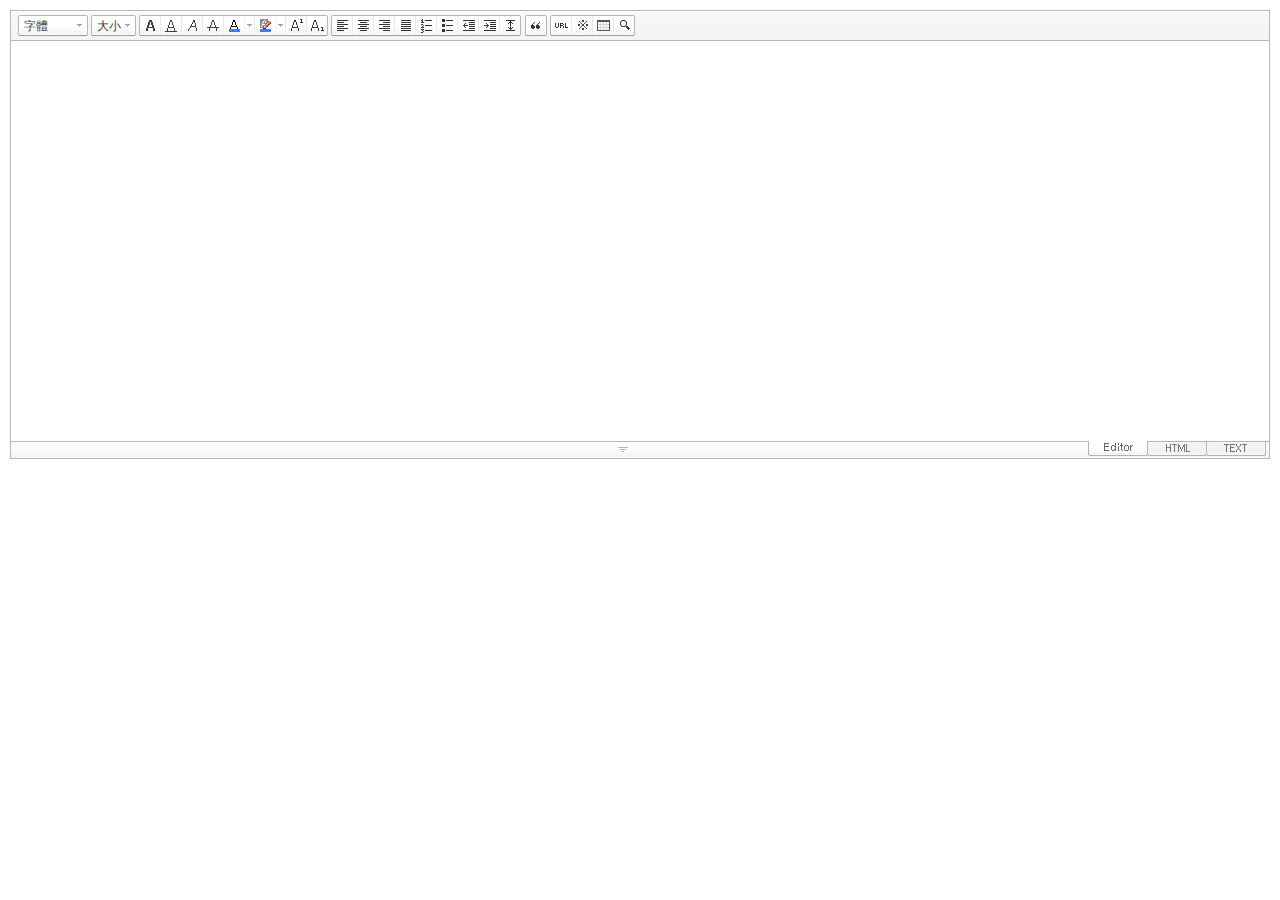
<file: src/main/resources/static/SmartEditor2Skin_zh_TW.html>
<!DOCTYPE HTML PUBLIC "-//W3C//DTD HTML 4.01 Transitional//EN" "http://www.w3.org/TR/html4/loose.dtd">
<html lang="ko">
<head>
<meta http-equiv="Content-Type" content="text/html; charset=utf-8">
<meta http-equiv="Content-Script-Type" content="text/javascript">
<meta http-equiv="Content-Style-Type" content="text/css">
<title>네이버 :: Smart Editor 2 &#8482;</title>
<link href="css/zh_TW/smart_editor2.css" rel="stylesheet" type="text/css">
<style type="text/css">
	body { margin: 10px; }
</style>
<script type="text/javascript" src="./js/lib/jindo2.all.js" charset="utf-8"></script>
<script type="text/javascript" src="./js/lib/jindo_component.js" charset="utf-8"></script>
<script type="text/javascript" src="./js/service/SE2M_Configuration.js" charset="utf-8"></script>	<!-- 설정 파일 -->
<script type="text/javascript" src="./js/service/SE2BasicCreator.js" charset="utf-8"></script>
<script type="text/javascript" src="./js/smarteditor2.js" charset="utf-8"></script>

</head>
<body>

<!-- SE2 Markup Start -->	
<div id="smart_editor2">
	<div id="smart_editor2_content"><a href="#se2_iframe" class="blind">글쓰기영역으로 바로가기</a>
		<div class="se2_tool" id="se2_tool">
			
			<div class="se2_text_tool husky_seditor_text_tool">
			<ul class="se2_font_type">
				<li class="husky_seditor_ui_fontName"><button type="button" class="se2_font_family" title="字體"><span class="husky_se2m_current_fontName">字體</span></button>
					<!-- 글꼴 레이어 -->
					<div class="se2_layer husky_se_fontName_layer">
						<div class="se2_in_layer">
							<ul class="se2_l_font_fam">
							<li style="display:none"><button type="button"><span>@DisplayName@<span>(</span><em style="font-family:FontFamily;">@SampleText@</em><span>)</span></span></button></li>
							<li class="se2_division husky_seditor_font_separator"></li>
							<li><button type="button"><span>NanumGothic<span>(</span><em style="font-family:'NanumGothic',NanumGothic;">ABCD</em><span>)</span></span></button></li>
							<li><button type="button"><span>NanumMyungjo<span>(</span><em style="font-family:'NanumMyungjo',NanumMyeongjo;">ABCD</em><span>)</span></span></button></li>
							<li><button type="button"><span>NanumGothicCoding<span>(</span><em style="font-family:'NanumGothicCoding',NanumGothicCoding;">ABCD</em><span>)</span></span></button></li>
							<li><button type="button"><span>NanumBarunGothic<span>(</span><em style="font-family:'NanumBarunGothic',NanumBarunGothic,NanumBarunGothicOTF;">ABCD</em><span>)</span></span></button></li>
							<li><button type="button"><span>NanumBarunpen<span>(</span><em style="font-family:'NanumBarunpen',NanumBarunpen;">ABCD</em><span>)</span></span></button></li>
							</ul>
						</div>
					</div>
					<!-- //글꼴 레이어 -->
				</li>

				<li class="husky_seditor_ui_fontSize"><button type="button" class="se2_font_size" title="字號"><span class="husky_se2m_current_fontSize">大小</span></button>
					<!-- 폰트 사이즈 레이어 -->
					<div class="se2_layer husky_se_fontSize_layer">
						<div class="se2_in_layer">
							<ul class="se2_l_font_size">
							<li><button type="button"><span style="margin-top:4px; margin-bottom:3px; margin-left:5px; font-size:7pt;">ABCDEFG<span style=" font-size:7pt;">(7pt)</span></span></button></li>
							<li><button type="button"><span style="margin-bottom:2px; font-size:8pt;">ABCDEFG<span style="font-size:8pt;">(8pt)</span></span></button></li>
							<li><button type="button"><span style="margin-bottom:1px; font-size:9pt;">ABCDEFG<span style="font-size:9pt;">(9pt)</span></span></button></li>
							<li><button type="button"><span style="margin-bottom:1px; font-size:10pt;">ABCDEFG<span style="font-size:10pt;">(10pt)</span></span></button></li>
							<li><button type="button"><span style="margin-bottom:2px; font-size:11pt;">ABCDEFG<span style="font-size:11pt;">(11pt)</span></span></button></li>
							<li><button type="button"><span style="margin-bottom:1px; font-size:12pt;">ABCDEFG<span style="font-size:12pt;">(12pt)</span></span></button></li>
							<li><button type="button"><span style="margin-bottom:2px; font-size:14pt;">ABCDEFG<span style="margin-left:6px;font-size:14pt;">(14pt)</span></span></button></li>
							<li><button type="button"><span style="margin-bottom:1px; font-size:18pt;">ABCDEFG<span style="margin-left:8px;font-size:18pt;">(18pt)</span></span></button></li>
							<li><button type="button"><span style="margin-left:3px; font-size:24pt;">ABCDEFG<span style="margin-left:11px;font-size:24pt;">(24pt)</span></span></button></li>
							<li><button type="button"><span style="margin-top:-1px; margin-left:3px; font-size:36pt;">ABCD<span style="font-size:36pt;">(36pt)</span></span></button></li>
							</ul>
						</div>
					</div>
					<!-- //폰트 사이즈 레이어 -->
				</li>
</ul><ul>
				<li class="husky_seditor_ui_bold first_child"><button type="button" title="變粗[Ctrl+B]" class="se2_bold"><span class="_buttonRound tool_bg">變粗[Ctrl+B]</span></button></li>

				<li class="husky_seditor_ui_underline"><button type="button" title="下劃線[Ctrl+U]" class="se2_underline"><span class="_buttonRound">下劃線[Ctrl+U]</span></button></li>

				<li class="husky_seditor_ui_italic"><button type="button" title="傾斜[Ctrl+I]" class="se2_italic"><span class="_buttonRound">傾斜[Ctrl+I]</span></button></li>

				<li class="husky_seditor_ui_lineThrough"><button type="button" title="取消線[Ctrl+D]" class="se2_tdel"><span class="_buttonRound">取消線[Ctrl+D]</span></button></li>

				<li class="se2_pair husky_seditor_ui_fontColor"><span class="selected_color husky_se2m_fontColor_lastUsed" style="background-color:#4477f9"></span><span class="husky_seditor_ui_fontColorA"><button type="button" title="字體顔色" class="se2_fcolor"><span>字體顔色</span></button></span><span class="husky_seditor_ui_fontColorB"><button type="button" title="查看更多" class="se2_fcolor_more"><span class="_buttonRound">查看更多</span></button></span>				
					<!-- 글자색 -->
					<div class="se2_layer husky_se2m_fontcolor_layer" style="display:none">
						<div class="se2_in_layer husky_se2m_fontcolor_paletteHolder">
							<div class="se2_palette husky_se2m_color_palette">
								<ul class="se2_pick_color">
								<li><button type="button" title="#ff0000" style="background:#ff0000"><span><span>#ff0000</span></span></button></li>
								<li><button type="button" title="#ff6c00" style="background:#ff6c00"><span><span>#ff6c00</span></span></button></li>
								<li><button type="button" title="#ffaa00" style="background:#ffaa00"><span><span>#ffaa00</span></span></button></li>
								<li><button type="button" title="#ffef00" style="background:#ffef00"><span><span>#ffef00</span></span></button></li>
								<li><button type="button" title="#a6cf00" style="background:#a6cf00"><span><span>#a6cf00</span></span></button></li>
								<li><button type="button" title="#009e25" style="background:#009e25"><span><span>#009e25</span></span></button></li>
								<li><button type="button" title="#00b0a2" style="background:#00b0a2"><span><span>#00b0a2</span></span></button></li>
								<li><button type="button" title="#0075c8" style="background:#0075c8"><span><span>#0075c8</span></span></button></li>
								<li><button type="button" title="#3a32c3" style="background:#3a32c3"><span><span>#3a32c3</span></span></button></li>
								<li><button type="button" title="#7820b9" style="background:#7820b9"><span><span>#7820b9</span></span></button></li>
								<li><button type="button" title="#ef007c" style="background:#ef007c"><span><span>#ef007c</span></span></button></li>
								<li><button type="button" title="#000000" style="background:#000000"><span><span>#000000</span></span></button></li>
								<li><button type="button" title="#252525" style="background:#252525"><span><span>#252525</span></span></button></li>
								<li><button type="button" title="#464646" style="background:#464646"><span><span>#464646</span></span></button></li>
								<li><button type="button" title="#636363" style="background:#636363"><span><span>#636363</span></span></button></li>
								<li><button type="button" title="#7d7d7d" style="background:#7d7d7d"><span><span>#7d7d7d</span></span></button></li>
								<li><button type="button" title="#9a9a9a" style="background:#9a9a9a"><span><span>#9a9a9a</span></span></button></li>
								<li><button type="button" title="#ffe8e8" style="background:#ffe8e8"><span><span>#9a9a9a</span></span></button></li>
								<li><button type="button" title="#f7e2d2" style="background:#f7e2d2"><span><span>#f7e2d2</span></span></button></li>
								<li><button type="button" title="#f5eddc" style="background:#f5eddc"><span><span>#f5eddc</span></span></button></li>
								<li><button type="button" title="#f5f4e0" style="background:#f5f4e0"><span><span>#f5f4e0</span></span></button></li>
								<li><button type="button" title="#edf2c2" style="background:#edf2c2"><span><span>#edf2c2</span></span></button></li>
								<li><button type="button" title="#def7e5" style="background:#def7e5"><span><span>#def7e5</span></span></button></li>
								<li><button type="button" title="#d9eeec" style="background:#d9eeec"><span><span>#d9eeec</span></span></button></li>
								<li><button type="button" title="#c9e0f0" style="background:#c9e0f0"><span><span>#c9e0f0</span></span></button></li>
								<li><button type="button" title="#d6d4eb" style="background:#d6d4eb"><span><span>#d6d4eb</span></span></button></li>
								<li><button type="button" title="#e7dbed" style="background:#e7dbed"><span><span>#e7dbed</span></span></button></li>
								<li><button type="button" title="#f1e2ea" style="background:#f1e2ea"><span><span>#f1e2ea</span></span></button></li>
								<li><button type="button" title="#acacac" style="background:#acacac"><span><span>#acacac</span></span></button></li>
								<li><button type="button" title="#c2c2c2" style="background:#c2c2c2"><span><span>#c2c2c2</span></span></button></li>
								<li><button type="button" title="#cccccc" style="background:#cccccc"><span><span>#cccccc</span></span></button></li>
								<li><button type="button" title="#e1e1e1" style="background:#e1e1e1"><span><span>#e1e1e1</span></span></button></li>
								<li><button type="button" title="#ebebeb" style="background:#ebebeb"><span><span>#ebebeb</span></span></button></li>
								<li><button type="button" title="#ffffff" style="background:#ffffff"><span><span>#ffffff</span></span></button></li>
								</ul>
								<ul class="se2_pick_color" style="width:156px;">
								<li><button type="button" title="#e97d81" style="background:#e97d81"><span><span>#e97d81</span></span></button></li>
								<li><button type="button" title="#e19b73" style="background:#e19b73"><span><span>#e19b73</span></span></button></li>
								<li><button type="button" title="#d1b274" style="background:#d1b274"><span><span>#d1b274</span></span></button></li>
								<li><button type="button" title="#cfcca2" style="background:#cfcca2"><span><span>#cfcca2</span></span></button></li>
								<li><button type="button" title="#cfcca2" style="background:#cfcca2"><span><span>#cfcca2</span></span></button></li>
								<li><button type="button" title="#61b977" style="background:#61b977"><span><span>#61b977</span></span></button></li>
								<li><button type="button" title="#53aea8" style="background:#53aea8"><span><span>#53aea8</span></span></button></li>
								<li><button type="button" title="#518fbb" style="background:#518fbb"><span><span>#518fbb</span></span></button></li>
								<li><button type="button" title="#6a65bb" style="background:#6a65bb"><span><span>#6a65bb</span></span></button></li>
								<li><button type="button" title="#9a54ce" style="background:#9a54ce"><span><span>#9a54ce</span></span></button></li>
								<li><button type="button" title="#e573ae" style="background:#e573ae"><span><span>#e573ae</span></span></button></li>
								<li><button type="button" title="#5a504b" style="background:#5a504b"><span><span>#5a504b</span></span></button></li>
								<li><button type="button" title="#767b86" style="background:#767b86"><span><span>#767b86</span></span></button></li>
								<li><button type="button" title="#951015" style="background:#951015"><span><span>#951015</span></span></button></li>
								<li><button type="button" title="#6e391a" style="background:#6e391a"><span><span>#6e391a</span></span></button></li>
								<li><button type="button" title="#785c25" style="background:#785c25"><span><span>#785c25</span></span></button></li>
								<li><button type="button" title="#5f5b25" style="background:#5f5b25"><span><span>#5f5b25</span></span></button></li>
								<li><button type="button" title="#4c511f" style="background:#4c511f"><span><span>#4c511f</span></span></button></li>
								<li><button type="button" title="#1c4827" style="background:#1c4827"><span><span>#1c4827</span></span></button></li>
								<li><button type="button" title="#0d514c" style="background:#0d514c"><span><span>#0d514c</span></span></button></li>
								<li><button type="button" title="#1b496a" style="background:#1b496a"><span><span>#1b496a</span></span></button></li>
								<li><button type="button" title="#2b285f" style="background:#2b285f"><span><span>#2b285f</span></span></button></li>
								<li><button type="button" title="#45245b" style="background:#45245b"><span><span>#45245b</span></span></button></li>
								<li><button type="button" title="#721947" style="background:#721947"><span><span>#721947</span></span></button></li>
								<li><button type="button" title="#352e2c" style="background:#352e2c"><span><span>#352e2c</span></span></button></li>
								<li><button type="button" title="#3c3f45" style="background:#3c3f45"><span><span>#3c3f45</span></span></button></li>
								</ul>
								<button type="button" title="查看更多" class="se2_view_more husky_se2m_color_palette_more_btn"><span>查看更多</span></button>
								<div class="husky_se2m_color_palette_recent" style="display:none">
									<h4>最近使用過的顔色</h4>
									<ul class="se2_pick_color">
									<li></li>
									<!-- 최근 사용한 색 템플릿 -->
									<!-- <li><button type="button" title="#e97d81" style="background:#e97d81"><span><span>#e97d81</span></span></button></li> -->
									<!-- //최근 사용한 색 템플릿 -->
									</ul>
								</div>								
								<div class="se2_palette2 husky_se2m_color_palette_colorpicker">
									<!--form action="http://test.emoticon.naver.com/colortable/TextAdd.nhn" method="post"-->
										<div class="se2_color_set">
											<span class="se2_selected_color"><span class="husky_se2m_cp_preview" style="background:#e97d81"></span></span><input type="text" name="" class="input_ty1 husky_se2m_cp_colorcode" value="#e97d81"><button type="button" class="se2_btn_insert husky_se2m_color_palette_ok_btn" title="輸入"><span>輸入</span></button></div>
										<!--input type="hidden" name="callback" value="http://test.emoticon.naver.com/colortable/result.jsp" />
										<input type="hidden" name="callback_func" value="1" />
										<input type="hidden" name="text_key" value="" />
										<input type="hidden" name="text_data" value="" />
									</form-->
									<div class="se2_gradation1 husky_se2m_cp_colpanel"></div>
									<div class="se2_gradation2 husky_se2m_cp_huepanel"></div>
								</div>
							</div>
                        </div>
					</div>
                    <!-- //글자색 -->
				</li>

				<li class="se2_pair husky_seditor_ui_BGColor"><span class="selected_color husky_se2m_BGColor_lastUsed" style="background-color:#4477f9"></span><span class="husky_seditor_ui_BGColorA"><button type="button" title="填充顔色" class="se2_bgcolor"><span>填充顔色</span></button></span><span class="husky_seditor_ui_BGColorB"><button type="button" title="查看更多" class="se2_bgcolor_more"><span class="_buttonRound">查看更多</span></button></span>
					<!-- 배경색 -->
					<div class="se2_layer se2_layer husky_se2m_BGColor_layer" style="display:none">
						<div class="se2_in_layer">
							<div class="se2_palette_bgcolor">
								<ul class="se2_background husky_se2m_bgcolor_list">
								<li><button type="button" title="填充顔色#ff0000 字色#ffffff" style="background:#ff0000; color:#ffffff"><span><span>ABCDE</span></span></button></li>								
								<li><button type="button" title="填充顔色#6d30cf 字色#ffffff" style="background:#6d30cf; color:#ffffff"><span><span>ABCDE</span></span></button></li>
								<li><button type="button" title="填充顔色#000000 字色#ffffff" style="background:#000000; color:#ffffff"><span><span>ABCDE</span></span></button></li>
								<li><button type="button" title="填充顔色#ff6600 字色#ffffff" style="background:#ff6600; color:#ffffff"><span><span>ABCDE</span></span></button></li>
								<li><button type="button" title="填充顔色#3333cc 字色#ffffff" style="background:#3333cc; color:#ffffff"><span><span>ABCDE</span></span></button></li>
								<li><button type="button" title="填充顔色#333333 字色#ffff00" style="background:#333333; color:#ffff00"><span><span>ABCDE</span></span></button></li>
								<li><button type="button" title="填充顔色#ffa700 字色#ffffff" style="background:#ffa700; color:#ffffff"><span><span>ABCDE</span></span></button></li>
								<li><button type="button" title="填充顔色#009999 字色#ffffff" style="background:#009999; color:#ffffff"><span><span>ABCDE</span></span></button></li>
								<li><button type="button" title="填充顔色#8e8e8e 字色#ffffff" style="background:#8e8e8e; color:#ffffff"><span><span>ABCDE</span></span></button></li>								
								<li><button type="button" title="填充顔色#cc9900 字色#ffffff" style="background:#cc9900; color:#ffffff"><span><span>ABCDE</span></span></button></li>
								<li><button type="button" title="填充顔色#77b02b 字色#ffffff" style="background:#77b02b; color:#ffffff"><span><span>ABCDE</span></span></button></li>
								<li><button type="button" title="填充顔色#ffffff 字色#000000" style="background:#ffffff; color:#000000"><span><span>ABCDE</span></span></button></li>
								</ul>
							</div>
							<div class="husky_se2m_BGColor_paletteHolder"></div>
                        </div>
					</div>
                    <!-- //배경색 -->
				</li>

				<li class="husky_seditor_ui_superscript"><button type="button" title="윗첨자" class="se2_sup"><span class="_buttonRound">윗첨자</span></button></li>

				<li class="husky_seditor_ui_subscript last_child"><button type="button" title="아래첨자" class="se2_sub"><span class="_buttonRound tool_bg">아래첨자</span></button></li>
</ul><ul>
				<li class="husky_seditor_ui_justifyleft first_child"><button type="button" title="靠左排列" class="se2_left"><span class="_buttonRound tool_bg">靠左排列</span></button></li>

				<li class="husky_seditor_ui_justifycenter"><button type="button" title="靠中" class="se2_center"><span class="_buttonRound">靠中</span></button></li>

				<li class="husky_seditor_ui_justifyright"><button type="button" title="靠右排列" class="se2_right"><span class="_buttonRound">靠右排列</span></button></li>

				<li class="husky_seditor_ui_justifyfull"><button type="button" title="兩側排列" class="se2_justify"><span class="_buttonRound">兩側排列</span></button></li>

				<li class="husky_seditor_ui_orderedlist"><button type="button" title="排號" class="se2_ol"><span class="_buttonRound">排號</span></button></li>

				<li class="husky_seditor_ui_unorderedlist"><button type="button" title="主題符號" class="se2_ul"><span class="_buttonRound">主題符號</span></button></li>

				<li class="husky_seditor_ui_outdent"><button type="button" title="凸排[Shift+Tab]" class="se2_outdent"><span class="_buttonRound">凸排[Shift+Tab]</span></button></li>

				<li class="husky_seditor_ui_indent"><button type="button" title="縮排[Tab]" class="se2_indent"><span class="_buttonRound">縮排[Tab]</span></button></li>			

				<li class="husky_seditor_ui_lineHeight last_child"><button type="button" title="行間隔" class="se2_lineheight" ><span class="_buttonRound tool_bg">行間隔</span></button>
					<!-- 줄간격 레이어 -->
					<div class="se2_layer husky_se2m_lineHeight_layer">
						<div class="se2_in_layer">
							<ul class="se2_l_line_height">
							<li><button type="button"><span>50%</span></button></li>
							<li><button type="button"><span>80%</span></button></li>
							<li><button type="button"><span>100%</span></button></li>
							<li><button type="button"><span>120%</span></button></li>
							<li><button type="button"><span>150%</span></button></li>
							<li><button type="button"><span>180%</span></button></li>
							<li><button type="button"><span>200%</span></button></li>
							</ul>
							<div class="se2_l_line_height_user husky_se2m_lineHeight_direct_input">
								<h3>直接輸入</h3>
								<span class="bx_input">
								<input type="text" class="input_ty1" maxlength="3" style="width:75px">
								<button type="button" title="1% 加" class="btn_up"><span>1% 加</span></button>
								<button type="button" title="1% 減" class="btn_down"><span>1% 減</span></button>
								</span>		
								<div class="btn_area">
									<button type="button" class="se2_btn_apply3"><span>適用</span></button><button type="button" class="se2_btn_cancel3"><span>取消</span></button>
								</div>
							</div>
						</div>
					</div>
					<!-- //줄간격 레이어 -->
				</li>
</ul><ul>
				<li class="husky_seditor_ui_quote single_child"><button type="button" title="인용구" class="se2_blockquote"><span class="_buttonRound tool_bg">인용구</span></button>
					<!-- 인용구 -->
					<div class="se2_layer husky_seditor_blockquote_layer" style="margin-left:-407px; display:none;">
						<div class="se2_in_layer">
							<div class="se2_quote">
								<ul>
								<li class="q1"><button type="button" class="se2_quote1"><span><span>인용구 스타일1</span></span></button></li>
								<li class="q2"><button type="button" class="se2_quote2"><span><span>인용구 스타일2</span></span></button></li>
								<li class="q3"><button type="button" class="se2_quote3"><span><span>인용구 스타일3</span></span></button></li>
								<li class="q4"><button type="button" class="se2_quote4"><span><span>인용구 스타일4</span></span></button></li>
								<li class="q5"><button type="button" class="se2_quote5"><span><span>인용구 스타일5</span></span></button></li>
								<li class="q6"><button type="button" class="se2_quote6"><span><span>인용구 스타일6</span></span></button></li>
								<li class="q7"><button type="button" class="se2_quote7"><span><span>인용구 스타일7</span></span></button></li>
								<li class="q8"><button type="button" class="se2_quote8"><span><span>인용구 스타일8</span></span></button></li>
								<li class="q9"><button type="button" class="se2_quote9"><span><span>인용구 스타일9</span></span></button></li>
								<li class="q10"><button type="button" class="se2_quote10"><span><span>인용구 스타일10</span></span></button></li>
								</ul>
								<button type="button" class="se2_cancel2"><span>적용취소</span></button>
							</div>
						</div>
					</div>
					<!-- //인용구 -->
				</li>
</ul><ul>
				<li class="husky_seditor_ui_hyperlink first_child"><button type="button" title="鏈接" class="se2_url"><span class="_buttonRound tool_bg">鏈接</span></button>
					<!-- 링크 -->
					<div class="se2_layer" style="margin-left:-285px">
						<div class="se2_in_layer">
							<div class="se2_url2">
								<input type="text" class="input_ty1" value="http://">
								<button type="button" class="se2_apply"><span>適用</span></button><button type="button" class="se2_cancel"><span>取消</span></button>
							</div>
						</div>
					</div>
					<!-- //링크 -->
				</li>

				<li class="husky_seditor_ui_sCharacter"><button type="button" title="特殊符號" class="se2_character"><span class="_buttonRound">特殊符號</span></button>
					<!-- 특수기호 -->
					<div class="se2_layer husky_seditor_sCharacter_layer" style="margin-left:-448px;">
						<div class="se2_in_layer">
							<div class="se2_bx_character">
								<ul class="se2_char_tab">
								<li class="active"><button type="button" title="一般符號" class="se2_char1"><span>一般符號</span></button>
									<div class="se2_s_character">
										<ul class="husky_se2m_sCharacter_list">
											<li></li>
											<!-- 일반기호 목록 -->
											<!-- <li class="hover"><button type="button"><span>｛</span></button></li><li class="active"><button type="button"><span>｝</span></button></li><li><button type="button"><span>〔</span></button></li><li><button type="button"><span>〕</span></button></li><li><button type="button"><span>〈</span></button></li><li><button type="button"><span>〉</span></button></li><li><button type="button"><span>《</span></button></li><li><button type="button"><span>》</span></button></li><li><button type="button"><span>「</span></button></li><li><button type="button"><span>」</span></button></li><li><button type="button"><span>『</span></button></li><li><button type="button"><span>』</span></button></li><li><button type="button"><span>【</span></button></li><li><button type="button"><span>】</span></button></li><li><button type="button"><span>‘</span></button></li><li><button type="button"><span>’</span></button></li><li><button type="button"><span>“</span></button></li><li><button type="button"><span>”</span></button></li><li><button type="button"><span>、</span></button></li><li><button type="button"><span>。</span></button></li><li><button type="button"><span>·</span></button></li><li><button type="button"><span>‥</span></button></li><li><button type="button"><span>…</span></button></li><li><button type="button"><span>§</span></button></li><li><button type="button"><span>※</span></button></li><li><button type="button"><span>☆</span></button></li><li><button type="button"><span>★</span></button></li><li><button type="button"><span>○</span></button></li><li><button type="button"><span>●</span></button></li><li><button type="button"><span>◎</span></button></li><li><button type="button"><span>◇</span></button></li><li><button type="button"><span>◆</span></button></li><li><button type="button"><span>□</span></button></li><li><button type="button"><span>■</span></button></li><li><button type="button"><span>△</span></button></li><li><button type="button"><span>▲</span></button></li><li><button type="button"><span>▽</span></button></li><li><button type="button"><span>▼</span></button></li><li><button type="button"><span>◁</span></button></li><li><button type="button"><span>◀</span></button></li><li><button type="button"><span>▷</span></button></li><li><button type="button"><span>▶</span></button></li><li><button type="button"><span>♤</span></button></li><li><button type="button"><span>♠</span></button></li><li><button type="button"><span>♡</span></button></li><li><button type="button"><span>♥</span></button></li><li><button type="button"><span>♧</span></button></li><li><button type="button"><span>♣</span></button></li><li><button type="button"><span>⊙</span></button></li><li><button type="button"><span>◈</span></button></li><li><button type="button"><span>▣</span></button></li><li><button type="button"><span>◐</span></button></li><li><button type="button"><span>◑</span></button></li><li><button type="button"><span>▒</span></button></li><li><button type="button"><span>▤</span></button></li><li><button type="button"><span>▥</span></button></li><li><button type="button"><span>▨</span></button></li><li><button type="button"><span>▧</span></button></li><li><button type="button"><span>▦</span></button></li><li><button type="button"><span>▩</span></button></li><li><button type="button"><span>±</span></button></li><li><button type="button"><span>×</span></button></li><li><button type="button"><span>÷</span></button></li><li><button type="button"><span>≠</span></button></li><li><button type="button"><span>≤</span></button></li><li><button type="button"><span>≥</span></button></li><li><button type="button"><span>∞</span></button></li><li><button type="button"><span>∴</span></button></li><li><button type="button"><span>°</span></button></li><li><button type="button"><span>′</span></button></li><li><button type="button"><span>″</span></button></li><li><button type="button"><span>∠</span></button></li><li><button type="button"><span>⊥</span></button></li><li><button type="button"><span>⌒</span></button></li><li><button type="button"><span>∂</span></button></li><li><button type="button"><span>≡</span></button></li><li><button type="button"><span>≒</span></button></li><li><button type="button"><span>≪</span></button></li><li><button type="button"><span>≫</span></button></li><li><button type="button"><span>√</span></button></li><li><button type="button"><span>∽</span></button></li><li><button type="button"><span>∝</span></button></li><li><button type="button"><span>∵</span></button></li><li><button type="button"><span>∫</span></button></li><li><button type="button"><span>∬</span></button></li><li><button type="button"><span>∈</span></button></li><li><button type="button"><span>∋</span></button></li><li><button type="button"><span>⊆</span></button></li><li><button type="button"><span>⊇</span></button></li><li><button type="button"><span>⊂</span></button></li><li><button type="button"><span>⊃</span></button></li><li><button type="button"><span>∪</span></button></li><li><button type="button"><span>∩</span></button></li><li><button type="button"><span>∧</span></button></li><li><button type="button"><span>∨</span></button></li><li><button type="button"><span>￢</span></button></li><li><button type="button"><span>⇒</span></button></li><li><button type="button"><span>⇔</span></button></li><li><button type="button"><span>∀</span></button></li><li><button type="button"><span>∃</span></button></li><li><button type="button"><span>´</span></button></li><li><button type="button"><span>～</span></button></li><li><button type="button"><span>ˇ</span></button></li><li><button type="button"><span>˘</span></button></li><li><button type="button"><span>˝</span></button></li><li><button type="button"><span>˚</span></button></li><li><button type="button"><span>˙</span></button></li><li><button type="button"><span>¸</span></button></li><li><button type="button"><span>˛</span></button></li><li><button type="button"><span>¡</span></button></li><li><button type="button"><span>¿</span></button></li><li><button type="button"><span>ː</span></button></li><li><button type="button"><span>∮</span></button></li><li><button type="button"><span>∑</span></button></li><li><button type="button"><span>∏</span></button></li><li><button type="button"><span>♭</span></button></li><li><button type="button"><span>♩</span></button></li><li><button type="button"><span>♪</span></button></li><li><button type="button"><span>♬</span></button></li><li><button type="button"><span>㉿</span></button></li><li><button type="button"><span>→</span></button></li><li><button type="button"><span>←</span></button></li><li><button type="button"><span>↑</span></button></li><li><button type="button"><span>↓</span></button></li><li><button type="button"><span>↔</span></button></li><li><button type="button"><span>↕</span></button></li><li><button type="button"><span>↗</span></button></li><li><button type="button"><span>↙</span></button></li><li><button type="button"><span>↖</span></button></li><li><button type="button"><span>↘</span></button></li><li><button type="button"><span>㈜</span></button></li><li><button type="button"><span>№</span></button></li><li><button type="button"><span>㏇</span></button></li><li><button type="button"><span>™</span></button></li><li><button type="button"><span>㏂</span></button></li><li><button type="button"><span>㏘</span></button></li><li><button type="button"><span>℡</span></button></li><li><button type="button"><span>♨</span></button></li><li><button type="button"><span>☏</span></button></li><li><button type="button"><span>☎</span></button></li><li><button type="button"><span>☜</span></button></li><li><button type="button"><span>☞</span></button></li><li><button type="button"><span>¶</span></button></li><li><button type="button"><span>†</span></button></li><li><button type="button"><span>‡</span></button></li><li><button type="button"><span>®</span></button></li><li><button type="button"><span>ª</span></button></li><li><button type="button"><span>º</span></button></li><li><button type="button"><span>♂</span></button></li><li><button type="button"><span>♀</span></button></li> -->
										</ul>
									</div>
								</li>
								<li><button type="button" title="數字和單位" class="se2_char2"><span>數字和單位</span></button>
									<div class="se2_s_character">
										<ul class="husky_se2m_sCharacter_list">
											<li></li>
											<!-- 숫자와 단위 목록 -->
											<!-- <li class="hover"><button type="button"><span>½</span></button></li><li><button type="button"><span>⅓</span></button></li><li><button type="button"><span>⅔</span></button></li><li><button type="button"><span>¼</span></button></li><li><button type="button"><span>¾</span></button></li><li><button type="button"><span>⅛</span></button></li><li><button type="button"><span>⅜</span></button></li><li><button type="button"><span>⅝</span></button></li><li><button type="button"><span>⅞</span></button></li><li><button type="button"><span>¹</span></button></li><li><button type="button"><span>²</span></button></li><li><button type="button"><span>³</span></button></li><li><button type="button"><span>⁴</span></button></li><li><button type="button"><span>ⁿ</span></button></li><li><button type="button"><span>₁</span></button></li><li><button type="button"><span>₂</span></button></li><li><button type="button"><span>₃</span></button></li><li><button type="button"><span>₄</span></button></li><li><button type="button"><span>Ⅰ</span></button></li><li><button type="button"><span>Ⅱ</span></button></li><li><button type="button"><span>Ⅲ</span></button></li><li><button type="button"><span>Ⅳ</span></button></li><li><button type="button"><span>Ⅴ</span></button></li><li><button type="button"><span>Ⅵ</span></button></li><li><button type="button"><span>Ⅶ</span></button></li><li><button type="button"><span>Ⅷ</span></button></li><li><button type="button"><span>Ⅸ</span></button></li><li><button type="button"><span>Ⅹ</span></button></li><li><button type="button"><span>ⅰ</span></button></li><li><button type="button"><span>ⅱ</span></button></li><li><button type="button"><span>ⅲ</span></button></li><li><button type="button"><span>ⅳ</span></button></li><li><button type="button"><span>ⅴ</span></button></li><li><button type="button"><span>ⅵ</span></button></li><li><button type="button"><span>ⅶ</span></button></li><li><button type="button"><span>ⅷ</span></button></li><li><button type="button"><span>ⅸ</span></button></li><li><button type="button"><span>ⅹ</span></button></li><li><button type="button"><span>￦</span></button></li><li><button type="button"><span>$</span></button></li><li><button type="button"><span>￥</span></button></li><li><button type="button"><span>￡</span></button></li><li><button type="button"><span>€</span></button></li><li><button type="button"><span>℃</span></button></li><li><button type="button"><span>A</span></button></li><li><button type="button"><span>℉</span></button></li><li><button type="button"><span>￠</span></button></li><li><button type="button"><span>¤</span></button></li><li><button type="button"><span>‰</span></button></li><li><button type="button"><span>㎕</span></button></li><li><button type="button"><span>㎖</span></button></li><li><button type="button"><span>㎗</span></button></li><li><button type="button"><span>ℓ</span></button></li><li><button type="button"><span>㎘</span></button></li><li><button type="button"><span>㏄</span></button></li><li><button type="button"><span>㎣</span></button></li><li><button type="button"><span>㎤</span></button></li><li><button type="button"><span>㎥</span></button></li><li><button type="button"><span>㎦</span></button></li><li><button type="button"><span>㎙</span></button></li><li><button type="button"><span>㎚</span></button></li><li><button type="button"><span>㎛</span></button></li><li><button type="button"><span>㎜</span></button></li><li><button type="button"><span>㎝</span></button></li><li><button type="button"><span>㎞</span></button></li><li><button type="button"><span>㎟</span></button></li><li><button type="button"><span>㎠</span></button></li><li><button type="button"><span>㎡</span></button></li><li><button type="button"><span>㎢</span></button></li><li><button type="button"><span>㏊</span></button></li><li><button type="button"><span>㎍</span></button></li><li><button type="button"><span>㎎</span></button></li><li><button type="button"><span>㎏</span></button></li><li><button type="button"><span>㏏</span></button></li><li><button type="button"><span>㎈</span></button></li><li><button type="button"><span>㎉</span></button></li><li><button type="button"><span>㏈</span></button></li><li><button type="button"><span>㎧</span></button></li><li><button type="button"><span>㎨</span></button></li><li><button type="button"><span>㎰</span></button></li><li><button type="button"><span>㎱</span></button></li><li><button type="button"><span>㎲</span></button></li><li><button type="button"><span>㎳</span></button></li><li><button type="button"><span>㎴</span></button></li><li><button type="button"><span>㎵</span></button></li><li><button type="button"><span>㎶</span></button></li><li><button type="button"><span>㎷</span></button></li><li><button type="button"><span>㎸</span></button></li><li><button type="button"><span>㎹</span></button></li><li><button type="button"><span>㎀</span></button></li><li><button type="button"><span>㎁</span></button></li><li><button type="button"><span>㎂</span></button></li><li><button type="button"><span>㎃</span></button></li><li><button type="button"><span>㎄</span></button></li><li><button type="button"><span>㎺</span></button></li><li><button type="button"><span>㎻</span></button></li><li><button type="button"><span>㎼</span></button></li><li><button type="button"><span>㎽</span></button></li><li><button type="button"><span>㎾</span></button></li><li><button type="button"><span>㎿</span></button></li><li><button type="button"><span>㎐</span></button></li><li><button type="button"><span>㎑</span></button></li><li><button type="button"><span>㎒</span></button></li><li><button type="button"><span>㎓</span></button></li><li><button type="button"><span>㎔</span></button></li><li><button type="button"><span>Ω</span></button></li><li><button type="button"><span>㏀</span></button></li><li><button type="button"><span>㏁</span></button></li><li><button type="button"><span>㎊</span></button></li><li><button type="button"><span>㎋</span></button></li><li><button type="button"><span>㎌</span></button></li><li><button type="button"><span>㏖</span></button></li><li><button type="button"><span>㏅</span></button></li><li><button type="button"><span>㎭</span></button></li><li><button type="button"><span>㎮</span></button></li><li><button type="button"><span>㎯</span></button></li><li><button type="button"><span>㏛</span></button></li><li><button type="button"><span>㎩</span></button></li><li><button type="button"><span>㎪</span></button></li><li><button type="button"><span>㎫</span></button></li><li><button type="button"><span>㎬</span></button></li><li><button type="button"><span>㏝</span></button></li><li><button type="button"><span>㏐</span></button></li><li><button type="button"><span>㏓</span></button></li><li><button type="button"><span>㏃</span></button></li><li><button type="button"><span>㏉</span></button></li><li><button type="button"><span>㏜</span></button></li><li><button type="button"><span>㏆</span></button></li> -->
										</ul>
									</div>
								</li>
								<li><button type="button" title="圓，括號" class="se2_char3"><span>圓，括號</span></button>
									<div class="se2_s_character">
										<ul class="husky_se2m_sCharacter_list">
											<li></li>
											<!-- 원,괄호 목록 -->
											<!-- <li><button type="button"><span>㉠</span></button></li><li><button type="button"><span>㉡</span></button></li><li><button type="button"><span>㉢</span></button></li><li><button type="button"><span>㉣</span></button></li><li><button type="button"><span>㉤</span></button></li><li><button type="button"><span>㉥</span></button></li><li><button type="button"><span>㉦</span></button></li><li><button type="button"><span>㉧</span></button></li><li><button type="button"><span>㉨</span></button></li><li><button type="button"><span>㉩</span></button></li><li><button type="button"><span>㉪</span></button></li><li><button type="button"><span>㉫</span></button></li><li><button type="button"><span>㉬</span></button></li><li><button type="button"><span>㉭</span></button></li><li><button type="button"><span>㉮</span></button></li><li><button type="button"><span>㉯</span></button></li><li><button type="button"><span>㉰</span></button></li><li><button type="button"><span>㉱</span></button></li><li><button type="button"><span>㉲</span></button></li><li><button type="button"><span>㉳</span></button></li><li><button type="button"><span>㉴</span></button></li><li><button type="button"><span>㉵</span></button></li><li><button type="button"><span>㉶</span></button></li><li><button type="button"><span>㉷</span></button></li><li><button type="button"><span>㉸</span></button></li><li><button type="button"><span>㉹</span></button></li><li><button type="button"><span>㉺</span></button></li><li><button type="button"><span>㉻</span></button></li><li><button type="button"><span>ⓐ</span></button></li><li><button type="button"><span>ⓑ</span></button></li><li><button type="button"><span>ⓒ</span></button></li><li><button type="button"><span>ⓓ</span></button></li><li><button type="button"><span>ⓔ</span></button></li><li><button type="button"><span>ⓕ</span></button></li><li><button type="button"><span>ⓖ</span></button></li><li><button type="button"><span>ⓗ</span></button></li><li><button type="button"><span>ⓘ</span></button></li><li><button type="button"><span>ⓙ</span></button></li><li><button type="button"><span>ⓚ</span></button></li><li><button type="button"><span>ⓛ</span></button></li><li><button type="button"><span>ⓜ</span></button></li><li><button type="button"><span>ⓝ</span></button></li><li><button type="button"><span>ⓞ</span></button></li><li><button type="button"><span>ⓟ</span></button></li><li><button type="button"><span>ⓠ</span></button></li><li><button type="button"><span>ⓡ</span></button></li><li><button type="button"><span>ⓢ</span></button></li><li><button type="button"><span>ⓣ</span></button></li><li><button type="button"><span>ⓤ</span></button></li><li><button type="button"><span>ⓥ</span></button></li><li><button type="button"><span>ⓦ</span></button></li><li><button type="button"><span>ⓧ</span></button></li><li><button type="button"><span>ⓨ</span></button></li><li><button type="button"><span>ⓩ</span></button></li><li><button type="button"><span>①</span></button></li><li><button type="button"><span>②</span></button></li><li><button type="button"><span>③</span></button></li><li><button type="button"><span>④</span></button></li><li><button type="button"><span>⑤</span></button></li><li><button type="button"><span>⑥</span></button></li><li><button type="button"><span>⑦</span></button></li><li><button type="button"><span>⑧</span></button></li><li><button type="button"><span>⑨</span></button></li><li><button type="button"><span>⑩</span></button></li><li><button type="button"><span>⑪</span></button></li><li><button type="button"><span>⑫</span></button></li><li><button type="button"><span>⑬</span></button></li><li><button type="button"><span>⑭</span></button></li><li><button type="button"><span>⑮</span></button></li><li><button type="button"><span>㈀</span></button></li><li><button type="button"><span>㈁</span></button></li><li class="hover"><button type="button"><span>㈂</span></button></li><li><button type="button"><span>㈃</span></button></li><li><button type="button"><span>㈄</span></button></li><li><button type="button"><span>㈅</span></button></li><li><button type="button"><span>㈆</span></button></li><li><button type="button"><span>㈇</span></button></li><li><button type="button"><span>㈈</span></button></li><li><button type="button"><span>㈉</span></button></li><li><button type="button"><span>㈊</span></button></li><li><button type="button"><span>㈋</span></button></li><li><button type="button"><span>㈌</span></button></li><li><button type="button"><span>㈍</span></button></li><li><button type="button"><span>㈎</span></button></li><li><button type="button"><span>㈏</span></button></li><li><button type="button"><span>㈐</span></button></li><li><button type="button"><span>㈑</span></button></li><li><button type="button"><span>㈒</span></button></li><li><button type="button"><span>㈓</span></button></li><li><button type="button"><span>㈔</span></button></li><li><button type="button"><span>㈕</span></button></li><li><button type="button"><span>㈖</span></button></li><li><button type="button"><span>㈗</span></button></li><li><button type="button"><span>㈘</span></button></li><li><button type="button"><span>㈙</span></button></li><li><button type="button"><span>㈚</span></button></li><li><button type="button"><span>㈛</span></button></li><li><button type="button"><span>⒜</span></button></li><li><button type="button"><span>⒝</span></button></li><li><button type="button"><span>⒞</span></button></li><li><button type="button"><span>⒟</span></button></li><li><button type="button"><span>⒠</span></button></li><li><button type="button"><span>⒡</span></button></li><li><button type="button"><span>⒢</span></button></li><li><button type="button"><span>⒣</span></button></li><li><button type="button"><span>⒤</span></button></li><li><button type="button"><span>⒥</span></button></li><li><button type="button"><span>⒦</span></button></li><li><button type="button"><span>⒧</span></button></li><li><button type="button"><span>⒨</span></button></li><li><button type="button"><span>⒩</span></button></li><li><button type="button"><span>⒪</span></button></li><li><button type="button"><span>⒫</span></button></li><li><button type="button"><span>⒬</span></button></li><li><button type="button"><span>⒭</span></button></li><li><button type="button"><span>⒮</span></button></li><li><button type="button"><span>⒯</span></button></li><li><button type="button"><span>⒰</span></button></li><li><button type="button"><span>⒱</span></button></li><li><button type="button"><span>⒲</span></button></li><li><button type="button"><span>⒳</span></button></li><li><button type="button"><span>⒴</span></button></li><li><button type="button"><span>⒵</span></button></li><li><button type="button"><span>⑴</span></button></li><li><button type="button"><span>⑵</span></button></li><li><button type="button"><span>⑶</span></button></li><li><button type="button"><span>⑷</span></button></li><li><button type="button"><span>⑸</span></button></li><li><button type="button"><span>⑹</span></button></li><li><button type="button"><span>⑺</span></button></li><li><button type="button"><span>⑻</span></button></li><li><button type="button"><span>⑼</span></button></li><li><button type="button"><span>⑽</span></button></li><li><button type="button"><span>⑾</span></button></li><li><button type="button"><span>⑿</span></button></li><li><button type="button"><span>⒀</span></button></li><li><button type="button"><span>⒁</span></button></li><li><button type="button"><span>⒂</span></button></li> -->
										</ul>
									</div>
								</li>
								<li><button type="button" title="韓文" class="se2_char4"><span>韓文</span></button>
									<div class="se2_s_character">
										<ul class="husky_se2m_sCharacter_list">
											<li></li>
											<!-- 한글 목록 -->
											<!-- <li><button type="button"><span>ㄱ</span></button></li><li><button type="button"><span>ㄲ</span></button></li><li><button type="button"><span>ㄳ</span></button></li><li><button type="button"><span>ㄴ</span></button></li><li><button type="button"><span>ㄵ</span></button></li><li><button type="button"><span>ㄶ</span></button></li><li><button type="button"><span>ㄷ</span></button></li><li><button type="button"><span>ㄸ</span></button></li><li><button type="button"><span>ㄹ</span></button></li><li><button type="button"><span>ㄺ</span></button></li><li><button type="button"><span>ㄻ</span></button></li><li><button type="button"><span>ㄼ</span></button></li><li><button type="button"><span>ㄽ</span></button></li><li><button type="button"><span>ㄾ</span></button></li><li><button type="button"><span>ㄿ</span></button></li><li><button type="button"><span>ㅀ</span></button></li><li><button type="button"><span>ㅁ</span></button></li><li><button type="button"><span>ㅂ</span></button></li><li><button type="button"><span>ㅃ</span></button></li><li><button type="button"><span>ㅄ</span></button></li><li><button type="button"><span>ㅅ</span></button></li><li><button type="button"><span>ㅆ</span></button></li><li><button type="button"><span>ㅇ</span></button></li><li><button type="button"><span>ㅈ</span></button></li><li><button type="button"><span>ㅉ</span></button></li><li><button type="button"><span>ㅊ</span></button></li><li><button type="button"><span>ㅋ</span></button></li><li><button type="button"><span>ㅌ</span></button></li><li><button type="button"><span>ㅍ</span></button></li><li><button type="button"><span>ㅎ</span></button></li><li><button type="button"><span>ㅏ</span></button></li><li><button type="button"><span>ㅐ</span></button></li><li><button type="button"><span>ㅑ</span></button></li><li><button type="button"><span>ㅒ</span></button></li><li><button type="button"><span>ㅓ</span></button></li><li><button type="button"><span>ㅔ</span></button></li><li><button type="button"><span>ㅕ</span></button></li><li><button type="button"><span>ㅖ</span></button></li><li><button type="button"><span>ㅗ</span></button></li><li><button type="button"><span>ㅘ</span></button></li><li><button type="button"><span>ㅙ</span></button></li><li><button type="button"><span>ㅚ</span></button></li><li><button type="button"><span>ㅛ</span></button></li><li><button type="button"><span>ㅜ</span></button></li><li><button type="button"><span>ㅝ</span></button></li><li><button type="button"><span>ㅞ</span></button></li><li><button type="button"><span>ㅟ</span></button></li><li><button type="button"><span>ㅠ</span></button></li><li><button type="button"><span>ㅡ</span></button></li><li><button type="button"><span>ㅢ</span></button></li><li><button type="button"><span>ㅣ</span></button></li><li><button type="button"><span>ㅥ</span></button></li><li><button type="button"><span>ㅦ</span></button></li><li><button type="button"><span>ㅧ</span></button></li><li><button type="button"><span>ㅨ</span></button></li><li><button type="button"><span>ㅩ</span></button></li><li><button type="button"><span>ㅪ</span></button></li><li><button type="button"><span>ㅫ</span></button></li><li><button type="button"><span>ㅬ</span></button></li><li><button type="button"><span>ㅭ</span></button></li><li><button type="button"><span>ㅮ</span></button></li><li><button type="button"><span>ㅯ</span></button></li><li><button type="button"><span>ㅰ</span></button></li><li><button type="button"><span>ㅱ</span></button></li><li><button type="button"><span>ㅲ</span></button></li><li><button type="button"><span>ㅳ</span></button></li><li><button type="button"><span>ㅴ</span></button></li><li><button type="button"><span>ㅵ</span></button></li><li><button type="button"><span>ㅶ</span></button></li><li><button type="button"><span>ㅷ</span></button></li><li><button type="button"><span>ㅸ</span></button></li><li><button type="button"><span>ㅹ</span></button></li><li><button type="button"><span>ㅺ</span></button></li><li><button type="button"><span>ㅻ</span></button></li><li><button type="button"><span>ㅼ</span></button></li><li><button type="button"><span>ㅽ</span></button></li><li><button type="button"><span>ㅾ</span></button></li><li><button type="button"><span>ㅿ</span></button></li><li><button type="button"><span>ㆀ</span></button></li><li><button type="button"><span>ㆁ</span></button></li><li><button type="button"><span>ㆂ</span></button></li><li><button type="button"><span>ㆃ</span></button></li><li><button type="button"><span>ㆄ</span></button></li><li><button type="button"><span>ㆅ</span></button></li><li><button type="button"><span>ㆆ</span></button></li><li><button type="button"><span>ㆇ</span></button></li><li><button type="button"><span>ㆈ</span></button></li><li><button type="button"><span>ㆉ</span></button></li><li><button type="button"><span>ㆊ</span></button></li><li><button type="button"><span>ㆋ</span></button></li><li><button type="button"><span>ㆌ</span></button></li><li><button type="button"><span>ㆍ</span></button></li><li><button type="button"><span>ㆎ</span></button></li> -->
										</ul>
									</div>
								</li>
								<li><button type="button" title="希臘語，拉丁語" class="se2_char5"><span>希臘語，拉丁語</span></button>
									<div class="se2_s_character">
										<ul class="husky_se2m_sCharacter_list">
											<li></li>
											<!-- 그리스,라틴어 목록 -->
											<!-- <li><button type="button"><span>Α</span></button></li><li><button type="button"><span>Β</span></button></li><li><button type="button"><span>Γ</span></button></li><li><button type="button"><span>Δ</span></button></li><li><button type="button"><span>Ε</span></button></li><li><button type="button"><span>Ζ</span></button></li><li><button type="button"><span>Η</span></button></li><li><button type="button"><span>Θ</span></button></li><li><button type="button"><span>Ι</span></button></li><li><button type="button"><span>Κ</span></button></li><li><button type="button"><span>Λ</span></button></li><li><button type="button"><span>Μ</span></button></li><li><button type="button"><span>Ν</span></button></li><li><button type="button"><span>Ξ</span></button></li><li class="hover"><button type="button"><span>Ο</span></button></li><li><button type="button"><span>Π</span></button></li><li><button type="button"><span>Ρ</span></button></li><li><button type="button"><span>Σ</span></button></li><li><button type="button"><span>Τ</span></button></li><li><button type="button"><span>Υ</span></button></li><li><button type="button"><span>Φ</span></button></li><li><button type="button"><span>Χ</span></button></li><li><button type="button"><span>Ψ</span></button></li><li><button type="button"><span>Ω</span></button></li><li><button type="button"><span>α</span></button></li><li><button type="button"><span>β</span></button></li><li><button type="button"><span>γ</span></button></li><li><button type="button"><span>δ</span></button></li><li><button type="button"><span>ε</span></button></li><li><button type="button"><span>ζ</span></button></li><li><button type="button"><span>η</span></button></li><li><button type="button"><span>θ</span></button></li><li><button type="button"><span>ι</span></button></li><li><button type="button"><span>κ</span></button></li><li><button type="button"><span>λ</span></button></li><li><button type="button"><span>μ</span></button></li><li><button type="button"><span>ν</span></button></li><li><button type="button"><span>ξ</span></button></li><li><button type="button"><span>ο</span></button></li><li><button type="button"><span>π</span></button></li><li><button type="button"><span>ρ</span></button></li><li><button type="button"><span>σ</span></button></li><li><button type="button"><span>τ</span></button></li><li><button type="button"><span>υ</span></button></li><li><button type="button"><span>φ</span></button></li><li><button type="button"><span>χ</span></button></li><li><button type="button"><span>ψ</span></button></li><li><button type="button"><span>ω</span></button></li><li><button type="button"><span>Æ</span></button></li><li><button type="button"><span>Ð</span></button></li><li><button type="button"><span>Ħ</span></button></li><li><button type="button"><span>Ĳ</span></button></li><li><button type="button"><span>Ŀ</span></button></li><li><button type="button"><span>Ł</span></button></li><li><button type="button"><span>Ø</span></button></li><li><button type="button"><span>Œ</span></button></li><li><button type="button"><span>Þ</span></button></li><li><button type="button"><span>Ŧ</span></button></li><li><button type="button"><span>Ŋ</span></button></li><li><button type="button"><span>æ</span></button></li><li><button type="button"><span>đ</span></button></li><li><button type="button"><span>ð</span></button></li><li><button type="button"><span>ħ</span></button></li><li><button type="button"><span>I</span></button></li><li><button type="button"><span>ĳ</span></button></li><li><button type="button"><span>ĸ</span></button></li><li><button type="button"><span>ŀ</span></button></li><li><button type="button"><span>ł</span></button></li><li><button type="button"><span>ł</span></button></li><li><button type="button"><span>œ</span></button></li><li><button type="button"><span>ß</span></button></li><li><button type="button"><span>þ</span></button></li><li><button type="button"><span>ŧ</span></button></li><li><button type="button"><span>ŋ</span></button></li><li><button type="button"><span>ŉ</span></button></li><li><button type="button"><span>Б</span></button></li><li><button type="button"><span>Г</span></button></li><li><button type="button"><span>Д</span></button></li><li><button type="button"><span>Ё</span></button></li><li><button type="button"><span>Ж</span></button></li><li><button type="button"><span>З</span></button></li><li><button type="button"><span>И</span></button></li><li><button type="button"><span>Й</span></button></li><li><button type="button"><span>Л</span></button></li><li><button type="button"><span>П</span></button></li><li><button type="button"><span>Ц</span></button></li><li><button type="button"><span>Ч</span></button></li><li><button type="button"><span>Ш</span></button></li><li><button type="button"><span>Щ</span></button></li><li><button type="button"><span>Ъ</span></button></li><li><button type="button"><span>Ы</span></button></li><li><button type="button"><span>Ь</span></button></li><li><button type="button"><span>Э</span></button></li><li><button type="button"><span>Ю</span></button></li><li><button type="button"><span>Я</span></button></li><li><button type="button"><span>б</span></button></li><li><button type="button"><span>в</span></button></li><li><button type="button"><span>г</span></button></li><li><button type="button"><span>д</span></button></li><li><button type="button"><span>ё</span></button></li><li><button type="button"><span>ж</span></button></li><li><button type="button"><span>з</span></button></li><li><button type="button"><span>и</span></button></li><li><button type="button"><span>й</span></button></li><li><button type="button"><span>л</span></button></li><li><button type="button"><span>п</span></button></li><li><button type="button"><span>ф</span></button></li><li><button type="button"><span>ц</span></button></li><li><button type="button"><span>ч</span></button></li><li><button type="button"><span>ш</span></button></li><li><button type="button"><span>щ</span></button></li><li><button type="button"><span>ъ</span></button></li><li><button type="button"><span>ы</span></button></li><li><button type="button"><span>ь</span></button></li><li><button type="button"><span>э</span></button></li><li><button type="button"><span>ю</span></button></li><li><button type="button"><span>я</span></button></li> -->
										</ul>
									</div>
								</li>
								<li><button type="button" title="日文" class="se2_char6"><span>日文</span></button>
									<div class="se2_s_character">
										<ul class="husky_se2m_sCharacter_list">
											<li></li>
											<!-- 일본어 목록 -->
											<!-- <li><button type="button"><span>ぁ</span></button></li><li class="hover"><button type="button"><span>あ</span></button></li><li><button type="button"><span>ぃ</span></button></li><li><button type="button"><span>い</span></button></li><li><button type="button"><span>ぅ</span></button></li><li><button type="button"><span>う</span></button></li><li><button type="button"><span>ぇ</span></button></li><li><button type="button"><span>え</span></button></li><li><button type="button"><span>ぉ</span></button></li><li><button type="button"><span>お</span></button></li><li><button type="button"><span>か</span></button></li><li><button type="button"><span>が</span></button></li><li><button type="button"><span>き</span></button></li><li><button type="button"><span>ぎ</span></button></li><li><button type="button"><span>く</span></button></li><li><button type="button"><span>ぐ</span></button></li><li><button type="button"><span>け</span></button></li><li><button type="button"><span>げ</span></button></li><li><button type="button"><span>こ</span></button></li><li><button type="button"><span>ご</span></button></li><li><button type="button"><span>さ</span></button></li><li><button type="button"><span>ざ</span></button></li><li><button type="button"><span>し</span></button></li><li><button type="button"><span>じ</span></button></li><li><button type="button"><span>す</span></button></li><li><button type="button"><span>ず</span></button></li><li><button type="button"><span>せ</span></button></li><li><button type="button"><span>ぜ</span></button></li><li><button type="button"><span>そ</span></button></li><li><button type="button"><span>ぞ</span></button></li><li><button type="button"><span>た</span></button></li><li><button type="button"><span>だ</span></button></li><li><button type="button"><span>ち</span></button></li><li><button type="button"><span>ぢ</span></button></li><li><button type="button"><span>っ</span></button></li><li><button type="button"><span>つ</span></button></li><li><button type="button"><span>づ</span></button></li><li><button type="button"><span>て</span></button></li><li><button type="button"><span>で</span></button></li><li><button type="button"><span>と</span></button></li><li><button type="button"><span>ど</span></button></li><li><button type="button"><span>な</span></button></li><li><button type="button"><span>に</span></button></li><li><button type="button"><span>ぬ</span></button></li><li><button type="button"><span>ね</span></button></li><li><button type="button"><span>の</span></button></li><li><button type="button"><span>は</span></button></li><li><button type="button"><span>ば</span></button></li><li><button type="button"><span>ぱ</span></button></li><li><button type="button"><span>ひ</span></button></li><li><button type="button"><span>び</span></button></li><li><button type="button"><span>ぴ</span></button></li><li><button type="button"><span>ふ</span></button></li><li><button type="button"><span>ぶ</span></button></li><li><button type="button"><span>ぷ</span></button></li><li><button type="button"><span>へ</span></button></li><li><button type="button"><span>べ</span></button></li><li><button type="button"><span>ぺ</span></button></li><li><button type="button"><span>ほ</span></button></li><li><button type="button"><span>ぼ</span></button></li><li><button type="button"><span>ぽ</span></button></li><li><button type="button"><span>ま</span></button></li><li><button type="button"><span>み</span></button></li><li><button type="button"><span>む</span></button></li><li><button type="button"><span>め</span></button></li><li><button type="button"><span>も</span></button></li><li><button type="button"><span>ゃ</span></button></li><li><button type="button"><span>や</span></button></li><li><button type="button"><span>ゅ</span></button></li><li><button type="button"><span>ゆ</span></button></li><li><button type="button"><span>ょ</span></button></li><li><button type="button"><span>よ</span></button></li><li><button type="button"><span>ら</span></button></li><li><button type="button"><span>り</span></button></li><li><button type="button"><span>る</span></button></li><li><button type="button"><span>れ</span></button></li><li><button type="button"><span>ろ</span></button></li><li><button type="button"><span>ゎ</span></button></li><li><button type="button"><span>わ</span></button></li><li><button type="button"><span>ゐ</span></button></li><li><button type="button"><span>ゑ</span></button></li><li><button type="button"><span>を</span></button></li><li><button type="button"><span>ん</span></button></li><li><button type="button"><span>ァ</span></button></li><li><button type="button"><span>ア</span></button></li><li><button type="button"><span>ィ</span></button></li><li><button type="button"><span>イ</span></button></li><li><button type="button"><span>ゥ</span></button></li><li><button type="button"><span>ウ</span></button></li><li><button type="button"><span>ェ</span></button></li><li><button type="button"><span>エ</span></button></li><li><button type="button"><span>ォ</span></button></li><li><button type="button"><span>オ</span></button></li><li><button type="button"><span>カ</span></button></li><li><button type="button"><span>ガ</span></button></li><li><button type="button"><span>キ</span></button></li><li><button type="button"><span>ギ</span></button></li><li><button type="button"><span>ク</span></button></li><li><button type="button"><span>グ</span></button></li><li><button type="button"><span>ケ</span></button></li><li><button type="button"><span>ゲ</span></button></li><li><button type="button"><span>コ</span></button></li><li><button type="button"><span>ゴ</span></button></li><li><button type="button"><span>サ</span></button></li><li><button type="button"><span>ザ</span></button></li><li><button type="button"><span>シ</span></button></li><li><button type="button"><span>ジ</span></button></li><li><button type="button"><span>ス</span></button></li><li><button type="button"><span>ズ</span></button></li><li><button type="button"><span>セ</span></button></li><li><button type="button"><span>ゼ</span></button></li><li><button type="button"><span>ソ</span></button></li><li><button type="button"><span>ゾ</span></button></li><li><button type="button"><span>タ</span></button></li><li><button type="button"><span>ダ</span></button></li><li><button type="button"><span>チ</span></button></li><li><button type="button"><span>ヂ</span></button></li><li><button type="button"><span>ッ</span></button></li><li><button type="button"><span>ツ</span></button></li><li><button type="button"><span>ヅ</span></button></li><li><button type="button"><span>テ</span></button></li><li><button type="button"><span>デ</span></button></li><li><button type="button"><span>ト</span></button></li><li><button type="button"><span>ド</span></button></li><li><button type="button"><span>ナ</span></button></li><li><button type="button"><span>ニ</span></button></li><li><button type="button"><span>ヌ</span></button></li><li><button type="button"><span>ネ</span></button></li><li><button type="button"><span>ノ</span></button></li><li><button type="button"><span>ハ</span></button></li><li><button type="button"><span>バ</span></button></li><li><button type="button"><span>パ</span></button></li><li><button type="button"><span>ヒ</span></button></li><li><button type="button"><span>ビ</span></button></li><li><button type="button"><span>ピ</span></button></li><li><button type="button"><span>フ</span></button></li><li><button type="button"><span>ブ</span></button></li><li><button type="button"><span>プ</span></button></li><li><button type="button"><span>ヘ</span></button></li><li><button type="button"><span>ベ</span></button></li><li><button type="button"><span>ペ</span></button></li><li><button type="button"><span>ホ</span></button></li><li><button type="button"><span>ボ</span></button></li><li><button type="button"><span>ポ</span></button></li><li><button type="button"><span>マ</span></button></li><li><button type="button"><span>ミ</span></button></li><li><button type="button"><span>ム</span></button></li><li><button type="button"><span>メ</span></button></li><li><button type="button"><span>モ</span></button></li><li><button type="button"><span>ャ</span></button></li><li><button type="button"><span>ヤ</span></button></li><li><button type="button"><span>ュ</span></button></li><li><button type="button"><span>ユ</span></button></li><li><button type="button"><span>ョ</span></button></li><li><button type="button"><span>ヨ</span></button></li><li><button type="button"><span>ラ</span></button></li><li><button type="button"><span>リ</span></button></li><li><button type="button"><span>ル</span></button></li><li><button type="button"><span>レ</span></button></li><li><button type="button"><span>ロ</span></button></li><li><button type="button"><span>ヮ</span></button></li><li><button type="button"><span>ワ</span></button></li><li><button type="button"><span>ヰ</span></button></li><li><button type="button"><span>ヱ</span></button></li><li><button type="button"><span>ヲ</span></button></li><li><button type="button"><span>ン</span></button></li><li><button type="button"><span>ヴ</span></button></li><li><button type="button"><span>ヵ</span></button></li><li><button type="button"><span>ヶ</span></button></li> -->
										</ul>
									</div>
								</li>
								</ul>
								<p class="se2_apply_character">
									<label for="char_preview">選擇的符號</label> <input type="text" name="char_preview" id="char_preview" value="®º⊆●○" class="input_ty1"><button type="button" class="se2_confirm"><span>適用</span></button><button type="button" class="se2_cancel husky_se2m_sCharacter_close"><span>取消</span></button>
								</p>
							</div>
						</div>
					</div>
					<!-- //특수기호 -->
				</li>

				<li class="husky_seditor_ui_table"><button type="button" title="表" class="se2_table"><span class="_buttonRound">表</span></button>
					<!--@lazyload_html create_table-->
					<!-- 표 -->
					<div class="se2_layer husky_se2m_table_layer" style="margin-left:-171px">
						<div class="se2_in_layer">
							<div class="se2_table_set">
								<fieldset>
								<legend>指定間數</legend>
									<dl class="se2_cell_num">
									<dt><label for="row">行</label></dt>
									<dd><input id="row" name="" type="text" maxlength="2" value="4" class="input_ty2">
										<button type="button" class="se2_add"><span>添加1行</span></button>
										<button type="button" class="se2_del"><span>刪除1行</span></button>
									</dd>
									<dt><label for="col">列</label></dt>
									<dd><input id="col" name="" type="text" maxlength="2" value="4" class="input_ty2">
										<button type="button" class="se2_add"><span>添加1列</span></button>
										<button type="button" class="se2_del"><span>刪除1列</span></button>
									</dd>
									</dl>
									<table border="0" cellspacing="1" class="se2_pre_table husky_se2m_table_preview">
									<tr>
									<td>&nbsp;</td>
									<td>&nbsp;</td>
									<td>&nbsp;</td>
									<td>&nbsp;</td>
									</tr>
									<tr>
									<td>&nbsp;</td>
									<td>&nbsp;</td>
									<td>&nbsp;</td>
									<td>&nbsp;</td>
									</tr>
									<tr>
									<td>&nbsp;</td>
									<td>&nbsp;</td>
									<td>&nbsp;</td>
									<td>&nbsp;</td>
									</tr>
									</table>
								</fieldset>
								<fieldset>
									<legend>直接輸入屬性</legend>
									<dl class="se2_t_proper1">
									<dt><input type="radio" id="se2_tbp1" name="se2_tbp" checked><label for="se2_tbp1">直接輸入屬性</label></dt>
									<dd>
										<dl class="se2_t_proper1_1">
										<dt><label>表格形式</label></dt>
										<dd><div class="se2_select_ty1"><span class="se2_b_style3 husky_se2m_table_border_style_preview"></span><button type="button" title="查看更多" class="se2_view_more"><span>查看更多</span></button></div>
											<!-- 레이어 : 테두리스타일 -->
											<div class="se2_layer_b_style husky_se2m_table_border_style_layer" style="display:none">
												<ul>
												<li><button type="button" class="se2_b_style1"><span class="se2m_no_border">無外緣</span></button></li>
												<li><button type="button" class="se2_b_style2"><span><span>外緣形式2</span></span></button></li>
												<li><button type="button" class="se2_b_style3"><span><span>外緣形式3</span></span></button></li>
												<li><button type="button" class="se2_b_style4"><span><span>外緣形式4</span></span></button></li>
												<li><button type="button" class="se2_b_style5"><span><span>外緣形式5</span></span></button></li>
												<li><button type="button" class="se2_b_style6"><span><span>外緣形式6</span></span></button></li>
												<li><button type="button" class="se2_b_style7"><span><span>外緣形式7</span></span></button></li>
												</ul>
											</div>
											<!-- //레이어 : 테두리스타일 -->
										</dd>
										</dl>
										<dl class="se2_t_proper1_1 se2_t_proper1_2">
										<dt><label for="se2_b_width">外緣厚度</label></dt>
										<dd><input id="se2_b_width" name="" type="text" maxlength="2" value="1" class="input_ty1">
											<button type="button" title="1px 加" class="se2_add se2m_incBorder"><span>1px 加</span></button>
											<button type="button" title="1px 減" class="se2_del se2m_decBorder"><span>1px 減</span></button>
										</dd>
										</dl>
										<dl class="se2_t_proper1_1 se2_t_proper1_3">
										<dt><label for="se2_b_color">外緣顔色</label></dt>
										<dd><input id="se2_b_color" name="" type="text" maxlength="7" value="#cccccc" class="input_ty3"><span class="se2_pre_color"><button type="button" style="background:#cccccc;"><span>查找顔色</span></button></span>	
										<!-- 레이어 : 테두리색 -->
											<div class="se2_layer se2_b_t_b1" style="clear:both;display:none;position:absolute;top:20px;left:-147px;">
												<div class="se2_in_layer husky_se2m_table_border_color_pallet">
												</div>
											</div>
										<!-- //레이어 : 테두리색-->
										</dd>
										</dl>
										<div class="se2_t_dim0"></div><!-- 테두리 없음일때 딤드레이어 -->
										<dl class="se2_t_proper1_1 se2_t_proper1_4">
										<dt><label for="se2_cellbg">單元格填充顔色</label></dt>
										<dd><input id="se2_cellbg" name="" type="text" maxlength="7" value="#ffffff" class="input_ty3"><span class="se2_pre_color"><button type="button" style="background:#ffffff;"><span>查找顔色</span></button></span>
										<!-- 레이어 : 셀배경색 -->
										<div class="se2_layer se2_b_t_b1" style="clear:both;display:none;position:absolute;top:20px;left:-147px;">
											<div class="se2_in_layer husky_se2m_table_bgcolor_pallet">
											</div>
										</div>
										<!-- //레이어 : 셀배경색-->
										</dd>
										</dl>
									</dd>
									</dl>
								</fieldset>
								<fieldset>
									<legend>表格形式</legend>
									<dl class="se2_t_proper2">
									<dt><input type="radio" id="se2_tbp2" name="se2_tbp"><label for="se2_tbp2">選擇形式</label></dt>
									<dd><div class="se2_select_ty2"><span class="se2_t_style1 husky_se2m_table_style_preview"></span><button type="button" title="查看更多" class="se2_view_more"><span>查看更多</span></button></div>
										<!-- 레이어 : 표템플릿선택 -->
										<div class="se2_layer_t_style husky_se2m_table_style_layer" style="display:none">
											<ul class="se2_scroll">
											<li><button type="button" class="se2_t_style1"><span>表格形式1</span></button></li>
											<li><button type="button" class="se2_t_style2"><span>表格形式2</span></button></li>
											<li><button type="button" class="se2_t_style3"><span>表格形式3</span></button></li>
											<li><button type="button" class="se2_t_style4"><span>表格形式4</span></button></li>
											<li><button type="button" class="se2_t_style5"><span>表格形式5</span></button></li>
											<li><button type="button" class="se2_t_style6"><span>表格形式6</span></button></li>
											<li><button type="button" class="se2_t_style7"><span>表格形式7</span></button></li>
											<li><button type="button" class="se2_t_style8"><span>表格形式8</span></button></li>
											<li><button type="button" class="se2_t_style9"><span>表格形式9</span></button></li>
											<li><button type="button" class="se2_t_style10"><span>表格形式10</span></button></li>
											<li><button type="button" class="se2_t_style11"><span>表格形式11</span></button></li>
											<li><button type="button" class="se2_t_style12"><span>表格形式12</span></button></li>
											<li><button type="button" class="se2_t_style13"><span>表格形式13</span></button></li>
											<li><button type="button" class="se2_t_style14"><span>表格形式14</span></button></li>
											<li><button type="button" class="se2_t_style15"><span>表格形式15</span></button></li>
											<li><button type="button" class="se2_t_style16"><span>表格形式16</span></button></li>
											</ul>
										</div>
										<!-- //레이어 : 표템플릿선택 -->
									</dd>
									</dl>
								</fieldset>
								<p class="se2_btn_area">
									<button type="button" class="se2_apply"><span>適用</span></button><button type="button" class="se2_cancel"><span>取消</span></button>
								</p>
								<!-- 딤드레이어 -->
								<div class="se2_t_dim3"></div>
								<!-- //딤드레이어 -->
							</div>
						</div>
					</div>
					<!-- //표 -->
					<!--//@lazyload_html-->
				</li>

				<li class="husky_seditor_ui_findAndReplace last_child"><button type="button" title="查詢/改變" class="se2_find"><span class="_buttonRound tool_bg">查詢/改變</span></button>
					<!--@lazyload_html find_and_replace-->
					<!-- 찾기/바꾸기 -->
					<div class="se2_layer husky_se2m_findAndReplace_layer" style="margin-left:-238px;">
						<div class="se2_in_layer">
							<div class="se2_bx_find_revise">
								<button type="button" title="關閉" class="se2_close husky_se2m_cancel"><span>關閉</span></button>
								<h3>查詢/改變</h3>
								<ul>
								<li class="active"><button type="button" class="se2_tabfind"><span>查詢</span></button></li>
								<li><button type="button" class="se2_tabrevise"><span>改變</span></button></li>
								</ul>
								<div class="se2_in_bx_find husky_se2m_find_ui" style="display:block">
									<dl>
									<dt><label for="find_word">要查詢的單詞</label></dt><dd><input type="text" id="find_word" value="智慧編輯器" class="input_ty1"></dd>
									</dl>
									<p class="se2_find_btns">
										<button type="button" class="se2_find_next husky_se2m_find_next"><span>下一個</span></button><button type="button" class="se2_cancel husky_se2m_cancel"><span>취소</span></button>
									</p>
								</div>
								<div class="se2_in_bx_revise husky_se2m_replace_ui" style="display:none">
									<dl>
									<dt><label for="find_word2">要查詢的單詞</label></dt><dd><input type="text" id="find_word2" value="智慧編輯器" class="input_ty1"></dd>
									<dt><label for="revise_word">要更改的單詞</label></dt><dd><input type="text" id="revise_word" value="智慧編輯器" class="input_ty1"></dd>
									</dl>
									<p class="se2_find_btns">
										<button type="button" class="se2_find_next2 husky_se2m_replace_find_next"><span>下一個</span></button><button type="button" class="se2_revise1 husky_se2m_replace"><span>改變</span></button><button type="button" class="se2_revise2 husky_se2m_replace_all"><span>全部改變</span></button><button type="button" class="se2_cancel husky_se2m_cancel"><span>取消</span></button>
									</p>
								</div>
								<button type="button" title="關閉" class="se2_close husky_se2m_cancel"><span>關閉</span></button>
							</div>
						</div>
					</div>
					<!-- //찾기/바꾸기 -->
					<!--//@lazyload_html-->
				</li>
</ul>
			</div>
			<!-- //704이상 -->
		</div>
		
				<!-- 접근성 도움말 레이어 -->
		<div class="se2_layer se2_accessibility" style="display:none;">
			<div class="se2_in_layer">
				<button type="button" title="닫기" class="se2_close"><span>닫기</span></button>
				<h3><strong>접근성 도움말</strong></h3>
				<div class="box_help">
					<div>
						<strong>툴바</strong>
						<p>ALT+F10 을 누르면 툴바로 이동합니다. 다음 버튼은 TAB 으로 이전 버튼은 SHIFT+TAB 으로 이동 가능합니다. ENTER 를 누르면 해당 버튼의 기능이 동작하고 글쓰기 영역으로 포커스가 이동합니다. ESC 를 누르면 아무런 기능을 실행하지 않고 글쓰기 영역으로 포커스가 이동합니다.</p>
						<strong>빠져 나가기</strong>
						<p>ALT+. 를 누르면 스마트 에디터 다음 요소로 ALT+, 를 누르면 스마트에디터 이전 요소로 빠져나갈 수 있습니다.</p>
						<strong>명령어 단축키</strong>
						<ul>
						<li>CTRL+B <span>굵게</span></li>
						<li>SHIFT+TAB <span>내어쓰기</span></li>
						<li>CTRL+U <span>밑줄</span></li>
						<li>CTRL+F <span>찾기</span></li>
						<li>CTRL+I <span>기울임 글꼴</span></li>
						<li>CTRL+H <span>바꾸기</span></li>
						<li>CTRL+D <span>취소선</span></li>
						<li>CTRL+K <span>링크걸기</span></li>
						<li>TAB <span>들여쓰기</span></li>
						</ul>
					</div>
				</div>
				<div class="se2_btns">
					<button type="button" class="se2_close2"><span>닫기</span></button>
				</div>
			</div>
		</div>		
		<!-- //접근성 도움말 레이어 -->

		<hr>
		<!-- 입력 -->
		<div class="se2_input_area husky_seditor_editing_area_container">
			
			
			<iframe src="about:blank" id="se2_iframe" name="se2_iframe" class="se2_input_wysiwyg" width="400" height="300" title="寫字領域：" frameborder="0" style="display:block;"></iframe>
			<textarea name="" rows="10" cols="100" title="HTML 編輯模式" class="se2_input_syntax se2_input_htmlsrc" style="display:none;outline-style:none;resize:none"> </textarea>
			<textarea name="" rows="10" cols="100" title="TEXT 編輯模式" class="se2_input_syntax se2_input_text" style="display:none;outline-style:none;resize:none;"> </textarea>
			
			<!-- 입력창 조절 안내 레이어 -->
			<div class="ly_controller husky_seditor_resize_notice" style="z-index:20;display:none;">
				<p>아래 영역을 드래그하여 입력창 크기를 조절할 수 있습니다.</p>
				<button type="button" title="닫기" class="bt_clse"><span>닫기</span></button>
				<span class="ic_arr"></span>
			</div>
			<!-- //입력창 조절 안내 레이어 -->
						<div class="quick_wrap">
				<!-- 표/글양식 간단편집기 -->
				<!--@lazyload_html qe_table-->
				<div class="q_table_wrap" style="z-index: 150;">
				<button class="_fold se2_qmax q_open_table_full" style="position:absolute; display:none;top:340px;left:210px;z-index:30;" title="放最大" type="button"><span>快捷編輯器放最大</span></button>
				<div class="_full se2_qeditor se2_table_set" style="position:absolute;display:none;top:135px;left:661px;z-index:30;">
					<div class="se2_qbar q_dragable"><span class="se2_qmini"><button title="放最小" class="q_open_table_fold"><span>快捷編輯器放最小</span></button></span></div>
					<div class="se2_qbody0">
						<div class="se2_qbody">
							<dl class="se2_qe1">
							<dt>插入</dt><dd><button class="se2_addrow" title="插入行" type="button"><span>插入行</span></button><button class="se2_addcol" title="插入列" type="button"><span>插入列</span></button></dd>
							<dt>分割</dt><dd><button class="se2_seprow" title="分割行" type="button"><span>分割行</span></button><button class="se2_sepcol" title="分割列" type="button"><span>分割列</span></button></dd>

							<dt>刪除</dt><dd><button class="se2_delrow" title="刪除行" type="button"><span>刪除行</span></button><button class="se2_delcol" title="刪除列" type="button"><span>刪除列</span></button></dd>
							<dt>合並</dt><dd><button class="se2_merrow" title="合並行" type="button"><span>合並行</span></button></dd>
							</dl>
							<div class="se2_qe2 se2_qe2_3"> <!-- 테이블 퀵에디터의 경우만,  se2_qe2_3제거 -->
								<!-- 샐배경색 -->
								<dl class="se2_qe2_1">

								<dt><input type="radio" checked="checked" name="se2_tbp3" id="se2_cellbg2" class="husky_se2m_radio_bgc"><label for="se2_cellbg2">單元格填充顔色</label></dt>
								<dd><span class="se2_pre_color"><button style="background: none repeat scroll 0% 0% rgb(255, 255, 255);" type="button" class="husky_se2m_table_qe_bgcolor_btn"><span>查找顔色</span></button></span>		
									<!-- layer:셀배경색 -->
									<div style="display:none;position:absolute;top:20px;left:0px;" class="se2_layer se2_b_t_b1">
										<div class="se2_in_layer husky_se2m_tbl_qe_bg_paletteHolder">
										</div>
									</div>
									<!-- //layer:셀배경색-->

								</dd>
								</dl>
								<!-- //샐배경색 -->
								<!-- 배경이미지선택 -->
								<dl style="display: none;" class="se2_qe2_2 husky_se2m_tbl_qe_review_bg">
								<dt><input type="radio" name="se2_tbp3" id="se2_cellbg3" class="husky_se2m_radio_bgimg"><label for="se2_cellbg3">圖像</label></dt>
								<dd><span class="se2_pre_bgimg"><button class="husky_se2m_table_qe_bgimage_btn se2_cellimg0" type="button"><span>選擇壁紙圖像</span></button></span>
									<!-- layer:배경이미지선택 -->
									<div style="display:none;position:absolute;top:20px;left:-155px;" class="se2_layer se2_b_t_b1">
										<div class="se2_in_layer husky_se2m_tbl_qe_bg_img_paletteHolder">
											<ul class="se2_cellimg_set">
											<li><button class="se2_cellimg0" type="button"><span>無壁紙</span></button></li>
											<li><button class="se2_cellimg1" type="button"><span>壁紙1</span></button></li>
											<li><button class="se2_cellimg2" type="button"><span>壁紙2</span></button></li>
											<li><button class="se2_cellimg3" type="button"><span>壁紙3</span></button></li>
											<li><button class="se2_cellimg4" type="button"><span>壁紙4</span></button></li>
											<li><button class="se2_cellimg5" type="button"><span>壁紙5</span></button></li>
											<li><button class="se2_cellimg6" type="button"><span>壁紙6</span></button></li>
											<li><button class="se2_cellimg7" type="button"><span>壁紙7</span></button></li>
											<li><button class="se2_cellimg8" type="button"><span>壁紙8</span></button></li>
											<li><button class="se2_cellimg9" type="button"><span>壁紙9</span></button></li>
											<li><button class="se2_cellimg10" type="button"><span>壁紙10</span></button></li>
											<li><button class="se2_cellimg11" type="button"><span>壁紙11</span></button></li>
											<li><button class="se2_cellimg12" type="button"><span>壁紙12</span></button></li>
											<li><button class="se2_cellimg13" type="button"><span>壁紙13</span></button></li>
											<li><button class="se2_cellimg14" type="button"><span>壁紙14</span></button></li>
											<li><button class="se2_cellimg15" type="button"><span>壁紙15</span></button></li>
											<li><button class="se2_cellimg16" type="button"><span>壁紙16</span></button></li>
											<li><button class="se2_cellimg17" type="button"><span>壁紙17</span></button></li>
											<li><button class="se2_cellimg18" type="button"><span>壁紙18</span></button></li>
											<li><button class="se2_cellimg19" type="button"><span>壁紙19</span></button></li>
											<li><button class="se2_cellimg20" type="button"><span>壁紙20</span></button></li>
											<li><button class="se2_cellimg21" type="button"><span>壁紙21</span></button></li>
											<li><button class="se2_cellimg22" type="button"><span>壁紙22</span></button></li>
											<li><button class="se2_cellimg23" type="button"><span>壁紙23</span></button></li>
											<li><button class="se2_cellimg24" type="button"><span>壁紙24</span></button></li>
											<li><button class="se2_cellimg25" type="button"><span>壁紙25</span></button></li>
											<li><button class="se2_cellimg26" type="button"><span>壁紙26</span></button></li>
											<li><button class="se2_cellimg27" type="button"><span>壁紙27</span></button></li>
											<li><button class="se2_cellimg28" type="button"><span>壁紙28</span></button></li>
											<li><button class="se2_cellimg29" type="button"><span>壁紙29</span></button></li>
											<li><button class="se2_cellimg30" type="button"><span>壁紙30</span></button></li>
											<li><button class="se2_cellimg31" type="button"><span>壁紙31</span></button></li>
											</ul>
										</div>
									</div>
									<!-- //layer:배경이미지선택-->
								</dd>
								</dl>
								<!-- //배경이미지선택 -->
							</div>
							<dl style="display: block;" class="se2_qe3 se2_t_proper2">
							<dt><input type="radio" name="se2_tbp3" id="se2_tbp4" class="husky_se2m_radio_template"><label for="se2_tbp4">表格</label></dt>
							<dd>
								<div class="se2_qe3_table">
								<div class="se2_select_ty2"><span class="se2_t_style1"></span><button class="se2_view_more husky_se2m_template_more" title="더보기" type="button"><span>查看更多</span></button></div>
								<!-- layer:표스타일 -->
								<div style="display:none;top:33px;left:0;margin:0;" class="se2_layer_t_style">
									<ul>
									<li><button class="se2_t_style1" type="button"><span>表格1</span></button></li>
									<li><button class="se2_t_style2" type="button"><span>表格2</span></button></li>
									<li><button class="se2_t_style3" type="button"><span>表格3</span></button></li>
									<li><button class="se2_t_style4" type="button"><span>表格4</span></button></li>
									<li><button class="se2_t_style5" type="button"><span>表格5</span></button></li>
									<li><button class="se2_t_style6" type="button"><span>表格6</span></button></li>
									<li><button class="se2_t_style7" type="button"><span>表格7</span></button></li>
									<li><button class="se2_t_style8" type="button"><span>表格8</span></button></li>
									<li><button class="se2_t_style9" type="button"><span>表格9</span></button></li>
									<li><button class="se2_t_style10" type="button"><span>表格10</span></button></li>
									<li><button class="se2_t_style11" type="button"><span>表格11</span></button></li>
									<li><button class="se2_t_style12" type="button"><span>表格12</span></button></li>
									<li><button class="se2_t_style13" type="button"><span>表格13</span></button></li>
									<li><button class="se2_t_style14" type="button"><span>表格14</span></button></li>
									<li><button class="se2_t_style15" type="button"><span>表格15</span></button></li>
									<li><button class="se2_t_style16" type="button"><span>表格16</span></button></li>
									</ul>
								</div>
								<!-- //layer:표스타일 -->
								</div>
							</dd>
							</dl>
							<div style="display:none" class="se2_btn_area">
								<button class="se2_btn_save" type="button"><span>My 保存回顧</span></button>
							</div>
							<div class="se2_qdim0 husky_se2m_tbl_qe_dim1"></div>
							<div class="se2_qdim4 husky_se2m_tbl_qe_dim2"></div>
							<div class="se2_qdim6c husky_se2m_tbl_qe_dim_del_col"></div>
							<div class="se2_qdim6r husky_se2m_tbl_qe_dim_del_row"></div>
						</div>
					</div>
				</div>
				</div>
				<!--//@lazyload_html-->
				<!-- //표/글양식 간단편집기 -->
				<!-- 이미지 간단편집기 -->
				<!--@lazyload_html qe_image-->
				<div class="q_img_wrap">
					<button class="_fold se2_qmax q_open_img_full" style="position:absolute;display:none;top:240px;left:210px;z-index:30;" title="放最大" type="button"><span>快捷編輯器放最大</span></button>
					<div class="_full se2_qeditor se2_table_set" style="position:absolute;display:none;top:140px;left:450px;z-index:30;">
						<div class="se2_qbar  q_dragable"><span class="se2_qmini"><button title="放最小" class="q_open_img_fold"><span>快捷編輯器放最小</span></button></span></div>
						<div class="se2_qbody0">
							<div class="se2_qbody">
								<div class="se2_qe10">
									<label for="se2_swidth">橫向</label><input type="text" class="input_ty1 widthimg" name="" id="se2_swidth" value="1024"><label class="se2_sheight" for="se2_sheight">縱向</label><input type="text" class="input_ty1 heightimg" name="" id="se2_sheight" value="768"><button class="se2_sreset" type="button"><span>初始化</span></button>
									<div class="se2_qe10_1"><input type="checkbox" name="" class="se2_srate" id="se2_srate"><label for="se2_srate">가로 세로 비율 유지</label></div>
								</div>
								<div class="se2_qe11">
									<dl class="se2_qe11_1">
									<dt><label for="se2_b_width2">外緣厚度</label></dt>
										<dd class="se2_numberStepper"><input type="text" class="input_ty1 input bordersize" value="1" maxlength="2" name="" id="se2_b_width2" readonly="readonly">
										<button class="se2_add plus" type="button"><span>1px 加</span></button>
										<button class="se2_del minus" type="button"><span>1px 減</span></button>
									</dd>
									</dl>

									<dl class="se2_qe11_2">
									<dt>外緣顔色</dt>
									<dd><span class="se2_pre_color"><button style="background:#000000;" type="button" class="husky_se2m_img_qe_bgcolor_btn"><span>查找顔色</span></button></span>
										<!-- layer:테두리 색 -->
										<div style="display:none;position:absolute;top:20px;left:-209px;" class="se2_layer se2_b_t_b1">
											<div class="se2_in_layer husky_se2m_img_qe_bg_paletteHolder">
											</div>
										</div>
										<!-- //layer:테두리 색 -->
									</dd>
									</dl>
								</div>
								<dl class="se2_qe12">
								<dt>排列</dt>
								<dd><button title="無排列" class="se2_align0" type="button"><span>無排列</span></button><button title="靠左排列" class="se2_align1 left" type="button"><span>靠左排列</span></button><button title="靠右排列" class="se2_align2 right" type="button"><span>靠右排列</span></button>
								</dd>
								</dl>
								<button class="se2_highedit" type="button"><span>高檔編輯</span></button>
								<div class="se2_qdim0"></div>
							</div>
						</div>
					</div>
				</div>
				<!--//@lazyload_html-->
				<!-- 이미지 간단편집기 -->
			</div>
		</div>
		<!-- //입력 -->
		<!-- 입력창조절/ 모드전환 -->
		<div class="se2_conversion_mode">
			<button type="button" class="se2_inputarea_controller husky_seditor_editingArea_verticalResizer" title="調整輸入窗的尺寸"><span>調整輸入窗的尺寸</span></button>
			<ul class="se2_converter">
			<li class="active"><button type="button" class="se2_to_editor"><span>Editor</span></button></li>
			<li><button type="button" class="se2_to_html"><span>HTML</span></button></li>
			<li><button type="button" class="se2_to_text"><span>TEXT</span></button></li>
			</ul>
		</div>
		<!-- //입력창조절/ 모드전환 -->
		<hr>
		<!-- 얼럿 메세지 공통 -->
		<div class="se2_alert_wrap" style="display:none">
			<div class="se2_alert_content">
				<div class="se2_alert_txts"></div>
				<p class="se2_alert_btns">
					<button type="button" class="se2_confirm"><span>確定</span></button><button type="button" class="se2_cancel"><span>取消</span></button>
				</p>
				<a href="#" class="btn_close">關閉</a>
			</div>
			<!-- 레이어 중앙정렬 -->
			<span class="va_line"></span>
			<div class="ie_cover"></div>
		</div>
		<!-- //얼럿 메세지 공통 -->
	</div>
</div>
<!-- SE2 Markup End -->


</body>
</html>
</file>
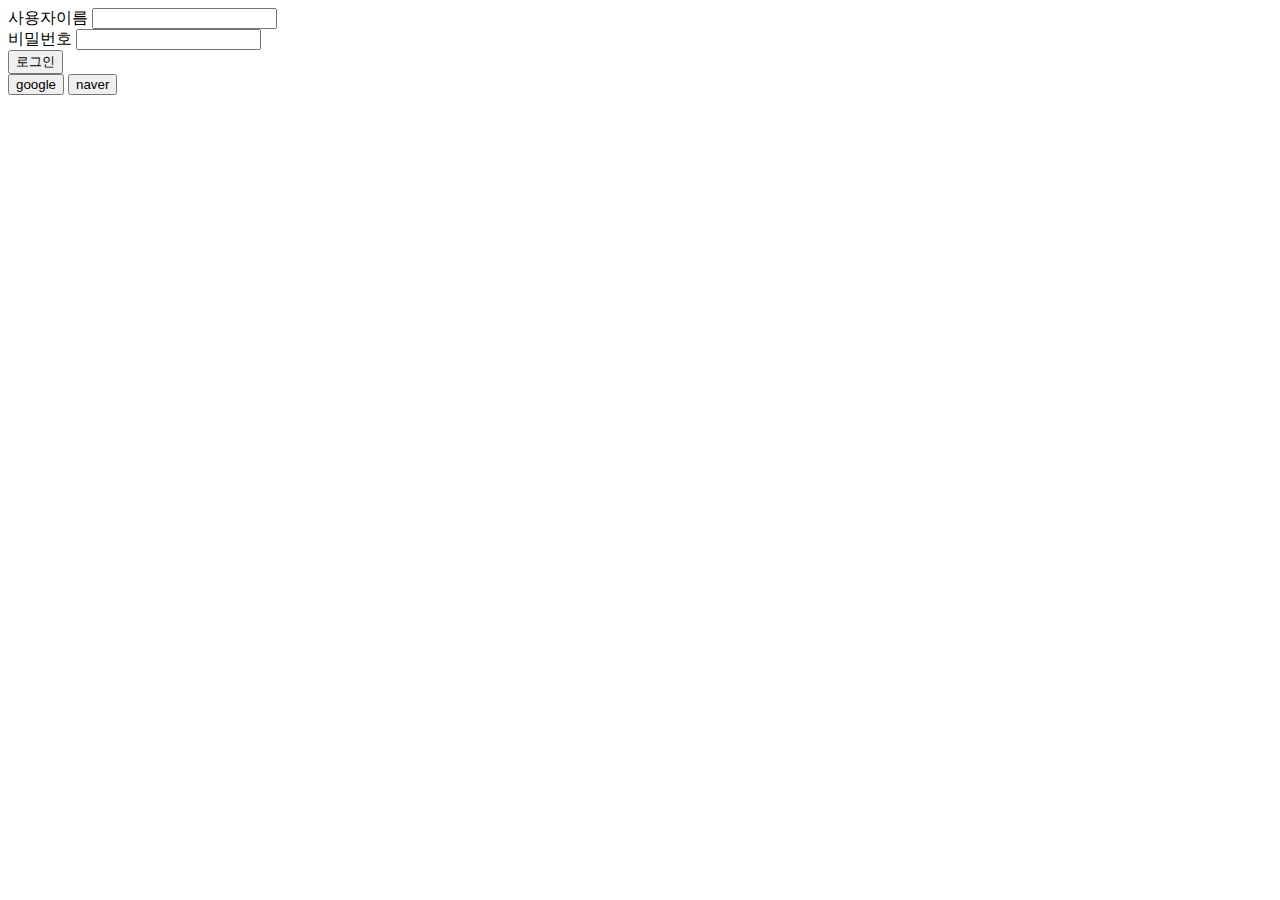
<file: src/main/resources/templates/auth/signin.html>
<!DOCTYPE html>
<html>
<head>
<meta charset="UTF-8">
<title>로그인</title>
</head>
<body>
	<form method="post" action="/auth/signin">
		<label>사용자이름</label>
		<input name="username"><br>
		<label>비밀번호</label>
		<input type="password" name="password"><br>
		<button type="submit">로그인</button>		
	</form>
	
	<button type="button" onclick="location.href='/oauth2/authorization/google';">google</button>
	<button type="button" onclick="location.href='/oauth2/authorization/naver';">naver</button>
</body>
</html>
</file>
<file: src/main/resources/static/css/ko_KR/smart_editor2.css>
@charset "UTF-8";
/* NHN Web Standardization Team (http://html.nhndesign.com/) HHJ 090226 */
/* COMMON */
body,#smart_editor2,#smart_editor2 p,#smart_editor2 h1,#smart_editor2 h2,#smart_editor2 h3,#smart_editor2 h4,#smart_editor2 h5,#smart_editor2 h6,#smart_editor2 ul,#smart_editor2 ol,#smart_editor2 li,#smart_editor2 dl,#smart_editor2 dt,#smart_editor2 dd,#smart_editor2 table,#smart_editor2 th,#smart_editor2 td,#smart_editor2 form,#smart_editor2 fieldset,#smart_editor2 legend,#smart_editor2 input,#smart_editor2 textarea,#smart_editor2 button,#smart_editor2 select{margin:0;padding:0}
#smart_editor2,#smart_editor2 h1,#smart_editor2 h2,#smart_editor2 h3,#smart_editor2 h4,#smart_editor2 h5,#smart_editor2 h6,#smart_editor2 input,#smart_editor2 textarea,#smart_editor2 select,#smart_editor2 table,#smart_editor2 button{font-family:'돋움',Dotum,Helvetica,sans-serif;font-size:12px;color:#666}
#smart_editor2 span,#smart_editor2 em{font-size:12px}
#smart_editor2 em,#smart_editor2 address{font-style:normal}
#smart_editor2 img,#smart_editor2 fieldset{border:0}
#smart_editor2 hr{display:none}
#smart_editor2 ol,#smart_editor2 ul{list-style:none}
#smart_editor2 button{border:0;background:none;font-size:11px;vertical-align:top;cursor:pointer}
#smart_editor2 button span,#smart_editor2 button em{visibility:hidden;overflow:hidden;position:absolute;top:0;font-size:0;line-height:0}
#smart_editor2 legend,#smart_editor2 .blind{visibility:hidden;overflow:hidden;position:absolute;width:0;height:0;font-size:0;line-height:0}
#smart_editor2 .input_ty1{height:14px;margin:0;padding:4px 2px 0 4px;border:1px solid #c7c7c7;font-size:11px;color:#666}
#smart_editor2 a:link,#smart_editor2 a:visited,#smart_editor2 a:active,#smart_editor2 a:focus{color:#666;text-decoration:none}
#smart_editor2 a:hover{color:#666;text-decoration:underline}
/* LAYOUT */
#smart_editor2 .se2_header{margin:10px 0 29px 0}
#smart_editor2 .se2_bi{float:left;width:93px;height:20px;margin:0;padding:0;background:url("../../img/ko_KR/btn_set.png?160622") -343px -358px no-repeat;font-size:0;line-height:0;text-indent:-10000px;vertical-align:middle}
#smart_editor2 .se2_allhelp{display:inline-block;width:18px;height:18px;padding:0;background:url("../../img/ko_KR/btn_set.png?160622") -437px -358px no-repeat;font-size:0;line-height:0;text-indent:-10000px;vertical-align:middle}
#smart_editor2 #smart_editor2_content{position:relative;border:1px solid #b5b5b5}
#smart_editor2 .se2_tool{overflow:visible;position:relative;z-index:25}
/* EDITINGAREA */
#smart_editor2 .se2_input_area{position:relative;z-index:22;height:400px;margin:0;padding:0;*zoom:1}
#smart_editor2 .se2_input_wysiwyg,#smart_editor2 .se2_input_syntax{display:block;overflow:auto;width:100%;height:100%;margin:0;*margin:-1px 0 0 0;border:0}
/* EDITINGMODE */
#smart_editor2 .se2_conversion_mode{position:relative;height:15px;padding-top:1px;border-top:1px solid #b5b5b5;background:url("../../img/icon_set.gif?141007") 0 -896px repeat-x}
#smart_editor2 .se2_inputarea_controller{display:block;clear:both;position:relative;width:100%;height:15px;text-align:center;cursor:n-resize}
#smart_editor2 .se2_inputarea_controller span,#smart_editor2 .controller_on span{background:url("../../img/ico_extend.png") no-repeat}
#smart_editor2 .se2_inputarea_controller span{position:static;display:inline-block;visibility:visible;overflow:hidden;height:15px;padding-left:11px;background-position:0 2px;color:#888;font-size:11px;letter-spacing:-1px;line-height:16px;white-space:nowrap}
* + html #smart_editor2 .se2_inputarea_controller span{line-height:14px}
#smart_editor2 .controller_on span{background-position:0 -21px;color:#249c04}
#smart_editor2 .ly_controller{display:block;position:absolute;bottom:2px;left:50%;width:287px;margin-left:-148px;padding:8px 0 7px 9px;border:1px solid #827f7c;background:#fffdef}
#smart_editor2 .ly_controller p{color:#666;font-size:11px;letter-spacing:-1px;line-height:11px}
#smart_editor2 .ly_controller .bt_clse,#smart_editor2 .ly_controller .ic_arr{position:absolute;background:url("../../img/ico_extend.png") no-repeat}
#smart_editor2 .ly_controller .bt_clse{top:5px;right:4px;width:14px;height:15px;background-position:1px -43px}
#smart_editor2 .ly_controller .ic_arr{top:25px;left:50%;width:10px;height:6px;margin-left:-5px;background-position:0 -65px}
#smart_editor2 .se2_converter{float:left;position:absolute;top:-1px;right:3px;z-index:20}
#smart_editor2 .se2_converter li{float:left}
#smart_editor2 .se2_converter .se2_to_editor{width:59px;height:15px;background:url("../../img/ko_KR/btn_set.png?160622") 0 -85px no-repeat;vertical-align:top}
#smart_editor2 .se2_converter .se2_to_html{width:59px;height:15px;background:url("../../img/ko_KR/btn_set.png?160622") -59px -70px no-repeat;vertical-align:top}
#smart_editor2 .se2_converter .se2_to_text{width:60px;height:15px;background:url("../../img/ko_KR/btn_set.png?160622") -417px -466px no-repeat;vertical-align:top}
#smart_editor2 .se2_converter .active .se2_to_editor{width:59px;height:15px;background:url("../../img/ko_KR/btn_set.png?160622") 0 -70px no-repeat;vertical-align:top}
#smart_editor2 .se2_converter .active .se2_to_html{width:59px;height:15px;background:url("../../img/ko_KR/btn_set.png?160622") -59px -85px no-repeat;vertical-align:top}
#smart_editor2 .se2_converter .active .se2_to_text{width:60px;height:15px;background:url("../../img/ko_KR/btn_set.png?160622") -417px -481px no-repeat;vertical-align:top}
/* EDITINGAREA_HTMLSRC */
#smart_editor2 .off .ico_btn,#smart_editor2 .off .se2_more,#smart_editor2 .off .se2_more2,#smart_editor2 .off .se2_font_family,#smart_editor2 .off .se2_font_size,#smart_editor2 .off .se2_bold,#smart_editor2 .off .se2_underline,#smart_editor2 .off .se2_italic,#smart_editor2 .off .se2_tdel,#smart_editor2 .off .se2_fcolor,#smart_editor2 .off .se2_fcolor_more,#smart_editor2 .off .se2_bgcolor,#smart_editor2 .off .se2_bgcolor_more,#smart_editor2 .off .se2_left,#smart_editor2 .off .se2_center,#smart_editor2 .off .se2_right,#smart_editor2 .off .se2_justify,#smart_editor2 .off .se2_ol,#smart_editor2 .off .se2_ul,#smart_editor2 .off .se2_indent,#smart_editor2 .off .se2_outdent,#smart_editor2 .off .se2_lineheight,#smart_editor2 .off .se2_del_style,#smart_editor2 .off .se2_blockquote,#smart_editor2 .off .se2_summary,#smart_editor2 .off .se2_footnote,#smart_editor2 .off .se2_url,#smart_editor2 .off .se2_emoticon,#smart_editor2 .off .se2_character,#smart_editor2 .off .se2_table,#smart_editor2 .off .se2_find,#smart_editor2 .off .se2_spelling,#smart_editor2 .off .se2_sup,#smart_editor2 .off .se2_sub,#smart_editor2 .off .se2_text_tool_more,#smart_editor2 .off .se2_new,#smart_editor2 .off .selected_color,#smart_editor2 .off .se2_lineSticker{-ms-filter:alpha(opacity=50);opacity:.5;cursor:default;filter:alpha(opacity=50)}
/* LAYER */
#smart_editor2 .se2_text_tool .se2_layer{display:none;float:left;position:absolute;top:20px;left:0;z-index:50;margin:0;padding:0;border:1px solid #bcbbbb;background:#fafafa}
#smart_editor2 .se2_text_tool li.active{z-index:50}
#smart_editor2 .se2_text_tool .active .se2_layer{display:block}
#smart_editor2 .se2_text_tool .active li .se2_layer{display:none}
#smart_editor2 .se2_text_tool .active .active .se2_layer{display:block}
#smart_editor2 .se2_text_tool .se2_layer .se2_in_layer{float:left;margin:0;padding:0;border:1px solid #fff;background:#fafafa}
#smart_editor2 .se2_content_loading{display:none;z-index:10;position:absolute;top:0;left:0;width:100%;height:100%;text-align:center}
#smart_editor2 .se2_content_loading img{position:absolute;top:50%;left:50%;margin:-27px 0 0 -27px}
#smart_editor2 .se2_alert_wrap{display:none;z-index:20;position:absolute;top:0;bottom:0;left:0;width:100%;height:100%;text-align:center}
#smart_editor2 .se2_alert_wrap.active{display:block}
#smart_editor2 .se2_alert_wrap .dimmed{position:absolute;top:0;left:0;width:100%;height:100%;background:#000;opacity:0.4;filter:alpha(opacity=40)}
#smart_editor2 .se2_alert_wrap .ie_cover{position:absolute;top:0;left:0;width:100%;height:100%;background:#fff;opacity:0;filter:alpha(opacity=0)}
#smart_editor2 .se2_alert_wrap .va_line{display:inline-block;height:100%;vertical-align:middle;*zoom:1}
#smart_editor2 .se2_alert_wrap .se2_alert_content{z-index:10;position:relative;display:inline-block;*display:inline;*zoom:1;border:1px solid #727272;background:#fff;padding:26px 33px 22px;vertical-align:middle}
#smart_editor2 .se2_alert_wrap .se2_alert_content{margin-top:47px}
#smart_editor2 .se2_alert_wrap .txt1{color:#333;line-height:18px}
#smart_editor2 .se2_alert_wrap .txt2{margin-top:3px;color:#999}
#smart_editor2 .se2_alert_wrap .btn_close,#smart_editor2 .se2_alert_btns button{background:url("../../img/ko_KR/btn_set.png?160622") no-repeat}
#smart_editor2 .se2_alert_wrap .btn_close{z-index:10;position:absolute;top:7px;right:7px;width:11px;height:11px;background-position:-122px -32px;text-indent:-5000px}
#smart_editor2 .se2_alert_btns{margin-top:19px}
#smart_editor2 .se2_alert_btns button{display:inline;float:none;width:48px;height:27px}
#smart_editor2 .se2_alert_btns button + button{margin-left:10px}
#smart_editor2 .se2_alert_btns .se2_confirm{background-position:-369px -434px}
#smart_editor2 .se2_alert_btns .se2_cancel{background-position:-419px -434px}
/* TEXT_TOOLBAR */
#smart_editor2 .se2_text_tool{position:relative;clear:both;z-index:30;padding:4px 0 4px 3px;background:#f4f4f4 url("../../img/bg_text_tool.gif") 0 0 repeat-x;border-bottom:1px solid #b5b5b5;*zoom:1}
#smart_editor2 .se2_text_tool:after{content:"";display:block;clear:both}
#smart_editor2 .se2_text_tool ul{float:left;display:inline;margin-right:3px;padding-left:1px;white-space:nowrap}
#smart_editor2 .se2_text_tool li{_display:inline;float:left;position:relative;z-index:30}
#smart_editor2 .se2_text_tool button,#smart_editor2 .se2_multy .se2_icon{width:21px;height:21px;background:url("../../img/ko_KR/text_tool_set.png?140317") no-repeat;vertical-align:top}
#smart_editor2 .se2_text_tool .se2_font_type{position:relative}
#smart_editor2 .se2_text_tool .se2_font_type li{margin-left:3px}
#smart_editor2 .se2_text_tool .se2_font_type button{text-align:left}
#smart_editor2 .se2_text_tool .se2_font_type button.se2_font_family span,#smart_editor2 .se2_text_tool .se2_font_type button.se2_font_size span{display:inline-block;visibility:visible;position:static;width:52px;height:20px;padding:0 0 0 6px;font-size:12px;line-height:20px;*line-height:22px;color:#333;*zoom:1}
#smart_editor2 .se2_text_tool .se2_multy{position:absolute;top:0;right:0;padding-left:0;margin-right:0;white-space:nowrap;border-left:1px solid #e0dedf}
#smart_editor2 .se2_text_tool .se2_multy .se2_mn{float:left;white-space:nowrap}
#smart_editor2 .se2_text_tool .se2_multy button{background-image:none;width:47px}
#smart_editor2 .se2_text_tool .se2_multy .se2_icon{display:inline-block;visibility:visible;overflow:visible;position:static;width:16px;height:29px;margin:-1px 2px 0 -1px;background-position:0 -132px;line-height:30px;vertical-align:top}
#smart_editor2 .se2_text_tool .se2_multy button,#smart_editor2 .se2_text_tool .se2_multy button span{height:29px;line-height:29px}
#smart_editor2 .se2_text_tool .se2_map .se2_icon{background-position:-29px -132px}
#smart_editor2 .se2_text_tool button span.se2_mntxt{display:inline-block;visibility:visible;overflow:visible;_overflow-y:hidden;position:relative;*margin-right:-1px;width:auto;height:29px;font-weight:normal;font-size:11px;line-height:30px;*line-height:29px;_line-height:30px;color:#444;letter-spacing:-1px;vertical-align:top}
#smart_editor2 .se2_text_tool .se2_multy .se2_photo{margin-right:1px}
#smart_editor2 .se2_text_tool .se2_multy .hover .ico_btn{background:#e8e8e8}
#smart_editor2 .se2_text_tool .se2_multy .se2_mn.hover{background:#e0dedf}
/* TEXT_TOOLBAR : ROUNDING */
#smart_editor2 ul li.first_child button span.tool_bg, #smart_editor2 ul li.last_child button span.tool_bg, #smart_editor2 ul li.single_child button span.tool_bg{visibility:visible;height:21px}
#smart_editor2 ul li.first_child button span.tool_bg{left:-1px;width:3px;background:url("../../img/bg_button_left.gif?20121228") no-repeat}
#smart_editor2 ul li.last_child button span.tool_bg{right:0px;_right:-1px;width:2px;background:url("../../img/bg_button_right.gif") no-repeat}
#smart_editor2 ul li.single_child{padding-right:1px}
#smart_editor2 ul li.single_child button span.tool_bg{left:0;background:url("../../img/bg_button.gif?20121228") no-repeat;width:22px}
#smart_editor2 div.se2_text_tool ul li.hover button span.tool_bg{background-position:0 -21px}
#smart_editor2 div.se2_text_tool ul li.active button span.tool_bg, #smart_editor2 div.se2_text_tool ul li.active li.active button span.tool_bg{background-position:0 -42px}
#smart_editor2 div.se2_text_tool ul li.active li button span.tool_bg{background-position:0 0}
/* TEXT_TOOLBAR : SUB_MENU */
#smart_editor2 .se2_sub_text_tool{display:none;position:absolute;top:20px;left:0;z-index:40;width:auto;height:29px;padding:0 4px 0 0;border:1px solid #b5b5b5;border-top:1px solid #9a9a9a;background:#f4f4f4}
#smart_editor2 .active .se2_sub_text_tool{display:block}
#smart_editor2 .se2_sub_text_tool ul{float:left;height:25px;margin:0;padding:4px 0 0 4px}
/* TEXT_TOOLBAR : SUB_MENU_SIZE */
#smart_editor2 .se2_sub_step1{width:88px}
#smart_editor2 .se2_sub_step2{width:199px}
#smart_editor2 .se2_sub_step2_1{width:178px}
/* TEXT_TOOLBAR : BUTTON */
#smart_editor2 .se2_text_tool .se2_font_family{width:70px;height:21px;background-position:0 -10px}
#smart_editor2 .se2_text_tool .hover .se2_font_family{background-position:0 -72px}
#smart_editor2 .se2_text_tool .active .se2_font_family{background-position:0 -103px}
#smart_editor2 .se2_text_tool .se2_font_size{width:45px;height:21px;background-position:-70px -10px}
#smart_editor2 .se2_text_tool .hover .se2_font_size{background-position:-70px -72px}
#smart_editor2 .se2_text_tool .active .se2_font_size{background-position:-70px -103px}
#smart_editor2 .se2_text_tool .se2_bold{background-position:-115px -10px}
#smart_editor2 .se2_text_tool .hover .se2_bold{background-position:-115px -72px}
#smart_editor2 .se2_text_tool .active .se2_bold{background-position:-115px -103px}
#smart_editor2 .se2_text_tool .se2_underline{background-position:-136px -10px}
#smart_editor2 .se2_text_tool .hover .se2_underline{background-position:-136px -72px}
#smart_editor2 .se2_text_tool .active .se2_underline{background-position:-136px -103px}
#smart_editor2 .se2_text_tool .se2_italic{background-position:-157px -10px}
#smart_editor2 .se2_text_tool .hover .se2_italic{background-position:-157px -72px}
#smart_editor2 .se2_text_tool .active .se2_italic{background-position:-157px -103px}
#smart_editor2 .se2_text_tool .se2_tdel{background-position:-178px -10px}
#smart_editor2 .se2_text_tool .hover .se2_tdel{background-position:-178px -72px}
#smart_editor2 .se2_text_tool .active .se2_tdel{background-position:-178px -103px}
#smart_editor2 .se2_text_tool .se2_fcolor{position:relative;background-position:-199px -10px}
#smart_editor2 .se2_text_tool .hover .se2_fcolor{background-position:-199px -72px}
#smart_editor2 .se2_text_tool .active .se2_fcolor{background-position:-199px -103px}
#smart_editor2 .se2_text_tool .se2_fcolor_more{background-position:-220px -10px;width:10px}
#smart_editor2 .se2_text_tool .hover .se2_fcolor_more{background-position:-220px -72px}
#smart_editor2 .se2_text_tool .active .se2_fcolor_more{background-position:-220px -103px}
#smart_editor2 .se2_text_tool .selected_color{position:absolute;top:14px;left:5px;width:11px;height:3px;font-size:0}
#smart_editor2 .se2_text_tool .se2_ol,#smart_editor2 .se2_text_tool .active .se2_sub_text_tool .se2_ol{background-position:-345px -10px}
#smart_editor2 .se2_text_tool .se2_ul,#smart_editor2 .se2_text_tool .active .se2_sub_text_tool .se2_ul{background-position:-366px -10px}
#smart_editor2 .se2_text_tool .hover .se2_ol,#smart_editor2 .se2_text_tool .active .se2_sub_text_tool .hover .se2_ol{background-position:-345px -72px}
#smart_editor2 .se2_text_tool .hover .se2_ul,#smart_editor2 .se2_text_tool .active .se2_sub_text_tool .hover .se2_ul{background-position:-366px -72px}
#smart_editor2 .se2_text_tool .active .se2_ol,#smart_editor2 .se2_text_tool .active .active .se2_ol{background-position:-345px -103px}
#smart_editor2 .se2_text_tool .active .se2_ul,#smart_editor2 .se2_text_tool .active .active .se2_ul{background-position:-366px -103px}
#smart_editor2 .se2_text_tool .se2_indent,#smart_editor2 .se2_text_tool .active .se2_sub_text_tool .se2_indent{background-position:-408px -10px}
#smart_editor2 .se2_text_tool .se2_outdent,#smart_editor2 .se2_text_tool .active .se2_sub_text_tool .se2_outdent{background-position:-387px -10px}
#smart_editor2 .se2_text_tool .hover .se2_indent,#smart_editor2 .se2_text_tool .active .se2_sub_text_tool .hover .se2_indent{background-position:-408px -72px}
#smart_editor2 .se2_text_tool .hover .se2_outdent,#smart_editor2 .se2_text_tool .active .se2_sub_text_tool .hover .se2_outdent{background-position:-387px -72px}
#smart_editor2 .se2_text_tool .active .se2_indent,#smart_editor2 .se2_text_tool .active .active .se2_indent{background-position:-408px -103px}
#smart_editor2 .se2_text_tool .active .se2_outdent,#smart_editor2 .se2_text_tool .active .active .se2_outdent{background-position:-387px -103px}
#smart_editor2 .se2_text_tool .se2_lineheight{background-position:-429px -10px}
#smart_editor2 .se2_text_tool .hover .se2_lineheight{background-position:-429px -72px}
#smart_editor2 .se2_text_tool .active .se2_lineheight{background-position:-429px -103px}
#smart_editor2 .se2_text_tool .se2_url{background-position:-513px -10px}
#smart_editor2 .se2_text_tool .hover .se2_url{background-position:-513px -72px}
#smart_editor2 .se2_text_tool .active .se2_url{background-position:-513px -103px}
#smart_editor2 .se2_text_tool .se2_bgcolor{position:relative;background-position:-230px -10px}
#smart_editor2 .se2_text_tool .hover .se2_bgcolor{background-position:-230px -72px}
#smart_editor2 .se2_text_tool .active .se2_bgcolor{background-position:-230px -103px}
#smart_editor2 .se2_text_tool .se2_bgcolor_more{background-position:-251px -10px;width:10px}
#smart_editor2 .se2_text_tool .hover .se2_bgcolor_more{background-position:-251px -72px}
#smart_editor2 .se2_text_tool .active .se2_bgcolor_more{background-position:-251px -103px}
#smart_editor2 .se2_text_tool .se2_left{background-position:-261px -10px}
#smart_editor2 .se2_text_tool .hover .se2_left{background-position:-261px -72px}
#smart_editor2 .se2_text_tool .active .se2_left{background-position:-261px -103px}
#smart_editor2 .se2_text_tool .se2_center{background-position:-282px -10px}
#smart_editor2 .se2_text_tool .hover .se2_center{background-position:-282px -72px}
#smart_editor2 .se2_text_tool .active .se2_center{background-position:-282px -103px}
#smart_editor2 .se2_text_tool .se2_right{background-position:-303px -10px}
#smart_editor2 .se2_text_tool .hover .se2_right{background-position:-303px -72px}
#smart_editor2 .se2_text_tool .active .se2_right{background-position:-303px -103px}
#smart_editor2 .se2_text_tool .se2_justify{background-position:-324px -10px}
#smart_editor2 .se2_text_tool .hover .se2_justify{background-position:-324px -72px}
#smart_editor2 .se2_text_tool .active .se2_justify{background-position:-324px -103px}
#smart_editor2 .se2_text_tool .se2_blockquote{background-position:-471px -10px}
#smart_editor2 .se2_text_tool .hover .se2_blockquote{background-position:-471px -72px}
#smart_editor2 .se2_text_tool .active .se2_blockquote{background-position:-471px -103px}
#smart_editor2 .se2_text_tool .se2_character{background-position:-555px -10px}
#smart_editor2 .se2_text_tool .hover .se2_character{background-position:-555px -72px}
#smart_editor2 .se2_text_tool .active .se2_character{background-position:-555px -103px}
#smart_editor2 .se2_text_tool .se2_table{background-position:-576px -10px}
#smart_editor2 .se2_text_tool .hover .se2_table{background-position:-576px -72px}
#smart_editor2 .se2_text_tool .active .se2_table{background-position:-576px -103px}
#smart_editor2 .se2_text_tool .se2_find{background-position:-597px -10px}
#smart_editor2 .se2_text_tool .hover .se2_find{background-position:-597px -72px}
#smart_editor2 .se2_text_tool .active .se2_find{background-position:-597px -103px}
#smart_editor2 .se2_text_tool .se2_sup{background-position:-660px -10px}
#smart_editor2 .se2_text_tool .hover .se2_sup{background-position:-660px -72px}
#smart_editor2 .se2_text_tool .active .se2_sup{background-position:-660px -103px}
#smart_editor2 .se2_text_tool .se2_sub{background-position:-681px -10px}
#smart_editor2 .se2_text_tool .hover .se2_sub{background-position:-681px -72px}
#smart_editor2 .se2_text_tool .active .se2_sub{background-position:-681px -103px}
#smart_editor2 .se2_text_tool .se2_text_tool_more{background-position:0 -41px;width:13px}
#smart_editor2 .se2_text_tool .se2_text_tool_more span.tool_bg{background:none}
#smart_editor2 .se2_text_tool .hover .se2_text_tool_more{background-position:-13px -41px}
#smart_editor2 .se2_text_tool .active .se2_text_tool_more{background-position:-26px -41px}
</file>
<file: src/main/resources/static/css/en_US/smart_editor2.css>
@charset "UTF-8";
/* NHN Web Standardization Team (http://html.nhndesign.com/) HHJ 090226 */
/* COMMON */
body,#smart_editor2,#smart_editor2 p,#smart_editor2 h1,#smart_editor2 h2,#smart_editor2 h3,#smart_editor2 h4,#smart_editor2 h5,#smart_editor2 h6,#smart_editor2 ul,#smart_editor2 ol,#smart_editor2 li,#smart_editor2 dl,#smart_editor2 dt,#smart_editor2 dd,#smart_editor2 table,#smart_editor2 th,#smart_editor2 td,#smart_editor2 form,#smart_editor2 fieldset,#smart_editor2 legend,#smart_editor2 input,#smart_editor2 textarea,#smart_editor2 button,#smart_editor2 select{margin:0;padding:0}
#smart_editor2,#smart_editor2 h1,#smart_editor2 h2,#smart_editor2 h3,#smart_editor2 h4,#smart_editor2 h5,#smart_editor2 h6,#smart_editor2 input,#smart_editor2 textarea,#smart_editor2 select,#smart_editor2 table,#smart_editor2 button{font-family:'돋움',Dotum,Helvetica,sans-serif;font-size:12px;color:#666}
#smart_editor2 span,#smart_editor2 em{font-size:12px}
#smart_editor2 em,#smart_editor2 address{font-style:normal}
#smart_editor2 img,#smart_editor2 fieldset{border:0}
#smart_editor2 hr{display:none}
#smart_editor2 ol,#smart_editor2 ul{list-style:none}
#smart_editor2 button{border:0;background:none;font-size:11px;vertical-align:top;cursor:pointer}
#smart_editor2 button span,#smart_editor2 button em{visibility:hidden;overflow:hidden;position:absolute;top:0;font-size:0;line-height:0}
#smart_editor2 legend,#smart_editor2 .blind{visibility:hidden;overflow:hidden;position:absolute;width:0;height:0;font-size:0;line-height:0}
#smart_editor2 .input_ty1{height:14px;margin:0;padding:4px 2px 0 4px;border:1px solid #c7c7c7;font-size:11px;color:#666}
#smart_editor2 a:link,#smart_editor2 a:visited,#smart_editor2 a:active,#smart_editor2 a:focus{color:#666;text-decoration:none}
#smart_editor2 a:hover{color:#666;text-decoration:underline}
/* LAYOUT */
#smart_editor2 .se2_header{margin:10px 0 29px 0}
#smart_editor2 .se2_bi{float:left;width:93px;height:20px;margin:0;padding:0;background:url("../../img/en_US/btn_set.png?160622") -343px -358px no-repeat;font-size:0;line-height:0;text-indent:-10000px;vertical-align:middle}
#smart_editor2 .se2_allhelp{display:inline-block;width:18px;height:18px;padding:0;background:url("../../img/en_US/btn_set.png?160622") -437px -358px no-repeat;font-size:0;line-height:0;text-indent:-10000px;vertical-align:middle}
#smart_editor2 #smart_editor2_content{position:relative;border:1px solid #b5b5b5}
#smart_editor2 .se2_tool{overflow:visible;position:relative;z-index:25}
/* EDITINGAREA */
#smart_editor2 .se2_input_area{position:relative;z-index:22;height:400px;margin:0;padding:0;*zoom:1}
#smart_editor2 .se2_input_wysiwyg,#smart_editor2 .se2_input_syntax{display:block;overflow:auto;width:100%;height:100%;margin:0;*margin:-1px 0 0 0;border:0}
/* EDITINGMODE */
#smart_editor2 .se2_conversion_mode{position:relative;height:15px;padding-top:1px;border-top:1px solid #b5b5b5;background:url("../../img/icon_set.gif?141007") 0 -896px repeat-x}
#smart_editor2 .se2_inputarea_controller{display:block;clear:both;position:relative;width:100%;height:15px;background:url("../../img/icon_set.gif?141007") center -47px no-repeat;text-align:center;cursor:n-resize}
#smart_editor2 .se2_inputarea_controller span{display:block;visibility:visible;height:15px;font-size:0;line-height:0;color:#fff;white-space:nowrap}
#smart_editor2 .ly_controller{display:block;position:absolute;bottom:2px;left:50%;width:287px;margin-left:-148px;padding:8px 0 7px 9px;border:1px solid #827f7c;background:#fffdef}
#smart_editor2 .ly_controller p{color:#666;font-size:11px;letter-spacing:-1px;line-height:11px}
#smart_editor2 .ly_controller .bt_clse,#smart_editor2 .ly_controller .ic_arr{position:absolute;background:url("../../img/ico_extend.png") no-repeat}
#smart_editor2 .ly_controller .bt_clse{top:5px;right:4px;width:14px;height:15px;background-position:1px -43px}
#smart_editor2 .ly_controller .ic_arr{top:25px;left:50%;width:10px;height:6px;margin-left:-5px;background-position:0 -65px}
#smart_editor2 .se2_converter{float:left;position:absolute;top:-1px;right:3px;z-index:20}
#smart_editor2 .se2_converter li{float:left}
#smart_editor2 .se2_converter .se2_to_editor{width:59px;height:15px;background:url("../../img/en_US/btn_set.png?160622") 0 -85px no-repeat;vertical-align:top}
#smart_editor2 .se2_converter .se2_to_html{width:59px;height:15px;background:url("../../img/en_US/btn_set.png?160622") -59px -70px no-repeat;vertical-align:top}
#smart_editor2 .se2_converter .se2_to_text{width:60px;height:15px;background:url("../../img/en_US/btn_set.png?160622") -417px -466px no-repeat;vertical-align:top}
#smart_editor2 .se2_converter .active .se2_to_editor{width:59px;height:15px;background:url("../../img/en_US/btn_set.png?160622") 0 -70px no-repeat;vertical-align:top}
#smart_editor2 .se2_converter .active .se2_to_html{width:59px;height:15px;background:url("../../img/en_US/btn_set.png?160622") -59px -85px no-repeat;vertical-align:top}
#smart_editor2 .se2_converter .active .se2_to_text{width:60px;height:15px;background:url("../../img/en_US/btn_set.png?160622") -417px -481px no-repeat;vertical-align:top}
/* EDITINGAREA_HTMLSRC */
#smart_editor2 .off .ico_btn,#smart_editor2 .off .se2_more,#smart_editor2 .off .se2_more2,#smart_editor2 .off .se2_font_family,#smart_editor2 .off .se2_font_size,#smart_editor2 .off .se2_bold,#smart_editor2 .off .se2_underline,#smart_editor2 .off .se2_italic,#smart_editor2 .off .se2_tdel,#smart_editor2 .off .se2_fcolor,#smart_editor2 .off .se2_fcolor_more,#smart_editor2 .off .se2_bgcolor,#smart_editor2 .off .se2_bgcolor_more,#smart_editor2 .off .se2_left,#smart_editor2 .off .se2_center,#smart_editor2 .off .se2_right,#smart_editor2 .off .se2_justify,#smart_editor2 .off .se2_ol,#smart_editor2 .off .se2_ul,#smart_editor2 .off .se2_indent,#smart_editor2 .off .se2_outdent,#smart_editor2 .off .se2_lineheight,#smart_editor2 .off .se2_del_style,#smart_editor2 .off .se2_blockquote,#smart_editor2 .off .se2_summary,#smart_editor2 .off .se2_footnote,#smart_editor2 .off .se2_url,#smart_editor2 .off .se2_emoticon,#smart_editor2 .off .se2_character,#smart_editor2 .off .se2_table,#smart_editor2 .off .se2_find,#smart_editor2 .off .se2_spelling,#smart_editor2 .off .se2_sup,#smart_editor2 .off .se2_sub,#smart_editor2 .off .se2_text_tool_more,#smart_editor2 .off .se2_new,#smart_editor2 .off .selected_color,#smart_editor2 .off .se2_lineSticker{-ms-filter:alpha(opacity=50);opacity:.5;cursor:default;filter:alpha(opacity=50)}
/* LAYER */
#smart_editor2 .se2_text_tool .se2_layer{display:none;float:left;position:absolute;top:20px;left:0;z-index:50;margin:0;padding:0;border:1px solid #bcbbbb;background:#fafafa}
#smart_editor2 .se2_text_tool li.active{z-index:50}
#smart_editor2 .se2_text_tool .active .se2_layer{display:block}
#smart_editor2 .se2_text_tool .active li .se2_layer{display:none}
#smart_editor2 .se2_text_tool .active .active .se2_layer{display:block}
#smart_editor2 .se2_text_tool .se2_layer .se2_in_layer{float:left;margin:0;padding:0;border:1px solid #fff;background:#fafafa}
#smart_editor2 .se2_content_loading{display:none;z-index:10;position:absolute;top:0;left:0;width:100%;height:100%;text-align:center}
#smart_editor2 .se2_content_loading img{position:absolute;top:50%;left:50%;margin:-27px 0 0 -27px}
#smart_editor2 .se2_alert_wrap{display:none;z-index:20;position:absolute;top:0;bottom:0;left:0;width:100%;height:100%;text-align:center}
#smart_editor2 .se2_alert_wrap.active{display:block}
#smart_editor2 .se2_alert_wrap .dimmed{position:absolute;top:0;left:0;width:100%;height:100%;background:#000;opacity:0.4;filter:alpha(opacity=40)}
#smart_editor2 .se2_alert_wrap .ie_cover{position:absolute;top:0;left:0;width:100%;height:100%;background:#fff;opacity:0;filter:alpha(opacity=0)}
#smart_editor2 .se2_alert_wrap .va_line{display:inline-block;height:100%;vertical-align:middle;*zoom:1}
#smart_editor2 .se2_alert_wrap .se2_alert_content{z-index:10;position:relative;display:inline-block;*display:inline;*zoom:1;border:1px solid #727272;background:#fff;padding:26px 33px 22px;vertical-align:middle}
#smart_editor2 .se2_alert_wrap .se2_alert_content{margin-top:47px}
#smart_editor2 .se2_alert_wrap .txt1{color:#333;line-height:18px}
#smart_editor2 .se2_alert_wrap .txt2{margin-top:3px;color:#999}
#smart_editor2 .se2_alert_wrap .btn_close,#smart_editor2 .se2_alert_btns button{background:url("../../img/en_US/btn_set.png?160622") no-repeat}
#smart_editor2 .se2_alert_wrap .btn_close{z-index:10;position:absolute;top:7px;right:7px;width:11px;height:11px;background-position:-122px -32px;text-indent:-5000px}
#smart_editor2 .se2_alert_btns{margin-top:19px}
#smart_editor2 .se2_alert_btns button{display:inline;float:none;width:48px;height:27px}
#smart_editor2 .se2_alert_btns button + button{margin-left:10px}
#smart_editor2 .se2_alert_btns .se2_confirm{background-position:-369px -434px}
#smart_editor2 .se2_alert_btns .se2_cancel{background-position:-419px -434px}
/* TEXT_TOOLBAR */
#smart_editor2 .se2_text_tool{position:relative;clear:both;z-index:30;padding:4px 0 4px 3px;background:#f4f4f4 url("../../img/bg_text_tool.gif") 0 0 repeat-x;border-bottom:1px solid #b5b5b5;*zoom:1}
#smart_editor2 .se2_text_tool:after{content:"";display:block;clear:both}
#smart_editor2 .se2_text_tool ul{float:left;display:inline;margin-right:3px;padding-left:1px;white-space:nowrap}
#smart_editor2 .se2_text_tool li{_display:inline;float:left;position:relative;z-index:30}
#smart_editor2 .se2_text_tool button,#smart_editor2 .se2_multy .se2_icon{width:21px;height:21px;background:url("../../img/en_US/text_tool_set.png?140317") no-repeat;vertical-align:top}
#smart_editor2 .se2_text_tool .se2_font_type{position:relative}
#smart_editor2 .se2_text_tool .se2_font_type li{margin-left:3px}
#smart_editor2 .se2_text_tool .se2_font_type button{text-align:left}
#smart_editor2 .se2_text_tool .se2_font_type button.se2_font_family span,#smart_editor2 .se2_text_tool .se2_font_type button.se2_font_size span{display:inline-block;visibility:visible;position:static;width:52px;height:20px;padding:0 0 0 6px;font-size:12px;line-height:20px;*line-height:22px;color:#333;*zoom:1}
#smart_editor2 .se2_text_tool .se2_multy{position:absolute;top:0;right:0;padding-left:0;margin-right:0;white-space:nowrap;border-left:1px solid #e0dedf}
#smart_editor2 .se2_text_tool .se2_multy .se2_mn{float:left;white-space:nowrap}
#smart_editor2 .se2_text_tool .se2_multy button{background-image:none}
#smart_editor2 .se2_text_tool .se2_multy .se2_photo{width:55px}
#smart_editor2 .se2_text_tool .se2_multy .se2_map{width:47px}
#smart_editor2 .se2_text_tool .se2_multy .se2_icon{display:inline-block;visibility:visible;overflow:visible;position:static;width:16px;height:29px;margin:-1px 2px 0 -1px;background-position:0 -132px;line-height:30px;vertical-align:top}
#smart_editor2 .se2_text_tool .se2_multy button,#smart_editor2 .se2_text_tool .se2_multy button span{height:29px;line-height:29px}
#smart_editor2 .se2_text_tool .se2_map .se2_icon{background-position:-29px -132px}
#smart_editor2 .se2_text_tool button span.se2_mntxt{display:inline-block;visibility:visible;overflow:visible;_overflow-y:hidden;position:relative;*margin-right:-1px;width:auto;height:29px;font-weight:normal;font-size:11px;line-height:30px;*line-height:29px;_line-height:30px;color:#444;letter-spacing:-1px;vertical-align:top}
#smart_editor2 .se2_text_tool .se2_multy .se2_photo{margin-right:1px}
#smart_editor2 .se2_text_tool .se2_multy .hover .ico_btn{background:#e8e8e8}
#smart_editor2 .se2_text_tool .se2_multy .se2_mn.hover{background:#e0dedf}
/* TEXT_TOOLBAR : ROUNDING */
#smart_editor2 ul li.first_child button span.tool_bg, #smart_editor2 ul li.last_child button span.tool_bg, #smart_editor2 ul li.single_child button span.tool_bg{visibility:visible;height:21px}
#smart_editor2 ul li.first_child button span.tool_bg{left:-1px;width:3px;background:url("../../img/bg_button_left.gif?20121228") no-repeat}
#smart_editor2 ul li.last_child button span.tool_bg{right:0px;_right:-1px;width:2px;background:url("../../img/bg_button_right.gif") no-repeat}
#smart_editor2 ul li.single_child{padding-right:1px}
#smart_editor2 ul li.single_child button span.tool_bg{left:0;background:url("../../img/bg_button.gif?20121228") no-repeat;width:22px}
#smart_editor2 div.se2_text_tool ul li.hover button span.tool_bg{background-position:0 -21px}
#smart_editor2 div.se2_text_tool ul li.active button span.tool_bg, #smart_editor2 div.se2_text_tool ul li.active li.active button span.tool_bg{background-position:0 -42px}
#smart_editor2 div.se2_text_tool ul li.active li button span.tool_bg{background-position:0 0}
/* TEXT_TOOLBAR : SUB_MENU */
#smart_editor2 .se2_sub_text_tool{display:none;position:absolute;top:20px;left:0;z-index:40;width:auto;height:29px;padding:0 4px 0 0;border:1px solid #b5b5b5;border-top:1px solid #9a9a9a;background:#f4f4f4}
#smart_editor2 .active .se2_sub_text_tool{display:block}
#smart_editor2 .se2_sub_text_tool ul{float:left;height:25px;margin:0;padding:4px 0 0 4px}
/* TEXT_TOOLBAR : SUB_MENU_SIZE */
#smart_editor2 .se2_sub_step1{width:88px}
#smart_editor2 .se2_sub_step2{width:199px}
#smart_editor2 .se2_sub_step2_1{width:178px}
/* TEXT_TOOLBAR : BUTTON */
#smart_editor2 .se2_text_tool .se2_font_family{width:70px;height:21px;background-position:0 -10px}
#smart_editor2 .se2_text_tool .hover .se2_font_family{background-position:0 -72px}
#smart_editor2 .se2_text_tool .active .se2_font_family{background-position:0 -103px}
#smart_editor2 .se2_text_tool .se2_font_size{width:45px;height:21px;background-position:-70px -10px}
#smart_editor2 .se2_text_tool .hover .se2_font_size{background-position:-70px -72px}
#smart_editor2 .se2_text_tool .active .se2_font_size{background-position:-70px -103px}
#smart_editor2 .se2_text_tool .se2_bold{background-position:-115px -10px}
#smart_editor2 .se2_text_tool .hover .se2_bold{background-position:-115px -72px}
#smart_editor2 .se2_text_tool .active .se2_bold{background-position:-115px -103px}
#smart_editor2 .se2_text_tool .se2_underline{background-position:-136px -10px}
#smart_editor2 .se2_text_tool .hover .se2_underline{background-position:-136px -72px}
#smart_editor2 .se2_text_tool .active .se2_underline{background-position:-136px -103px}
#smart_editor2 .se2_text_tool .se2_italic{background-position:-157px -10px}
#smart_editor2 .se2_text_tool .hover .se2_italic{background-position:-157px -72px}
#smart_editor2 .se2_text_tool .active .se2_italic{background-position:-157px -103px}
#smart_editor2 .se2_text_tool .se2_tdel{background-position:-178px -10px}
#smart_editor2 .se2_text_tool .hover .se2_tdel{background-position:-178px -72px}
#smart_editor2 .se2_text_tool .active .se2_tdel{background-position:-178px -103px}
#smart_editor2 .se2_text_tool .se2_fcolor{position:relative;background-position:-199px -10px}
#smart_editor2 .se2_text_tool .hover .se2_fcolor{background-position:-199px -72px}
#smart_editor2 .se2_text_tool .active .se2_fcolor{background-position:-199px -103px}
#smart_editor2 .se2_text_tool .se2_fcolor_more{background-position:-220px -10px;width:10px}
#smart_editor2 .se2_text_tool .hover .se2_fcolor_more{background-position:-220px -72px}
#smart_editor2 .se2_text_tool .active .se2_fcolor_more{background-position:-220px -103px}
#smart_editor2 .se2_text_tool .selected_color{position:absolute;top:14px;left:5px;width:11px;height:3px;font-size:0}
#smart_editor2 .se2_text_tool .se2_ol,#smart_editor2 .se2_text_tool .active .se2_sub_text_tool .se2_ol{background-position:-345px -10px}
#smart_editor2 .se2_text_tool .se2_ul,#smart_editor2 .se2_text_tool .active .se2_sub_text_tool .se2_ul{background-position:-366px -10px}
#smart_editor2 .se2_text_tool .hover .se2_ol,#smart_editor2 .se2_text_tool .active .se2_sub_text_tool .hover .se2_ol{background-position:-345px -72px}
#smart_editor2 .se2_text_tool .hover .se2_ul,#smart_editor2 .se2_text_tool .active .se2_sub_text_tool .hover .se2_ul{background-position:-366px -72px}
#smart_editor2 .se2_text_tool .active .se2_ol,#smart_editor2 .se2_text_tool .active .active .se2_ol{background-position:-345px -103px}
#smart_editor2 .se2_text_tool .active .se2_ul,#smart_editor2 .se2_text_tool .active .active .se2_ul{background-position:-366px -103px}
#smart_editor2 .se2_text_tool .se2_indent,#smart_editor2 .se2_text_tool .active .se2_sub_text_tool .se2_indent{background-position:-408px -10px}
#smart_editor2 .se2_text_tool .se2_outdent,#smart_editor2 .se2_text_tool .active .se2_sub_text_tool .se2_outdent{background-position:-387px -10px}
#smart_editor2 .se2_text_tool .hover .se2_indent,#smart_editor2 .se2_text_tool .active .se2_sub_text_tool .hover .se2_indent{background-position:-408px -72px}
#smart_editor2 .se2_text_tool .hover .se2_outdent,#smart_editor2 .se2_text_tool .active .se2_sub_text_tool .hover .se2_outdent{background-position:-387px -72px}
#smart_editor2 .se2_text_tool .active .se2_indent,#smart_editor2 .se2_text_tool .active .active .se2_indent{background-position:-408px -103px}
#smart_editor2 .se2_text_tool .active .se2_outdent,#smart_editor2 .se2_text_tool .active .active .se2_outdent{background-position:-387px -103px}
#smart_editor2 .se2_text_tool .se2_lineheight{background-position:-429px -10px}
#smart_editor2 .se2_text_tool .hover .se2_lineheight{background-position:-429px -72px}
#smart_editor2 .se2_text_tool .active .se2_lineheight{background-position:-429px -103px}
#smart_editor2 .se2_text_tool .se2_url{background-position:-513px -10px}
#smart_editor2 .se2_text_tool .hover .se2_url{background-position:-513px -72px}
#smart_editor2 .se2_text_tool .active .se2_url{background-position:-513px -103px}
#smart_editor2 .se2_text_tool .se2_bgcolor{position:relative;background-position:-230px -10px}
#smart_editor2 .se2_text_tool .hover .se2_bgcolor{background-position:-230px -72px}
#smart_editor2 .se2_text_tool .active .se2_bgcolor{background-position:-230px -103px}
#smart_editor2 .se2_text_tool .se2_bgcolor_more{background-position:-251px -10px;width:10px}
#smart_editor2 .se2_text_tool .hover .se2_bgcolor_more{background-position:-251px -72px}
#smart_editor2 .se2_text_tool .active .se2_bgcolor_more{background-position:-251px -103px}
#smart_editor2 .se2_text_tool .se2_left{background-position:-261px -10px}
#smart_editor2 .se2_text_tool .hover .se2_left{background-position:-261px -72px}
#smart_editor2 .se2_text_tool .active .se2_left{background-position:-261px -103px}
#smart_editor2 .se2_text_tool .se2_center{background-position:-282px -10px}
#smart_editor2 .se2_text_tool .hover .se2_center{background-position:-282px -72px}
#smart_editor2 .se2_text_tool .active .se2_center{background-position:-282px -103px}
#smart_editor2 .se2_text_tool .se2_right{background-position:-303px -10px}
#smart_editor2 .se2_text_tool .hover .se2_right{background-position:-303px -72px}
#smart_editor2 .se2_text_tool .active .se2_right{background-position:-303px -103px}
#smart_editor2 .se2_text_tool .se2_justify{background-position:-324px -10px}
#smart_editor2 .se2_text_tool .hover .se2_justify{background-position:-324px -72px}
#smart_editor2 .se2_text_tool .active .se2_justify{background-position:-324px -103px}
#smart_editor2 .se2_text_tool .se2_blockquote{background-position:-471px -10px}
#smart_editor2 .se2_text_tool .hover .se2_blockquote{background-position:-471px -72px}
#smart_editor2 .se2_text_tool .active .se2_blockquote{background-position:-471px -103px}
#smart_editor2 .se2_text_tool .se2_character{background-position:-555px -10px}
#smart_editor2 .se2_text_tool .hover .se2_character{background-position:-555px -72px}
#smart_editor2 .se2_text_tool .active .se2_character{background-position:-555px -103px}
#smart_editor2 .se2_text_tool .se2_table{background-position:-576px -10px}
#smart_editor2 .se2_text_tool .hover .se2_table{background-position:-576px -72px}
#smart_editor2 .se2_text_tool .active .se2_table{background-position:-576px -103px}
#smart_editor2 .se2_text_tool .se2_find{background-position:-597px -10px}
#smart_editor2 .se2_text_tool .hover .se2_find{background-position:-597px -72px}
#smart_editor2 .se2_text_tool .active .se2_find{background-position:-597px -103px}
#smart_editor2 .se2_text_tool .se2_sup{background-position:-660px -10px}
#smart_editor2 .se2_text_tool .hover .se2_sup{background-position:-660px -72px}
#smart_editor2 .se2_text_tool .active .se2_sup{background-position:-660px -103px}
#smart_editor2 .se2_text_tool .se2_sub{background-position:-681px -10px}
#smart_editor2 .se2_text_tool .hover .se2_sub{background-position:-681px -72px}
#smart_editor2 .se2_text_tool .active .se2_sub{background-position:-681px -103px}
#smart_editor2 .se2_text_tool .se2_text_tool_more{background-position:0 -41px;width:13px}
#smart_editor2 .se2_text_tool .se2_text_tool_more span.tool_bg{background:none}
#smart_editor2 .se2_text_tool .hover .se2_text_tool_more{background-position:-13px -41px}
#smart_editor2 .se2_text_tool .active .se2_text_tool_more{background-position:-26px -41px}
</file>
<file: src/main/resources/static/css/ja_JP/smart_editor2.css>
@charset "UTF-8";
/* NHN Web Standardization Team (http://html.nhndesign.com/) HHJ 090226 */
/* COMMON */
body,#smart_editor2,#smart_editor2 p,#smart_editor2 h1,#smart_editor2 h2,#smart_editor2 h3,#smart_editor2 h4,#smart_editor2 h5,#smart_editor2 h6,#smart_editor2 ul,#smart_editor2 ol,#smart_editor2 li,#smart_editor2 dl,#smart_editor2 dt,#smart_editor2 dd,#smart_editor2 table,#smart_editor2 th,#smart_editor2 td,#smart_editor2 form,#smart_editor2 fieldset,#smart_editor2 legend,#smart_editor2 input,#smart_editor2 textarea,#smart_editor2 button,#smart_editor2 select{margin:0;padding:0}
#smart_editor2,#smart_editor2 h1,#smart_editor2 h2,#smart_editor2 h3,#smart_editor2 h4,#smart_editor2 h5,#smart_editor2 h6,#smart_editor2 input,#smart_editor2 textarea,#smart_editor2 select,#smart_editor2 table,#smart_editor2 button{font-family:'돋움',Dotum,Helvetica,sans-serif;font-size:12px;color:#666}
#smart_editor2 span,#smart_editor2 em{font-size:12px}
#smart_editor2 em,#smart_editor2 address{font-style:normal}
#smart_editor2 img,#smart_editor2 fieldset{border:0}
#smart_editor2 hr{display:none}
#smart_editor2 ol,#smart_editor2 ul{list-style:none}
#smart_editor2 button{border:0;background:none;font-size:11px;vertical-align:top;cursor:pointer}
#smart_editor2 button span,#smart_editor2 button em{visibility:hidden;overflow:hidden;position:absolute;top:0;font-size:0;line-height:0}
#smart_editor2 legend,#smart_editor2 .blind{visibility:hidden;overflow:hidden;position:absolute;width:0;height:0;font-size:0;line-height:0}
#smart_editor2 .input_ty1{height:14px;margin:0;padding:4px 2px 0 4px;border:1px solid #c7c7c7;font-size:11px;color:#666}
#smart_editor2 a:link,#smart_editor2 a:visited,#smart_editor2 a:active,#smart_editor2 a:focus{color:#666;text-decoration:none}
#smart_editor2 a:hover{color:#666;text-decoration:underline}
/* LAYOUT */
#smart_editor2 .se2_header{margin:10px 0 29px 0}
#smart_editor2 .se2_bi{float:left;width:93px;height:20px;margin:0;padding:0;background:url("../../img/ja_JP/btn_set.png?160622") -343px -358px no-repeat;font-size:0;line-height:0;text-indent:-10000px;vertical-align:middle}
#smart_editor2 .se2_allhelp{display:inline-block;width:18px;height:18px;padding:0;background:url("../../img/ja_JP/btn_set.png?160622") -437px -358px no-repeat;font-size:0;line-height:0;text-indent:-10000px;vertical-align:middle}
#smart_editor2 #smart_editor2_content{position:relative;border:1px solid #b5b5b5}
#smart_editor2 .se2_tool{overflow:visible;position:relative;z-index:25}
/* EDITINGAREA */
#smart_editor2 .se2_input_area{position:relative;z-index:22;height:400px;margin:0;padding:0;*zoom:1}
#smart_editor2 .se2_input_wysiwyg,#smart_editor2 .se2_input_syntax{display:block;overflow:auto;width:100%;height:100%;margin:0;*margin:-1px 0 0 0;border:0}
/* EDITINGMODE */
#smart_editor2 .se2_conversion_mode{position:relative;height:15px;padding-top:1px;border-top:1px solid #b5b5b5;background:url("../../img/icon_set.gif?141007") 0 -896px repeat-x}
#smart_editor2 .se2_inputarea_controller{display:block;clear:both;position:relative;width:100%;height:15px;background:url("../../img/icon_set.gif?141007") center -47px no-repeat;text-align:center;cursor:n-resize}
#smart_editor2 .se2_inputarea_controller span{display:block;visibility:visible;height:15px;font-size:0;line-height:0;color:#fff;white-space:nowrap}
#smart_editor2 .ly_controller{display:block;position:absolute;bottom:2px;left:50%;width:287px;margin-left:-148px;padding:8px 0 7px 9px;border:1px solid #827f7c;background:#fffdef}
#smart_editor2 .ly_controller p{color:#666;font-size:11px;letter-spacing:-1px;line-height:11px}
#smart_editor2 .ly_controller .bt_clse,#smart_editor2 .ly_controller .ic_arr{position:absolute;background:url("../../img/ico_extend.png") no-repeat}
#smart_editor2 .ly_controller .bt_clse{top:5px;right:4px;width:14px;height:15px;background-position:1px -43px}
#smart_editor2 .ly_controller .ic_arr{top:25px;left:50%;width:10px;height:6px;margin-left:-5px;background-position:0 -65px}
#smart_editor2 .se2_converter{float:left;position:absolute;top:-1px;right:3px;z-index:20}
#smart_editor2 .se2_converter li{float:left}
#smart_editor2 .se2_converter .se2_to_editor{width:59px;height:15px;background:url("../../img/ja_JP/btn_set.png?160622") 0 -85px no-repeat;vertical-align:top}
#smart_editor2 .se2_converter .se2_to_html{width:59px;height:15px;background:url("../../img/ja_JP/btn_set.png?160622") -59px -70px no-repeat;vertical-align:top}
#smart_editor2 .se2_converter .se2_to_text{width:60px;height:15px;background:url("../../img/ja_JP/btn_set.png?160622") -417px -466px no-repeat;vertical-align:top}
#smart_editor2 .se2_converter .active .se2_to_editor{width:59px;height:15px;background:url("../../img/ja_JP/btn_set.png?160622") 0 -70px no-repeat;vertical-align:top}
#smart_editor2 .se2_converter .active .se2_to_html{width:59px;height:15px;background:url("../../img/ja_JP/btn_set.png?160622") -59px -85px no-repeat;vertical-align:top}
#smart_editor2 .se2_converter .active .se2_to_text{width:60px;height:15px;background:url("../../img/ja_JP/btn_set.png?160622") -417px -481px no-repeat;vertical-align:top}
/* EDITINGAREA_HTMLSRC */
#smart_editor2 .off .ico_btn,#smart_editor2 .off .se2_more,#smart_editor2 .off .se2_more2,#smart_editor2 .off .se2_font_family,#smart_editor2 .off .se2_font_size,#smart_editor2 .off .se2_bold,#smart_editor2 .off .se2_underline,#smart_editor2 .off .se2_italic,#smart_editor2 .off .se2_tdel,#smart_editor2 .off .se2_fcolor,#smart_editor2 .off .se2_fcolor_more,#smart_editor2 .off .se2_bgcolor,#smart_editor2 .off .se2_bgcolor_more,#smart_editor2 .off .se2_left,#smart_editor2 .off .se2_center,#smart_editor2 .off .se2_right,#smart_editor2 .off .se2_justify,#smart_editor2 .off .se2_ol,#smart_editor2 .off .se2_ul,#smart_editor2 .off .se2_indent,#smart_editor2 .off .se2_outdent,#smart_editor2 .off .se2_lineheight,#smart_editor2 .off .se2_del_style,#smart_editor2 .off .se2_blockquote,#smart_editor2 .off .se2_summary,#smart_editor2 .off .se2_footnote,#smart_editor2 .off .se2_url,#smart_editor2 .off .se2_emoticon,#smart_editor2 .off .se2_character,#smart_editor2 .off .se2_table,#smart_editor2 .off .se2_find,#smart_editor2 .off .se2_spelling,#smart_editor2 .off .se2_sup,#smart_editor2 .off .se2_sub,#smart_editor2 .off .se2_text_tool_more,#smart_editor2 .off .se2_new,#smart_editor2 .off .selected_color,#smart_editor2 .off .se2_lineSticker{-ms-filter:alpha(opacity=50);opacity:.5;cursor:default;filter:alpha(opacity=50)}
/* LAYER */
#smart_editor2 .se2_text_tool .se2_layer{display:none;float:left;position:absolute;top:20px;left:0;z-index:50;margin:0;padding:0;border:1px solid #bcbbbb;background:#fafafa}
#smart_editor2 .se2_text_tool li.active{z-index:50}
#smart_editor2 .se2_text_tool .active .se2_layer{display:block}
#smart_editor2 .se2_text_tool .active li .se2_layer{display:none}
#smart_editor2 .se2_text_tool .active .active .se2_layer{display:block}
#smart_editor2 .se2_text_tool .se2_layer .se2_in_layer{float:left;margin:0;padding:0;border:1px solid #fff;background:#fafafa}
#smart_editor2 .se2_content_loading{display:none;z-index:10;position:absolute;top:0;left:0;width:100%;height:100%;text-align:center}
#smart_editor2 .se2_content_loading img{position:absolute;top:50%;left:50%;margin:-27px 0 0 -27px}
#smart_editor2 .se2_alert_wrap{display:none;z-index:20;position:absolute;top:0;bottom:0;left:0;width:100%;height:100%;text-align:center}
#smart_editor2 .se2_alert_wrap.active{display:block}
#smart_editor2 .se2_alert_wrap .dimmed{position:absolute;top:0;left:0;width:100%;height:100%;background:#000;opacity:0.4;filter:alpha(opacity=40)}
#smart_editor2 .se2_alert_wrap .ie_cover{position:absolute;top:0;left:0;width:100%;height:100%;background:#fff;opacity:0;filter:alpha(opacity=0)}
#smart_editor2 .se2_alert_wrap .va_line{display:inline-block;height:100%;vertical-align:middle;*zoom:1}
#smart_editor2 .se2_alert_wrap .se2_alert_content{z-index:10;position:relative;display:inline-block;*display:inline;*zoom:1;border:1px solid #727272;background:#fff;padding:26px 33px 22px;vertical-align:middle}
#smart_editor2 .se2_alert_wrap .se2_alert_content{margin-top:47px}
#smart_editor2 .se2_alert_wrap .txt1{color:#333;line-height:18px}
#smart_editor2 .se2_alert_wrap .txt2{margin-top:3px;color:#999}
#smart_editor2 .se2_alert_wrap .btn_close,#smart_editor2 .se2_alert_btns button{background:url("../../img/ja_JP/btn_set.png?160622") no-repeat}
#smart_editor2 .se2_alert_wrap .btn_close{z-index:10;position:absolute;top:7px;right:7px;width:11px;height:11px;background-position:-122px -32px;text-indent:-5000px}
#smart_editor2 .se2_alert_btns{margin-top:19px}
#smart_editor2 .se2_alert_btns button{display:inline;float:none;width:48px;height:27px}
#smart_editor2 .se2_alert_btns button + button{margin-left:10px}
#smart_editor2 .se2_alert_btns .se2_confirm{background-position:-369px -434px}
#smart_editor2 .se2_alert_btns .se2_cancel{background-position:-419px -434px}
/* TEXT_TOOLBAR */
#smart_editor2 .se2_text_tool{position:relative;clear:both;z-index:30;padding:4px 0 4px 3px;background:#f4f4f4 url("../../img/bg_text_tool.gif") 0 0 repeat-x;border-bottom:1px solid #b5b5b5;*zoom:1}
#smart_editor2 .se2_text_tool:after{content:"";display:block;clear:both}
#smart_editor2 .se2_text_tool ul{float:left;display:inline;margin-right:3px;padding-left:1px;white-space:nowrap}
#smart_editor2 .se2_text_tool li{_display:inline;float:left;position:relative;z-index:30}
#smart_editor2 .se2_text_tool button,#smart_editor2 .se2_multy .se2_icon{width:21px;height:21px;background:url("../../img/ja_JP/text_tool_set.png?140317") no-repeat;vertical-align:top}
#smart_editor2 .se2_text_tool .se2_font_type{position:relative}
#smart_editor2 .se2_text_tool .se2_font_type li{margin-left:3px}
#smart_editor2 .se2_text_tool .se2_font_type button{text-align:left}
#smart_editor2 .se2_text_tool .se2_font_type button.se2_font_family span,#smart_editor2 .se2_text_tool .se2_font_type button.se2_font_size span{display:inline-block;visibility:visible;position:static;width:52px;height:20px;padding:0 0 0 6px;font-size:12px;line-height:20px;*line-height:22px;color:#333;*zoom:1}
#smart_editor2 .se2_text_tool .se2_multy{position:absolute;top:0;right:0;padding-left:0;margin-right:0;white-space:nowrap;border-left:1px solid #e0dedf}
#smart_editor2 .se2_text_tool .se2_multy .se2_mn{float:left;white-space:nowrap}
#smart_editor2 .se2_text_tool .se2_multy button{background-image:none;width:47px}
#smart_editor2 .se2_text_tool .se2_multy .se2_icon{display:inline-block;visibility:visible;overflow:visible;position:static;width:16px;height:29px;margin:-1px 2px 0 -1px;background-position:0 -132px;line-height:30px;vertical-align:top}
#smart_editor2 .se2_text_tool .se2_multy button,#smart_editor2 .se2_text_tool .se2_multy button span{height:29px;line-height:29px}
#smart_editor2 .se2_text_tool .se2_map .se2_icon{background-position:-29px -132px}
#smart_editor2 .se2_text_tool button span.se2_mntxt{display:inline-block;visibility:visible;overflow:visible;_overflow-y:hidden;position:relative;*margin-right:-1px;width:auto;height:29px;font-weight:normal;font-size:11px;line-height:30px;*line-height:29px;_line-height:30px;color:#444;letter-spacing:-1px;vertical-align:top}
#smart_editor2 .se2_text_tool .se2_multy .se2_photo{margin-right:1px}
#smart_editor2 .se2_text_tool .se2_multy .hover .ico_btn{background:#e8e8e8}
#smart_editor2 .se2_text_tool .se2_multy .se2_mn.hover{background:#e0dedf}
/* TEXT_TOOLBAR : ROUNDING */
#smart_editor2 ul li.first_child button span.tool_bg, #smart_editor2 ul li.last_child button span.tool_bg, #smart_editor2 ul li.single_child button span.tool_bg{visibility:visible;height:21px}
#smart_editor2 ul li.first_child button span.tool_bg{left:-1px;width:3px;background:url("../../img/bg_button_left.gif?20121228") no-repeat}
#smart_editor2 ul li.last_child button span.tool_bg{right:0px;_right:-1px;width:2px;background:url("../../img/bg_button_right.gif") no-repeat}
#smart_editor2 ul li.single_child{padding-right:1px}
#smart_editor2 ul li.single_child button span.tool_bg{left:0;background:url("../../img/bg_button.gif?20121228") no-repeat;width:22px}
#smart_editor2 div.se2_text_tool ul li.hover button span.tool_bg{background-position:0 -21px}
#smart_editor2 div.se2_text_tool ul li.active button span.tool_bg, #smart_editor2 div.se2_text_tool ul li.active li.active button span.tool_bg{background-position:0 -42px}
#smart_editor2 div.se2_text_tool ul li.active li button span.tool_bg{background-position:0 0}
/* TEXT_TOOLBAR : SUB_MENU */
#smart_editor2 .se2_sub_text_tool{display:none;position:absolute;top:20px;left:0;z-index:40;width:auto;height:29px;padding:0 4px 0 0;border:1px solid #b5b5b5;border-top:1px solid #9a9a9a;background:#f4f4f4}
#smart_editor2 .active .se2_sub_text_tool{display:block}
#smart_editor2 .se2_sub_text_tool ul{float:left;height:25px;margin:0;padding:4px 0 0 4px}
/* TEXT_TOOLBAR : SUB_MENU_SIZE */
#smart_editor2 .se2_sub_step1{width:88px}
#smart_editor2 .se2_sub_step2{width:199px}
#smart_editor2 .se2_sub_step2_1{width:178px}
/* TEXT_TOOLBAR : BUTTON */
#smart_editor2 .se2_text_tool .se2_font_family{width:70px;height:21px;background-position:0 -10px}
#smart_editor2 .se2_text_tool .hover .se2_font_family{background-position:0 -72px}
#smart_editor2 .se2_text_tool .active .se2_font_family{background-position:0 -103px}
#smart_editor2 .se2_text_tool .se2_font_size{width:45px;height:21px;background-position:-70px -10px}
#smart_editor2 .se2_text_tool .hover .se2_font_size{background-position:-70px -72px}
#smart_editor2 .se2_text_tool .active .se2_font_size{background-position:-70px -103px}
#smart_editor2 .se2_text_tool .se2_bold{background-position:-115px -10px}
#smart_editor2 .se2_text_tool .hover .se2_bold{background-position:-115px -72px}
#smart_editor2 .se2_text_tool .active .se2_bold{background-position:-115px -103px}
#smart_editor2 .se2_text_tool .se2_underline{background-position:-136px -10px}
#smart_editor2 .se2_text_tool .hover .se2_underline{background-position:-136px -72px}
#smart_editor2 .se2_text_tool .active .se2_underline{background-position:-136px -103px}
#smart_editor2 .se2_text_tool .se2_italic{background-position:-157px -10px}
#smart_editor2 .se2_text_tool .hover .se2_italic{background-position:-157px -72px}
#smart_editor2 .se2_text_tool .active .se2_italic{background-position:-157px -103px}
#smart_editor2 .se2_text_tool .se2_tdel{background-position:-178px -10px}
#smart_editor2 .se2_text_tool .hover .se2_tdel{background-position:-178px -72px}
#smart_editor2 .se2_text_tool .active .se2_tdel{background-position:-178px -103px}
#smart_editor2 .se2_text_tool .se2_fcolor{position:relative;background-position:-199px -10px}
#smart_editor2 .se2_text_tool .hover .se2_fcolor{background-position:-199px -72px}
#smart_editor2 .se2_text_tool .active .se2_fcolor{background-position:-199px -103px}
#smart_editor2 .se2_text_tool .se2_fcolor_more{background-position:-220px -10px;width:10px}
#smart_editor2 .se2_text_tool .hover .se2_fcolor_more{background-position:-220px -72px}
#smart_editor2 .se2_text_tool .active .se2_fcolor_more{background-position:-220px -103px}
#smart_editor2 .se2_text_tool .selected_color{position:absolute;top:14px;left:5px;width:11px;height:3px;font-size:0}
#smart_editor2 .se2_text_tool .se2_ol,#smart_editor2 .se2_text_tool .active .se2_sub_text_tool .se2_ol{background-position:-345px -10px}
#smart_editor2 .se2_text_tool .se2_ul,#smart_editor2 .se2_text_tool .active .se2_sub_text_tool .se2_ul{background-position:-366px -10px}
#smart_editor2 .se2_text_tool .hover .se2_ol,#smart_editor2 .se2_text_tool .active .se2_sub_text_tool .hover .se2_ol{background-position:-345px -72px}
#smart_editor2 .se2_text_tool .hover .se2_ul,#smart_editor2 .se2_text_tool .active .se2_sub_text_tool .hover .se2_ul{background-position:-366px -72px}
#smart_editor2 .se2_text_tool .active .se2_ol,#smart_editor2 .se2_text_tool .active .active .se2_ol{background-position:-345px -103px}
#smart_editor2 .se2_text_tool .active .se2_ul,#smart_editor2 .se2_text_tool .active .active .se2_ul{background-position:-366px -103px}
#smart_editor2 .se2_text_tool .se2_indent,#smart_editor2 .se2_text_tool .active .se2_sub_text_tool .se2_indent{background-position:-408px -10px}
#smart_editor2 .se2_text_tool .se2_outdent,#smart_editor2 .se2_text_tool .active .se2_sub_text_tool .se2_outdent{background-position:-387px -10px}
#smart_editor2 .se2_text_tool .hover .se2_indent,#smart_editor2 .se2_text_tool .active .se2_sub_text_tool .hover .se2_indent{background-position:-408px -72px}
#smart_editor2 .se2_text_tool .hover .se2_outdent,#smart_editor2 .se2_text_tool .active .se2_sub_text_tool .hover .se2_outdent{background-position:-387px -72px}
#smart_editor2 .se2_text_tool .active .se2_indent,#smart_editor2 .se2_text_tool .active .active .se2_indent{background-position:-408px -103px}
#smart_editor2 .se2_text_tool .active .se2_outdent,#smart_editor2 .se2_text_tool .active .active .se2_outdent{background-position:-387px -103px}
#smart_editor2 .se2_text_tool .se2_lineheight{background-position:-429px -10px}
#smart_editor2 .se2_text_tool .hover .se2_lineheight{background-position:-429px -72px}
#smart_editor2 .se2_text_tool .active .se2_lineheight{background-position:-429px -103px}
#smart_editor2 .se2_text_tool .se2_url{background-position:-513px -10px}
#smart_editor2 .se2_text_tool .hover .se2_url{background-position:-513px -72px}
#smart_editor2 .se2_text_tool .active .se2_url{background-position:-513px -103px}
#smart_editor2 .se2_text_tool .se2_bgcolor{position:relative;background-position:-230px -10px}
#smart_editor2 .se2_text_tool .hover .se2_bgcolor{background-position:-230px -72px}
#smart_editor2 .se2_text_tool .active .se2_bgcolor{background-position:-230px -103px}
#smart_editor2 .se2_text_tool .se2_bgcolor_more{background-position:-251px -10px;width:10px}
#smart_editor2 .se2_text_tool .hover .se2_bgcolor_more{background-position:-251px -72px}
#smart_editor2 .se2_text_tool .active .se2_bgcolor_more{background-position:-251px -103px}
#smart_editor2 .se2_text_tool .se2_left{background-position:-261px -10px}
#smart_editor2 .se2_text_tool .hover .se2_left{background-position:-261px -72px}
#smart_editor2 .se2_text_tool .active .se2_left{background-position:-261px -103px}
#smart_editor2 .se2_text_tool .se2_center{background-position:-282px -10px}
#smart_editor2 .se2_text_tool .hover .se2_center{background-position:-282px -72px}
#smart_editor2 .se2_text_tool .active .se2_center{background-position:-282px -103px}
#smart_editor2 .se2_text_tool .se2_right{background-position:-303px -10px}
#smart_editor2 .se2_text_tool .hover .se2_right{background-position:-303px -72px}
#smart_editor2 .se2_text_tool .active .se2_right{background-position:-303px -103px}
#smart_editor2 .se2_text_tool .se2_justify{background-position:-324px -10px}
#smart_editor2 .se2_text_tool .hover .se2_justify{background-position:-324px -72px}
#smart_editor2 .se2_text_tool .active .se2_justify{background-position:-324px -103px}
#smart_editor2 .se2_text_tool .se2_blockquote{background-position:-471px -10px}
#smart_editor2 .se2_text_tool .hover .se2_blockquote{background-position:-471px -72px}
#smart_editor2 .se2_text_tool .active .se2_blockquote{background-position:-471px -103px}
#smart_editor2 .se2_text_tool .se2_character{background-position:-555px -10px}
#smart_editor2 .se2_text_tool .hover .se2_character{background-position:-555px -72px}
#smart_editor2 .se2_text_tool .active .se2_character{background-position:-555px -103px}
#smart_editor2 .se2_text_tool .se2_table{background-position:-576px -10px}
#smart_editor2 .se2_text_tool .hover .se2_table{background-position:-576px -72px}
#smart_editor2 .se2_text_tool .active .se2_table{background-position:-576px -103px}
#smart_editor2 .se2_text_tool .se2_find{background-position:-597px -10px}
#smart_editor2 .se2_text_tool .hover .se2_find{background-position:-597px -72px}
#smart_editor2 .se2_text_tool .active .se2_find{background-position:-597px -103px}
#smart_editor2 .se2_text_tool .se2_sup{background-position:-660px -10px}
#smart_editor2 .se2_text_tool .hover .se2_sup{background-position:-660px -72px}
#smart_editor2 .se2_text_tool .active .se2_sup{background-position:-660px -103px}
#smart_editor2 .se2_text_tool .se2_sub{background-position:-681px -10px}
#smart_editor2 .se2_text_tool .hover .se2_sub{background-position:-681px -72px}
#smart_editor2 .se2_text_tool .active .se2_sub{background-position:-681px -103px}
#smart_editor2 .se2_text_tool .se2_text_tool_more{background-position:0 -41px;width:13px}
#smart_editor2 .se2_text_tool .se2_text_tool_more span.tool_bg{background:none}
#smart_editor2 .se2_text_tool .hover .se2_text_tool_more{background-position:-13px -41px}
#smart_editor2 .se2_text_tool .active .se2_text_tool_more{background-position:-26px -41px}
</file>
<file: src/main/resources/static/css/zh_CN/smart_editor2.css>
@charset "UTF-8";
/* NHN Web Standardization Team (http://html.nhndesign.com/) HHJ 090226 */
/* COMMON */
body,#smart_editor2,#smart_editor2 p,#smart_editor2 h1,#smart_editor2 h2,#smart_editor2 h3,#smart_editor2 h4,#smart_editor2 h5,#smart_editor2 h6,#smart_editor2 ul,#smart_editor2 ol,#smart_editor2 li,#smart_editor2 dl,#smart_editor2 dt,#smart_editor2 dd,#smart_editor2 table,#smart_editor2 th,#smart_editor2 td,#smart_editor2 form,#smart_editor2 fieldset,#smart_editor2 legend,#smart_editor2 input,#smart_editor2 textarea,#smart_editor2 button,#smart_editor2 select{margin:0;padding:0}
#smart_editor2,#smart_editor2 h1,#smart_editor2 h2,#smart_editor2 h3,#smart_editor2 h4,#smart_editor2 h5,#smart_editor2 h6,#smart_editor2 input,#smart_editor2 textarea,#smart_editor2 select,#smart_editor2 table,#smart_editor2 button{font-family:'돋움',Dotum,Helvetica,sans-serif;font-size:12px;color:#666}
#smart_editor2 span,#smart_editor2 em{font-size:12px}
#smart_editor2 em,#smart_editor2 address{font-style:normal}
#smart_editor2 img,#smart_editor2 fieldset{border:0}
#smart_editor2 hr{display:none}
#smart_editor2 ol,#smart_editor2 ul{list-style:none}
#smart_editor2 button{border:0;background:none;font-size:11px;vertical-align:top;cursor:pointer}
#smart_editor2 button span,#smart_editor2 button em{visibility:hidden;overflow:hidden;position:absolute;top:0;font-size:0;line-height:0}
#smart_editor2 legend,#smart_editor2 .blind{visibility:hidden;overflow:hidden;position:absolute;width:0;height:0;font-size:0;line-height:0}
#smart_editor2 .input_ty1{height:14px;margin:0;padding:4px 2px 0 4px;border:1px solid #c7c7c7;font-size:11px;color:#666}
#smart_editor2 a:link,#smart_editor2 a:visited,#smart_editor2 a:active,#smart_editor2 a:focus{color:#666;text-decoration:none}
#smart_editor2 a:hover{color:#666;text-decoration:underline}
/* LAYOUT */
#smart_editor2 .se2_header{margin:10px 0 29px 0}
#smart_editor2 .se2_bi{float:left;width:93px;height:20px;margin:0;padding:0;background:url("../../img/zh_CN/btn_set.png?160622") -343px -358px no-repeat;font-size:0;line-height:0;text-indent:-10000px;vertical-align:middle}
#smart_editor2 .se2_allhelp{display:inline-block;width:18px;height:18px;padding:0;background:url("../../img/zh_CN/btn_set.png?160622") -437px -358px no-repeat;font-size:0;line-height:0;text-indent:-10000px;vertical-align:middle}
#smart_editor2 #smart_editor2_content{position:relative;border:1px solid #b5b5b5}
#smart_editor2 .se2_tool{overflow:visible;position:relative;z-index:25}
/* EDITINGAREA */
#smart_editor2 .se2_input_area{position:relative;z-index:22;height:400px;margin:0;padding:0;*zoom:1}
#smart_editor2 .se2_input_wysiwyg,#smart_editor2 .se2_input_syntax{display:block;overflow:auto;width:100%;height:100%;margin:0;*margin:-1px 0 0 0;border:0}
/* EDITINGMODE */
#smart_editor2 .se2_conversion_mode{position:relative;height:15px;padding-top:1px;border-top:1px solid #b5b5b5;background:url("../../img/icon_set.gif?141007") 0 -896px repeat-x}
#smart_editor2 .se2_inputarea_controller{display:block;clear:both;position:relative;width:100%;height:15px;background:url("../../img/icon_set.gif?141007") center -47px no-repeat;text-align:center;cursor:n-resize}
#smart_editor2 .se2_inputarea_controller span{display:block;visibility:visible;height:15px;font-size:0;line-height:0;color:#fff;white-space:nowrap}
#smart_editor2 .ly_controller{display:block;position:absolute;bottom:2px;left:50%;width:287px;margin-left:-148px;padding:8px 0 7px 9px;border:1px solid #827f7c;background:#fffdef}
#smart_editor2 .ly_controller p{color:#666;font-size:11px;letter-spacing:-1px;line-height:11px}
#smart_editor2 .ly_controller .bt_clse,#smart_editor2 .ly_controller .ic_arr{position:absolute;background:url("../../img/ico_extend.png") no-repeat}
#smart_editor2 .ly_controller .bt_clse{top:5px;right:4px;width:14px;height:15px;background-position:1px -43px}
#smart_editor2 .ly_controller .ic_arr{top:25px;left:50%;width:10px;height:6px;margin-left:-5px;background-position:0 -65px}
#smart_editor2 .se2_converter{float:left;position:absolute;top:-1px;right:3px;z-index:20}
#smart_editor2 .se2_converter li{float:left}
#smart_editor2 .se2_converter .se2_to_editor{width:59px;height:15px;background:url("../../img/zh_CN/btn_set.png?160622") 0 -85px no-repeat;vertical-align:top}
#smart_editor2 .se2_converter .se2_to_html{width:59px;height:15px;background:url("../../img/zh_CN/btn_set.png?160622") -59px -70px no-repeat;vertical-align:top}
#smart_editor2 .se2_converter .se2_to_text{width:60px;height:15px;background:url("../../img/zh_CN/btn_set.png?160622") -417px -466px no-repeat;vertical-align:top}
#smart_editor2 .se2_converter .active .se2_to_editor{width:59px;height:15px;background:url("../../img/zh_CN/btn_set.png?160622") 0 -70px no-repeat;vertical-align:top}
#smart_editor2 .se2_converter .active .se2_to_html{width:59px;height:15px;background:url("../../img/zh_CN/btn_set.png?160622") -59px -85px no-repeat;vertical-align:top}
#smart_editor2 .se2_converter .active .se2_to_text{width:60px;height:15px;background:url("../../img/zh_CN/btn_set.png?160622") -417px -481px no-repeat;vertical-align:top}
/* EDITINGAREA_HTMLSRC */
#smart_editor2 .off .ico_btn,#smart_editor2 .off .se2_more,#smart_editor2 .off .se2_more2,#smart_editor2 .off .se2_font_family,#smart_editor2 .off .se2_font_size,#smart_editor2 .off .se2_bold,#smart_editor2 .off .se2_underline,#smart_editor2 .off .se2_italic,#smart_editor2 .off .se2_tdel,#smart_editor2 .off .se2_fcolor,#smart_editor2 .off .se2_fcolor_more,#smart_editor2 .off .se2_bgcolor,#smart_editor2 .off .se2_bgcolor_more,#smart_editor2 .off .se2_left,#smart_editor2 .off .se2_center,#smart_editor2 .off .se2_right,#smart_editor2 .off .se2_justify,#smart_editor2 .off .se2_ol,#smart_editor2 .off .se2_ul,#smart_editor2 .off .se2_indent,#smart_editor2 .off .se2_outdent,#smart_editor2 .off .se2_lineheight,#smart_editor2 .off .se2_del_style,#smart_editor2 .off .se2_blockquote,#smart_editor2 .off .se2_summary,#smart_editor2 .off .se2_footnote,#smart_editor2 .off .se2_url,#smart_editor2 .off .se2_emoticon,#smart_editor2 .off .se2_character,#smart_editor2 .off .se2_table,#smart_editor2 .off .se2_find,#smart_editor2 .off .se2_spelling,#smart_editor2 .off .se2_sup,#smart_editor2 .off .se2_sub,#smart_editor2 .off .se2_text_tool_more,#smart_editor2 .off .se2_new,#smart_editor2 .off .selected_color,#smart_editor2 .off .se2_lineSticker{-ms-filter:alpha(opacity=50);opacity:.5;cursor:default;filter:alpha(opacity=50)}
/* LAYER */
#smart_editor2 .se2_text_tool .se2_layer{display:none;float:left;position:absolute;top:20px;left:0;z-index:50;margin:0;padding:0;border:1px solid #bcbbbb;background:#fafafa}
#smart_editor2 .se2_text_tool li.active{z-index:50}
#smart_editor2 .se2_text_tool .active .se2_layer{display:block}
#smart_editor2 .se2_text_tool .active li .se2_layer{display:none}
#smart_editor2 .se2_text_tool .active .active .se2_layer{display:block}
#smart_editor2 .se2_text_tool .se2_layer .se2_in_layer{float:left;margin:0;padding:0;border:1px solid #fff;background:#fafafa}
#smart_editor2 .se2_content_loading{display:none;z-index:10;position:absolute;top:0;left:0;width:100%;height:100%;text-align:center}
#smart_editor2 .se2_content_loading img{position:absolute;top:50%;left:50%;margin:-27px 0 0 -27px}
#smart_editor2 .se2_alert_wrap{display:none;z-index:20;position:absolute;top:0;bottom:0;left:0;width:100%;height:100%;text-align:center}
#smart_editor2 .se2_alert_wrap.active{display:block}
#smart_editor2 .se2_alert_wrap .dimmed{position:absolute;top:0;left:0;width:100%;height:100%;background:#000;opacity:0.4;filter:alpha(opacity=40)}
#smart_editor2 .se2_alert_wrap .ie_cover{position:absolute;top:0;left:0;width:100%;height:100%;background:#fff;opacity:0;filter:alpha(opacity=0)}
#smart_editor2 .se2_alert_wrap .va_line{display:inline-block;height:100%;vertical-align:middle;*zoom:1}
#smart_editor2 .se2_alert_wrap .se2_alert_content{z-index:10;position:relative;display:inline-block;*display:inline;*zoom:1;border:1px solid #727272;background:#fff;padding:26px 33px 22px;vertical-align:middle}
#smart_editor2 .se2_alert_wrap .se2_alert_content{margin-top:47px}
#smart_editor2 .se2_alert_wrap .txt1{color:#333;line-height:18px}
#smart_editor2 .se2_alert_wrap .txt2{margin-top:3px;color:#999}
#smart_editor2 .se2_alert_wrap .btn_close,#smart_editor2 .se2_alert_btns button{background:url("../../img/zh_CN/btn_set.png?160622") no-repeat}
#smart_editor2 .se2_alert_wrap .btn_close{z-index:10;position:absolute;top:7px;right:7px;width:11px;height:11px;background-position:-122px -32px;text-indent:-5000px}
#smart_editor2 .se2_alert_btns{margin-top:19px}
#smart_editor2 .se2_alert_btns button{display:inline;float:none;width:48px;height:27px}
#smart_editor2 .se2_alert_btns button + button{margin-left:10px}
#smart_editor2 .se2_alert_btns .se2_confirm{background-position:-369px -434px}
#smart_editor2 .se2_alert_btns .se2_cancel{background-position:-419px -434px}
/* TEXT_TOOLBAR */
#smart_editor2 .se2_text_tool{position:relative;clear:both;z-index:30;padding:4px 0 4px 3px;background:#f4f4f4 url("../../img/bg_text_tool.gif") 0 0 repeat-x;border-bottom:1px solid #b5b5b5;*zoom:1}
#smart_editor2 .se2_text_tool:after{content:"";display:block;clear:both}
#smart_editor2 .se2_text_tool ul{float:left;display:inline;margin-right:3px;padding-left:1px;white-space:nowrap}
#smart_editor2 .se2_text_tool li{_display:inline;float:left;position:relative;z-index:30}
#smart_editor2 .se2_text_tool button,#smart_editor2 .se2_multy .se2_icon{width:21px;height:21px;background:url("../../img/zh_CN/text_tool_set.png?140317") no-repeat;vertical-align:top}
#smart_editor2 .se2_text_tool .se2_font_type{position:relative}
#smart_editor2 .se2_text_tool .se2_font_type li{margin-left:3px}
#smart_editor2 .se2_text_tool .se2_font_type button{text-align:left}
#smart_editor2 .se2_text_tool .se2_font_type button.se2_font_family span,#smart_editor2 .se2_text_tool .se2_font_type button.se2_font_size span{display:inline-block;visibility:visible;position:static;width:52px;height:20px;padding:0 0 0 6px;font-size:12px;line-height:20px;*line-height:22px;color:#333;*zoom:1}
#smart_editor2 .se2_text_tool .se2_multy{position:absolute;top:0;right:0;padding-left:0;margin-right:0;white-space:nowrap;border-left:1px solid #e0dedf}
#smart_editor2 .se2_text_tool .se2_multy .se2_mn{float:left;white-space:nowrap}
#smart_editor2 .se2_text_tool .se2_multy button{background-image:none;width:47px}
#smart_editor2 .se2_text_tool .se2_multy .se2_icon{display:inline-block;visibility:visible;overflow:visible;position:static;width:16px;height:29px;margin:-1px 2px 0 -1px;background-position:0 -132px;line-height:30px;vertical-align:top}
#smart_editor2 .se2_text_tool .se2_multy button,#smart_editor2 .se2_text_tool .se2_multy button span{height:29px;line-height:29px}
#smart_editor2 .se2_text_tool .se2_map .se2_icon{background-position:-29px -132px}
#smart_editor2 .se2_text_tool button span.se2_mntxt{display:inline-block;visibility:visible;overflow:visible;_overflow-y:hidden;position:relative;*margin-right:-1px;width:auto;height:29px;font-weight:normal;font-size:11px;line-height:30px;*line-height:29px;_line-height:30px;color:#444;letter-spacing:-1px;vertical-align:top}
#smart_editor2 .se2_text_tool .se2_multy .se2_photo{margin-right:1px}
#smart_editor2 .se2_text_tool .se2_multy .hover .ico_btn{background:#e8e8e8}
#smart_editor2 .se2_text_tool .se2_multy .se2_mn.hover{background:#e0dedf}
/* TEXT_TOOLBAR : ROUNDING */
#smart_editor2 ul li.first_child button span.tool_bg, #smart_editor2 ul li.last_child button span.tool_bg, #smart_editor2 ul li.single_child button span.tool_bg{visibility:visible;height:21px}
#smart_editor2 ul li.first_child button span.tool_bg{left:-1px;width:3px;background:url("../../img/bg_button_left.gif?20121228") no-repeat}
#smart_editor2 ul li.last_child button span.tool_bg{right:0px;_right:-1px;width:2px;background:url("../../img/bg_button_right.gif") no-repeat}
#smart_editor2 ul li.single_child{padding-right:1px}
#smart_editor2 ul li.single_child button span.tool_bg{left:0;background:url("../../img/bg_button.gif?20121228") no-repeat;width:22px}
#smart_editor2 div.se2_text_tool ul li.hover button span.tool_bg{background-position:0 -21px}
#smart_editor2 div.se2_text_tool ul li.active button span.tool_bg, #smart_editor2 div.se2_text_tool ul li.active li.active button span.tool_bg{background-position:0 -42px}
#smart_editor2 div.se2_text_tool ul li.active li button span.tool_bg{background-position:0 0}
/* TEXT_TOOLBAR : SUB_MENU */
#smart_editor2 .se2_sub_text_tool{display:none;position:absolute;top:20px;left:0;z-index:40;width:auto;height:29px;padding:0 4px 0 0;border:1px solid #b5b5b5;border-top:1px solid #9a9a9a;background:#f4f4f4}
#smart_editor2 .active .se2_sub_text_tool{display:block}
#smart_editor2 .se2_sub_text_tool ul{float:left;height:25px;margin:0;padding:4px 0 0 4px}
/* TEXT_TOOLBAR : SUB_MENU_SIZE */
#smart_editor2 .se2_sub_step1{width:88px}
#smart_editor2 .se2_sub_step2{width:199px}
#smart_editor2 .se2_sub_step2_1{width:178px}
/* TEXT_TOOLBAR : BUTTON */
#smart_editor2 .se2_text_tool .se2_font_family{width:70px;height:21px;background-position:0 -10px}
#smart_editor2 .se2_text_tool .hover .se2_font_family{background-position:0 -72px}
#smart_editor2 .se2_text_tool .active .se2_font_family{background-position:0 -103px}
#smart_editor2 .se2_text_tool .se2_font_size{width:45px;height:21px;background-position:-70px -10px}
#smart_editor2 .se2_text_tool .hover .se2_font_size{background-position:-70px -72px}
#smart_editor2 .se2_text_tool .active .se2_font_size{background-position:-70px -103px}
#smart_editor2 .se2_text_tool .se2_bold{background-position:-115px -10px}
#smart_editor2 .se2_text_tool .hover .se2_bold{background-position:-115px -72px}
#smart_editor2 .se2_text_tool .active .se2_bold{background-position:-115px -103px}
#smart_editor2 .se2_text_tool .se2_underline{background-position:-136px -10px}
#smart_editor2 .se2_text_tool .hover .se2_underline{background-position:-136px -72px}
#smart_editor2 .se2_text_tool .active .se2_underline{background-position:-136px -103px}
#smart_editor2 .se2_text_tool .se2_italic{background-position:-157px -10px}
#smart_editor2 .se2_text_tool .hover .se2_italic{background-position:-157px -72px}
#smart_editor2 .se2_text_tool .active .se2_italic{background-position:-157px -103px}
#smart_editor2 .se2_text_tool .se2_tdel{background-position:-178px -10px}
#smart_editor2 .se2_text_tool .hover .se2_tdel{background-position:-178px -72px}
#smart_editor2 .se2_text_tool .active .se2_tdel{background-position:-178px -103px}
#smart_editor2 .se2_text_tool .se2_fcolor{position:relative;background-position:-199px -10px}
#smart_editor2 .se2_text_tool .hover .se2_fcolor{background-position:-199px -72px}
#smart_editor2 .se2_text_tool .active .se2_fcolor{background-position:-199px -103px}
#smart_editor2 .se2_text_tool .se2_fcolor_more{background-position:-220px -10px;width:10px}
#smart_editor2 .se2_text_tool .hover .se2_fcolor_more{background-position:-220px -72px}
#smart_editor2 .se2_text_tool .active .se2_fcolor_more{background-position:-220px -103px}
#smart_editor2 .se2_text_tool .selected_color{position:absolute;top:14px;left:5px;width:11px;height:3px;font-size:0}
#smart_editor2 .se2_text_tool .se2_ol,#smart_editor2 .se2_text_tool .active .se2_sub_text_tool .se2_ol{background-position:-345px -10px}
#smart_editor2 .se2_text_tool .se2_ul,#smart_editor2 .se2_text_tool .active .se2_sub_text_tool .se2_ul{background-position:-366px -10px}
#smart_editor2 .se2_text_tool .hover .se2_ol,#smart_editor2 .se2_text_tool .active .se2_sub_text_tool .hover .se2_ol{background-position:-345px -72px}
#smart_editor2 .se2_text_tool .hover .se2_ul,#smart_editor2 .se2_text_tool .active .se2_sub_text_tool .hover .se2_ul{background-position:-366px -72px}
#smart_editor2 .se2_text_tool .active .se2_ol,#smart_editor2 .se2_text_tool .active .active .se2_ol{background-position:-345px -103px}
#smart_editor2 .se2_text_tool .active .se2_ul,#smart_editor2 .se2_text_tool .active .active .se2_ul{background-position:-366px -103px}
#smart_editor2 .se2_text_tool .se2_indent,#smart_editor2 .se2_text_tool .active .se2_sub_text_tool .se2_indent{background-position:-408px -10px}
#smart_editor2 .se2_text_tool .se2_outdent,#smart_editor2 .se2_text_tool .active .se2_sub_text_tool .se2_outdent{background-position:-387px -10px}
#smart_editor2 .se2_text_tool .hover .se2_indent,#smart_editor2 .se2_text_tool .active .se2_sub_text_tool .hover .se2_indent{background-position:-408px -72px}
#smart_editor2 .se2_text_tool .hover .se2_outdent,#smart_editor2 .se2_text_tool .active .se2_sub_text_tool .hover .se2_outdent{background-position:-387px -72px}
#smart_editor2 .se2_text_tool .active .se2_indent,#smart_editor2 .se2_text_tool .active .active .se2_indent{background-position:-408px -103px}
#smart_editor2 .se2_text_tool .active .se2_outdent,#smart_editor2 .se2_text_tool .active .active .se2_outdent{background-position:-387px -103px}
#smart_editor2 .se2_text_tool .se2_lineheight{background-position:-429px -10px}
#smart_editor2 .se2_text_tool .hover .se2_lineheight{background-position:-429px -72px}
#smart_editor2 .se2_text_tool .active .se2_lineheight{background-position:-429px -103px}
#smart_editor2 .se2_text_tool .se2_url{background-position:-513px -10px}
#smart_editor2 .se2_text_tool .hover .se2_url{background-position:-513px -72px}
#smart_editor2 .se2_text_tool .active .se2_url{background-position:-513px -103px}
#smart_editor2 .se2_text_tool .se2_bgcolor{position:relative;background-position:-230px -10px}
#smart_editor2 .se2_text_tool .hover .se2_bgcolor{background-position:-230px -72px}
#smart_editor2 .se2_text_tool .active .se2_bgcolor{background-position:-230px -103px}
#smart_editor2 .se2_text_tool .se2_bgcolor_more{background-position:-251px -10px;width:10px}
#smart_editor2 .se2_text_tool .hover .se2_bgcolor_more{background-position:-251px -72px}
#smart_editor2 .se2_text_tool .active .se2_bgcolor_more{background-position:-251px -103px}
#smart_editor2 .se2_text_tool .se2_left{background-position:-261px -10px}
#smart_editor2 .se2_text_tool .hover .se2_left{background-position:-261px -72px}
#smart_editor2 .se2_text_tool .active .se2_left{background-position:-261px -103px}
#smart_editor2 .se2_text_tool .se2_center{background-position:-282px -10px}
#smart_editor2 .se2_text_tool .hover .se2_center{background-position:-282px -72px}
#smart_editor2 .se2_text_tool .active .se2_center{background-position:-282px -103px}
#smart_editor2 .se2_text_tool .se2_right{background-position:-303px -10px}
#smart_editor2 .se2_text_tool .hover .se2_right{background-position:-303px -72px}
#smart_editor2 .se2_text_tool .active .se2_right{background-position:-303px -103px}
#smart_editor2 .se2_text_tool .se2_justify{background-position:-324px -10px}
#smart_editor2 .se2_text_tool .hover .se2_justify{background-position:-324px -72px}
#smart_editor2 .se2_text_tool .active .se2_justify{background-position:-324px -103px}
#smart_editor2 .se2_text_tool .se2_blockquote{background-position:-471px -10px}
#smart_editor2 .se2_text_tool .hover .se2_blockquote{background-position:-471px -72px}
#smart_editor2 .se2_text_tool .active .se2_blockquote{background-position:-471px -103px}
#smart_editor2 .se2_text_tool .se2_character{background-position:-555px -10px}
#smart_editor2 .se2_text_tool .hover .se2_character{background-position:-555px -72px}
#smart_editor2 .se2_text_tool .active .se2_character{background-position:-555px -103px}
#smart_editor2 .se2_text_tool .se2_table{background-position:-576px -10px}
#smart_editor2 .se2_text_tool .hover .se2_table{background-position:-576px -72px}
#smart_editor2 .se2_text_tool .active .se2_table{background-position:-576px -103px}
#smart_editor2 .se2_text_tool .se2_find{background-position:-597px -10px}
#smart_editor2 .se2_text_tool .hover .se2_find{background-position:-597px -72px}
#smart_editor2 .se2_text_tool .active .se2_find{background-position:-597px -103px}
#smart_editor2 .se2_text_tool .se2_sup{background-position:-660px -10px}
#smart_editor2 .se2_text_tool .hover .se2_sup{background-position:-660px -72px}
#smart_editor2 .se2_text_tool .active .se2_sup{background-position:-660px -103px}
#smart_editor2 .se2_text_tool .se2_sub{background-position:-681px -10px}
#smart_editor2 .se2_text_tool .hover .se2_sub{background-position:-681px -72px}
#smart_editor2 .se2_text_tool .active .se2_sub{background-position:-681px -103px}
#smart_editor2 .se2_text_tool .se2_text_tool_more{background-position:0 -41px;width:13px}
#smart_editor2 .se2_text_tool .se2_text_tool_more span.tool_bg{background:none}
#smart_editor2 .se2_text_tool .hover .se2_text_tool_more{background-position:-13px -41px}
#smart_editor2 .se2_text_tool .active .se2_text_tool_more{background-position:-26px -41px}
</file>
<file: src/main/resources/static/css/zh_TW/smart_editor2.css>
@charset "UTF-8";
/* NHN Web Standardization Team (http://html.nhndesign.com/) HHJ 090226 */
/* COMMON */
body,#smart_editor2,#smart_editor2 p,#smart_editor2 h1,#smart_editor2 h2,#smart_editor2 h3,#smart_editor2 h4,#smart_editor2 h5,#smart_editor2 h6,#smart_editor2 ul,#smart_editor2 ol,#smart_editor2 li,#smart_editor2 dl,#smart_editor2 dt,#smart_editor2 dd,#smart_editor2 table,#smart_editor2 th,#smart_editor2 td,#smart_editor2 form,#smart_editor2 fieldset,#smart_editor2 legend,#smart_editor2 input,#smart_editor2 textarea,#smart_editor2 button,#smart_editor2 select{margin:0;padding:0}
#smart_editor2,#smart_editor2 h1,#smart_editor2 h2,#smart_editor2 h3,#smart_editor2 h4,#smart_editor2 h5,#smart_editor2 h6,#smart_editor2 input,#smart_editor2 textarea,#smart_editor2 select,#smart_editor2 table,#smart_editor2 button{font-family:'돋움',Dotum,Helvetica,sans-serif;font-size:12px;color:#666}
#smart_editor2 span,#smart_editor2 em{font-size:12px}
#smart_editor2 em,#smart_editor2 address{font-style:normal}
#smart_editor2 img,#smart_editor2 fieldset{border:0}
#smart_editor2 hr{display:none}
#smart_editor2 ol,#smart_editor2 ul{list-style:none}
#smart_editor2 button{border:0;background:none;font-size:11px;vertical-align:top;cursor:pointer}
#smart_editor2 button span,#smart_editor2 button em{visibility:hidden;overflow:hidden;position:absolute;top:0;font-size:0;line-height:0}
#smart_editor2 legend,#smart_editor2 .blind{visibility:hidden;overflow:hidden;position:absolute;width:0;height:0;font-size:0;line-height:0}
#smart_editor2 .input_ty1{height:14px;margin:0;padding:4px 2px 0 4px;border:1px solid #c7c7c7;font-size:11px;color:#666}
#smart_editor2 a:link,#smart_editor2 a:visited,#smart_editor2 a:active,#smart_editor2 a:focus{color:#666;text-decoration:none}
#smart_editor2 a:hover{color:#666;text-decoration:underline}
/* LAYOUT */
#smart_editor2 .se2_header{margin:10px 0 29px 0}
#smart_editor2 .se2_bi{float:left;width:93px;height:20px;margin:0;padding:0;background:url("../../img/zh_TW/btn_set.png?160622") -343px -358px no-repeat;font-size:0;line-height:0;text-indent:-10000px;vertical-align:middle}
#smart_editor2 .se2_allhelp{display:inline-block;width:18px;height:18px;padding:0;background:url("../../img/zh_TW/btn_set.png?160622") -437px -358px no-repeat;font-size:0;line-height:0;text-indent:-10000px;vertical-align:middle}
#smart_editor2 #smart_editor2_content{position:relative;border:1px solid #b5b5b5}
#smart_editor2 .se2_tool{overflow:visible;position:relative;z-index:25}
/* EDITINGAREA */
#smart_editor2 .se2_input_area{position:relative;z-index:22;height:400px;margin:0;padding:0;*zoom:1}
#smart_editor2 .se2_input_wysiwyg,#smart_editor2 .se2_input_syntax{display:block;overflow:auto;width:100%;height:100%;margin:0;*margin:-1px 0 0 0;border:0}
/* EDITINGMODE */
#smart_editor2 .se2_conversion_mode{position:relative;height:15px;padding-top:1px;border-top:1px solid #b5b5b5;background:url("../../img/icon_set.gif?141007") 0 -896px repeat-x}
#smart_editor2 .se2_inputarea_controller{display:block;clear:both;position:relative;width:100%;height:15px;background:url("../../img/icon_set.gif?141007") center -47px no-repeat;text-align:center;cursor:n-resize}
#smart_editor2 .se2_inputarea_controller span{display:block;visibility:visible;height:15px;font-size:0;line-height:0;color:#fff;white-space:nowrap}
#smart_editor2 .ly_controller{display:block;position:absolute;bottom:2px;left:50%;width:287px;margin-left:-148px;padding:8px 0 7px 9px;border:1px solid #827f7c;background:#fffdef}
#smart_editor2 .ly_controller p{color:#666;font-size:11px;letter-spacing:-1px;line-height:11px}
#smart_editor2 .ly_controller .bt_clse,#smart_editor2 .ly_controller .ic_arr{position:absolute;background:url("../../img/ico_extend.png") no-repeat}
#smart_editor2 .ly_controller .bt_clse{top:5px;right:4px;width:14px;height:15px;background-position:1px -43px}
#smart_editor2 .ly_controller .ic_arr{top:25px;left:50%;width:10px;height:6px;margin-left:-5px;background-position:0 -65px}
#smart_editor2 .se2_converter{float:left;position:absolute;top:-1px;right:3px;z-index:20}
#smart_editor2 .se2_converter li{float:left}
#smart_editor2 .se2_converter .se2_to_editor{width:59px;height:15px;background:url("../../img/zh_TW/btn_set.png?160622") 0 -85px no-repeat;vertical-align:top}
#smart_editor2 .se2_converter .se2_to_html{width:59px;height:15px;background:url("../../img/zh_TW/btn_set.png?160622") -59px -70px no-repeat;vertical-align:top}
#smart_editor2 .se2_converter .se2_to_text{width:60px;height:15px;background:url("../../img/zh_TW/btn_set.png?160622") -417px -466px no-repeat;vertical-align:top}
#smart_editor2 .se2_converter .active .se2_to_editor{width:59px;height:15px;background:url("../../img/zh_TW/btn_set.png?160622") 0 -70px no-repeat;vertical-align:top}
#smart_editor2 .se2_converter .active .se2_to_html{width:59px;height:15px;background:url("../../img/zh_TW/btn_set.png?160622") -59px -85px no-repeat;vertical-align:top}
#smart_editor2 .se2_converter .active .se2_to_text{width:60px;height:15px;background:url("../../img/zh_TW/btn_set.png?160622") -417px -481px no-repeat;vertical-align:top}
/* EDITINGAREA_HTMLSRC */
#smart_editor2 .off .ico_btn,#smart_editor2 .off .se2_more,#smart_editor2 .off .se2_more2,#smart_editor2 .off .se2_font_family,#smart_editor2 .off .se2_font_size,#smart_editor2 .off .se2_bold,#smart_editor2 .off .se2_underline,#smart_editor2 .off .se2_italic,#smart_editor2 .off .se2_tdel,#smart_editor2 .off .se2_fcolor,#smart_editor2 .off .se2_fcolor_more,#smart_editor2 .off .se2_bgcolor,#smart_editor2 .off .se2_bgcolor_more,#smart_editor2 .off .se2_left,#smart_editor2 .off .se2_center,#smart_editor2 .off .se2_right,#smart_editor2 .off .se2_justify,#smart_editor2 .off .se2_ol,#smart_editor2 .off .se2_ul,#smart_editor2 .off .se2_indent,#smart_editor2 .off .se2_outdent,#smart_editor2 .off .se2_lineheight,#smart_editor2 .off .se2_del_style,#smart_editor2 .off .se2_blockquote,#smart_editor2 .off .se2_summary,#smart_editor2 .off .se2_footnote,#smart_editor2 .off .se2_url,#smart_editor2 .off .se2_emoticon,#smart_editor2 .off .se2_character,#smart_editor2 .off .se2_table,#smart_editor2 .off .se2_find,#smart_editor2 .off .se2_spelling,#smart_editor2 .off .se2_sup,#smart_editor2 .off .se2_sub,#smart_editor2 .off .se2_text_tool_more,#smart_editor2 .off .se2_new,#smart_editor2 .off .selected_color,#smart_editor2 .off .se2_lineSticker{-ms-filter:alpha(opacity=50);opacity:.5;cursor:default;filter:alpha(opacity=50)}
/* LAYER */
#smart_editor2 .se2_text_tool .se2_layer{display:none;float:left;position:absolute;top:20px;left:0;z-index:50;margin:0;padding:0;border:1px solid #bcbbbb;background:#fafafa}
#smart_editor2 .se2_text_tool li.active{z-index:50}
#smart_editor2 .se2_text_tool .active .se2_layer{display:block}
#smart_editor2 .se2_text_tool .active li .se2_layer{display:none}
#smart_editor2 .se2_text_tool .active .active .se2_layer{display:block}
#smart_editor2 .se2_text_tool .se2_layer .se2_in_layer{float:left;margin:0;padding:0;border:1px solid #fff;background:#fafafa}
#smart_editor2 .se2_content_loading{display:none;z-index:10;position:absolute;top:0;left:0;width:100%;height:100%;text-align:center}
#smart_editor2 .se2_content_loading img{position:absolute;top:50%;left:50%;margin:-27px 0 0 -27px}
#smart_editor2 .se2_alert_wrap{display:none;z-index:20;position:absolute;top:0;bottom:0;left:0;width:100%;height:100%;text-align:center}
#smart_editor2 .se2_alert_wrap.active{display:block}
#smart_editor2 .se2_alert_wrap .dimmed{position:absolute;top:0;left:0;width:100%;height:100%;background:#000;opacity:0.4;filter:alpha(opacity=40)}
#smart_editor2 .se2_alert_wrap .ie_cover{position:absolute;top:0;left:0;width:100%;height:100%;background:#fff;opacity:0;filter:alpha(opacity=0)}
#smart_editor2 .se2_alert_wrap .va_line{display:inline-block;height:100%;vertical-align:middle;*zoom:1}
#smart_editor2 .se2_alert_wrap .se2_alert_content{z-index:10;position:relative;display:inline-block;*display:inline;*zoom:1;border:1px solid #727272;background:#fff;padding:26px 33px 22px;vertical-align:middle}
#smart_editor2 .se2_alert_wrap .se2_alert_content{margin-top:47px}
#smart_editor2 .se2_alert_wrap .txt1{color:#333;line-height:18px}
#smart_editor2 .se2_alert_wrap .txt2{margin-top:3px;color:#999}
#smart_editor2 .se2_alert_wrap .btn_close,#smart_editor2 .se2_alert_btns button{background:url("../../img/zh_TW/btn_set.png?160622") no-repeat}
#smart_editor2 .se2_alert_wrap .btn_close{z-index:10;position:absolute;top:7px;right:7px;width:11px;height:11px;background-position:-122px -32px;text-indent:-5000px}
#smart_editor2 .se2_alert_btns{margin-top:19px}
#smart_editor2 .se2_alert_btns button{display:inline;float:none;width:48px;height:27px}
#smart_editor2 .se2_alert_btns button + button{margin-left:10px}
#smart_editor2 .se2_alert_btns .se2_confirm{background-position:-369px -434px}
#smart_editor2 .se2_alert_btns .se2_cancel{background-position:-419px -434px}
/* TEXT_TOOLBAR */
#smart_editor2 .se2_text_tool{position:relative;clear:both;z-index:30;padding:4px 0 4px 3px;background:#f4f4f4 url("../../img/bg_text_tool.gif") 0 0 repeat-x;border-bottom:1px solid #b5b5b5;*zoom:1}
#smart_editor2 .se2_text_tool:after{content:"";display:block;clear:both}
#smart_editor2 .se2_text_tool ul{float:left;display:inline;margin-right:3px;padding-left:1px;white-space:nowrap}
#smart_editor2 .se2_text_tool li{_display:inline;float:left;position:relative;z-index:30}
#smart_editor2 .se2_text_tool button,#smart_editor2 .se2_multy .se2_icon{width:21px;height:21px;background:url("../../img/zh_TW/text_tool_set.png?140317") no-repeat;vertical-align:top}
#smart_editor2 .se2_text_tool .se2_font_type{position:relative}
#smart_editor2 .se2_text_tool .se2_font_type li{margin-left:3px}
#smart_editor2 .se2_text_tool .se2_font_type button{text-align:left}
#smart_editor2 .se2_text_tool .se2_font_type button.se2_font_family span,#smart_editor2 .se2_text_tool .se2_font_type button.se2_font_size span{display:inline-block;visibility:visible;position:static;width:52px;height:20px;padding:0 0 0 6px;font-size:12px;line-height:20px;*line-height:22px;color:#333;*zoom:1}
#smart_editor2 .se2_text_tool .se2_multy{position:absolute;top:0;right:0;padding-left:0;margin-right:0;white-space:nowrap;border-left:1px solid #e0dedf}
#smart_editor2 .se2_text_tool .se2_multy .se2_mn{float:left;white-space:nowrap}
#smart_editor2 .se2_text_tool .se2_multy button{background-image:none;width:47px}
#smart_editor2 .se2_text_tool .se2_multy .se2_icon{display:inline-block;visibility:visible;overflow:visible;position:static;width:16px;height:29px;margin:-1px 2px 0 -1px;background-position:0 -132px;line-height:30px;vertical-align:top}
#smart_editor2 .se2_text_tool .se2_multy button,#smart_editor2 .se2_text_tool .se2_multy button span{height:29px;line-height:29px}
#smart_editor2 .se2_text_tool .se2_map .se2_icon{background-position:-29px -132px}
#smart_editor2 .se2_text_tool button span.se2_mntxt{display:inline-block;visibility:visible;overflow:visible;_overflow-y:hidden;position:relative;*margin-right:-1px;width:auto;height:29px;font-weight:normal;font-size:11px;line-height:30px;*line-height:29px;_line-height:30px;color:#444;letter-spacing:-1px;vertical-align:top}
#smart_editor2 .se2_text_tool .se2_multy .se2_photo{margin-right:1px}
#smart_editor2 .se2_text_tool .se2_multy .hover .ico_btn{background:#e8e8e8}
#smart_editor2 .se2_text_tool .se2_multy .se2_mn.hover{background:#e0dedf}
/* TEXT_TOOLBAR : ROUNDING */
#smart_editor2 ul li.first_child button span.tool_bg, #smart_editor2 ul li.last_child button span.tool_bg, #smart_editor2 ul li.single_child button span.tool_bg{visibility:visible;height:21px}
#smart_editor2 ul li.first_child button span.tool_bg{left:-1px;width:3px;background:url("../../img/bg_button_left.gif?20121228") no-repeat}
#smart_editor2 ul li.last_child button span.tool_bg{right:0px;_right:-1px;width:2px;background:url("../../img/bg_button_right.gif") no-repeat}
#smart_editor2 ul li.single_child{padding-right:1px}
#smart_editor2 ul li.single_child button span.tool_bg{left:0;background:url("../../img/bg_button.gif?20121228") no-repeat;width:22px}
#smart_editor2 div.se2_text_tool ul li.hover button span.tool_bg{background-position:0 -21px}
#smart_editor2 div.se2_text_tool ul li.active button span.tool_bg, #smart_editor2 div.se2_text_tool ul li.active li.active button span.tool_bg{background-position:0 -42px}
#smart_editor2 div.se2_text_tool ul li.active li button span.tool_bg{background-position:0 0}
/* TEXT_TOOLBAR : SUB_MENU */
#smart_editor2 .se2_sub_text_tool{display:none;position:absolute;top:20px;left:0;z-index:40;width:auto;height:29px;padding:0 4px 0 0;border:1px solid #b5b5b5;border-top:1px solid #9a9a9a;background:#f4f4f4}
#smart_editor2 .active .se2_sub_text_tool{display:block}
#smart_editor2 .se2_sub_text_tool ul{float:left;height:25px;margin:0;padding:4px 0 0 4px}
/* TEXT_TOOLBAR : SUB_MENU_SIZE */
#smart_editor2 .se2_sub_step1{width:88px}
#smart_editor2 .se2_sub_step2{width:199px}
#smart_editor2 .se2_sub_step2_1{width:178px}
/* TEXT_TOOLBAR : BUTTON */
#smart_editor2 .se2_text_tool .se2_font_family{width:70px;height:21px;background-position:0 -10px}
#smart_editor2 .se2_text_tool .hover .se2_font_family{background-position:0 -72px}
#smart_editor2 .se2_text_tool .active .se2_font_family{background-position:0 -103px}
#smart_editor2 .se2_text_tool .se2_font_size{width:45px;height:21px;background-position:-70px -10px}
#smart_editor2 .se2_text_tool .hover .se2_font_size{background-position:-70px -72px}
#smart_editor2 .se2_text_tool .active .se2_font_size{background-position:-70px -103px}
#smart_editor2 .se2_text_tool .se2_bold{background-position:-115px -10px}
#smart_editor2 .se2_text_tool .hover .se2_bold{background-position:-115px -72px}
#smart_editor2 .se2_text_tool .active .se2_bold{background-position:-115px -103px}
#smart_editor2 .se2_text_tool .se2_underline{background-position:-136px -10px}
#smart_editor2 .se2_text_tool .hover .se2_underline{background-position:-136px -72px}
#smart_editor2 .se2_text_tool .active .se2_underline{background-position:-136px -103px}
#smart_editor2 .se2_text_tool .se2_italic{background-position:-157px -10px}
#smart_editor2 .se2_text_tool .hover .se2_italic{background-position:-157px -72px}
#smart_editor2 .se2_text_tool .active .se2_italic{background-position:-157px -103px}
#smart_editor2 .se2_text_tool .se2_tdel{background-position:-178px -10px}
#smart_editor2 .se2_text_tool .hover .se2_tdel{background-position:-178px -72px}
#smart_editor2 .se2_text_tool .active .se2_tdel{background-position:-178px -103px}
#smart_editor2 .se2_text_tool .se2_fcolor{position:relative;background-position:-199px -10px}
#smart_editor2 .se2_text_tool .hover .se2_fcolor{background-position:-199px -72px}
#smart_editor2 .se2_text_tool .active .se2_fcolor{background-position:-199px -103px}
#smart_editor2 .se2_text_tool .se2_fcolor_more{background-position:-220px -10px;width:10px}
#smart_editor2 .se2_text_tool .hover .se2_fcolor_more{background-position:-220px -72px}
#smart_editor2 .se2_text_tool .active .se2_fcolor_more{background-position:-220px -103px}
#smart_editor2 .se2_text_tool .selected_color{position:absolute;top:14px;left:5px;width:11px;height:3px;font-size:0}
#smart_editor2 .se2_text_tool .se2_ol,#smart_editor2 .se2_text_tool .active .se2_sub_text_tool .se2_ol{background-position:-345px -10px}
#smart_editor2 .se2_text_tool .se2_ul,#smart_editor2 .se2_text_tool .active .se2_sub_text_tool .se2_ul{background-position:-366px -10px}
#smart_editor2 .se2_text_tool .hover .se2_ol,#smart_editor2 .se2_text_tool .active .se2_sub_text_tool .hover .se2_ol{background-position:-345px -72px}
#smart_editor2 .se2_text_tool .hover .se2_ul,#smart_editor2 .se2_text_tool .active .se2_sub_text_tool .hover .se2_ul{background-position:-366px -72px}
#smart_editor2 .se2_text_tool .active .se2_ol,#smart_editor2 .se2_text_tool .active .active .se2_ol{background-position:-345px -103px}
#smart_editor2 .se2_text_tool .active .se2_ul,#smart_editor2 .se2_text_tool .active .active .se2_ul{background-position:-366px -103px}
#smart_editor2 .se2_text_tool .se2_indent,#smart_editor2 .se2_text_tool .active .se2_sub_text_tool .se2_indent{background-position:-408px -10px}
#smart_editor2 .se2_text_tool .se2_outdent,#smart_editor2 .se2_text_tool .active .se2_sub_text_tool .se2_outdent{background-position:-387px -10px}
#smart_editor2 .se2_text_tool .hover .se2_indent,#smart_editor2 .se2_text_tool .active .se2_sub_text_tool .hover .se2_indent{background-position:-408px -72px}
#smart_editor2 .se2_text_tool .hover .se2_outdent,#smart_editor2 .se2_text_tool .active .se2_sub_text_tool .hover .se2_outdent{background-position:-387px -72px}
#smart_editor2 .se2_text_tool .active .se2_indent,#smart_editor2 .se2_text_tool .active .active .se2_indent{background-position:-408px -103px}
#smart_editor2 .se2_text_tool .active .se2_outdent,#smart_editor2 .se2_text_tool .active .active .se2_outdent{background-position:-387px -103px}
#smart_editor2 .se2_text_tool .se2_lineheight{background-position:-429px -10px}
#smart_editor2 .se2_text_tool .hover .se2_lineheight{background-position:-429px -72px}
#smart_editor2 .se2_text_tool .active .se2_lineheight{background-position:-429px -103px}
#smart_editor2 .se2_text_tool .se2_url{background-position:-513px -10px}
#smart_editor2 .se2_text_tool .hover .se2_url{background-position:-513px -72px}
#smart_editor2 .se2_text_tool .active .se2_url{background-position:-513px -103px}
#smart_editor2 .se2_text_tool .se2_bgcolor{position:relative;background-position:-230px -10px}
#smart_editor2 .se2_text_tool .hover .se2_bgcolor{background-position:-230px -72px}
#smart_editor2 .se2_text_tool .active .se2_bgcolor{background-position:-230px -103px}
#smart_editor2 .se2_text_tool .se2_bgcolor_more{background-position:-251px -10px;width:10px}
#smart_editor2 .se2_text_tool .hover .se2_bgcolor_more{background-position:-251px -72px}
#smart_editor2 .se2_text_tool .active .se2_bgcolor_more{background-position:-251px -103px}
#smart_editor2 .se2_text_tool .se2_left{background-position:-261px -10px}
#smart_editor2 .se2_text_tool .hover .se2_left{background-position:-261px -72px}
#smart_editor2 .se2_text_tool .active .se2_left{background-position:-261px -103px}
#smart_editor2 .se2_text_tool .se2_center{background-position:-282px -10px}
#smart_editor2 .se2_text_tool .hover .se2_center{background-position:-282px -72px}
#smart_editor2 .se2_text_tool .active .se2_center{background-position:-282px -103px}
#smart_editor2 .se2_text_tool .se2_right{background-position:-303px -10px}
#smart_editor2 .se2_text_tool .hover .se2_right{background-position:-303px -72px}
#smart_editor2 .se2_text_tool .active .se2_right{background-position:-303px -103px}
#smart_editor2 .se2_text_tool .se2_justify{background-position:-324px -10px}
#smart_editor2 .se2_text_tool .hover .se2_justify{background-position:-324px -72px}
#smart_editor2 .se2_text_tool .active .se2_justify{background-position:-324px -103px}
#smart_editor2 .se2_text_tool .se2_blockquote{background-position:-471px -10px}
#smart_editor2 .se2_text_tool .hover .se2_blockquote{background-position:-471px -72px}
#smart_editor2 .se2_text_tool .active .se2_blockquote{background-position:-471px -103px}
#smart_editor2 .se2_text_tool .se2_character{background-position:-555px -10px}
#smart_editor2 .se2_text_tool .hover .se2_character{background-position:-555px -72px}
#smart_editor2 .se2_text_tool .active .se2_character{background-position:-555px -103px}
#smart_editor2 .se2_text_tool .se2_table{background-position:-576px -10px}
#smart_editor2 .se2_text_tool .hover .se2_table{background-position:-576px -72px}
#smart_editor2 .se2_text_tool .active .se2_table{background-position:-576px -103px}
#smart_editor2 .se2_text_tool .se2_find{background-position:-597px -10px}
#smart_editor2 .se2_text_tool .hover .se2_find{background-position:-597px -72px}
#smart_editor2 .se2_text_tool .active .se2_find{background-position:-597px -103px}
#smart_editor2 .se2_text_tool .se2_sup{background-position:-660px -10px}
#smart_editor2 .se2_text_tool .hover .se2_sup{background-position:-660px -72px}
#smart_editor2 .se2_text_tool .active .se2_sup{background-position:-660px -103px}
#smart_editor2 .se2_text_tool .se2_sub{background-position:-681px -10px}
#smart_editor2 .se2_text_tool .hover .se2_sub{background-position:-681px -72px}
#smart_editor2 .se2_text_tool .active .se2_sub{background-position:-681px -103px}
#smart_editor2 .se2_text_tool .se2_text_tool_more{background-position:0 -41px;width:13px}
#smart_editor2 .se2_text_tool .se2_text_tool_more span.tool_bg{background:none}
#smart_editor2 .se2_text_tool .hover .se2_text_tool_more{background-position:-13px -41px}
#smart_editor2 .se2_text_tool .active .se2_text_tool_more{background-position:-26px -41px}
</file>
